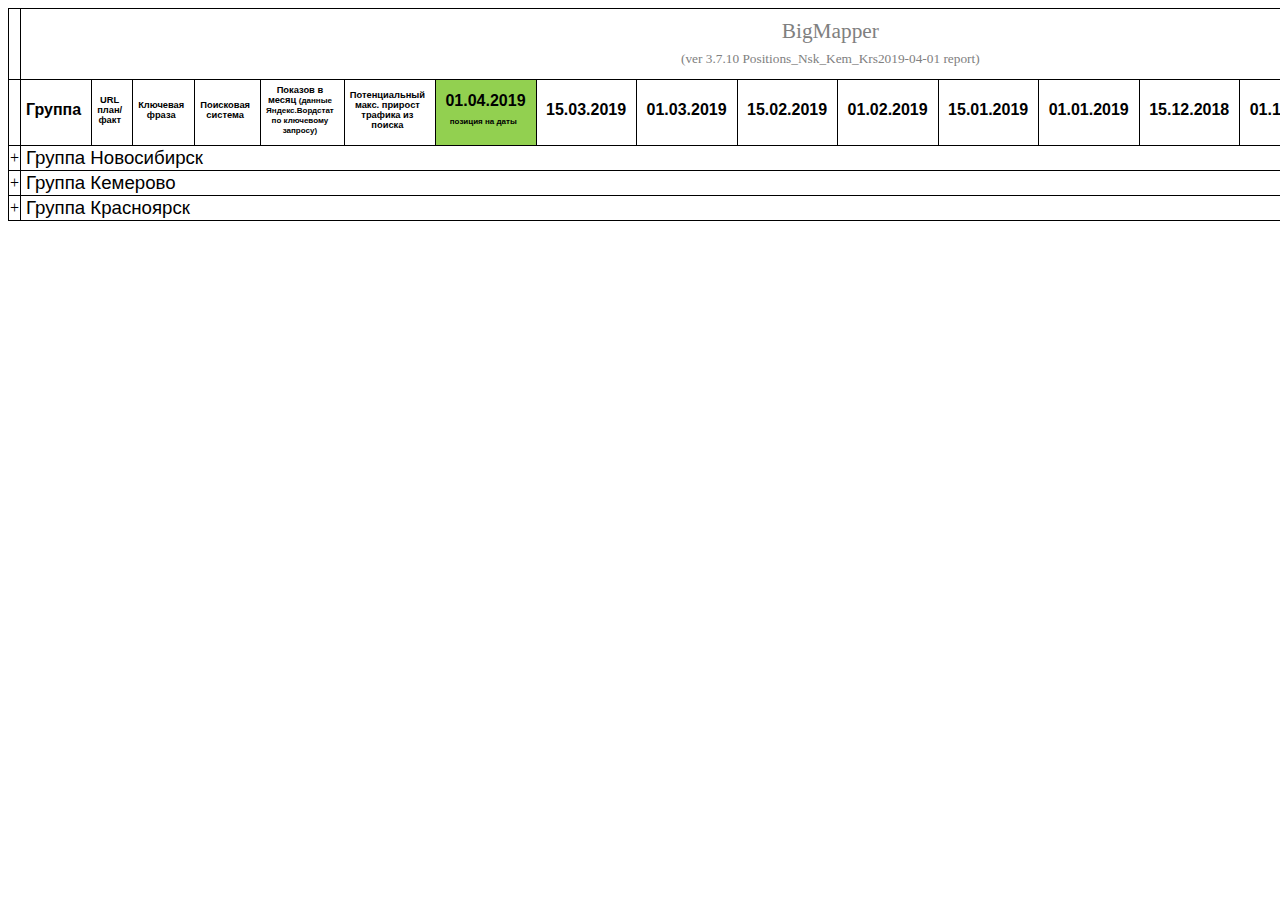
<file: boevoi.html>
<!DOCTYPE html>
<html xmlns:v="urn:schemas-microsoft-com:vml"
      xmlns:o="urn:schemas-microsoft-com:office:office"
      xmlns:x="urn:schemas-microsoft-com:office:excel"
      xmlns="http://www.w3.org/TR/REC-html40">
<head>
    <meta http-equiv=Content-Type content="text/html; charset=utf-8">
    <meta name=ProgId content=Excel.Sheet>
    <meta name=Generator content="Microsoft Excel 11">
    <!--[if gte mso 9]>
    <xml>
        <x:ExcelWorkbook>
            <x:ExcelWorksheets>
                <x:ExcelWorksheet>
                    <x:Name>Лист</x:Name>
                    <x:WorksheetOptions>
                        <x:Selected/>
                        <x:ProtectContents>False</x:ProtectContents>
                        <x:ProtectObjects>False</x:ProtectObjects>
                        <x:ProtectScenarios>False</x:ProtectScenarios>
                        <x:NoSummaryRowsBelowDetail/>
                    </x:WorksheetOptions>
                </x:ExcelWorksheet>
            </x:ExcelWorksheets>
        </x:ExcelWorkbook>
    </xml>
    <![endif]-->
    <style id="styles">
        <!--
        table {
            mso-displayed-decimal-separator: "\,";
            mso-displayed-thousand-separator: " ";
            border-collapse: collapse;
            width: 100%;
        }

        td {
            border: 0.5pt solid #000000;
        }

        .header {
            padding: 5px 10px 10px 5px;
            mso-ignore: padding;
            color: black;
            font-size: 12.0pt;
            font-weight: 400;
            font-style: normal;
            text-decoration: none;
            font-family: Arial;
            mso-generic-font-family: auto;
            mso-font-charset: 0;
            mso-number-format: General;
            text-align: center;
            vertical-align: middle;
            mso-background-source: auto;
            mso-pattern: auto;
            white-space: normal;
        }
        
        .left{
            text-align: left;
        }

        .normal {
            padding-top: 1px;
            padding-right: 5px;
            padding-left: 5px;
            mso-ignore: padding;
            color: black;
            font-size: 10.0pt;
            font-weight: 400;
            font-style: normal;
            text-decoration: none;
            font-family: Arial;
            mso-generic-font-family: auto;
            mso-font-charset: 0;
            mso-number-format: General;
            text-align: justify;
            vertical-align: middle;
            mso-background-source: auto;
            mso-pattern: auto;
        }

        .green {
            padding-top: 1px;
            padding-right: 5px;
            padding-left: 5px;
            mso-ignore: padding;
            color: black;
            font-size: 10.0pt;
            font-weight: 400;
            font-style: normal;
            text-decoration: none;
            font-family: Arial;
            mso-generic-font-family: auto;
            mso-font-charset: 0;
            mso-number-format: General;
            text-align: justify;
            vertical-align: bottom;
            background: #A8EA58;
            mso-pattern: black none;
        }

        .bgnew {
            padding-top: 1px;
            padding-right: 5px;
            padding-left: 5px;
            mso-ignore: padding;
            color: black;
            font-size: 10.0pt;
            font-weight: 400;
            font-style: normal;
            text-decoration: none;
            font-family: Arial;
            mso-generic-font-family: auto;
            mso-font-charset: 0;
            mso-number-format: General;
            text-align: justify;
            vertical-align: middle;
            mso-pattern: black none;
            background: #EAF1DD;
        }

        .bgdeleted {
            padding-top: 5px;
            padding-right: 5px;
            padding-left: 5px;
            mso-ignore: padding;
            color: black;
            font-size: 10.0pt;
            font-weight: 400;
            font-style: normal;
            text-decoration: none;
            font-family: Arial;
            mso-generic-font-family: auto;
            mso-font-charset: 0;
            mso-number-format: General;
            text-align: justify;
            vertical-align: middle;
            mso-pattern: black none;
            background: #FDE9D9;
        }

        .bg_red {
            padding-top: 5px;
            padding-right: 5px;
            padding-left: 5px;
            mso-ignore: padding;
            color: black;
            font-size: 10.0pt;
            font-weight: 400;
            font-style: normal;
            text-decoration: none;
            font-family: Arial;
            mso-generic-font-family: auto;
            mso-font-charset: 0;
            mso-number-format: General;
            text-align: justify;
            vertical-align: middle;
            mso-pattern: black none;
            background: #F94D4D;
        }

        .bg_lightgrey {
            padding-top: 5px;
            padding-right: 5px;
            padding-left: 5px;
            mso-ignore: padding;
            color: black;
            font-size: 10.0pt;
            font-weight: 400;
            font-style: normal;
            text-decoration: none;
            font-family: Arial;
            mso-generic-font-family: auto;
            mso-font-charset: 0;
            mso-number-format: General;
            text-align: justify;
            vertical-align: middle;
            mso-pattern: black none;
            background: #eeeeee;
        }

        -->
    </style>
</head>
<body>
<table>

<tr style='mso-height-source:userset;height:12.95pt;'><td colspan='18' style='font-size:16pt; text-align:center; padding:10px; vertical-align:middle; color:#808080;'>
                BigMapper<br><b style='font-weight:normal;font-size:10pt'>(ver 3.7.10 Positions_Nsk_Kem_Krs2019-04-01 report)
                </b></td></tr>
                <tr style='mso-height-source:userset;height:12.95pt;'><td  class='header'><b>Группа</b></td><td  class='header' style ='font-size:7pt;'><b>URL план/факт</b></td><td  class='header' style ='font-size:7pt;'><b>Ключевая фраза</b></td><td  class='header' style ='font-size:7pt;'><b>Поисковая система</b></td><td  class='header' style ='font-size:7pt;'><b>Показов в месяц <span style='font-size: 6pt;'>(данные Яндекс.Вордстат по ключевому запросу)</span></b></td><td  class='header' style ='font-size:7pt;'><b>Потенциальный макс. прирост трафика из поиска</b></td><td  class='header' style ='background:#92D050;'><b>&nbsp;01.04.2019<br><span style='font-size:6pt;'>позиция на даты</span></b></td><td  class='header'><b>&nbsp;15.03.2019</b></td><td  class='header'><b>&nbsp;01.03.2019</b></td><td  class='header'><b>&nbsp;15.02.2019</b></td><td  class='header'><b>&nbsp;01.02.2019</b></td><td  class='header'><b>&nbsp;15.01.2019</b></td><td  class='header'><b>&nbsp;01.01.2019</b></td><td  class='header'><b>&nbsp;15.12.2018</b></td><td  class='header'><b>&nbsp;01.12.2018</b></td><td  class='header'><b>&nbsp;15.11.2018</b></td><td  class='header'><b>&nbsp;01.11.2018</b></td><td  class='header'><b>&nbsp;15.10.2018</b></td></tr><tr style='mso-height-source:userset;height:12.95pt;'><td class='normal' colspan='18' style='vertical-align: middle;font-align:left;'><span style='font-size: 14pt;'>Группа Новосибирск</span></td> </tr><tr style='mso-outline-level:1; mso-height-source:auto;'><td  colspan='3' class='bgnew'  style=''><b>&nbsp;&nbsp;&nbsp;&nbsp;Новосибирск: Seo данные по Url + GA</b></td><td class='bgnew'  style='font-size:6pt; text-align:right;'></td><td class='bgnew'  style='font-size:6pt;'></td><td class='bgnew'  style='font-size:6pt;'>+14668.53 / +463.8%</td><td class='bgnew'  style='text-align:right;'><i style='color: blue; font-size: 10pt; text-align: right;'>Всего Url / Фраз на даты: </i><i style='color: blue; font-size: 11pt;'>64 / 79</i></td><td class='bgnew'  style='text-align:right;'><i style='color: blue; font-size: 9pt;'>64 / 79</i></td><td class='bgnew'  style='text-align:right;'><i style='color: blue; font-size: 9pt;'>64 / 79</i></td><td class='bgnew'  style='text-align:right;'><i style='color: blue; font-size: 9pt;'>64 / 79</i></td><td class='bgnew'  style='text-align:right;'><i style='color: blue; font-size: 9pt;'>64 / 79</i></td><td class='bgnew'  style='text-align:right;'><i style='color: blue; font-size: 9pt;'>64 / 79</i></td><td class='bgnew'  style='text-align:right;'><i style='color: blue; font-size: 9pt;'>64 / 79</i></td><td class='bgnew'  style='text-align:right;'><i style='color: blue; font-size: 9pt;'>64 / 79</i></td><td class='bgnew'  style='text-align:right;'><i style='color: blue; font-size: 9pt;'>64 / 79</i></td><td class='bgnew'  style='text-align:right;'><i style='color: blue; font-size: 9pt;'>64 / 79</i></td><td class='bgnew'  style='text-align:right;'><i style='color: blue; font-size: 9pt;'>64 / 77</i></td><td class='bgnew'  style='text-align:right;'><i style='color: blue; font-size: 9pt;'>64 / 77</i></td> </tr><tr style='mso-outline-level:2; mso-height-source:auto;'><td  class='header'><b>Группа</b></td><td  class='header' style ='font-size:7pt;'><b>URL план/факт</b></td><td  class='header' style ='font-size:7pt;'><b>Ключевая фраза</b></td><td  class='header' style ='font-size:7pt;'><b>Поисковая система</b></td><td  class='header' style ='font-size:7pt;'><b>Показов в месяц <span style='font-size: 6pt;'>(данные Яндекс.Вордстат по ключевому запросу)</span></b></td><td  class='header' style ='font-size:7pt;'><b>Потенциальный макс. прирост трафика из поиска</b></td><td  class='header' style ='background:#92D050;'><b>&nbsp;01.04.2019<br><span style='font-size:6pt;'>позиция на даты</span></b></td><td  class='header'><b>&nbsp;15.03.2019</b></td><td  class='header'><b>&nbsp;01.03.2019</b></td><td  class='header'><b>&nbsp;15.02.2019</b></td><td  class='header'><b>&nbsp;01.02.2019</b></td><td  class='header'><b>&nbsp;15.01.2019</b></td><td  class='header'><b>&nbsp;01.01.2019</b></td><td  class='header'><b>&nbsp;15.12.2018</b></td><td  class='header'><b>&nbsp;01.12.2018</b></td><td  class='header'><b>&nbsp;15.11.2018</b></td><td  class='header'><b>&nbsp;01.11.2018</b></td><td  class='header'><b>&nbsp;15.10.2018</b></td></tr><tr style='mso-outline-level:2; mso-height-source:auto;'><td class='normal' style=' text-align:right;'>2</td><td class='normal' style='font-size:7pt;'>https://site.ru/1c/ | REAL: https://site.ru/1c/</td><td class='normal' style=''>услуги 1с</td><td class='normal' style='font-size:6pt; text-align:right;'>Yandex</td><td class='normal' style='font-size:6pt; text-align:right;'>1208</td><td class='normal' style='font-size:6pt; text-align:right;'>253.68</td><td class='normal' style='text-align:right;'>2</td><td class='normal' style='text-align:right;'>2</td><td class='normal' style='text-align:right;'>4</td><td class='normal' style='text-align:right;'>3</td><td class='normal' style='text-align:right;'>3</td><td class='normal' style='text-align:right;'>4</td><td class='normal' style='text-align:right;'>5</td><td class='normal' style='text-align:right;'>10</td><td class='normal' style='text-align:right;'>4</td><td class='normal' style='text-align:right;'>4</td><td class='normal' style='text-align:right;'>3</td><td class='normal' style='text-align:right;'>4</td> </tr><tr style='mso-outline-level:2; mso-height-source:auto;'><td class='normal' style=' text-align:right;'>2</td><td class='normal' style='font-size:7pt;'>https://site.ru/1c/1c-abbyy-comparator/ | REAL: https://site.ru/1c/1c-abbyy-comparator/</td><td class='normal' style=''>1c abbyy comparator</td><td class='normal' style='font-size:6pt; text-align:right;'>Yandex</td><td class='normal' style='font-size:6pt; text-align:right;'>1</td><td class='normal' style='font-size:6pt; text-align:right;'>0.33</td><td class='normal' style='text-align:right;'>7 (-2)</td><td class='normal' style='text-align:right;'>5</td><td class='normal' style='text-align:right;'>11</td><td class='normal' style='text-align:right;'>7</td><td class='normal' style='text-align:right;'>7</td><td class='normal' style='text-align:right;'>9</td><td class='normal' style='text-align:right;'>7</td><td class='normal' style='text-align:right;'>5</td><td class='normal' style='text-align:right;'>8</td><td class='normal' style='text-align:right;'>5</td><td class='normal' style='text-align:right;'>14</td><td class='normal' style='text-align:right;'>7</td> </tr><tr style='mso-outline-level:2; mso-height-source:auto;'><td class='normal' style=' text-align:right;'>2</td><td class='normal' style='font-size:7pt;'>https://site.ru/1c/1c-contragent/ | REAL: https://site.ru/1c/1c-contragent/</td><td class='normal' style=''>1с контрагент</td><td class='normal' style='font-size:6pt; text-align:right;'>Yandex</td><td class='normal' style='font-size:6pt; text-align:right;'>669</td><td class='normal' style='font-size:6pt; text-align:right;'>153.87</td><td class='normal' style='text-align:right;'>3</td><td class='normal' style='text-align:right;'>3</td><td class='normal' style='text-align:right;'>3</td><td class='normal' style='text-align:right;'>3</td><td class='normal' style='text-align:right;'>3</td><td class='normal' style='text-align:right;'>4</td><td class='normal' style='text-align:right;'>3</td><td class='normal' style='text-align:right;'>3</td><td class='normal' style='text-align:right;'>3</td><td class='normal' style='text-align:right;'>3</td><td class='normal' style='text-align:right;'>3</td><td class='normal' style='text-align:right;'>3</td> </tr><tr style='mso-outline-level:2; mso-height-source:auto;'><td class='normal' style=' text-align:right;'>2</td><td class='normal' style='font-size:7pt;'>https://site.ru/1c/1c-contragent/</td><td class='normal' style=''>сервис проверки контрагентов</td><td class='normal' style='font-size:6pt; text-align:right;'>Yandex</td><td class='normal' style='font-size:6pt; text-align:right;'>62</td><td class='normal' style='font-size:6pt; text-align:right;'>25.42</td><td class='normal' style='text-align:right;'>не найдено</td><td class='normal' style='text-align:right;'>не найдено</td><td class='normal' style='text-align:right;'>не найдено</td><td class='normal' style='text-align:right;'>не найдено</td><td class='normal' style='text-align:right;'>не найдено</td><td class='normal' style='text-align:right;'>не найдено</td><td class='normal' style='text-align:right;'>не найдено</td><td class='normal' style='text-align:right;'>не найдено</td><td class='normal' style='text-align:right;'>не найдено</td><td class='normal' style='text-align:right;'>не найдено</td><td class='normal' style='text-align:right;'>не найдено</td><td class='normal' style='text-align:right;'>не найдено</td> </tr><tr style='mso-outline-level:2; mso-height-source:auto;'><td class='normal' style=' text-align:right;'>2</td><td class='normal' style='font-size:7pt;'>https://site.ru/1c/1c-edo/ | REAL: https://site.ru/1c/1c-edo/</td><td class='normal' style=''>1с эдо</td><td class='normal' style='font-size:6pt; text-align:right;'>Yandex</td><td class='normal' style='font-size:6pt; text-align:right;'>507</td><td class='normal' style='font-size:6pt; text-align:right;'>116.61</td><td class='normal' style='text-align:right;'>3 (+1)</td><td class='normal' style='text-align:right;'>4</td><td class='normal' style='text-align:right;'>3</td><td class='normal' style='text-align:right;'>3</td><td class='normal' style='text-align:right;'>3</td><td class='normal' style='text-align:right;'>4</td><td class='normal' style='text-align:right;'>4</td><td class='normal' style='text-align:right;'>4</td><td class='normal' style='text-align:right;'>4</td><td class='normal' style='text-align:right;'>4</td><td class='normal' style='text-align:right;'>3</td><td class='normal' style='text-align:right;'>4</td> </tr><tr style='mso-outline-level:2; mso-height-source:auto;'><td class='normal' style=' text-align:right;'>2</td><td class='normal' style='font-size:7pt;'>https://site.ru/1c/1c-edo/ | REAL: https://site.ru/1c/1c-edo/</td><td class='normal' style=''>электронный документооборот</td><td class='normal' style='font-size:6pt; text-align:right;'>Yandex</td><td class='normal' style='font-size:6pt; text-align:right;'>983</td><td class='normal' style='font-size:6pt; text-align:right;'>403.03</td><td class='normal' style='text-align:right;'>51</td><td class='normal' style='text-align:right;'>не найдено</td><td class='normal' style='text-align:right;'>93</td><td class='normal' style='text-align:right;'>85</td><td class='normal' style='text-align:right;'>не найдено</td><td class='normal' style='text-align:right;'>не найдено</td><td class='normal' style='text-align:right;'>не найдено</td><td class='normal' style='text-align:right;'>не найдено</td><td class='normal' style='text-align:right;'>не найдено</td><td class='normal' style='text-align:right;'>не найдено</td><td class='normal' style='text-align:right;'>не найдено</td><td class='normal' style='text-align:right;'>не найдено</td> </tr><tr style='mso-outline-level:2; mso-height-source:auto;'><td class='normal' style=' text-align:right;'>2</td><td class='normal' style='font-size:7pt;'>https://site.ru/1c/1c-podpis/ | REAL: https://site.ru/1c/1c-podpis/</td><td class='normal' style=''>1с подпись</td><td class='normal' style='font-size:6pt; text-align:right;'>Yandex</td><td class='normal' style='font-size:6pt; text-align:right;'>93</td><td class='normal' style='font-size:6pt; text-align:right;'>38.13</td><td class='normal' style='text-align:right;'>22 (-6)</td><td class='normal' style='text-align:right;'>16</td><td class='normal' style='text-align:right;'>22</td><td class='normal' style='text-align:right;'>18</td><td class='normal' style='text-align:right;'>24</td><td class='normal' style='text-align:right;'>26</td><td class='normal' style='text-align:right;'>25</td><td class='normal' style='text-align:right;'>18</td><td class='normal' style='text-align:right;'>18</td><td class='normal' style='text-align:right;'>18</td><td class='normal' style='text-align:right;'>12</td><td class='normal' style='text-align:right;'>8</td> </tr><tr style='mso-outline-level:2; mso-height-source:auto;'><td class='normal' style=' text-align:right;'>2</td><td class='normal' style='font-size:7pt;'>https://site.ru/1c/1c-umi/</td><td class='normal' style=''>1c umi</td><td class='normal' style='font-size:6pt; text-align:right;'>Yandex</td><td class='normal' style='font-size:6pt; text-align:right;'>3</td><td class='normal' style='font-size:6pt; text-align:right;'>1.23</td><td class='normal' style='text-align:right;'>не найдено</td><td class='normal' style='text-align:right;'>не найдено</td><td class='normal' style='text-align:right;'>не найдено</td><td class='normal' style='text-align:right;'>не найдено</td><td class='normal' style='text-align:right;'>не найдено</td><td class='normal' style='text-align:right;'>не найдено</td><td class='normal' style='text-align:right;'>не найдено</td><td class='normal' style='text-align:right;'>не найдено</td><td class='normal' style='text-align:right;'>не найдено</td><td class='normal' style='text-align:right;'>не найдено</td><td class='normal' style='text-align:right;'>не найдено</td><td class='normal' style='text-align:right;'>не найдено</td> </tr><tr style='mso-outline-level:2; mso-height-source:auto;'><td class='normal' style=' text-align:right;'>2</td><td class='normal' style='font-size:7pt;'>https://site.ru/1c/1spark-riski/ | REAL: https://site.ru/1c/1spark-riski/</td><td class='normal' style=''>1спарк риски</td><td class='normal' style='font-size:6pt; text-align:right;'>Yandex</td><td class='normal' style='font-size:6pt; text-align:right;'>179</td><td class='normal' style='font-size:6pt; text-align:right;'>41.17</td><td class='normal' style='text-align:right;'>3</td><td class='normal' style='text-align:right;'>3</td><td class='normal' style='text-align:right;'>3</td><td class='normal' style='text-align:right;'>3</td><td class='normal' style='text-align:right;'>3</td><td class='normal' style='text-align:right;'>3</td><td class='normal' style='text-align:right;'>3</td><td class='normal' style='text-align:right;'>3</td><td class='normal' style='text-align:right;'>2</td><td class='normal' style='text-align:right;'>2</td><td class='normal' style='text-align:right;'>3</td><td class='normal' style='text-align:right;'>2</td> </tr><tr style='mso-outline-level:2; mso-height-source:auto;'><td class='normal' style=' text-align:right;'>2</td><td class='normal' style='font-size:7pt;'>https://site.ru/1c8/ | REAL: https://site.ru/1c/vybor-1c/</td><td class='normal' style=''>программы 1с</td><td class='normal' style='font-size:6pt; text-align:right;'>Yandex</td><td class='normal' style='font-size:6pt; text-align:right;'>5482</td><td class='normal' style='font-size:6pt; text-align:right;'>2247.62</td><td class='normal' style='text-align:right;'>15 (+4)</td><td class='normal' style='text-align:right;'>19</td><td class='normal' style='text-align:right;'>67</td><td class='normal' style='text-align:right;'>46</td><td class='normal' style='text-align:right;'>71</td><td class='normal' style='text-align:right;'>68</td><td class='normal' style='text-align:right;'>29</td><td class='normal' style='text-align:right;'>68</td><td class='normal' style='text-align:right;'>89</td><td class='normal' style='text-align:right;'>70</td><td class='normal' style='text-align:right;'>45</td><td class='normal' style='text-align:right;'>42</td> </tr><tr style='mso-outline-level:2; mso-height-source:auto;'><td class='normal' style=' text-align:right;'>2</td><td class='normal' style='font-size:7pt;'>https://site.ru/1c8/1c8-crm-korp-elektronnaya-postavka/ | REAL: https://site.ru/1c8/1c8-crm-korp-elektronnaya-postavka/</td><td class='normal' style=''>1с crm корп. электронная поставка</td><td class='normal' style='font-size:6pt; text-align:right;'>Yandex</td><td class='normal' style='font-size:6pt; text-align:right;'>1</td><td class='normal' style='font-size:6pt; text-align:right;'>0.19</td><td class='normal' style='text-align:right;'>2</td><td class='normal' style='text-align:right;'>2</td><td class='normal' style='text-align:right;'>2</td><td class='normal' style='text-align:right;'>1</td><td class='normal' style='text-align:right;'>2</td><td class='normal' style='text-align:right;'>1</td><td class='normal' style='text-align:right;'>1</td><td class='normal' style='text-align:right;'>1</td><td class='normal' style='text-align:right;'>1</td><td class='normal' style='text-align:right;'>1</td><td class='normal' style='text-align:right;'>1</td><td class='normal' style='text-align:right;'>1</td> </tr><tr style='mso-outline-level:2; mso-height-source:auto;'><td class='normal' style=' text-align:right;'>2</td><td class='normal' style='font-size:7pt;'>https://site.ru/1c8/1c8-crm-prof-elektronnaya-postavka/ | REAL: https://site.ru/1c8/1c8-crm-prof-elektronnaya-postavka/</td><td class='normal' style=''>1с crm проф. электронная поставка</td><td class='normal' style='font-size:6pt; text-align:right;'>Yandex</td><td class='normal' style='font-size:6pt; text-align:right;'>36</td><td class='normal' style='font-size:6pt; text-align:right;'>0.00</td><td class='normal' style='text-align:right;'>1</td><td class='normal' style='text-align:right;'>1</td><td class='normal' style='text-align:right;'>1</td><td class='normal' style='text-align:right;'>1</td><td class='normal' style='text-align:right;'>1</td><td class='normal' style='text-align:right;'>1</td><td class='normal' style='text-align:right;'>1</td><td class='normal' style='text-align:right;'>1</td><td class='normal' style='text-align:right;'>1</td><td class='normal' style='text-align:right;'>1</td><td class='normal' style='text-align:right;'>1</td><td class='normal' style='text-align:right;'>1</td> </tr><tr style='mso-outline-level:2; mso-height-source:auto;'><td class='normal' style=' text-align:right;'>2</td><td class='normal' style='font-size:7pt;'>https://site.ru/1c8/1c8-komplekt-5user/ | REAL: https://site.ru/1c8/1c8-komplekt-5user/</td><td class='normal' style=''>1с комплект прикладных решений 5 пользователей</td><td class='normal' style='font-size:6pt; text-align:right;'>Yandex</td><td class='normal' style='font-size:6pt; text-align:right;'>1</td><td class='normal' style='font-size:6pt; text-align:right;'>0.00</td><td class='normal' style='text-align:right;'>1</td><td class='normal' style='text-align:right;'>1</td><td class='normal' style='text-align:right;'>1</td><td class='normal' style='text-align:right;'>1</td><td class='normal' style='text-align:right;'>2</td><td class='normal' style='text-align:right;'>2</td><td class='normal' style='text-align:right;'>2</td><td class='normal' style='text-align:right;'>2</td><td class='normal' style='text-align:right;'>2</td><td class='normal' style='text-align:right;'>2</td><td class='normal' style='text-align:right;'>2</td><td class='normal' style='text-align:right;'>2</td> </tr><tr style='mso-outline-level:2; mso-height-source:auto;'><td class='normal' style=' text-align:right;'>2</td><td class='normal' style='font-size:7pt;'>https://site.ru/1c8/1c8-lic/ | REAL: не найден</td><td class='normal' style=''>лицензии 1с предприятие</td><td class='normal' style='font-size:6pt; text-align:right;'>Yandex</td><td class='normal' style='font-size:6pt; text-align:right;'>90</td><td class='normal' style='font-size:6pt; text-align:right;'>36.90</td><td class='normal' style='text-align:right;'>не найдено (-95)</td><td class='normal' style='text-align:right;'>5</td><td class='normal' style='text-align:right;'>3</td><td class='normal' style='text-align:right;'>3</td><td class='normal' style='text-align:right;'>3</td><td class='normal' style='text-align:right;'>3</td><td class='normal' style='text-align:right;'>3</td><td class='normal' style='text-align:right;'>3</td><td class='normal' style='text-align:right;'>3</td><td class='normal' style='text-align:right;'>4</td><td class='normal' style='text-align:right;'>3</td><td class='normal' style='text-align:right;'>2</td> </tr><tr style='mso-outline-level:2; mso-height-source:auto;'><td class='normal' style=' text-align:right;'>2</td><td class='normal' style='font-size:7pt;'>https://site.ru/1c8/1c8-logistika-sklad-3/ | REAL: https://site.ru/1c8/1c8-logistika-sklad-3/</td><td class='normal' style=''>1с логистика управление складом</td><td class='normal' style='font-size:6pt; text-align:right;'>Yandex</td><td class='normal' style='font-size:6pt; text-align:right;'>356</td><td class='normal' style='font-size:6pt; text-align:right;'>85.44</td><td class='normal' style='text-align:right;'>3 (+1)</td><td class='normal' style='text-align:right;'>4</td><td class='normal' style='text-align:right;'>4</td><td class='normal' style='text-align:right;'>4</td><td class='normal' style='text-align:right;'>4</td><td class='normal' style='text-align:right;'>4</td><td class='normal' style='text-align:right;'>4</td><td class='normal' style='text-align:right;'>4</td><td class='normal' style='text-align:right;'>4</td><td class='normal' style='text-align:right;'>5</td><td class='normal' style='text-align:right;'>6</td><td class='normal' style='text-align:right;'>10</td> </tr><tr style='mso-outline-level:2; mso-height-source:auto;'><td class='normal' style=' text-align:right;'>2</td><td class='normal' style='font-size:7pt;'>https://site.ru/1c8/1c8-ms/ | REAL: https://site.ru/1c8/1c8-ms/</td><td class='normal' style=''>совместные продукты 1c microsoft</td><td class='normal' style='font-size:6pt; text-align:right;'>Yandex</td><td class='normal' style='font-size:6pt; text-align:right;'>1</td><td class='normal' style='font-size:6pt; text-align:right;'>0.24</td><td class='normal' style='text-align:right;'>3 (-1)</td><td class='normal' style='text-align:right;'>2</td><td class='normal' style='text-align:right;'>2</td><td class='normal' style='text-align:right;'>2</td><td class='normal' style='text-align:right;'>2</td><td class='normal' style='text-align:right;'>2</td><td class='normal' style='text-align:right;'>2</td><td class='normal' style='text-align:right;'>2</td><td class='normal' style='text-align:right;'>2</td><td class='normal' style='text-align:right;'>2</td><td class='normal' style='text-align:right;'>2</td><td class='normal' style='text-align:right;'>2</td> </tr><tr style='mso-outline-level:2; mso-height-source:auto;'><td class='normal' style=' text-align:right;'>2</td><td class='normal' style='font-size:7pt;'>https://site.ru/1c8/1c8-upp/ | REAL: https://site.ru/1c8/1c8-upp/</td><td class='normal' style=''>1с упп</td><td class='normal' style='font-size:6pt; text-align:right;'>Yandex</td><td class='normal' style='font-size:6pt; text-align:right;'>1946</td><td class='normal' style='font-size:6pt; text-align:right;'>681.10</td><td class='normal' style='text-align:right;'>10</td><td class='normal' style='text-align:right;'>10</td><td class='normal' style='text-align:right;'>9</td><td class='normal' style='text-align:right;'>11</td><td class='normal' style='text-align:right;'>6</td><td class='normal' style='text-align:right;'>8</td><td class='normal' style='text-align:right;'>10</td><td class='normal' style='text-align:right;'>9</td><td class='normal' style='text-align:right;'>9</td><td class='normal' style='text-align:right;'>8</td><td class='normal' style='text-align:right;'>6</td><td class='normal' style='text-align:right;'>11</td> </tr><tr style='mso-outline-level:2; mso-height-source:auto;'><td class='normal' style=' text-align:right;'>2</td><td class='normal' style='font-size:7pt;'>https://site.ru/1c8/1c8-upp/ | REAL: https://site.ru/1c8/1c8-upp/</td><td class='normal' style=''>1с управление производственным предприятием</td><td class='normal' style='font-size:6pt; text-align:right;'>Yandex</td><td class='normal' style='font-size:6pt; text-align:right;'>42</td><td class='normal' style='font-size:6pt; text-align:right;'>14.28</td><td class='normal' style='text-align:right;'>6 (+1)</td><td class='normal' style='text-align:right;'>7</td><td class='normal' style='text-align:right;'>7</td><td class='normal' style='text-align:right;'>7</td><td class='normal' style='text-align:right;'>7</td><td class='normal' style='text-align:right;'>5</td><td class='normal' style='text-align:right;'>6</td><td class='normal' style='text-align:right;'>6</td><td class='normal' style='text-align:right;'>8</td><td class='normal' style='text-align:right;'>5</td><td class='normal' style='text-align:right;'>6</td><td class='normal' style='text-align:right;'>7</td> </tr><tr style='mso-outline-level:2; mso-height-source:auto;'><td class='normal' style=' text-align:right;'>2</td><td class='normal' style='font-size:7pt;'>https://site.ru/1c8/1c8-upravl-baz/ | REAL: https://site.ru/1c8/1c8-upravl-baz/</td><td class='normal' style=''>1с управляющий базовая</td><td class='normal' style='font-size:6pt; text-align:right;'>Yandex</td><td class='normal' style='font-size:6pt; text-align:right;'>1</td><td class='normal' style='font-size:6pt; text-align:right;'>0.21</td><td class='normal' style='text-align:right;'>2</td><td class='normal' style='text-align:right;'>не найдено</td><td class='normal' style='text-align:right;'>2</td><td class='normal' style='text-align:right;'>2</td><td class='normal' style='text-align:right;'>2</td><td class='normal' style='text-align:right;'>2</td><td class='normal' style='text-align:right;'>2</td><td class='normal' style='text-align:right;'>2</td><td class='normal' style='text-align:right;'>2</td><td class='normal' style='text-align:right;'>2</td><td class='normal' style='text-align:right;'>2</td><td class='normal' style='text-align:right;'>2</td> </tr><tr style='mso-outline-level:2; mso-height-source:auto;'><td class='normal' style=' text-align:right;'>2</td><td class='normal' style='font-size:7pt;'>https://site.ru/1c8/1c8-ut/ | REAL: https://site.ru/1c8/1c8-ut/</td><td class='normal' style=''>1с управление торговлей</td><td class='normal' style='font-size:6pt; text-align:right;'>Yandex</td><td class='normal' style='font-size:6pt; text-align:right;'>1211</td><td class='normal' style='font-size:6pt; text-align:right;'>290.64</td><td class='normal' style='text-align:right;'>4</td><td class='normal' style='text-align:right;'>4</td><td class='normal' style='text-align:right;'>5</td><td class='normal' style='text-align:right;'>5</td><td class='normal' style='text-align:right;'>4</td><td class='normal' style='text-align:right;'>5</td><td class='normal' style='text-align:right;'>5</td><td class='normal' style='text-align:right;'>6</td><td class='normal' style='text-align:right;'>6</td><td class='normal' style='text-align:right;'>5</td><td class='normal' style='text-align:right;'>4</td><td class='normal' style='text-align:right;'>4</td> </tr><tr style='mso-outline-level:2; mso-height-source:auto;'><td class='normal' style=' text-align:right;'>2</td><td class='normal' style='font-size:7pt;'>https://site.ru/1c8/1c8-ut/ | REAL: https://site.ru/1c8/1c8-ut/</td><td class='normal' style=''>1с ут</td><td class='normal' style='font-size:6pt; text-align:right;'>Yandex</td><td class='normal' style='font-size:6pt; text-align:right;'>1206</td><td class='normal' style='font-size:6pt; text-align:right;'>361.80</td><td class='normal' style='text-align:right;'>5</td><td class='normal' style='text-align:right;'>5</td><td class='normal' style='text-align:right;'>8</td><td class='normal' style='text-align:right;'>6</td><td class='normal' style='text-align:right;'>6</td><td class='normal' style='text-align:right;'>7</td><td class='normal' style='text-align:right;'>6</td><td class='normal' style='text-align:right;'>4</td><td class='normal' style='text-align:right;'>5</td><td class='normal' style='text-align:right;'>6</td><td class='normal' style='text-align:right;'>4</td><td class='normal' style='text-align:right;'>6</td> </tr><tr style='mso-outline-level:2; mso-height-source:auto;'><td class='normal' style=' text-align:right;'>2</td><td class='normal' style='font-size:7pt;'>https://site.ru/1c8/1c8-ut-baz/ | REAL: https://site.ru/1c8/1c8-ut-baz/</td><td class='normal' style=''>1с управление торговлей базовая</td><td class='normal' style='font-size:6pt; text-align:right;'>Yandex</td><td class='normal' style='font-size:6pt; text-align:right;'>96</td><td class='normal' style='font-size:6pt; text-align:right;'>18.24</td><td class='normal' style='text-align:right;'>2</td><td class='normal' style='text-align:right;'>2</td><td class='normal' style='text-align:right;'>1</td><td class='normal' style='text-align:right;'>2</td><td class='normal' style='text-align:right;'>2</td><td class='normal' style='text-align:right;'>2</td><td class='normal' style='text-align:right;'>2</td><td class='normal' style='text-align:right;'>2</td><td class='normal' style='text-align:right;'>2</td><td class='normal' style='text-align:right;'>2</td><td class='normal' style='text-align:right;'>2</td><td class='normal' style='text-align:right;'>2</td> </tr><tr style='mso-outline-level:2; mso-height-source:auto;'><td class='normal' style=' text-align:right;'>2</td><td class='normal' style='font-size:7pt;'>https://site.ru/1c8/1c-buh-8-baz-elektronnaya-postavka/ | REAL: https://site.ru/1c8/1c-buh-8-baz/</td><td class='normal' style=''>1с бухгалтерия базовая</td><td class='normal' style='font-size:6pt; text-align:right;'>Yandex</td><td class='normal' style='font-size:6pt; text-align:right;'>376</td><td class='normal' style='font-size:6pt; text-align:right;'>90.24</td><td class='normal' style='text-align:right;'>4 (-1)</td><td class='normal' style='text-align:right;'>3</td><td class='normal' style='text-align:right;'>4</td><td class='normal' style='text-align:right;'>4</td><td class='normal' style='text-align:right;'>3</td><td class='normal' style='text-align:right;'>2</td><td class='normal' style='text-align:right;'>3</td><td class='normal' style='text-align:right;'>3</td><td class='normal' style='text-align:right;'>3</td><td class='normal' style='text-align:right;'>2</td><td class='normal' style='text-align:right;'>1</td><td class='normal' style='text-align:right;'>2</td> </tr><tr style='mso-outline-level:2; mso-height-source:auto;'><td class='normal' style=' text-align:right;'>2</td><td class='normal' style='font-size:7pt;'>https://site.ru/1c8/1c-buh-8-korp/ | REAL: https://site.ru/1c8/1c-buh-8-korp/</td><td class='normal' style=''>1с бухгалтерия 8 корп</td><td class='normal' style='font-size:6pt; text-align:right;'>Yandex</td><td class='normal' style='font-size:6pt; text-align:right;'>76</td><td class='normal' style='font-size:6pt; text-align:right;'>20.52</td><td class='normal' style='text-align:right;'>4 (-1)</td><td class='normal' style='text-align:right;'>3</td><td class='normal' style='text-align:right;'>2</td><td class='normal' style='text-align:right;'>2</td><td class='normal' style='text-align:right;'>3</td><td class='normal' style='text-align:right;'>3</td><td class='normal' style='text-align:right;'>3</td><td class='normal' style='text-align:right;'>2</td><td class='normal' style='text-align:right;'>4</td><td class='normal' style='text-align:right;'>3</td><td class='normal' style='text-align:right;'>1</td><td class='normal' style='text-align:right;'>4</td> </tr><tr style='mso-outline-level:2; mso-height-source:auto;'><td class='normal' style=' text-align:right;'>2</td><td class='normal' style='font-size:7pt;'>https://site.ru/1c8/1c-buh-8-prof/ | REAL: https://site.ru/1c8/1c-buh-8-prof/</td><td class='normal' style=''>1с бухгалтерия</td><td class='normal' style='font-size:6pt; text-align:right;'>Yandex</td><td class='normal' style='font-size:6pt; text-align:right;'>5817</td><td class='normal' style='font-size:6pt; text-align:right;'>2384.97</td><td class='normal' style='text-align:right;'>14 (+5)</td><td class='normal' style='text-align:right;'>19</td><td class='normal' style='text-align:right;'>16</td><td class='normal' style='text-align:right;'>19</td><td class='normal' style='text-align:right;'>16</td><td class='normal' style='text-align:right;'>16</td><td class='normal' style='text-align:right;'>9</td><td class='normal' style='text-align:right;'>10</td><td class='normal' style='text-align:right;'>18</td><td class='normal' style='text-align:right;'>59</td><td class='normal' style='text-align:right;'>12</td><td class='normal' style='text-align:right;'>17</td> </tr><tr style='mso-outline-level:2; mso-height-source:auto;'><td class='normal' style=' text-align:right;'>2</td><td class='normal' style='font-size:7pt;'>https://site.ru/1c8/1c-buh-8-prof/ | REAL: https://site.ru/1c8/1c-buh-8-prof/</td><td class='normal' style=''>1с бухгалтерия 8 проф</td><td class='normal' style='font-size:6pt; text-align:right;'>Yandex</td><td class='normal' style='font-size:6pt; text-align:right;'>3</td><td class='normal' style='font-size:6pt; text-align:right;'>0.00</td><td class='normal' style='text-align:right;'>1 (+1)</td><td class='normal' style='text-align:right;'>2</td><td class='normal' style='text-align:right;'>1</td><td class='normal' style='text-align:right;'>1</td><td class='normal' style='text-align:right;'>1</td><td class='normal' style='text-align:right;'>1</td><td class='normal' style='text-align:right;'>1</td><td class='normal' style='text-align:right;'>1</td><td class='normal' style='text-align:right;'>1</td><td class='normal' style='text-align:right;'>1</td><td class='normal' style='text-align:right;'>1</td><td class='normal' style='text-align:right;'>1</td> </tr><tr style='mso-outline-level:2; mso-height-source:auto;'><td class='normal' style=' text-align:right;'>2</td><td class='normal' style='font-size:7pt;'>https://site.ru/1c8/1c-buh-8-prof-elektronnaya-postavka/ | REAL: https://site.ru/1c8/1c-buh-8-prof-elektronnaya-postavka/</td><td class='normal' style=''>1с бухгалтерия 8 проф электронная</td><td class='normal' style='font-size:6pt; text-align:right;'>Yandex</td><td class='normal' style='font-size:6pt; text-align:right;'>1</td><td class='normal' style='font-size:6pt; text-align:right;'>0.00</td><td class='normal' style='text-align:right;'>1</td><td class='normal' style='text-align:right;'>1</td><td class='normal' style='text-align:right;'>1</td><td class='normal' style='text-align:right;'>1</td><td class='normal' style='text-align:right;'>1</td><td class='normal' style='text-align:right;'>1</td><td class='normal' style='text-align:right;'>1</td><td class='normal' style='text-align:right;'>1</td><td class='normal' style='text-align:right;'>1</td><td class='normal' style='text-align:right;'>1</td><td class='normal' style='text-align:right;'>1</td><td class='normal' style='text-align:right;'>1</td> </tr><tr style='mso-outline-level:2; mso-height-source:auto;'><td class='normal' style=' text-align:right;'>2</td><td class='normal' style='font-size:7pt;'>https://site.ru/1c8/1c-doc-8/ | REAL: https://site.ru/1c8/1c-doc-8/</td><td class='normal' style=''>1с документооборот</td><td class='normal' style='font-size:6pt; text-align:right;'>Yandex</td><td class='normal' style='font-size:6pt; text-align:right;'>2026</td><td class='normal' style='font-size:6pt; text-align:right;'>648.32</td><td class='normal' style='text-align:right;'>6</td><td class='normal' style='text-align:right;'>6</td><td class='normal' style='text-align:right;'>11</td><td class='normal' style='text-align:right;'>11</td><td class='normal' style='text-align:right;'>9</td><td class='normal' style='text-align:right;'>9</td><td class='normal' style='text-align:right;'>8</td><td class='normal' style='text-align:right;'>9</td><td class='normal' style='text-align:right;'>9</td><td class='normal' style='text-align:right;'>8</td><td class='normal' style='text-align:right;'>7</td><td class='normal' style='text-align:right;'>7</td> </tr><tr style='mso-outline-level:2; mso-height-source:auto;'><td class='normal' style=' text-align:right;'>2</td><td class='normal' style='font-size:7pt;'>https://site.ru/1c8/1c-doc-8-korp/ | REAL: не найден</td><td class='normal' style=''>1с документооборот корп</td><td class='normal' style='font-size:6pt; text-align:right;'>Yandex</td><td class='normal' style='font-size:6pt; text-align:right;'>278</td><td class='normal' style='font-size:6pt; text-align:right;'>113.98</td><td class='normal' style='text-align:right;'>не найдено (-97)</td><td class='normal' style='text-align:right;'>3</td><td class='normal' style='text-align:right;'>3</td><td class='normal' style='text-align:right;'>3</td><td class='normal' style='text-align:right;'>3</td><td class='normal' style='text-align:right;'>3</td><td class='normal' style='text-align:right;'>3</td><td class='normal' style='text-align:right;'>3</td><td class='normal' style='text-align:right;'>3</td><td class='normal' style='text-align:right;'>3</td><td class='normal' style='text-align:right;'>3</td><td class='normal' style='text-align:right;'>3</td> </tr><tr style='mso-outline-level:2; mso-height-source:auto;'><td class='normal' style=' text-align:right;'>2</td><td class='normal' style='font-size:7pt;'>https://site.ru/1c8/1c-dogovorchiki-8-na-5-polzovateley/ | REAL: https://site.ru/1c8/1c-dogovorchiki-8-na-5-polzovateley/</td><td class='normal' style=''>1с договорчики 8 5 пользователей</td><td class='normal' style='font-size:6pt; text-align:right;'>Yandex</td><td class='normal' style='font-size:6pt; text-align:right;'>1</td><td class='normal' style='font-size:6pt; text-align:right;'>0.19</td><td class='normal' style='text-align:right;'>2</td><td class='normal' style='text-align:right;'>2</td><td class='normal' style='text-align:right;'>2</td><td class='normal' style='text-align:right;'>2</td><td class='normal' style='text-align:right;'>2</td><td class='normal' style='text-align:right;'>2</td><td class='normal' style='text-align:right;'>2</td><td class='normal' style='text-align:right;'>2</td><td class='normal' style='text-align:right;'>2</td><td class='normal' style='text-align:right;'>2</td><td class='normal' style='text-align:right;'>3</td><td class='normal' style='text-align:right;'>3</td> </tr><tr style='mso-outline-level:2; mso-height-source:auto;'><td class='normal' style=' text-align:right;'>2</td><td class='normal' style='font-size:7pt;'>https://site.ru/1c8/1c-kompleks-avtom-8-10user-ks/ | REAL: https://site.ru/1c8/1c-kompleks-avtom-8-10user-ks/</td><td class='normal' style=''>1с комплексная автоматизация 10 пользователей клиент сервер</td><td class='normal' style='font-size:6pt; text-align:right;'>Yandex</td><td class='normal' style='font-size:6pt; text-align:right;'>2</td><td class='normal' style='font-size:6pt; text-align:right;'>0.00</td><td class='normal' style='text-align:right;'>1</td><td class='normal' style='text-align:right;'>1</td><td class='normal' style='text-align:right;'>1</td><td class='normal' style='text-align:right;'>1</td><td class='normal' style='text-align:right;'>1</td><td class='normal' style='text-align:right;'>1</td><td class='normal' style='text-align:right;'>1</td><td class='normal' style='text-align:right;'>1</td><td class='normal' style='text-align:right;'>1</td><td class='normal' style='text-align:right;'>1</td><td class='normal' style='text-align:right;'>1</td><td class='normal' style='text-align:right;'>1</td> </tr><tr style='mso-outline-level:2; mso-height-source:auto;'><td class='normal' style=' text-align:right;'>2</td><td class='normal' style='font-size:7pt;'>https://site.ru/1c8/1c-korporatsiya/ | REAL: https://site.ru/1c8/1c-korporatsiya/</td><td class='normal' style=''>1с корпорация</td><td class='normal' style='font-size:6pt; text-align:right;'>Yandex</td><td class='normal' style='font-size:6pt; text-align:right;'>19</td><td class='normal' style='font-size:6pt; text-align:right;'>4.37</td><td class='normal' style='text-align:right;'>3</td><td class='normal' style='text-align:right;'>3</td><td class='normal' style='text-align:right;'>3</td><td class='normal' style='text-align:right;'>4</td><td class='normal' style='text-align:right;'>4</td><td class='normal' style='text-align:right;'>4</td><td class='normal' style='text-align:right;'>3</td><td class='normal' style='text-align:right;'>4</td><td class='normal' style='text-align:right;'>4</td><td class='normal' style='text-align:right;'>3</td><td class='normal' style='text-align:right;'>3</td><td class='normal' style='text-align:right;'>3</td> </tr><tr style='mso-outline-level:2; mso-height-source:auto;'><td class='normal' style=' text-align:right;'>2</td><td class='normal' style='font-size:7pt;'>https://site.ru/1c8/1c-otchetnost/ | REAL: https://site.ru/1c/otchetnost/</td><td class='normal' style=''>1с отчетность</td><td class='normal' style='font-size:6pt; text-align:right;'>Yandex</td><td class='normal' style='font-size:6pt; text-align:right;'>1157</td><td class='normal' style='font-size:6pt; text-align:right;'>347.10</td><td class='normal' style='text-align:right;'>5</td><td class='normal' style='text-align:right;'>5</td><td class='normal' style='text-align:right;'>5</td><td class='normal' style='text-align:right;'>6</td><td class='normal' style='text-align:right;'>5</td><td class='normal' style='text-align:right;'>6</td><td class='normal' style='text-align:right;'>6</td><td class='normal' style='text-align:right;'>6</td><td class='normal' style='text-align:right;'>5</td><td class='normal' style='text-align:right;'>3</td><td class='normal' style='text-align:right;'>3</td><td class='normal' style='text-align:right;'>3</td> </tr><tr style='mso-outline-level:2; mso-height-source:auto;'><td class='normal' style=' text-align:right;'>2</td><td class='normal' style='font-size:7pt;'>https://site.ru/1c8/1c-predpriyatie-8-erp-upravlenie-predpriyatiem-2-0/ | REAL: https://site.ru/1c8/1c-predpriyatie-8-erp-upravlenie-predpriyatiem-2-0/</td><td class='normal' style=''>1c управление предприятием</td><td class='normal' style='font-size:6pt; text-align:right;'>Yandex</td><td class='normal' style='font-size:6pt; text-align:right;'>16</td><td class='normal' style='font-size:6pt; text-align:right;'>6.56</td><td class='normal' style='text-align:right;'>18 (-5)</td><td class='normal' style='text-align:right;'>13</td><td class='normal' style='text-align:right;'>31</td><td class='normal' style='text-align:right;'>31</td><td class='normal' style='text-align:right;'>28</td><td class='normal' style='text-align:right;'>23</td><td class='normal' style='text-align:right;'>45</td><td class='normal' style='text-align:right;'>38</td><td class='normal' style='text-align:right;'>46</td><td class='normal' style='text-align:right;'>не найдено</td><td class='normal' style='text-align:right;'>78</td><td class='normal' style='text-align:right;'>46</td> </tr><tr style='mso-outline-level:2; mso-height-source:auto;'><td class='normal' style=' text-align:right;'>2</td><td class='normal' style='font-size:7pt;'>https://site.ru/1c8/1c-predpriyatie-8-erp-upravlenie-predpriyatiem-2-0/ | REAL: https://site.ru/1c8/1c-predpriyatie-8-erp-upravlenie-predpriyatiem-2-0/</td><td class='normal' style=''>1с erp</td><td class='normal' style='font-size:6pt; text-align:right;'>Yandex</td><td class='normal' style='font-size:6pt; text-align:right;'>1681</td><td class='normal' style='font-size:6pt; text-align:right;'>689.21</td><td class='normal' style='text-align:right;'>17 (-5)</td><td class='normal' style='text-align:right;'>12</td><td class='normal' style='text-align:right;'>25</td><td class='normal' style='text-align:right;'>20</td><td class='normal' style='text-align:right;'>23</td><td class='normal' style='text-align:right;'>25</td><td class='normal' style='text-align:right;'>21</td><td class='normal' style='text-align:right;'>20</td><td class='normal' style='text-align:right;'>18</td><td class='normal' style='text-align:right;'>20</td><td class='normal' style='text-align:right;'>15</td><td class='normal' style='text-align:right;'>20</td> </tr><tr style='mso-outline-level:2; mso-height-source:auto;'><td class='normal' style=' text-align:right;'>2</td><td class='normal' style='font-size:7pt;'>https://site.ru/1c8/1c-predpriyatie-8-upravlenie-torgovley-i-vzaimootnosheniyami-s-klientami-crm/ | REAL: https://site.ru/1c-crm/1c-predpriyatie-8-upravlenie-torgovley-i-vzaimootnosheniyami-s-klientami-crm/</td><td class='normal' style=''>1с управление торговлей взаимоотношениями клиентами</td><td class='normal' style='font-size:6pt; text-align:right;'>Yandex</td><td class='normal' style='font-size:6pt; text-align:right;'>2</td><td class='normal' style='font-size:6pt; text-align:right;'>0.38</td><td class='normal' style='text-align:right;'>2</td><td class='normal' style='text-align:right;'>2</td><td class='normal' style='text-align:right;'>2</td><td class='normal' style='text-align:right;'>2</td><td class='normal' style='text-align:right;'>2</td><td class='normal' style='text-align:right;'>2</td><td class='normal' style='text-align:right;'>2</td><td class='normal' style='text-align:right;'>2</td><td class='normal' style='text-align:right;'>2</td><td class='normal' style='text-align:right;'>2</td><td class='normal' style='text-align:right;'>2</td><td class='normal' style='text-align:right;'>8</td> </tr><tr style='mso-outline-level:2; mso-height-source:auto;'><td class='normal' style=' text-align:right;'>2</td><td class='normal' style='font-size:7pt;'>https://site.ru/1c8/1c-predpriyatie-8-upravlenie-torgovley-i-vzaimootnosheniyami-s-klientami-crm-elektronnaya-postavka/ | REAL: https://site.ru/1c-crm/1c-predpriyatie-8-upravlenie-torgovley-i-vzaimootnosheniyami-s-klientami-crm/</td><td class='normal' style=''>1с  управление торговлей взаимоотношениями клиентами электронная</td><td class='normal' style='font-size:6pt; text-align:right;'>Yandex</td><td class='normal' style='font-size:6pt; text-align:right;'>1</td><td class='normal' style='font-size:6pt; text-align:right;'>0.19</td><td class='normal' style='text-align:right;'>2</td><td class='normal' style='text-align:right;'>2</td><td class='normal' style='text-align:right;'>2</td><td class='normal' style='text-align:right;'>2</td><td class='normal' style='text-align:right;'>2</td><td class='normal' style='text-align:right;'>2</td><td class='normal' style='text-align:right;'>2</td><td class='normal' style='text-align:right;'>2</td><td class='normal' style='text-align:right;'>2</td><td class='normal' style='text-align:right;'>2</td><td class='normal' style='text-align:right;'>2</td><td class='normal' style='text-align:right;'>2</td> </tr><tr style='mso-outline-level:2; mso-height-source:auto;'><td class='normal' style=' text-align:right;'>2</td><td class='normal' style='font-size:7pt;'>https://site.ru/1c8/1c-predpriyatie-8-upravlyayushchiy-prof/ | REAL: https://site.ru/1c8/1c-predpriyatie-8-upravlyayushchiy-prof/</td><td class='normal' style=''>1с управляющий проф</td><td class='normal' style='font-size:6pt; text-align:right;'>Yandex</td><td class='normal' style='font-size:6pt; text-align:right;'>1</td><td class='normal' style='font-size:6pt; text-align:right;'>0.21</td><td class='normal' style='text-align:right;'>2</td><td class='normal' style='text-align:right;'>2</td><td class='normal' style='text-align:right;'>2</td><td class='normal' style='text-align:right;'>2</td><td class='normal' style='text-align:right;'>2</td><td class='normal' style='text-align:right;'>2</td><td class='normal' style='text-align:right;'>2</td><td class='normal' style='text-align:right;'>2</td><td class='normal' style='text-align:right;'>2</td><td class='normal' style='text-align:right;'>2</td><td class='normal' style='text-align:right;'>2</td><td class='normal' style='text-align:right;'>2</td> </tr><tr style='mso-outline-level:2; mso-height-source:auto;'><td class='normal' style=' text-align:right;'>2</td><td class='normal' style='font-size:7pt;'>https://site.ru/1c8/1c-predpriyatie-8-upravlyayushchiy-standart/ | REAL: https://site.ru/1c8/1c-predpriyatie-8-upravlyayushchiy-standart/</td><td class='normal' style=''>1с управляющий стандарт</td><td class='normal' style='font-size:6pt; text-align:right;'>Yandex</td><td class='normal' style='font-size:6pt; text-align:right;'>4</td><td class='normal' style='font-size:6pt; text-align:right;'>0.84</td><td class='normal' style='text-align:right;'>2</td><td class='normal' style='text-align:right;'>2</td><td class='normal' style='text-align:right;'>2</td><td class='normal' style='text-align:right;'>2</td><td class='normal' style='text-align:right;'>2</td><td class='normal' style='text-align:right;'>2</td><td class='normal' style='text-align:right;'>2</td><td class='normal' style='text-align:right;'>2</td><td class='normal' style='text-align:right;'>2</td><td class='normal' style='text-align:right;'>3</td><td class='normal' style='text-align:right;'>2</td><td class='normal' style='text-align:right;'>3</td> </tr><tr style='mso-outline-level:2; mso-height-source:auto;'><td class='normal' style=' text-align:right;'>2</td><td class='normal' style='font-size:7pt;'>https://site.ru/1c8/1c-predpriyatie-8-upravlyayushchiy-standart-komplekt-na-5-polzovateley/ | REAL: https://site.ru/1c8/1c-predpriyatie-8-upravlyayushchiy-standart-komplekt-na-5-polzovateley/</td><td class='normal' style=''>1с управляющий стандарт 5 пользователей</td><td class='normal' style='font-size:6pt; text-align:right;'>Yandex</td><td class='normal' style='font-size:6pt; text-align:right;'>1</td><td class='normal' style='font-size:6pt; text-align:right;'>0.19</td><td class='normal' style='text-align:right;'>2</td><td class='normal' style='text-align:right;'>2</td><td class='normal' style='text-align:right;'>1</td><td class='normal' style='text-align:right;'>1</td><td class='normal' style='text-align:right;'>1</td><td class='normal' style='text-align:right;'>1</td><td class='normal' style='text-align:right;'>1</td><td class='normal' style='text-align:right;'>1</td><td class='normal' style='text-align:right;'>1</td><td class='normal' style='text-align:right;'>1</td><td class='normal' style='text-align:right;'>1</td><td class='normal' style='text-align:right;'>2</td> </tr><tr style='mso-outline-level:2; mso-height-source:auto;'><td class='normal' style=' text-align:right;'>2</td><td class='normal' style='font-size:7pt;'>https://site.ru/1c8/1c-upravlenie-kholdingom-8/ | REAL: https://site.ru/1c-msfo/1c-upravlenie-kholdingom-8/</td><td class='normal' style=''>1с управление холдингом 8</td><td class='normal' style='font-size:6pt; text-align:right;'>Yandex</td><td class='normal' style='font-size:6pt; text-align:right;'>11</td><td class='normal' style='font-size:6pt; text-align:right;'>2.09</td><td class='normal' style='text-align:right;'>2 (+2)</td><td class='normal' style='text-align:right;'>4</td><td class='normal' style='text-align:right;'>3</td><td class='normal' style='text-align:right;'>4</td><td class='normal' style='text-align:right;'>3</td><td class='normal' style='text-align:right;'>3</td><td class='normal' style='text-align:right;'>3</td><td class='normal' style='text-align:right;'>3</td><td class='normal' style='text-align:right;'>3</td><td class='normal' style='text-align:right;'>3</td><td class='normal' style='text-align:right;'>3</td><td class='normal' style='text-align:right;'>3</td> </tr><tr style='mso-outline-level:2; mso-height-source:auto;'><td class='normal' style=' text-align:right;'>2</td><td class='normal' style='font-size:7pt;'>https://site.ru/1c8/1c-upravl-nebolsh-firm-8/ | REAL: https://site.ru/1c8/1c-upravl-nebolsh-firm-8/</td><td class='normal' style=''>1с управление нашей фирмой</td><td class='normal' style='font-size:6pt; text-align:right;'>Yandex</td><td class='normal' style='font-size:6pt; text-align:right;'>258</td><td class='normal' style='font-size:6pt; text-align:right;'>79.98</td><td class='normal' style='text-align:right;'>5</td><td class='normal' style='text-align:right;'>5</td><td class='normal' style='text-align:right;'>13</td><td class='normal' style='text-align:right;'>11</td><td class='normal' style='text-align:right;'>7</td><td class='normal' style='text-align:right;'>10</td><td class='normal' style='text-align:right;'>10</td><td class='normal' style='text-align:right;'>5</td><td class='normal' style='text-align:right;'>8</td><td class='normal' style='text-align:right;'>6</td><td class='normal' style='text-align:right;'>7</td><td class='normal' style='text-align:right;'>9</td> </tr><tr style='mso-outline-level:2; mso-height-source:auto;'><td class='normal' style=' text-align:right;'>2</td><td class='normal' style='font-size:7pt;'>https://site.ru/1c8/1c-upravl-nebolsh-firm-8/ | REAL: https://site.ru/1c8/1c-upravl-nebolsh-firm-8/</td><td class='normal' style=''>1с управление небольшой фирмой</td><td class='normal' style='font-size:6pt; text-align:right;'>Yandex</td><td class='normal' style='font-size:6pt; text-align:right;'>85</td><td class='normal' style='font-size:6pt; text-align:right;'>22.95</td><td class='normal' style='text-align:right;'>4</td><td class='normal' style='text-align:right;'>4</td><td class='normal' style='text-align:right;'>6</td><td class='normal' style='text-align:right;'>4</td><td class='normal' style='text-align:right;'>3</td><td class='normal' style='text-align:right;'>4</td><td class='normal' style='text-align:right;'>4</td><td class='normal' style='text-align:right;'>4</td><td class='normal' style='text-align:right;'>4</td><td class='normal' style='text-align:right;'>4</td><td class='normal' style='text-align:right;'>4</td><td class='normal' style='text-align:right;'>3</td> </tr><tr style='mso-outline-level:2; mso-height-source:auto;'><td class='normal' style=' text-align:right;'>2</td><td class='normal' style='font-size:7pt;'>https://site.ru/1c8/1c-zup-8/ | REAL: https://site.ru/1c8/1c-zup-8/</td><td class='normal' style=''>1с зарплата управление персоналом</td><td class='normal' style='font-size:6pt; text-align:right;'>Yandex</td><td class='normal' style='font-size:6pt; text-align:right;'>361</td><td class='normal' style='font-size:6pt; text-align:right;'>133.57</td><td class='normal' style='text-align:right;'>8 (-5)</td><td class='normal' style='text-align:right;'>3</td><td class='normal' style='text-align:right;'>3</td><td class='normal' style='text-align:right;'>10</td><td class='normal' style='text-align:right;'>4</td><td class='normal' style='text-align:right;'>6</td><td class='normal' style='text-align:right;'>7</td><td class='normal' style='text-align:right;'>13</td><td class='normal' style='text-align:right;'>5</td><td class='normal' style='text-align:right;'>5</td><td class='normal' style='text-align:right;'>5</td><td class='normal' style='text-align:right;'>14</td> </tr><tr style='mso-outline-level:2; mso-height-source:auto;'><td class='normal' style=' text-align:right;'>2</td><td class='normal' style='font-size:7pt;'>https://site.ru/1c8/1c-zup-8/ | REAL: https://site.ru/1c8/1c-zup-8/</td><td class='normal' style=''>1с зуп</td><td class='normal' style='font-size:6pt; text-align:right;'>Yandex</td><td class='normal' style='font-size:6pt; text-align:right;'>4032</td><td class='normal' style='font-size:6pt; text-align:right;'>1330.56</td><td class='normal' style='text-align:right;'>7 (-1)</td><td class='normal' style='text-align:right;'>6</td><td class='normal' style='text-align:right;'>4</td><td class='normal' style='text-align:right;'>10</td><td class='normal' style='text-align:right;'>6</td><td class='normal' style='text-align:right;'>5</td><td class='normal' style='text-align:right;'>4</td><td class='normal' style='text-align:right;'>12</td><td class='normal' style='text-align:right;'>9</td><td class='normal' style='text-align:right;'>8</td><td class='normal' style='text-align:right;'>14</td><td class='normal' style='text-align:right;'>14</td> </tr><tr style='mso-outline-level:2; mso-height-source:auto;'><td class='normal' style=' text-align:right;'>2</td><td class='normal' style='font-size:7pt;'>https://site.ru/1c8/1c-zup-8-korp/</td><td class='normal' style=''>1с зарплата управление персоналом 8 корп</td><td class='normal' style='font-size:6pt; text-align:right;'>Yandex</td><td class='normal' style='font-size:6pt; text-align:right;'>22</td><td class='normal' style='font-size:6pt; text-align:right;'>10.56</td><td class='normal' style='text-align:right;'>не найдено</td><td class='normal' style='text-align:right;'>не найдено</td><td class='normal' style='text-align:right;'>2</td><td class='normal' style='text-align:right;'>2</td><td class='normal' style='text-align:right;'>2</td><td class='normal' style='text-align:right;'>2</td><td class='normal' style='text-align:right;'>2</td><td class='normal' style='text-align:right;'>3</td><td class='normal' style='text-align:right;'>5</td><td class='normal' style='text-align:right;'>3</td><td class='normal' style='text-align:right;'>2</td><td class='normal' style='text-align:right;'>2</td> </tr><tr style='mso-outline-level:2; mso-height-source:auto;'><td class='normal' style=' text-align:right;'>2</td><td class='normal' style='font-size:7pt;'>https://site.ru/1c8/buh-uchet8/</td><td class='normal' style=''>бухгалтерский налоговый учёт</td><td class='normal' style='font-size:6pt; text-align:right;'>Yandex</td><td class='normal' style='font-size:6pt; text-align:right;'>771</td><td class='normal' style='font-size:6pt; text-align:right;'>316.11</td><td class='normal' style='text-align:right;'>не найдено</td><td class='normal' style='text-align:right;'>не найдено</td><td class='normal' style='text-align:right;'>не найдено</td><td class='normal' style='text-align:right;'>не найдено</td><td class='normal' style='text-align:right;'>не найдено</td><td class='normal' style='text-align:right;'>не найдено</td><td class='normal' style='text-align:right;'>не найдено</td><td class='normal' style='text-align:right;'>не найдено</td><td class='normal' style='text-align:right;'>не найдено</td><td class='normal' style='text-align:right;'>не найдено</td><td class='normal' style='text-align:right;'>не найдено</td><td class='normal' style='text-align:right;'>не найдено</td> </tr><tr style='mso-outline-level:2; mso-height-source:auto;'><td class='normal' style=' text-align:right;'>2</td><td class='normal' style='font-size:7pt;'>https://site.ru/1c8/complex-uchet8/ | REAL: https://site.ru/1c8/1c-kompleks-avtom-8/</td><td class='normal' style=''>1с комплексная автоматизация</td><td class='normal' style='font-size:6pt; text-align:right;'>Yandex</td><td class='normal' style='font-size:6pt; text-align:right;'>546</td><td class='normal' style='font-size:6pt; text-align:right;'>174.72</td><td class='normal' style='text-align:right;'>6 (-1)</td><td class='normal' style='text-align:right;'>5</td><td class='normal' style='text-align:right;'>7</td><td class='normal' style='text-align:right;'>6</td><td class='normal' style='text-align:right;'>4</td><td class='normal' style='text-align:right;'>4</td><td class='normal' style='text-align:right;'>5</td><td class='normal' style='text-align:right;'>4</td><td class='normal' style='text-align:right;'>4</td><td class='normal' style='text-align:right;'>4</td><td class='normal' style='text-align:right;'>5</td><td class='normal' style='text-align:right;'>3</td> </tr><tr style='mso-outline-level:2; mso-height-source:auto;'><td class='normal' style=' text-align:right;'>2</td><td class='normal' style='font-size:7pt;'>https://site.ru/1c8/doc-uchet8/</td><td class='normal' style=''>автоматизация делопроизводства</td><td class='normal' style='font-size:6pt; text-align:right;'>Yandex</td><td class='normal' style='font-size:6pt; text-align:right;'>1</td><td class='normal' style='font-size:6pt; text-align:right;'>0.41</td><td class='normal' style='text-align:right;'>не найдено</td><td class='normal' style='text-align:right;'>не найдено</td><td class='normal' style='text-align:right;'>не найдено</td><td class='normal' style='text-align:right;'>не найдено</td><td class='normal' style='text-align:right;'>не найдено</td><td class='normal' style='text-align:right;'>не найдено</td><td class='normal' style='text-align:right;'>не найдено</td><td class='normal' style='text-align:right;'>не найдено</td><td class='normal' style='text-align:right;'>не найдено</td><td class='normal' style='text-align:right;'>не найдено</td><td class='normal' style='text-align:right;'>не найдено</td><td class='normal' style='text-align:right;'>не найдено</td> </tr><tr style='mso-outline-level:2; mso-height-source:auto;'><td class='normal' style=' text-align:right;'>2</td><td class='normal' style='font-size:7pt;'>https://site.ru/1c8/doc-uchet8/</td><td class='normal' style=''>автоматизация документооборота</td><td class='normal' style='font-size:6pt; text-align:right;'>Yandex</td><td class='normal' style='font-size:6pt; text-align:right;'>22</td><td class='normal' style='font-size:6pt; text-align:right;'>9.02</td><td class='normal' style='text-align:right;'>не найдено</td><td class='normal' style='text-align:right;'>не найдено</td><td class='normal' style='text-align:right;'>не найдено</td><td class='normal' style='text-align:right;'>не найдено</td><td class='normal' style='text-align:right;'>не найдено</td><td class='normal' style='text-align:right;'>не найдено</td><td class='normal' style='text-align:right;'>не найдено</td><td class='normal' style='text-align:right;'>не найдено</td><td class='normal' style='text-align:right;'>не найдено</td><td class='normal' style='text-align:right;'>не найдено</td><td class='normal' style='text-align:right;'>не найдено</td><td class='normal' style='text-align:right;'>не найдено</td> </tr><tr style='mso-outline-level:2; mso-height-source:auto;'><td class='normal' style=' text-align:right;'>2</td><td class='normal' style='font-size:7pt;'>https://site.ru/1c8/elektronnye-postavki-1c/ | REAL: https://site.ru/1c8/elektronnye-postavki-1c/</td><td class='normal' style=''>электронные поставки 1с</td><td class='normal' style='font-size:6pt; text-align:right;'>Yandex</td><td class='normal' style='font-size:6pt; text-align:right;'>114</td><td class='normal' style='font-size:6pt; text-align:right;'>26.22</td><td class='normal' style='text-align:right;'>3 (-1)</td><td class='normal' style='text-align:right;'>2</td><td class='normal' style='text-align:right;'>1</td><td class='normal' style='text-align:right;'>2</td><td class='normal' style='text-align:right;'>2</td><td class='normal' style='text-align:right;'>1</td><td class='normal' style='text-align:right;'>1</td><td class='normal' style='text-align:right;'>2</td><td class='normal' style='text-align:right;'>4</td><td class='normal' style='text-align:right;'>1</td><td class='normal' style='text-align:right;'>1</td><td class='normal' style='text-align:right;'>1</td> </tr><tr style='mso-outline-level:2; mso-height-source:auto;'><td class='normal' style=' text-align:right;'>2</td><td class='normal' style='font-size:7pt;'>https://site.ru/1c8/kadri-uchet8/</td><td class='normal' style=''>кадровый учет</td><td class='normal' style='font-size:6pt; text-align:right;'>Yandex</td><td class='normal' style='font-size:6pt; text-align:right;'>278</td><td class='normal' style='font-size:6pt; text-align:right;'>113.98</td><td class='normal' style='text-align:right;'>не найдено</td><td class='normal' style='text-align:right;'>не найдено</td><td class='normal' style='text-align:right;'>не найдено</td><td class='normal' style='text-align:right;'>не найдено</td><td class='normal' style='text-align:right;'>не найдено</td><td class='normal' style='text-align:right;'>не найдено</td><td class='normal' style='text-align:right;'>не найдено</td><td class='normal' style='text-align:right;'>не найдено</td><td class='normal' style='text-align:right;'>не найдено</td><td class='normal' style='text-align:right;'>не найдено</td><td class='normal' style='text-align:right;'>не найдено</td><td class='normal' style='text-align:right;'>не найдено</td> </tr><tr style='mso-outline-level:2; mso-height-source:auto;'><td class='normal' style=' text-align:right;'>2</td><td class='normal' style='font-size:7pt;'>https://site.ru/1c8/peredacha-neisklyuchitelnih-srochnih-prav-litsenziya-na-ispolzovanie-pp-astral-otchetnost-tarif-osnovnoy-litsenziya-na-12-mesyatsev/</td><td class='normal' style=''>астрал отчетность</td><td class='normal' style='font-size:6pt; text-align:right;'>Yandex</td><td class='normal' style='font-size:6pt; text-align:right;'>24</td><td class='normal' style='font-size:6pt; text-align:right;'>9.84</td><td class='normal' style='text-align:right;'>не найдено</td><td class='normal' style='text-align:right;'>не найдено</td><td class='normal' style='text-align:right;'>не найдено</td><td class='normal' style='text-align:right;'>не найдено</td><td class='normal' style='text-align:right;'>не найдено</td><td class='normal' style='text-align:right;'>не найдено</td><td class='normal' style='text-align:right;'>не найдено</td><td class='normal' style='text-align:right;'>не найдено</td><td class='normal' style='text-align:right;'>не найдено</td><td class='normal' style='text-align:right;'>не найдено</td><td class='normal' style='text-align:right;'>не найдено</td><td class='normal' style='text-align:right;'>не найдено</td> </tr><tr style='mso-outline-level:2; mso-height-source:auto;'><td class='normal' style=' text-align:right;'>2</td><td class='normal' style='font-size:7pt;'>https://site.ru/1c8/peredacha-neisklyuchitelnih-srochnih-prav-litsenziya-na-ispolzovanie-pp-astral-otchetnost-tarif-vernoe-reshenie-litsenziya-na-12-mesyatsev/ | REAL: https://site.ru/1c8/peredacha-neisklyuchitelnih-srochnih-prav-litsenziya-na-ispolzovanie-pp-astral-otchetnost-tarif-osnovnoy-litsenziya-na-12-mesyatsev/</td><td class='normal' style=''>пп астрал отчетность</td><td class='normal' style='font-size:6pt; text-align:right;'>Yandex</td><td class='normal' style='font-size:6pt; text-align:right;'>1</td><td class='normal' style='font-size:6pt; text-align:right;'>0.30</td><td class='normal' style='text-align:right;'>5 (+5)</td><td class='normal' style='text-align:right;'>10</td><td class='normal' style='text-align:right;'>99</td><td class='normal' style='text-align:right;'>14</td><td class='normal' style='text-align:right;'>не найдено</td><td class='normal' style='text-align:right;'>26</td><td class='normal' style='text-align:right;'>21</td><td class='normal' style='text-align:right;'>33</td><td class='normal' style='text-align:right;'>не найдено</td><td class='normal' style='text-align:right;'>не найдено</td><td class='normal' style='text-align:right;'>96</td><td class='normal' style='text-align:right;'>100</td> </tr><tr style='mso-outline-level:2; mso-height-source:auto;'><td class='normal' style=' text-align:right;'>2</td><td class='normal' style='font-size:7pt;'>https://site.ru/1c8/platforma-1c-predpriyatie-8/ | REAL: https://site.ru/1c8/article-product-about/</td><td class='normal' style=''>платформа 1с предприятие 8</td><td class='normal' style='font-size:6pt; text-align:right;'>Yandex</td><td class='normal' style='font-size:6pt; text-align:right;'>18</td><td class='normal' style='font-size:6pt; text-align:right;'>4.32</td><td class='normal' style='text-align:right;'>3 (-1)</td><td class='normal' style='text-align:right;'>2</td><td class='normal' style='text-align:right;'>3</td><td class='normal' style='text-align:right;'>2</td><td class='normal' style='text-align:right;'>2</td><td class='normal' style='text-align:right;'>2</td><td class='normal' style='text-align:right;'>2</td><td class='normal' style='text-align:right;'>2</td><td class='normal' style='text-align:right;'>2</td><td class='normal' style='text-align:right;'>2</td><td class='normal' style='text-align:right;'>2</td><td class='normal' style='text-align:right;'>2</td> </tr><tr style='mso-outline-level:2; mso-height-source:auto;'><td class='normal' style=' text-align:right;'>2</td><td class='normal' style='font-size:7pt;'>https://site.ru/1c8/torgsklad-uchet8/ | REAL: https://site.ru/1c8/torgsklad-uchet8/</td><td class='normal' style=''>торговый складской учёт</td><td class='normal' style='font-size:6pt; text-align:right;'>Yandex</td><td class='normal' style='font-size:6pt; text-align:right;'>2</td><td class='normal' style='font-size:6pt; text-align:right;'>0.82</td><td class='normal' style='text-align:right;'>30 (-3)</td><td class='normal' style='text-align:right;'>27</td><td class='normal' style='text-align:right;'>не найдено</td><td class='normal' style='text-align:right;'>не найдено</td><td class='normal' style='text-align:right;'>не найдено</td><td class='normal' style='text-align:right;'>не найдено</td><td class='normal' style='text-align:right;'>не найдено</td><td class='normal' style='text-align:right;'>88</td><td class='normal' style='text-align:right;'>88</td><td class='normal' style='text-align:right;'>34</td><td class='normal' style='text-align:right;'>29</td><td class='normal' style='text-align:right;'>32</td> </tr><tr style='mso-outline-level:2; mso-height-source:auto;'><td class='normal' style=' text-align:right;'>2</td><td class='normal' style='font-size:7pt;'>https://site.ru/1c-doc/ | REAL: https://site.ru/1c-doc/</td><td class='normal' style=''>1с сэд</td><td class='normal' style='font-size:6pt; text-align:right;'>Yandex</td><td class='normal' style='font-size:6pt; text-align:right;'>30</td><td class='normal' style='font-size:6pt; text-align:right;'>9.00</td><td class='normal' style='text-align:right;'>5 (-1)</td><td class='normal' style='text-align:right;'>4</td><td class='normal' style='text-align:right;'>8</td><td class='normal' style='text-align:right;'>12</td><td class='normal' style='text-align:right;'>11</td><td class='normal' style='text-align:right;'>11</td><td class='normal' style='text-align:right;'>13</td><td class='normal' style='text-align:right;'>14</td><td class='normal' style='text-align:right;'>14</td><td class='normal' style='text-align:right;'>10</td><td class='normal' style='text-align:right;'>9</td><td class='normal' style='text-align:right;'>13</td> </tr><tr style='mso-outline-level:2; mso-height-source:auto;'><td class='normal' style=' text-align:right;'>2</td><td class='normal' style='font-size:7pt;'>https://site.ru/1c-doc/</td><td class='normal' style=''>автоматизация сэд</td><td class='normal' style='font-size:6pt; text-align:right;'>Yandex</td><td class='normal' style='font-size:6pt; text-align:right;'>1</td><td class='normal' style='font-size:6pt; text-align:right;'>0.41</td><td class='normal' style='text-align:right;'>не найдено</td><td class='normal' style='text-align:right;'>не найдено</td><td class='normal' style='text-align:right;'>не найдено</td><td class='normal' style='text-align:right;'>не найдено</td><td class='normal' style='text-align:right;'>не найдено</td><td class='normal' style='text-align:right;'>не найдено</td><td class='normal' style='text-align:right;'>не найдено</td><td class='normal' style='text-align:right;'>не найдено</td><td class='normal' style='text-align:right;'>не найдено</td><td class='normal' style='text-align:right;'>не найдено</td><td class='normal' style='text-align:right;'>не найдено</td><td class='normal' style='text-align:right;'>не найдено</td> </tr><tr style='mso-outline-level:2; mso-height-source:auto;'><td class='normal' style=' text-align:right;'>2</td><td class='normal' style='font-size:7pt;'>https://site.ru/1c-doc/</td><td class='normal' style=''>система электронного документооборота</td><td class='normal' style='font-size:6pt; text-align:right;'>Yandex</td><td class='normal' style='font-size:6pt; text-align:right;'>208</td><td class='normal' style='font-size:6pt; text-align:right;'>85.28</td><td class='normal' style='text-align:right;'>не найдено</td><td class='normal' style='text-align:right;'>не найдено</td><td class='normal' style='text-align:right;'>не найдено</td><td class='normal' style='text-align:right;'>не найдено</td><td class='normal' style='text-align:right;'>не найдено</td><td class='normal' style='text-align:right;'>не найдено</td><td class='normal' style='text-align:right;'>не найдено</td><td class='normal' style='text-align:right;'>не найдено</td><td class='normal' style='text-align:right;'>не найдено</td><td class='normal' style='text-align:right;'>не найдено</td><td class='normal' style='text-align:right;'>не найдено</td><td class='normal' style='text-align:right;'>не найдено</td> </tr><tr style='mso-outline-level:2; mso-height-source:auto;'><td class='normal' style=' text-align:right;'>2</td><td class='normal' style='font-size:7pt;'>https://site.ru/1c-doc/ | REAL: https://site.ru/1c/1c-edo/</td><td class='normal' style=''>электронный документооборот</td><td class='normal' style='font-size:6pt; text-align:right;'>Yandex</td><td class='normal' style='font-size:6pt; text-align:right;'>983</td><td class='normal' style='font-size:6pt; text-align:right;'>403.03</td><td class='normal' style='text-align:right;'>51</td><td class='normal' style='text-align:right;'>не найдено</td><td class='normal' style='text-align:right;'>93</td><td class='normal' style='text-align:right;'>85</td><td class='normal' style='text-align:right;'>не найдено</td><td class='normal' style='text-align:right;'>не найдено</td><td class='normal' style='text-align:right;'>не найдено</td><td class='normal' style='text-align:right;'>не найдено</td><td class='normal' style='text-align:right;'>не найдено</td><td class='normal' style='text-align:right;'>не найдено</td><td class='normal' style='text-align:right;'>не найдено</td><td class='normal' style='text-align:right;'>не найдено</td> </tr><tr style='mso-outline-level:2; mso-height-source:auto;'><td class='normal' style=' text-align:right;'>2</td><td class='normal' style='font-size:7pt;'>https://site.ru/1c-edu/nsk.php | REAL: https://site.ru/1c-edu/nsk.php</td><td class='normal' style=''>1с учебный центр</td><td class='normal' style='font-size:6pt; text-align:right;'>Yandex</td><td class='normal' style='font-size:6pt; text-align:right;'>58</td><td class='normal' style='font-size:6pt; text-align:right;'>23.78</td><td class='normal' style='text-align:right;'>12 (+1)</td><td class='normal' style='text-align:right;'>13</td><td class='normal' style='text-align:right;'>38</td><td class='normal' style='text-align:right;'>60</td><td class='normal' style='text-align:right;'>60</td><td class='normal' style='text-align:right;'>42</td><td class='normal' style='text-align:right;'>67</td><td class='normal' style='text-align:right;'>74</td><td class='normal' style='text-align:right;'>69</td><td class='normal' style='text-align:right;'>36</td><td class='normal' style='text-align:right;'>31</td><td class='normal' style='text-align:right;'>35</td> </tr><tr style='mso-outline-level:2; mso-height-source:auto;'><td class='normal' style=' text-align:right;'>2</td><td class='normal' style='font-size:7pt;'>https://site.ru/1c-edu/schedule/ | REAL: https://site.ru/1c-edu/nsk.php</td><td class='normal' style=''>курсы 1с</td><td class='normal' style='font-size:6pt; text-align:right;'>Yandex</td><td class='normal' style='font-size:6pt; text-align:right;'>1559</td><td class='normal' style='font-size:6pt; text-align:right;'>639.19</td><td class='normal' style='text-align:right;'>22 (-2)</td><td class='normal' style='text-align:right;'>20</td><td class='normal' style='text-align:right;'>не найдено</td><td class='normal' style='text-align:right;'>83</td><td class='normal' style='text-align:right;'>82</td><td class='normal' style='text-align:right;'>не найдено</td><td class='normal' style='text-align:right;'>93</td><td class='normal' style='text-align:right;'>73</td><td class='normal' style='text-align:right;'>94</td><td class='normal' style='text-align:right;'>72</td><td class='normal' style='text-align:right;'>73</td><td class='normal' style='text-align:right;'>72</td> </tr><tr style='mso-outline-level:2; mso-height-source:auto;'><td class='normal' style=' text-align:right;'>2</td><td class='normal' style='font-size:7pt;'>https://site.ru/1c/its/nsk.php | REAL: https://site.ru/1c/its/nsk.php</td><td class='normal' style=''>1с информационно технологическое сопровождение</td><td class='normal' style='font-size:6pt; text-align:right;'>Yandex</td><td class='normal' style='font-size:6pt; text-align:right;'>5</td><td class='normal' style='font-size:6pt; text-align:right;'>2.40</td><td class='normal' style='text-align:right;'>11 (-1)</td><td class='normal' style='text-align:right;'>10</td><td class='normal' style='text-align:right;'>11</td><td class='normal' style='text-align:right;'>24</td><td class='normal' style='text-align:right;'>19</td><td class='normal' style='text-align:right;'>17</td><td class='normal' style='text-align:right;'>17</td><td class='normal' style='text-align:right;'>18</td><td class='normal' style='text-align:right;'>не найдено</td><td class='normal' style='text-align:right;'>96</td><td class='normal' style='text-align:right;'></td><td class='normal' style='text-align:right;'></td> </tr><tr style='mso-outline-level:2; mso-height-source:auto;'><td class='normal' style=' text-align:right;'>2</td><td class='normal' style='font-size:7pt;'>https://site.ru/1c/nastroyka-1c/ | REAL: https://site.ru/1c/nastroyka-1c/</td><td class='normal' style=''>настройка 1с</td><td class='normal' style='font-size:6pt; text-align:right;'>Yandex</td><td class='normal' style='font-size:6pt; text-align:right;'>1338</td><td class='normal' style='font-size:6pt; text-align:right;'>401.40</td><td class='normal' style='text-align:right;'>5 (-1)</td><td class='normal' style='text-align:right;'>4</td><td class='normal' style='text-align:right;'>5</td><td class='normal' style='text-align:right;'>6</td><td class='normal' style='text-align:right;'>5</td><td class='normal' style='text-align:right;'>4</td><td class='normal' style='text-align:right;'>5</td><td class='normal' style='text-align:right;'>5</td><td class='normal' style='text-align:right;'>5</td><td class='normal' style='text-align:right;'>4</td><td class='normal' style='text-align:right;'>3</td><td class='normal' style='text-align:right;'>5</td> </tr><tr style='mso-outline-level:2; mso-height-source:auto;'><td class='normal' style=' text-align:right;'>2</td><td class='normal' style='font-size:7pt;'>https://site.ru/1c/obnovlenie-1c/ | REAL: https://site.ru/1c/obnovlenie-1c/</td><td class='normal' style=''>обновление 1с</td><td class='normal' style='font-size:6pt; text-align:right;'>Yandex</td><td class='normal' style='font-size:6pt; text-align:right;'>1077</td><td class='normal' style='font-size:6pt; text-align:right;'>441.57</td><td class='normal' style='text-align:right;'>13 (+12)</td><td class='normal' style='text-align:right;'>25</td><td class='normal' style='text-align:right;'>19</td><td class='normal' style='text-align:right;'>20</td><td class='normal' style='text-align:right;'>24</td><td class='normal' style='text-align:right;'>27</td><td class='normal' style='text-align:right;'>29</td><td class='normal' style='text-align:right;'>25</td><td class='normal' style='text-align:right;'>28</td><td class='normal' style='text-align:right;'>21</td><td class='normal' style='text-align:right;'>19</td><td class='normal' style='text-align:right;'>23</td> </tr><tr style='mso-outline-level:2; mso-height-source:auto;'><td class='normal' style=' text-align:right;'>2</td><td class='normal' style='font-size:7pt;'>https://site.ru/1c/obsluzhivanie-1c/ | REAL: https://site.ru/1c/obsluzhivanie-1c/</td><td class='normal' style=''>обслуживание 1с</td><td class='normal' style='font-size:6pt; text-align:right;'>Yandex</td><td class='normal' style='font-size:6pt; text-align:right;'>626</td><td class='normal' style='font-size:6pt; text-align:right;'>150.24</td><td class='normal' style='text-align:right;'>4</td><td class='normal' style='text-align:right;'>4</td><td class='normal' style='text-align:right;'>5</td><td class='normal' style='text-align:right;'>2</td><td class='normal' style='text-align:right;'>2</td><td class='normal' style='text-align:right;'>4</td><td class='normal' style='text-align:right;'>2</td><td class='normal' style='text-align:right;'>3</td><td class='normal' style='text-align:right;'>3</td><td class='normal' style='text-align:right;'>2</td><td class='normal' style='text-align:right;'>2</td><td class='normal' style='text-align:right;'>2</td> </tr><tr style='mso-outline-level:2; mso-height-source:auto;'><td class='normal' style=' text-align:right;'>2</td><td class='normal' style='font-size:7pt;'>https://site.ru/1c/ofd/ | REAL: https://site.ru/1c/ofd/</td><td class='normal' style=''>1с офд</td><td class='normal' style='font-size:6pt; text-align:right;'>Yandex</td><td class='normal' style='font-size:6pt; text-align:right;'>145</td><td class='normal' style='font-size:6pt; text-align:right;'>59.45</td><td class='normal' style='text-align:right;'>40 (-14)</td><td class='normal' style='text-align:right;'>26</td><td class='normal' style='text-align:right;'>90</td><td class='normal' style='text-align:right;'>89</td><td class='normal' style='text-align:right;'>не найдено</td><td class='normal' style='text-align:right;'>91</td><td class='normal' style='text-align:right;'>не найдено</td><td class='normal' style='text-align:right;'>не найдено</td><td class='normal' style='text-align:right;'>не найдено</td><td class='normal' style='text-align:right;'>не найдено</td><td class='normal' style='text-align:right;'>не найдено</td><td class='normal' style='text-align:right;'>не найдено</td> </tr><tr style='mso-outline-level:2; mso-height-source:auto;'><td class='normal' style=' text-align:right;'>2</td><td class='normal' style='font-size:7pt;'>https://site.ru/1c/ofd/ | REAL: https://site.ru/1c/ofd/</td><td class='normal' style=''>сервис 1с офд</td><td class='normal' style='font-size:6pt; text-align:right;'>Yandex</td><td class='normal' style='font-size:6pt; text-align:right;'>31</td><td class='normal' style='font-size:6pt; text-align:right;'>12.71</td><td class='normal' style='text-align:right;'>43</td><td class='normal' style='text-align:right;'>не найдено</td><td class='normal' style='text-align:right;'>не найдено</td><td class='normal' style='text-align:right;'>не найдено</td><td class='normal' style='text-align:right;'>не найдено</td><td class='normal' style='text-align:right;'>не найдено</td><td class='normal' style='text-align:right;'>не найдено</td><td class='normal' style='text-align:right;'>не найдено</td><td class='normal' style='text-align:right;'>не найдено</td><td class='normal' style='text-align:right;'>не найдено</td><td class='normal' style='text-align:right;'>не найдено</td><td class='normal' style='text-align:right;'>не найдено</td> </tr><tr style='mso-outline-level:2; mso-height-source:auto;'><td class='normal' style=' text-align:right;'>2</td><td class='normal' style='font-size:7pt;'>https://site.ru/1c/otchetnost/nsk.php | REAL: https://site.ru/1c/otchetnost/</td><td class='normal' style=''>1с отчетность</td><td class='normal' style='font-size:6pt; text-align:right;'>Yandex</td><td class='normal' style='font-size:6pt; text-align:right;'>1157</td><td class='normal' style='font-size:6pt; text-align:right;'>347.10</td><td class='normal' style='text-align:right;'>5</td><td class='normal' style='text-align:right;'>5</td><td class='normal' style='text-align:right;'>5</td><td class='normal' style='text-align:right;'>6</td><td class='normal' style='text-align:right;'>5</td><td class='normal' style='text-align:right;'>6</td><td class='normal' style='text-align:right;'>6</td><td class='normal' style='text-align:right;'>6</td><td class='normal' style='text-align:right;'>5</td><td class='normal' style='text-align:right;'>3</td><td class='normal' style='text-align:right;'>3</td><td class='normal' style='text-align:right;'>3</td> </tr><tr style='mso-outline-level:2; mso-height-source:auto;'><td class='normal' style=' text-align:right;'>2</td><td class='normal' style='font-size:7pt;'>https://site.ru/1c-site/article-support-registration/ | REAL: https://site.ru/1c-branches/support/consultation/</td><td class='normal' style=''>1с поддержка типовых решений</td><td class='normal' style='font-size:6pt; text-align:right;'>Yandex</td><td class='normal' style='font-size:6pt; text-align:right;'>1</td><td class='normal' style='font-size:6pt; text-align:right;'>0.27</td><td class='normal' style='text-align:right;'>4 (+2)</td><td class='normal' style='text-align:right;'>6</td><td class='normal' style='text-align:right;'>4</td><td class='normal' style='text-align:right;'>5</td><td class='normal' style='text-align:right;'>5</td><td class='normal' style='text-align:right;'>4</td><td class='normal' style='text-align:right;'>5</td><td class='normal' style='text-align:right;'>5</td><td class='normal' style='text-align:right;'>8</td><td class='normal' style='text-align:right;'>15</td><td class='normal' style='text-align:right;'>6</td><td class='normal' style='text-align:right;'>5</td> </tr><tr style='mso-outline-level:2; mso-height-source:auto;'><td class='normal' style=' text-align:right;'>2</td><td class='normal' style='font-size:7pt;'>https://site.ru/1c/soprovozhdenie-1c/ | REAL: https://site.ru/1c/obsluzhivanie-1c/</td><td class='normal' style=''>обслуживание 1с</td><td class='normal' style='font-size:6pt; text-align:right;'>Yandex</td><td class='normal' style='font-size:6pt; text-align:right;'>626</td><td class='normal' style='font-size:6pt; text-align:right;'>150.24</td><td class='normal' style='text-align:right;'>4</td><td class='normal' style='text-align:right;'>4</td><td class='normal' style='text-align:right;'>5</td><td class='normal' style='text-align:right;'>2</td><td class='normal' style='text-align:right;'>2</td><td class='normal' style='text-align:right;'>4</td><td class='normal' style='text-align:right;'>2</td><td class='normal' style='text-align:right;'>3</td><td class='normal' style='text-align:right;'>3</td><td class='normal' style='text-align:right;'>2</td><td class='normal' style='text-align:right;'>2</td><td class='normal' style='text-align:right;'>2</td> </tr><tr style='mso-outline-level:2; mso-height-source:auto;'><td class='normal' style=' text-align:right;'>2</td><td class='normal' style='font-size:7pt;'>https://site.ru/1c/soprovozhdenie-1c/ | REAL: https://site.ru/1c/soprovozhdenie-1c/</td><td class='normal' style=''>сопровождение 1с</td><td class='normal' style='font-size:6pt; text-align:right;'>Yandex</td><td class='normal' style='font-size:6pt; text-align:right;'>326</td><td class='normal' style='font-size:6pt; text-align:right;'>74.98</td><td class='normal' style='text-align:right;'>3</td><td class='normal' style='text-align:right;'>3</td><td class='normal' style='text-align:right;'>5</td><td class='normal' style='text-align:right;'>5</td><td class='normal' style='text-align:right;'>2</td><td class='normal' style='text-align:right;'>1</td><td class='normal' style='text-align:right;'>2</td><td class='normal' style='text-align:right;'>2</td><td class='normal' style='text-align:right;'>5</td><td class='normal' style='text-align:right;'>2</td><td class='normal' style='text-align:right;'>1</td><td class='normal' style='text-align:right;'>1</td> </tr><tr style='mso-outline-level:2; mso-height-source:auto;'><td class='normal' style=' text-align:right;'>2</td><td class='normal' style='font-size:7pt;'>https://site.ru/1c/vybor-1c/ | REAL: https://site.ru/1c/vybor-1c/</td><td class='normal' style=''>выбор программы 1с</td><td class='normal' style='font-size:6pt; text-align:right;'>Yandex</td><td class='normal' style='font-size:6pt; text-align:right;'>1</td><td class='normal' style='font-size:6pt; text-align:right;'>0.21</td><td class='normal' style='text-align:right;'>2</td><td class='normal' style='text-align:right;'>2</td><td class='normal' style='text-align:right;'>3</td><td class='normal' style='text-align:right;'>3</td><td class='normal' style='text-align:right;'>3</td><td class='normal' style='text-align:right;'>3</td><td class='normal' style='text-align:right;'>2</td><td class='normal' style='text-align:right;'>2</td><td class='normal' style='text-align:right;'>2</td><td class='normal' style='text-align:right;'>2</td><td class='normal' style='text-align:right;'>4</td><td class='normal' style='text-align:right;'>2</td> </tr><tr style='mso-outline-level:2; mso-height-source:auto;'><td class='normal' style=' text-align:right;'>2</td><td class='normal' style='font-size:7pt;'>https://site.ru/nsk/ | REAL: https://site.ru/clients/solutions/20190328-avtomatizatsiya-operativnogo-ucheta-i-upravlencheskikh-zadach-na-baze-programmy-1c-upravlenie-torgovley-8-v-ooo-d-frutta-380331/</td><td class='normal' style=''>автоматизация управленческого учета</td><td class='normal' style='font-size:6pt; text-align:right;'>Yandex</td><td class='normal' style='font-size:6pt; text-align:right;'>6</td><td class='normal' style='font-size:6pt; text-align:right;'>2.46</td><td class='normal' style='text-align:right;'>100</td><td class='normal' style='text-align:right;'>не найдено</td><td class='normal' style='text-align:right;'>не найдено</td><td class='normal' style='text-align:right;'>не найдено</td><td class='normal' style='text-align:right;'>не найдено</td><td class='normal' style='text-align:right;'>не найдено</td><td class='normal' style='text-align:right;'>не найдено</td><td class='normal' style='text-align:right;'>не найдено</td><td class='normal' style='text-align:right;'>не найдено</td><td class='normal' style='text-align:right;'>не найдено</td><td class='normal' style='text-align:right;'>не найдено</td><td class='normal' style='text-align:right;'>не найдено</td> </tr><tr style='mso-outline-level:2; mso-height-source:auto;'><td class='normal' style=' text-align:right;'>2</td><td class='normal' style='font-size:7pt;'>https://site.ru/products/equipment/computers/</td><td class='normal' style=''>продажа компьютерного оборудования</td><td class='normal' style='font-size:6pt; text-align:right;'>Yandex</td><td class='normal' style='font-size:6pt; text-align:right;'>1</td><td class='normal' style='font-size:6pt; text-align:right;'>0.41</td><td class='normal' style='text-align:right;'>не найдено</td><td class='normal' style='text-align:right;'>не найдено</td><td class='normal' style='text-align:right;'>не найдено</td><td class='normal' style='text-align:right;'>не найдено</td><td class='normal' style='text-align:right;'>не найдено</td><td class='normal' style='text-align:right;'>не найдено</td><td class='normal' style='text-align:right;'>не найдено</td><td class='normal' style='text-align:right;'>не найдено</td><td class='normal' style='text-align:right;'>не найдено</td><td class='normal' style='text-align:right;'>не найдено</td><td class='normal' style='text-align:right;'>не найдено</td><td class='normal' style='text-align:right;'>не найдено</td> </tr><tr style='mso-outline-level:2; mso-height-source:auto;'><td class='normal' style=' text-align:right;'>2</td><td class='normal' style='font-size:7pt;'>https://site.ru/services/cloud/arenda1c/nsk.php | REAL: https://site.ru/arenda-1c-oblako/</td><td class='normal' style=''>аренда 1с</td><td class='normal' style='font-size:6pt; text-align:right;'>Yandex</td><td class='normal' style='font-size:6pt; text-align:right;'>1289</td><td class='normal' style='font-size:6pt; text-align:right;'>412.48</td><td class='normal' style='text-align:right;'>6</td><td class='normal' style='text-align:right;'>6</td><td class='normal' style='text-align:right;'>4</td><td class='normal' style='text-align:right;'>3</td><td class='normal' style='text-align:right;'>4</td><td class='normal' style='text-align:right;'>4</td><td class='normal' style='text-align:right;'>4</td><td class='normal' style='text-align:right;'>5</td><td class='normal' style='text-align:right;'>6</td><td class='normal' style='text-align:right;'>5</td><td class='normal' style='text-align:right;'>4</td><td class='normal' style='text-align:right;'>4</td> </tr><tr style='mso-outline-level:2; mso-height-source:auto;'><td class='normal' style=' text-align:right;'>2</td><td class='normal' style='font-size:7pt;'>https://site.ru/services/cloud/arenda1c/nsk.php | REAL: https://site.ru/arenda-1c-oblako/</td><td class='normal' style=''>облако 1с</td><td class='normal' style='font-size:6pt; text-align:right;'>Yandex</td><td class='normal' style='font-size:6pt; text-align:right;'>395</td><td class='normal' style='font-size:6pt; text-align:right;'>138.25</td><td class='normal' style='text-align:right;'>9 (+10)</td><td class='normal' style='text-align:right;'>19</td><td class='normal' style='text-align:right;'>19</td><td class='normal' style='text-align:right;'>17</td><td class='normal' style='text-align:right;'>13</td><td class='normal' style='text-align:right;'>28</td><td class='normal' style='text-align:right;'>27</td><td class='normal' style='text-align:right;'>13</td><td class='normal' style='text-align:right;'>22</td><td class='normal' style='text-align:right;'>17</td><td class='normal' style='text-align:right;'>13</td><td class='normal' style='text-align:right;'>13</td> </tr><tr style='mso-outline-level:2; mso-height-source:auto;'><td class='normal' style=' text-align:right;'>2</td><td class='normal' style='font-size:7pt;'>https://site.ru/services/nsk.php | REAL: https://site.ru/1c/</td><td class='normal' style=''>1с услуги</td><td class='normal' style='font-size:6pt; text-align:right;'>Yandex</td><td class='normal' style='font-size:6pt; text-align:right;'>1208</td><td class='normal' style='font-size:6pt; text-align:right;'>0.00</td><td class='normal' style='text-align:right;'>1</td><td class='normal' style='text-align:right;'>1</td><td class='normal' style='text-align:right;'>2</td><td class='normal' style='text-align:right;'>2</td><td class='normal' style='text-align:right;'>2</td><td class='normal' style='text-align:right;'>2</td><td class='normal' style='text-align:right;'>2</td><td class='normal' style='text-align:right;'>3</td><td class='normal' style='text-align:right;'>3</td><td class='normal' style='text-align:right;'>2</td><td class='normal' style='text-align:right;'>3</td><td class='normal' style='text-align:right;'>3</td> </tr><tr style='mso-outline-level:2; mso-height-source:auto;'><td class='normal' style=' text-align:right;'>2</td><td class='normal' style='font-size:7pt;'>https://site.ru/system-soft/ | REAL: https://site.ru/1c8/</td><td class='normal' style=''>купить программные продукты</td><td class='normal' style='font-size:6pt; text-align:right;'>Yandex</td><td class='normal' style='font-size:6pt; text-align:right;'>2</td><td class='normal' style='font-size:6pt; text-align:right;'>0.82</td><td class='normal' style='text-align:right;'>32 (+16)</td><td class='normal' style='text-align:right;'>48</td><td class='normal' style='text-align:right;'>47</td><td class='normal' style='text-align:right;'>40</td><td class='normal' style='text-align:right;'>40</td><td class='normal' style='text-align:right;'>36</td><td class='normal' style='text-align:right;'>38</td><td class='normal' style='text-align:right;'>37</td><td class='normal' style='text-align:right;'>33</td><td class='normal' style='text-align:right;'>25</td><td class='normal' style='text-align:right;'>24</td><td class='normal' style='text-align:right;'>28</td> </tr><tr style='mso-outline-level:2; mso-height-source:auto;'><td class='bgnew'  colspan='18' style='vertical-align: middle;text-align:left; font-size:10pt;'>&nbsp;</td> </tr><tr style='mso-outline-level:2; mso-height-source:auto;'><td class='normal' colspan='18' style='vertical-align: middle;'>
                <table width='100%'><TR><TD align='center'><div id='chart2'></div></TD></TR></table></td> </tr><tr style='mso-outline-level:2; mso-height-source:auto;'><td class='normal' style=''></td><td class='normal' style='font-size:7pt;'></td><td class='normal' style=''></td><td class='normal' style='font-size:6pt; text-align:right;'><i style='color: blue; font-size: 8pt;'>Yandex_top3</i></td><td class='normal' style='font-size:6pt;'></td><td class='normal' style='font-size:6pt;'></td><td class='normal' style='text-align:right;'><i style='color: blue; font-size: 11pt;'>34% </i><i style='color: blue; font-size: 8pt;'> (27 фраз из 79)</i></td><td class='normal' style='text-align:right;'><i style='color: blue; font-size: 9pt;'>34% </i><i style='color: blue; font-size: 6pt;'> (27)</i></td><td class='normal' style='text-align:right;'><i style='color: blue; font-size: 9pt;'>37% </i><i style='color: blue; font-size: 6pt;'> (29)</i></td><td class='normal' style='text-align:right;'><i style='color: blue; font-size: 9pt;'>38% </i><i style='color: blue; font-size: 6pt;'> (30)</i></td><td class='normal' style='text-align:right;'><i style='color: blue; font-size: 9pt;'>42% </i><i style='color: blue; font-size: 6pt;'> (33)</i></td><td class='normal' style='text-align:right;'><i style='color: blue; font-size: 9pt;'>34% </i><i style='color: blue; font-size: 6pt;'> (27)</i></td><td class='normal' style='text-align:right;'><i style='color: blue; font-size: 9pt;'>39% </i><i style='color: blue; font-size: 6pt;'> (31)</i></td><td class='normal' style='text-align:right;'><i style='color: blue; font-size: 9pt;'>38% </i><i style='color: blue; font-size: 6pt;'> (30)</i></td><td class='normal' style='text-align:right;'><i style='color: blue; font-size: 9pt;'>33% </i><i style='color: blue; font-size: 6pt;'> (26)</i></td><td class='normal' style='text-align:right;'><i style='color: blue; font-size: 9pt;'>41% </i><i style='color: blue; font-size: 6pt;'> (32)</i></td><td class='normal' style='text-align:right;'><i style='color: blue; font-size: 9pt;'>45% </i><i style='color: blue; font-size: 6pt;'> (35)</i></td><td class='normal' style='text-align:right;'><i style='color: blue; font-size: 9pt;'>43% </i><i style='color: blue; font-size: 6pt;'> (33)</i></td> </tr><tr style='mso-outline-level:2; mso-height-source:auto;'><td class='normal' style=''></td><td class='normal' style='font-size:7pt;'></td><td class='normal' style=''></td><td class='normal' style='font-size:6pt; text-align:right;'><i style='color: blue; font-size: 8pt;'>top5</i></td><td class='normal' style='font-size:6pt;'></td><td class='normal' style='font-size:6pt;'></td><td class='normal' style='text-align:right;'><i style='color: blue; font-size: 11pt;'>52% </i><i style='color: blue; font-size: 8pt;'> (41 фраз из 79)</i></td><td class='normal' style='text-align:right;'><i style='color: blue; font-size: 9pt;'>54% </i><i style='color: blue; font-size: 6pt;'> (43)</i></td><td class='normal' style='text-align:right;'><i style='color: blue; font-size: 9pt;'>53% </i><i style='color: blue; font-size: 6pt;'> (42)</i></td><td class='normal' style='text-align:right;'><i style='color: blue; font-size: 9pt;'>48% </i><i style='color: blue; font-size: 6pt;'> (38)</i></td><td class='normal' style='text-align:right;'><i style='color: blue; font-size: 9pt;'>54% </i><i style='color: blue; font-size: 6pt;'> (43)</i></td><td class='normal' style='text-align:right;'><i style='color: blue; font-size: 9pt;'>53% </i><i style='color: blue; font-size: 6pt;'> (42)</i></td><td class='normal' style='text-align:right;'><i style='color: blue; font-size: 9pt;'>52% </i><i style='color: blue; font-size: 6pt;'> (41)</i></td><td class='normal' style='text-align:right;'><i style='color: blue; font-size: 9pt;'>52% </i><i style='color: blue; font-size: 6pt;'> (41)</i></td><td class='normal' style='text-align:right;'><i style='color: blue; font-size: 9pt;'>52% </i><i style='color: blue; font-size: 6pt;'> (41)</i></td><td class='normal' style='text-align:right;'><i style='color: blue; font-size: 9pt;'>56% </i><i style='color: blue; font-size: 6pt;'> (44)</i></td><td class='normal' style='text-align:right;'><i style='color: blue; font-size: 9pt;'>55% </i><i style='color: blue; font-size: 6pt;'> (42)</i></td><td class='normal' style='text-align:right;'><i style='color: blue; font-size: 9pt;'>52% </i><i style='color: blue; font-size: 6pt;'> (40)</i></td> </tr><tr style='mso-outline-level:2; mso-height-source:auto;'><td class='normal' style=''></td><td class='normal' style='font-size:7pt;'></td><td class='normal' style=''></td><td class='normal' style='font-size:6pt; text-align:right;'><i style='color: blue; font-size: 8pt;'>top10</i></td><td class='normal' style='font-size:6pt;'></td><td class='normal' style='font-size:6pt;'></td><td class='normal' style='text-align:right;'><i style='color: blue; font-size: 11pt;'>63% </i><i style='color: blue; font-size: 8pt;'> (50 фраз из 79)</i></td><td class='normal' style='text-align:right;'><i style='color: blue; font-size: 9pt;'>65% </i><i style='color: blue; font-size: 6pt;'> (51)</i></td><td class='normal' style='text-align:right;'><i style='color: blue; font-size: 9pt;'>61% </i><i style='color: blue; font-size: 6pt;'> (48)</i></td><td class='normal' style='text-align:right;'><i style='color: blue; font-size: 9pt;'>59% </i><i style='color: blue; font-size: 6pt;'> (47)</i></td><td class='normal' style='text-align:right;'><i style='color: blue; font-size: 9pt;'>63% </i><i style='color: blue; font-size: 6pt;'> (50)</i></td><td class='normal' style='text-align:right;'><i style='color: blue; font-size: 9pt;'>63% </i><i style='color: blue; font-size: 6pt;'> (50)</i></td><td class='normal' style='text-align:right;'><i style='color: blue; font-size: 9pt;'>65% </i><i style='color: blue; font-size: 6pt;'> (51)</i></td><td class='normal' style='text-align:right;'><i style='color: blue; font-size: 9pt;'>62% </i><i style='color: blue; font-size: 6pt;'> (49)</i></td><td class='normal' style='text-align:right;'><i style='color: blue; font-size: 9pt;'>63% </i><i style='color: blue; font-size: 6pt;'> (50)</i></td><td class='normal' style='text-align:right;'><i style='color: blue; font-size: 9pt;'>63% </i><i style='color: blue; font-size: 6pt;'> (50)</i></td><td class='normal' style='text-align:right;'><i style='color: blue; font-size: 9pt;'>64% </i><i style='color: blue; font-size: 6pt;'> (49)</i></td><td class='normal' style='text-align:right;'><i style='color: blue; font-size: 9pt;'>62% </i><i style='color: blue; font-size: 6pt;'> (48)</i></td> </tr><tr style='mso-outline-level:2; mso-height-source:auto;'><td class='bgnew'  colspan='18' style='vertical-align: middle;text-align:left; font-size:10pt;'>&nbsp;</td> </tr><tr style='mso-height-source:userset;height:12.95pt;'><td class='normal' colspan='18' style='vertical-align: middle;font-align:left;'><span style='font-size: 14pt;'>Группа Кемерово</span></td> </tr><tr style='mso-outline-level:1; mso-height-source:auto;'><td  colspan='3' class='bgnew'  style=''><b>&nbsp;&nbsp;&nbsp;&nbsp;Кемерово: Seo данные по Url + GA</b></td><td class='bgnew'  style='font-size:6pt; text-align:right;'></td><td class='bgnew'  style='font-size:6pt;'></td><td class='bgnew'  style='font-size:6pt;'>+1516.16 / +527.43%</td><td class='bgnew'  style='text-align:right;'><i style='color: blue; font-size: 10pt; text-align: right;'>Всего Url / Фраз на даты: </i><i style='color: blue; font-size: 11pt;'>40 / 64</i></td><td class='bgnew'  style='text-align:right;'><i style='color: blue; font-size: 9pt;'>40 / 64</i></td><td class='bgnew'  style='text-align:right;'><i style='color: blue; font-size: 9pt;'>40 / 64</i></td><td class='bgnew'  style='text-align:right;'><i style='color: blue; font-size: 9pt;'>40 / 64</i></td><td class='bgnew'  style='text-align:right;'><i style='color: blue; font-size: 9pt;'>40 / 64</i></td><td class='bgnew'  style='text-align:right;'><i style='color: blue; font-size: 9pt;'>40 / 64</i></td><td class='bgnew'  style='text-align:right;'><i style='color: blue; font-size: 9pt;'>40 / 64</i></td><td class='bgnew'  style='text-align:right;'><i style='color: blue; font-size: 9pt;'>40 / 64</i></td><td class='bgnew'  style='text-align:right;'><i style='color: blue; font-size: 9pt;'>40 / 64</i></td><td class='bgnew'  style='text-align:right;'><i style='color: blue; font-size: 9pt;'>40 / 64</i></td><td class='bgnew'  style='text-align:right;'><i style='color: blue; font-size: 9pt;'>40 / 62</i></td><td class='bgnew'  style='text-align:right;'><i style='color: blue; font-size: 9pt;'>40 / 62</i></td> </tr><tr style='mso-outline-level:2; mso-height-source:auto;'><td  class='header'><b>Группа</b></td><td  class='header' style ='font-size:7pt;'><b>URL план/факт</b></td><td  class='header' style ='font-size:7pt;'><b>Ключевая фраза</b></td><td  class='header' style ='font-size:7pt;'><b>Поисковая система</b></td><td  class='header' style ='font-size:7pt;'><b>Показов в месяц <span style='font-size: 6pt;'>(данные Яндекс.Вордстат по ключевому запросу)</span></b></td><td  class='header' style ='font-size:7pt;'><b>Потенциальный макс. прирост трафика из поиска</b></td><td  class='header' style ='background:#92D050;'><b>&nbsp;01.04.2019<br><span style='font-size:6pt;'>позиция на даты</span></b></td><td  class='header'><b>&nbsp;15.03.2019</b></td><td  class='header'><b>&nbsp;01.03.2019</b></td><td  class='header'><b>&nbsp;15.02.2019</b></td><td  class='header'><b>&nbsp;01.02.2019</b></td><td  class='header'><b>&nbsp;15.01.2019</b></td><td  class='header'><b>&nbsp;01.01.2019</b></td><td  class='header'><b>&nbsp;15.12.2018</b></td><td  class='header'><b>&nbsp;01.12.2018</b></td><td  class='header'><b>&nbsp;15.11.2018</b></td><td  class='header'><b>&nbsp;01.11.2018</b></td><td  class='header'><b>&nbsp;15.10.2018</b></td></tr><tr style='mso-outline-level:2; mso-height-source:auto;'><td class='normal' style=' text-align:right;'>3</td><td class='normal' style='font-size:7pt;'>https://site.ru/1c/1c-abbyy-comparator/ | REAL: https://site.ru/1c/1c-abbyy-comparator/</td><td class='normal' style=''>1c abbyy comparator</td><td class='normal' style='font-size:6pt; text-align:right;'>Yandex</td><td class='normal' style='font-size:6pt; text-align:right;'>1</td><td class='normal' style='font-size:6pt; text-align:right;'>0.35</td><td class='normal' style='text-align:right;'>9 (-4)</td><td class='normal' style='text-align:right;'>5</td><td class='normal' style='text-align:right;'>11</td><td class='normal' style='text-align:right;'>7</td><td class='normal' style='text-align:right;'>6</td><td class='normal' style='text-align:right;'>не найдено</td><td class='normal' style='text-align:right;'>8</td><td class='normal' style='text-align:right;'>5</td><td class='normal' style='text-align:right;'>11</td><td class='normal' style='text-align:right;'>6</td><td class='normal' style='text-align:right;'>15</td><td class='normal' style='text-align:right;'>7</td> </tr><tr style='mso-outline-level:2; mso-height-source:auto;'><td class='normal' style=' text-align:right;'>3</td><td class='normal' style='font-size:7pt;'>https://site.ru/1c/1c-contragent/ | REAL: https://site.ru/1c/1c-contragent/</td><td class='normal' style=''>1с контрагент</td><td class='normal' style='font-size:6pt; text-align:right;'>Yandex</td><td class='normal' style='font-size:6pt; text-align:right;'>99</td><td class='normal' style='font-size:6pt; text-align:right;'>22.77</td><td class='normal' style='text-align:right;'>3</td><td class='normal' style='text-align:right;'>3</td><td class='normal' style='text-align:right;'>3</td><td class='normal' style='text-align:right;'>3</td><td class='normal' style='text-align:right;'>3</td><td class='normal' style='text-align:right;'>4</td><td class='normal' style='text-align:right;'>4</td><td class='normal' style='text-align:right;'>3</td><td class='normal' style='text-align:right;'>3</td><td class='normal' style='text-align:right;'>3</td><td class='normal' style='text-align:right;'>3</td><td class='normal' style='text-align:right;'>3</td> </tr><tr style='mso-outline-level:2; mso-height-source:auto;'><td class='normal' style=' text-align:right;'>3</td><td class='normal' style='font-size:7pt;'>https://site.ru/1c/1c-contragent/</td><td class='normal' style=''>сервис проверки контрагентов</td><td class='normal' style='font-size:6pt; text-align:right;'>Yandex</td><td class='normal' style='font-size:6pt; text-align:right;'>15</td><td class='normal' style='font-size:6pt; text-align:right;'>6.15</td><td class='normal' style='text-align:right;'>не найдено</td><td class='normal' style='text-align:right;'>не найдено</td><td class='normal' style='text-align:right;'>не найдено</td><td class='normal' style='text-align:right;'>не найдено</td><td class='normal' style='text-align:right;'>не найдено</td><td class='normal' style='text-align:right;'>не найдено</td><td class='normal' style='text-align:right;'>не найдено</td><td class='normal' style='text-align:right;'>не найдено</td><td class='normal' style='text-align:right;'>не найдено</td><td class='normal' style='text-align:right;'>не найдено</td><td class='normal' style='text-align:right;'>не найдено</td><td class='normal' style='text-align:right;'>не найдено</td> </tr><tr style='mso-outline-level:2; mso-height-source:auto;'><td class='normal' style=' text-align:right;'>3</td><td class='normal' style='font-size:7pt;'>https://site.ru/1c/1c-edo/ | REAL: https://site.ru/1c/1c-edo/</td><td class='normal' style=''>1с эдо</td><td class='normal' style='font-size:6pt; text-align:right;'>Yandex</td><td class='normal' style='font-size:6pt; text-align:right;'>27</td><td class='normal' style='font-size:6pt; text-align:right;'>6.21</td><td class='normal' style='text-align:right;'>3 (+3)</td><td class='normal' style='text-align:right;'>6</td><td class='normal' style='text-align:right;'>5</td><td class='normal' style='text-align:right;'>5</td><td class='normal' style='text-align:right;'>8</td><td class='normal' style='text-align:right;'>5</td><td class='normal' style='text-align:right;'>10</td><td class='normal' style='text-align:right;'>5</td><td class='normal' style='text-align:right;'>6</td><td class='normal' style='text-align:right;'>5</td><td class='normal' style='text-align:right;'>3</td><td class='normal' style='text-align:right;'>6</td> </tr><tr style='mso-outline-level:2; mso-height-source:auto;'><td class='normal' style=' text-align:right;'>3</td><td class='normal' style='font-size:7pt;'>https://site.ru/1c/1c-edo/ | REAL: https://site.ru/1c/1c-edo/</td><td class='normal' style=''>электронный документооборот</td><td class='normal' style='font-size:6pt; text-align:right;'>Yandex</td><td class='normal' style='font-size:6pt; text-align:right;'>259</td><td class='normal' style='font-size:6pt; text-align:right;'>106.19</td><td class='normal' style='text-align:right;'>52 (+4)</td><td class='normal' style='text-align:right;'>56</td><td class='normal' style='text-align:right;'>38</td><td class='normal' style='text-align:right;'>41</td><td class='normal' style='text-align:right;'>41</td><td class='normal' style='text-align:right;'>45</td><td class='normal' style='text-align:right;'>44</td><td class='normal' style='text-align:right;'>32</td><td class='normal' style='text-align:right;'>45</td><td class='normal' style='text-align:right;'>53</td><td class='normal' style='text-align:right;'>43</td><td class='normal' style='text-align:right;'>42</td> </tr><tr style='mso-outline-level:2; mso-height-source:auto;'><td class='normal' style=' text-align:right;'>3</td><td class='normal' style='font-size:7pt;'>https://site.ru/1c/1c-podpis/ | REAL: https://site.ru/1c/1c-podpis/</td><td class='normal' style=''>1с подпись</td><td class='normal' style='font-size:6pt; text-align:right;'>Yandex</td><td class='normal' style='font-size:6pt; text-align:right;'>19</td><td class='normal' style='font-size:6pt; text-align:right;'>7.79</td><td class='normal' style='text-align:right;'>17 (+1)</td><td class='normal' style='text-align:right;'>18</td><td class='normal' style='text-align:right;'>21</td><td class='normal' style='text-align:right;'>18</td><td class='normal' style='text-align:right;'>24</td><td class='normal' style='text-align:right;'>15</td><td class='normal' style='text-align:right;'>25</td><td class='normal' style='text-align:right;'>18</td><td class='normal' style='text-align:right;'>20</td><td class='normal' style='text-align:right;'>18</td><td class='normal' style='text-align:right;'>12</td><td class='normal' style='text-align:right;'>8</td> </tr><tr style='mso-outline-level:2; mso-height-source:auto;'><td class='normal' style=' text-align:right;'>3</td><td class='normal' style='font-size:7pt;'>https://site.ru/1c/1c-umi/</td><td class='normal' style=''>1c umi</td><td class='normal' style='font-size:6pt; text-align:right;'>Yandex</td><td class='normal' style='font-size:6pt; text-align:right;'>1</td><td class='normal' style='font-size:6pt; text-align:right;'>0.41</td><td class='normal' style='text-align:right;'>не найдено</td><td class='normal' style='text-align:right;'>не найдено</td><td class='normal' style='text-align:right;'>не найдено</td><td class='normal' style='text-align:right;'>не найдено</td><td class='normal' style='text-align:right;'>не найдено</td><td class='normal' style='text-align:right;'>не найдено</td><td class='normal' style='text-align:right;'>не найдено</td><td class='normal' style='text-align:right;'>не найдено</td><td class='normal' style='text-align:right;'>не найдено</td><td class='normal' style='text-align:right;'>не найдено</td><td class='normal' style='text-align:right;'>не найдено</td><td class='normal' style='text-align:right;'>не найдено</td> </tr><tr style='mso-outline-level:2; mso-height-source:auto;'><td class='normal' style=' text-align:right;'>3</td><td class='normal' style='font-size:7pt;'>https://site.ru/1c/1spark-riski/ | REAL: https://site.ru/1c/1spark-riski/</td><td class='normal' style=''>1спарк риски</td><td class='normal' style='font-size:6pt; text-align:right;'>Yandex</td><td class='normal' style='font-size:6pt; text-align:right;'>1</td><td class='normal' style='font-size:6pt; text-align:right;'>0.23</td><td class='normal' style='text-align:right;'>3</td><td class='normal' style='text-align:right;'>3</td><td class='normal' style='text-align:right;'>3</td><td class='normal' style='text-align:right;'>3</td><td class='normal' style='text-align:right;'>3</td><td class='normal' style='text-align:right;'>3</td><td class='normal' style='text-align:right;'>3</td><td class='normal' style='text-align:right;'>2</td><td class='normal' style='text-align:right;'>2</td><td class='normal' style='text-align:right;'>2</td><td class='normal' style='text-align:right;'>3</td><td class='normal' style='text-align:right;'>2</td> </tr><tr style='mso-outline-level:2; mso-height-source:auto;'><td class='normal' style=' text-align:right;'>3</td><td class='normal' style='font-size:7pt;'>https://site.ru/1c8/1c8-lic/ | REAL: не найден</td><td class='normal' style=''>лицензии 1с предприятие</td><td class='normal' style='font-size:6pt; text-align:right;'>Yandex</td><td class='normal' style='font-size:6pt; text-align:right;'>5</td><td class='normal' style='font-size:6pt; text-align:right;'>2.05</td><td class='normal' style='text-align:right;'>не найдено (-94)</td><td class='normal' style='text-align:right;'>6</td><td class='normal' style='text-align:right;'>4</td><td class='normal' style='text-align:right;'>3</td><td class='normal' style='text-align:right;'>3</td><td class='normal' style='text-align:right;'>3</td><td class='normal' style='text-align:right;'>3</td><td class='normal' style='text-align:right;'>4</td><td class='normal' style='text-align:right;'>3</td><td class='normal' style='text-align:right;'>4</td><td class='normal' style='text-align:right;'>3</td><td class='normal' style='text-align:right;'>2</td> </tr><tr style='mso-outline-level:2; mso-height-source:auto;'><td class='normal' style=' text-align:right;'>3</td><td class='normal' style='font-size:7pt;'>https://site.ru/1c8/1c8-msfo/ | REAL: https://site.ru/press/news/20180618-1c-bukhgalteriya-korp-msfo-rasshiryaet-lineyku-tipovykh-resheniy-dlya-ucheta-i-otchetnosti-po-msfo-341028/</td><td class='normal' style=''>1с мсфо</td><td class='normal' style='font-size:6pt; text-align:right;'>Yandex</td><td class='normal' style='font-size:6pt; text-align:right;'>1</td><td class='normal' style='font-size:6pt; text-align:right;'>0.41</td><td class='normal' style='text-align:right;'>11 (-2)</td><td class='normal' style='text-align:right;'>9</td><td class='normal' style='text-align:right;'>11</td><td class='normal' style='text-align:right;'>18</td><td class='normal' style='text-align:right;'>17</td><td class='normal' style='text-align:right;'>18</td><td class='normal' style='text-align:right;'>19</td><td class='normal' style='text-align:right;'>15</td><td class='normal' style='text-align:right;'>22</td><td class='normal' style='text-align:right;'>14</td><td class='normal' style='text-align:right;'>17</td><td class='normal' style='text-align:right;'>18</td> </tr><tr style='mso-outline-level:2; mso-height-source:auto;'><td class='normal' style=' text-align:right;'>3</td><td class='normal' style='font-size:7pt;'>https://site.ru/1c8/1c8-msfo/ | REAL: https://site.ru/1c-msfo/</td><td class='normal' style=''>управленческий учет мсфо</td><td class='normal' style='font-size:6pt; text-align:right;'>Yandex</td><td class='normal' style='font-size:6pt; text-align:right;'>1</td><td class='normal' style='font-size:6pt; text-align:right;'>0.41</td><td class='normal' style='text-align:right;'>20 (+9)</td><td class='normal' style='text-align:right;'>29</td><td class='normal' style='text-align:right;'>25</td><td class='normal' style='text-align:right;'>23</td><td class='normal' style='text-align:right;'>29</td><td class='normal' style='text-align:right;'>20</td><td class='normal' style='text-align:right;'>32</td><td class='normal' style='text-align:right;'>14</td><td class='normal' style='text-align:right;'>19</td><td class='normal' style='text-align:right;'>24</td><td class='normal' style='text-align:right;'>18</td><td class='normal' style='text-align:right;'>20</td> </tr><tr style='mso-outline-level:2; mso-height-source:auto;'><td class='normal' style=' text-align:right;'>3</td><td class='normal' style='font-size:7pt;'>https://site.ru/1c8/1c8-ut/ | REAL: https://site.ru/1c8/1c8-ut/</td><td class='normal' style=''>1с управление торговлей</td><td class='normal' style='font-size:6pt; text-align:right;'>Yandex</td><td class='normal' style='font-size:6pt; text-align:right;'>302</td><td class='normal' style='font-size:6pt; text-align:right;'>96.64</td><td class='normal' style='text-align:right;'>6 (-3)</td><td class='normal' style='text-align:right;'>3</td><td class='normal' style='text-align:right;'>5</td><td class='normal' style='text-align:right;'>5</td><td class='normal' style='text-align:right;'>4</td><td class='normal' style='text-align:right;'>5</td><td class='normal' style='text-align:right;'>5</td><td class='normal' style='text-align:right;'>5</td><td class='normal' style='text-align:right;'>8</td><td class='normal' style='text-align:right;'>5</td><td class='normal' style='text-align:right;'>6</td><td class='normal' style='text-align:right;'>4</td> </tr><tr style='mso-outline-level:2; mso-height-source:auto;'><td class='normal' style=' text-align:right;'>3</td><td class='normal' style='font-size:7pt;'>https://site.ru/1c8/1c8-ut/ | REAL: https://site.ru/1c8/1c8-ut/</td><td class='normal' style=''>1с ут</td><td class='normal' style='font-size:6pt; text-align:right;'>Yandex</td><td class='normal' style='font-size:6pt; text-align:right;'>269</td><td class='normal' style='font-size:6pt; text-align:right;'>80.70</td><td class='normal' style='text-align:right;'>5 (+1)</td><td class='normal' style='text-align:right;'>6</td><td class='normal' style='text-align:right;'>8</td><td class='normal' style='text-align:right;'>6</td><td class='normal' style='text-align:right;'>7</td><td class='normal' style='text-align:right;'>7</td><td class='normal' style='text-align:right;'>6</td><td class='normal' style='text-align:right;'>7</td><td class='normal' style='text-align:right;'>4</td><td class='normal' style='text-align:right;'>6</td><td class='normal' style='text-align:right;'>5</td><td class='normal' style='text-align:right;'>6</td> </tr><tr style='mso-outline-level:2; mso-height-source:auto;'><td class='normal' style=' text-align:right;'>3</td><td class='normal' style='font-size:7pt;'>https://site.ru/1c8/1c-buh-8-prof/ | REAL: https://site.ru/1c8/1c-buh-8-prof/</td><td class='normal' style=''>1с бухгалтерия</td><td class='normal' style='font-size:6pt; text-align:right;'>Yandex</td><td class='normal' style='font-size:6pt; text-align:right;'>748</td><td class='normal' style='font-size:6pt; text-align:right;'>306.68</td><td class='normal' style='text-align:right;'>14 (+6)</td><td class='normal' style='text-align:right;'>20</td><td class='normal' style='text-align:right;'>14</td><td class='normal' style='text-align:right;'>16</td><td class='normal' style='text-align:right;'>15</td><td class='normal' style='text-align:right;'>17</td><td class='normal' style='text-align:right;'>11</td><td class='normal' style='text-align:right;'>8</td><td class='normal' style='text-align:right;'>17</td><td class='normal' style='text-align:right;'>18</td><td class='normal' style='text-align:right;'>15</td><td class='normal' style='text-align:right;'>22</td> </tr><tr style='mso-outline-level:2; mso-height-source:auto;'><td class='normal' style=' text-align:right;'>3</td><td class='normal' style='font-size:7pt;'>https://site.ru/1c8/1c-buh-8-prof/ | REAL: https://site.ru/1c8/1c-buh-8-prof/</td><td class='normal' style=''>1с бухгалтерия 8 проф</td><td class='normal' style='font-size:6pt; text-align:right;'>Yandex</td><td class='normal' style='font-size:6pt; text-align:right;'>3</td><td class='normal' style='font-size:6pt; text-align:right;'>0.00</td><td class='normal' style='text-align:right;'>1</td><td class='normal' style='text-align:right;'>1</td><td class='normal' style='text-align:right;'>1</td><td class='normal' style='text-align:right;'>1</td><td class='normal' style='text-align:right;'>1</td><td class='normal' style='text-align:right;'>1</td><td class='normal' style='text-align:right;'>1</td><td class='normal' style='text-align:right;'>1</td><td class='normal' style='text-align:right;'>1</td><td class='normal' style='text-align:right;'>1</td><td class='normal' style='text-align:right;'>1</td><td class='normal' style='text-align:right;'>1</td> </tr><tr style='mso-outline-level:2; mso-height-source:auto;'><td class='normal' style=' text-align:right;'>3</td><td class='normal' style='font-size:7pt;'>https://site.ru/1c8/1c-doc-8/ | REAL: https://site.ru/1c8/1c-doc-8/</td><td class='normal' style=''>1с документооборот</td><td class='normal' style='font-size:6pt; text-align:right;'>Yandex</td><td class='normal' style='font-size:6pt; text-align:right;'>72</td><td class='normal' style='font-size:6pt; text-align:right;'>23.76</td><td class='normal' style='text-align:right;'>7</td><td class='normal' style='text-align:right;'>7</td><td class='normal' style='text-align:right;'>7</td><td class='normal' style='text-align:right;'>10</td><td class='normal' style='text-align:right;'>9</td><td class='normal' style='text-align:right;'>11</td><td class='normal' style='text-align:right;'>10</td><td class='normal' style='text-align:right;'>9</td><td class='normal' style='text-align:right;'>8</td><td class='normal' style='text-align:right;'>8</td><td class='normal' style='text-align:right;'>6</td><td class='normal' style='text-align:right;'>7</td> </tr><tr style='mso-outline-level:2; mso-height-source:auto;'><td class='normal' style=' text-align:right;'>3</td><td class='normal' style='font-size:7pt;'>https://site.ru/1c8/1c-doc-8-korp/ | REAL: не найден</td><td class='normal' style=''>1с документооборот корп</td><td class='normal' style='font-size:6pt; text-align:right;'>Yandex</td><td class='normal' style='font-size:6pt; text-align:right;'>2</td><td class='normal' style='font-size:6pt; text-align:right;'>0.82</td><td class='normal' style='text-align:right;'>не найдено (-97)</td><td class='normal' style='text-align:right;'>3</td><td class='normal' style='text-align:right;'>3</td><td class='normal' style='text-align:right;'>3</td><td class='normal' style='text-align:right;'>3</td><td class='normal' style='text-align:right;'>3</td><td class='normal' style='text-align:right;'>3</td><td class='normal' style='text-align:right;'>3</td><td class='normal' style='text-align:right;'>3</td><td class='normal' style='text-align:right;'>3</td><td class='normal' style='text-align:right;'>3</td><td class='normal' style='text-align:right;'>3</td> </tr><tr style='mso-outline-level:2; mso-height-source:auto;'><td class='normal' style=' text-align:right;'>3</td><td class='normal' style='font-size:7pt;'>https://site.ru/1c8/1c-kompleks-avtom-8-10user-ks/ | REAL: https://site.ru/1c8/1c-kompleks-avtom-8-10user-ks/</td><td class='normal' style=''>1с комплексная автоматизация 10 пользователей клиент сервер</td><td class='normal' style='font-size:6pt; text-align:right;'>Yandex</td><td class='normal' style='font-size:6pt; text-align:right;'>1</td><td class='normal' style='font-size:6pt; text-align:right;'>0.00</td><td class='normal' style='text-align:right;'>1</td><td class='normal' style='text-align:right;'>1</td><td class='normal' style='text-align:right;'>1</td><td class='normal' style='text-align:right;'>1</td><td class='normal' style='text-align:right;'>1</td><td class='normal' style='text-align:right;'>1</td><td class='normal' style='text-align:right;'>1</td><td class='normal' style='text-align:right;'>1</td><td class='normal' style='text-align:right;'>1</td><td class='normal' style='text-align:right;'>1</td><td class='normal' style='text-align:right;'>1</td><td class='normal' style='text-align:right;'>1</td> </tr><tr style='mso-outline-level:2; mso-height-source:auto;'><td class='normal' style=' text-align:right;'>3</td><td class='normal' style='font-size:7pt;'>https://site.ru/1c8/1c-predpriyatie-8-erp-upravlenie-predpriyatiem-2-0/ | REAL: https://site.ru/1c8/1c-predpriyatie-8-erp-upravlenie-predpriyatiem-2-0/</td><td class='normal' style=''>1c управление предприятием</td><td class='normal' style='font-size:6pt; text-align:right;'>Yandex</td><td class='normal' style='font-size:6pt; text-align:right;'>3</td><td class='normal' style='font-size:6pt; text-align:right;'>1.23</td><td class='normal' style='text-align:right;'>16 (-2)</td><td class='normal' style='text-align:right;'>14</td><td class='normal' style='text-align:right;'>21</td><td class='normal' style='text-align:right;'>29</td><td class='normal' style='text-align:right;'>25</td><td class='normal' style='text-align:right;'>23</td><td class='normal' style='text-align:right;'>48</td><td class='normal' style='text-align:right;'>44</td><td class='normal' style='text-align:right;'>27</td><td class='normal' style='text-align:right;'>не найдено</td><td class='normal' style='text-align:right;'>78</td><td class='normal' style='text-align:right;'>79</td> </tr><tr style='mso-outline-level:2; mso-height-source:auto;'><td class='normal' style=' text-align:right;'>3</td><td class='normal' style='font-size:7pt;'>https://site.ru/1c8/1c-predpriyatie-8-erp-upravlenie-predpriyatiem-2-0/ | REAL: https://site.ru/1c8/1c-predpriyatie-8-erp-upravlenie-predpriyatiem-2-0/</td><td class='normal' style=''>1с erp</td><td class='normal' style='font-size:6pt; text-align:right;'>Yandex</td><td class='normal' style='font-size:6pt; text-align:right;'>53</td><td class='normal' style='font-size:6pt; text-align:right;'>21.73</td><td class='normal' style='text-align:right;'>16 (-5)</td><td class='normal' style='text-align:right;'>11</td><td class='normal' style='text-align:right;'>23</td><td class='normal' style='text-align:right;'>19</td><td class='normal' style='text-align:right;'>22</td><td class='normal' style='text-align:right;'>27</td><td class='normal' style='text-align:right;'>21</td><td class='normal' style='text-align:right;'>40</td><td class='normal' style='text-align:right;'>22</td><td class='normal' style='text-align:right;'>19</td><td class='normal' style='text-align:right;'>13</td><td class='normal' style='text-align:right;'>16</td> </tr><tr style='mso-outline-level:2; mso-height-source:auto;'><td class='normal' style=' text-align:right;'>3</td><td class='normal' style='font-size:7pt;'>https://site.ru/1c8/1c-upravl-nebolsh-firm-8/ | REAL: https://site.ru/1c8/1c-upravl-nebolsh-firm-8/</td><td class='normal' style=''>1с управление нашей фирмой</td><td class='normal' style='font-size:6pt; text-align:right;'>Yandex</td><td class='normal' style='font-size:6pt; text-align:right;'>27</td><td class='normal' style='font-size:6pt; text-align:right;'>7.29</td><td class='normal' style='text-align:right;'>4 (+1)</td><td class='normal' style='text-align:right;'>5</td><td class='normal' style='text-align:right;'>13</td><td class='normal' style='text-align:right;'>13</td><td class='normal' style='text-align:right;'>10</td><td class='normal' style='text-align:right;'>11</td><td class='normal' style='text-align:right;'>9</td><td class='normal' style='text-align:right;'>7</td><td class='normal' style='text-align:right;'>8</td><td class='normal' style='text-align:right;'>6</td><td class='normal' style='text-align:right;'>6</td><td class='normal' style='text-align:right;'>9</td> </tr><tr style='mso-outline-level:2; mso-height-source:auto;'><td class='normal' style=' text-align:right;'>3</td><td class='normal' style='font-size:7pt;'>https://site.ru/1c8/1c-upravl-nebolsh-firm-8/ | REAL: https://site.ru/1c8/1c-upravl-nebolsh-firm-8/</td><td class='normal' style=''>1с управление небольшой фирмой</td><td class='normal' style='font-size:6pt; text-align:right;'>Yandex</td><td class='normal' style='font-size:6pt; text-align:right;'>8</td><td class='normal' style='font-size:6pt; text-align:right;'>2.16</td><td class='normal' style='text-align:right;'>4</td><td class='normal' style='text-align:right;'>4</td><td class='normal' style='text-align:right;'>5</td><td class='normal' style='text-align:right;'>4</td><td class='normal' style='text-align:right;'>4</td><td class='normal' style='text-align:right;'>5</td><td class='normal' style='text-align:right;'>3</td><td class='normal' style='text-align:right;'>4</td><td class='normal' style='text-align:right;'>4</td><td class='normal' style='text-align:right;'>4</td><td class='normal' style='text-align:right;'>4</td><td class='normal' style='text-align:right;'>3</td> </tr><tr style='mso-outline-level:2; mso-height-source:auto;'><td class='normal' style=' text-align:right;'>3</td><td class='normal' style='font-size:7pt;'>https://site.ru/1c8/1c-zup-8/ | REAL: https://site.ru/1c8/1c-zup-8/</td><td class='normal' style=''>1с зарплата управление персоналом</td><td class='normal' style='font-size:6pt; text-align:right;'>Yandex</td><td class='normal' style='font-size:6pt; text-align:right;'>18</td><td class='normal' style='font-size:6pt; text-align:right;'>6.66</td><td class='normal' style='text-align:right;'>8 (-3)</td><td class='normal' style='text-align:right;'>5</td><td class='normal' style='text-align:right;'>5</td><td class='normal' style='text-align:right;'>9</td><td class='normal' style='text-align:right;'>6</td><td class='normal' style='text-align:right;'>10</td><td class='normal' style='text-align:right;'>7</td><td class='normal' style='text-align:right;'>8</td><td class='normal' style='text-align:right;'>6</td><td class='normal' style='text-align:right;'>7</td><td class='normal' style='text-align:right;'>4</td><td class='normal' style='text-align:right;'>7</td> </tr><tr style='mso-outline-level:2; mso-height-source:auto;'><td class='normal' style=' text-align:right;'>3</td><td class='normal' style='font-size:7pt;'>https://site.ru/1c8/1c-zup-8/ | REAL: https://site.ru/1c8/1c-zup-8/</td><td class='normal' style=''>1с зуп</td><td class='normal' style='font-size:6pt; text-align:right;'>Yandex</td><td class='normal' style='font-size:6pt; text-align:right;'>1018</td><td class='normal' style='font-size:6pt; text-align:right;'>325.76</td><td class='normal' style='text-align:right;'>6 (-2)</td><td class='normal' style='text-align:right;'>4</td><td class='normal' style='text-align:right;'>5</td><td class='normal' style='text-align:right;'>8</td><td class='normal' style='text-align:right;'>5</td><td class='normal' style='text-align:right;'>9</td><td class='normal' style='text-align:right;'>4</td><td class='normal' style='text-align:right;'>3</td><td class='normal' style='text-align:right;'>8</td><td class='normal' style='text-align:right;'>8</td><td class='normal' style='text-align:right;'>14</td><td class='normal' style='text-align:right;'>15</td> </tr><tr style='mso-outline-level:2; mso-height-source:auto;'><td class='normal' style=' text-align:right;'>3</td><td class='normal' style='font-size:7pt;'>https://site.ru/1c8/buh-uchet8/</td><td class='normal' style=''>бухгалтерский налоговый учёт</td><td class='normal' style='font-size:6pt; text-align:right;'>Yandex</td><td class='normal' style='font-size:6pt; text-align:right;'>194</td><td class='normal' style='font-size:6pt; text-align:right;'>79.54</td><td class='normal' style='text-align:right;'>не найдено</td><td class='normal' style='text-align:right;'>не найдено</td><td class='normal' style='text-align:right;'>не найдено</td><td class='normal' style='text-align:right;'>не найдено</td><td class='normal' style='text-align:right;'>не найдено</td><td class='normal' style='text-align:right;'>не найдено</td><td class='normal' style='text-align:right;'>не найдено</td><td class='normal' style='text-align:right;'>не найдено</td><td class='normal' style='text-align:right;'>не найдено</td><td class='normal' style='text-align:right;'>не найдено</td><td class='normal' style='text-align:right;'>не найдено</td><td class='normal' style='text-align:right;'>не найдено</td> </tr><tr style='mso-outline-level:2; mso-height-source:auto;'><td class='normal' style=' text-align:right;'>3</td><td class='normal' style='font-size:7pt;'>https://site.ru/1c8/complex-uchet8/ | REAL: https://site.ru/1c8/1c-kompleks-avtom-8/</td><td class='normal' style=''>1с комплексная автоматизация</td><td class='normal' style='font-size:6pt; text-align:right;'>Yandex</td><td class='normal' style='font-size:6pt; text-align:right;'>112</td><td class='normal' style='font-size:6pt; text-align:right;'>35.84</td><td class='normal' style='text-align:right;'>6</td><td class='normal' style='text-align:right;'>6</td><td class='normal' style='text-align:right;'>6</td><td class='normal' style='text-align:right;'>5</td><td class='normal' style='text-align:right;'>3</td><td class='normal' style='text-align:right;'>3</td><td class='normal' style='text-align:right;'>6</td><td class='normal' style='text-align:right;'>5</td><td class='normal' style='text-align:right;'>5</td><td class='normal' style='text-align:right;'>3</td><td class='normal' style='text-align:right;'>4</td><td class='normal' style='text-align:right;'>3</td> </tr><tr style='mso-outline-level:2; mso-height-source:auto;'><td class='normal' style=' text-align:right;'>3</td><td class='normal' style='font-size:7pt;'>https://site.ru/1c8/doc-uchet8/</td><td class='normal' style=''>автоматизация делопроизводства</td><td class='normal' style='font-size:6pt; text-align:right;'>Yandex</td><td class='normal' style='font-size:6pt; text-align:right;'>4</td><td class='normal' style='font-size:6pt; text-align:right;'>1.64</td><td class='normal' style='text-align:right;'>не найдено</td><td class='normal' style='text-align:right;'>не найдено</td><td class='normal' style='text-align:right;'>не найдено</td><td class='normal' style='text-align:right;'>не найдено</td><td class='normal' style='text-align:right;'>не найдено</td><td class='normal' style='text-align:right;'>не найдено</td><td class='normal' style='text-align:right;'>не найдено</td><td class='normal' style='text-align:right;'>не найдено</td><td class='normal' style='text-align:right;'>не найдено</td><td class='normal' style='text-align:right;'>не найдено</td><td class='normal' style='text-align:right;'>не найдено</td><td class='normal' style='text-align:right;'>не найдено</td> </tr><tr style='mso-outline-level:2; mso-height-source:auto;'><td class='normal' style=' text-align:right;'>3</td><td class='normal' style='font-size:7pt;'>https://site.ru/1c8/doc-uchet8/</td><td class='normal' style=''>автоматизация документооборота</td><td class='normal' style='font-size:6pt; text-align:right;'>Yandex</td><td class='normal' style='font-size:6pt; text-align:right;'>3</td><td class='normal' style='font-size:6pt; text-align:right;'>1.23</td><td class='normal' style='text-align:right;'>не найдено</td><td class='normal' style='text-align:right;'>не найдено</td><td class='normal' style='text-align:right;'>не найдено</td><td class='normal' style='text-align:right;'>не найдено</td><td class='normal' style='text-align:right;'>не найдено</td><td class='normal' style='text-align:right;'>не найдено</td><td class='normal' style='text-align:right;'>не найдено</td><td class='normal' style='text-align:right;'>не найдено</td><td class='normal' style='text-align:right;'>не найдено</td><td class='normal' style='text-align:right;'>не найдено</td><td class='normal' style='text-align:right;'>не найдено</td><td class='normal' style='text-align:right;'>не найдено</td> </tr><tr style='mso-outline-level:2; mso-height-source:auto;'><td class='normal' style=' text-align:right;'>3</td><td class='normal' style='font-size:7pt;'>https://site.ru/1c8/elektronnye-postavki-1c/ | REAL: https://site.ru/1c8/elektronnye-postavki-1c/</td><td class='normal' style=''>электронные поставки 1с</td><td class='normal' style='font-size:6pt; text-align:right;'>Yandex</td><td class='normal' style='font-size:6pt; text-align:right;'>5</td><td class='normal' style='font-size:6pt; text-align:right;'>1.15</td><td class='normal' style='text-align:right;'>3 (-1)</td><td class='normal' style='text-align:right;'>2</td><td class='normal' style='text-align:right;'>2</td><td class='normal' style='text-align:right;'>2</td><td class='normal' style='text-align:right;'>1</td><td class='normal' style='text-align:right;'>1</td><td class='normal' style='text-align:right;'>1</td><td class='normal' style='text-align:right;'>2</td><td class='normal' style='text-align:right;'>1</td><td class='normal' style='text-align:right;'>1</td><td class='normal' style='text-align:right;'>1</td><td class='normal' style='text-align:right;'>1</td> </tr><tr style='mso-outline-level:2; mso-height-source:auto;'><td class='normal' style=' text-align:right;'>3</td><td class='normal' style='font-size:7pt;'>https://site.ru/1c8/kadri-uchet8/</td><td class='normal' style=''>кадровый учет</td><td class='normal' style='font-size:6pt; text-align:right;'>Yandex</td><td class='normal' style='font-size:6pt; text-align:right;'>43</td><td class='normal' style='font-size:6pt; text-align:right;'>17.63</td><td class='normal' style='text-align:right;'>не найдено</td><td class='normal' style='text-align:right;'>не найдено</td><td class='normal' style='text-align:right;'>не найдено</td><td class='normal' style='text-align:right;'>не найдено</td><td class='normal' style='text-align:right;'>не найдено</td><td class='normal' style='text-align:right;'>не найдено</td><td class='normal' style='text-align:right;'>не найдено</td><td class='normal' style='text-align:right;'>не найдено</td><td class='normal' style='text-align:right;'>не найдено</td><td class='normal' style='text-align:right;'>не найдено</td><td class='normal' style='text-align:right;'>не найдено</td><td class='normal' style='text-align:right;'>не найдено</td> </tr><tr style='mso-outline-level:2; mso-height-source:auto;'><td class='normal' style=' text-align:right;'>3</td><td class='normal' style='font-size:7pt;'>https://site.ru/1c8/proizvodstv-uchet8/</td><td class='normal' style=''>erp системы</td><td class='normal' style='font-size:6pt; text-align:right;'>Yandex</td><td class='normal' style='font-size:6pt; text-align:right;'>28</td><td class='normal' style='font-size:6pt; text-align:right;'>11.48</td><td class='normal' style='text-align:right;'>не найдено</td><td class='normal' style='text-align:right;'>не найдено</td><td class='normal' style='text-align:right;'>не найдено</td><td class='normal' style='text-align:right;'>не найдено</td><td class='normal' style='text-align:right;'>не найдено</td><td class='normal' style='text-align:right;'>не найдено</td><td class='normal' style='text-align:right;'>не найдено</td><td class='normal' style='text-align:right;'>не найдено</td><td class='normal' style='text-align:right;'>не найдено</td><td class='normal' style='text-align:right;'>не найдено</td><td class='normal' style='text-align:right;'>не найдено</td><td class='normal' style='text-align:right;'>не найдено</td> </tr><tr style='mso-outline-level:2; mso-height-source:auto;'><td class='normal' style=' text-align:right;'>3</td><td class='normal' style='font-size:7pt;'>https://site.ru/1c8/proizvodstv-uchet8/ | REAL: не найден</td><td class='normal' style=''>автоматизация производства</td><td class='normal' style='font-size:6pt; text-align:right;'>Yandex</td><td class='normal' style='font-size:6pt; text-align:right;'>76</td><td class='normal' style='font-size:6pt; text-align:right;'>31.16</td><td class='normal' style='text-align:right;'>не найдено (-53)</td><td class='normal' style='text-align:right;'>47</td><td class='normal' style='text-align:right;'>48</td><td class='normal' style='text-align:right;'>48</td><td class='normal' style='text-align:right;'>50</td><td class='normal' style='text-align:right;'>36</td><td class='normal' style='text-align:right;'>45</td><td class='normal' style='text-align:right;'>50</td><td class='normal' style='text-align:right;'>70</td><td class='normal' style='text-align:right;'>57</td><td class='normal' style='text-align:right;'>55</td><td class='normal' style='text-align:right;'>27</td> </tr><tr style='mso-outline-level:2; mso-height-source:auto;'><td class='normal' style=' text-align:right;'>3</td><td class='normal' style='font-size:7pt;'>https://site.ru/1c8/proizvodstv-uchet8/</td><td class='normal' style=''>автоматизация производственного предприятия</td><td class='normal' style='font-size:6pt; text-align:right;'>Yandex</td><td class='normal' style='font-size:6pt; text-align:right;'>1</td><td class='normal' style='font-size:6pt; text-align:right;'>0.41</td><td class='normal' style='text-align:right;'>не найдено</td><td class='normal' style='text-align:right;'>не найдено</td><td class='normal' style='text-align:right;'>не найдено</td><td class='normal' style='text-align:right;'>не найдено</td><td class='normal' style='text-align:right;'>не найдено</td><td class='normal' style='text-align:right;'>не найдено</td><td class='normal' style='text-align:right;'>не найдено</td><td class='normal' style='text-align:right;'>не найдено</td><td class='normal' style='text-align:right;'>не найдено</td><td class='normal' style='text-align:right;'>не найдено</td><td class='normal' style='text-align:right;'>не найдено</td><td class='normal' style='text-align:right;'>не найдено</td> </tr><tr style='mso-outline-level:2; mso-height-source:auto;'><td class='normal' style=' text-align:right;'>3</td><td class='normal' style='font-size:7pt;'>https://site.ru/1c8/torgsklad-uchet8/ | REAL: https://site.ru/1c8/torgsklad-uchet8/</td><td class='normal' style=''>торговый складской учёт</td><td class='normal' style='font-size:6pt; text-align:right;'>Yandex</td><td class='normal' style='font-size:6pt; text-align:right;'>1</td><td class='normal' style='font-size:6pt; text-align:right;'>0.41</td><td class='normal' style='text-align:right;'>37 (-4)</td><td class='normal' style='text-align:right;'>33</td><td class='normal' style='text-align:right;'>20</td><td class='normal' style='text-align:right;'>35</td><td class='normal' style='text-align:right;'>39</td><td class='normal' style='text-align:right;'>33</td><td class='normal' style='text-align:right;'>29</td><td class='normal' style='text-align:right;'>18</td><td class='normal' style='text-align:right;'>27</td><td class='normal' style='text-align:right;'>33</td><td class='normal' style='text-align:right;'>34</td><td class='normal' style='text-align:right;'>33</td> </tr><tr style='mso-outline-level:2; mso-height-source:auto;'><td class='normal' style=' text-align:right;'>3</td><td class='normal' style='font-size:7pt;'>https://site.ru/1c-auto/1c8-alfa-avto-4/ | REAL: https://site.ru/1c-auto/alfa-avto-avtoservis-avtozapchasti-5/</td><td class='normal' style=''>1с альфа авто</td><td class='normal' style='font-size:6pt; text-align:right;'>Yandex</td><td class='normal' style='font-size:6pt; text-align:right;'>11</td><td class='normal' style='font-size:6pt; text-align:right;'>2.31</td><td class='normal' style='text-align:right;'>2</td><td class='normal' style='text-align:right;'>2</td><td class='normal' style='text-align:right;'>2</td><td class='normal' style='text-align:right;'>2</td><td class='normal' style='text-align:right;'>2</td><td class='normal' style='text-align:right;'>2</td><td class='normal' style='text-align:right;'>2</td><td class='normal' style='text-align:right;'>2</td><td class='normal' style='text-align:right;'>2</td><td class='normal' style='text-align:right;'>2</td><td class='normal' style='text-align:right;'>2</td><td class='normal' style='text-align:right;'>2</td> </tr><tr style='mso-outline-level:2; mso-height-source:auto;'><td class='normal' style=' text-align:right;'>3</td><td class='normal' style='font-size:7pt;'>https://site.ru/1c-crm/ | REAL: https://site.ru/downloads/2630/CRM_2012.pdf</td><td class='normal' style=''>1c crm</td><td class='normal' style='font-size:6pt; text-align:right;'>Yandex</td><td class='normal' style='font-size:6pt; text-align:right;'>5</td><td class='normal' style='font-size:6pt; text-align:right;'>1.60</td><td class='normal' style='text-align:right;'>6 (-2)</td><td class='normal' style='text-align:right;'>4</td><td class='normal' style='text-align:right;'>3</td><td class='normal' style='text-align:right;'>4</td><td class='normal' style='text-align:right;'>4</td><td class='normal' style='text-align:right;'>4</td><td class='normal' style='text-align:right;'>4</td><td class='normal' style='text-align:right;'>4</td><td class='normal' style='text-align:right;'>3</td><td class='normal' style='text-align:right;'>10</td><td class='normal' style='text-align:right;'>8</td><td class='normal' style='text-align:right;'>7</td> </tr><tr style='mso-outline-level:2; mso-height-source:auto;'><td class='normal' style=' text-align:right;'>3</td><td class='normal' style='font-size:7pt;'>https://site.ru/1c/its/kem.php | REAL: https://site.ru/1c/its/nsk.php</td><td class='normal' style=''>1с информационно технологическое сопровождение</td><td class='normal' style='font-size:6pt; text-align:right;'>Yandex</td><td class='normal' style='font-size:6pt; text-align:right;'>1</td><td class='normal' style='font-size:6pt; text-align:right;'>0.48</td><td class='normal' style='text-align:right;'>13 (-2)</td><td class='normal' style='text-align:right;'>11</td><td class='normal' style='text-align:right;'>12</td><td class='normal' style='text-align:right;'>28</td><td class='normal' style='text-align:right;'>20</td><td class='normal' style='text-align:right;'>17</td><td class='normal' style='text-align:right;'>18</td><td class='normal' style='text-align:right;'>22</td><td class='normal' style='text-align:right;'>не найдено</td><td class='normal' style='text-align:right;'>96</td><td class='normal' style='text-align:right;'></td><td class='normal' style='text-align:right;'></td> </tr><tr style='mso-outline-level:2; mso-height-source:auto;'><td class='normal' style=' text-align:right;'>3</td><td class='normal' style='font-size:7pt;'>https://site.ru/1c/obnovlenie-1c/ | REAL: https://site.ru/1c/obnovlenie-1c/</td><td class='normal' style=''>обновление 1с</td><td class='normal' style='font-size:6pt; text-align:right;'>Yandex</td><td class='normal' style='font-size:6pt; text-align:right;'>98</td><td class='normal' style='font-size:6pt; text-align:right;'>40.18</td><td class='normal' style='text-align:right;'>13 (+16)</td><td class='normal' style='text-align:right;'>29</td><td class='normal' style='text-align:right;'>20</td><td class='normal' style='text-align:right;'>25</td><td class='normal' style='text-align:right;'>22</td><td class='normal' style='text-align:right;'>30</td><td class='normal' style='text-align:right;'>29</td><td class='normal' style='text-align:right;'>39</td><td class='normal' style='text-align:right;'>32</td><td class='normal' style='text-align:right;'>31</td><td class='normal' style='text-align:right;'>18</td><td class='normal' style='text-align:right;'>20</td> </tr><tr style='mso-outline-level:2; mso-height-source:auto;'><td class='normal' style=' text-align:right;'>3</td><td class='normal' style='font-size:7pt;'>https://site.ru/1c/ofd/ | REAL: https://site.ru/1c/ofd/</td><td class='normal' style=''>1с офд</td><td class='normal' style='font-size:6pt; text-align:right;'>Yandex</td><td class='normal' style='font-size:6pt; text-align:right;'>13</td><td class='normal' style='font-size:6pt; text-align:right;'>5.33</td><td class='normal' style='text-align:right;'>31 (-3)</td><td class='normal' style='text-align:right;'>28</td><td class='normal' style='text-align:right;'>90</td><td class='normal' style='text-align:right;'>89</td><td class='normal' style='text-align:right;'>не найдено</td><td class='normal' style='text-align:right;'>91</td><td class='normal' style='text-align:right;'>не найдено</td><td class='normal' style='text-align:right;'>не найдено</td><td class='normal' style='text-align:right;'>не найдено</td><td class='normal' style='text-align:right;'>не найдено</td><td class='normal' style='text-align:right;'>не найдено</td><td class='normal' style='text-align:right;'>не найдено</td> </tr><tr style='mso-outline-level:2; mso-height-source:auto;'><td class='normal' style=' text-align:right;'>3</td><td class='normal' style='font-size:7pt;'>https://site.ru/1c/ofd/ | REAL: https://site.ru/1c/ofd/</td><td class='normal' style=''>сервис 1с офд</td><td class='normal' style='font-size:6pt; text-align:right;'>Yandex</td><td class='normal' style='font-size:6pt; text-align:right;'>1</td><td class='normal' style='font-size:6pt; text-align:right;'>0.41</td><td class='normal' style='text-align:right;'>34</td><td class='normal' style='text-align:right;'>не найдено</td><td class='normal' style='text-align:right;'>не найдено</td><td class='normal' style='text-align:right;'>не найдено</td><td class='normal' style='text-align:right;'>не найдено</td><td class='normal' style='text-align:right;'>не найдено</td><td class='normal' style='text-align:right;'>не найдено</td><td class='normal' style='text-align:right;'>не найдено</td><td class='normal' style='text-align:right;'>не найдено</td><td class='normal' style='text-align:right;'>не найдено</td><td class='normal' style='text-align:right;'>не найдено</td><td class='normal' style='text-align:right;'>не найдено</td> </tr><tr style='mso-outline-level:2; mso-height-source:auto;'><td class='normal' style=' text-align:right;'>3</td><td class='normal' style='font-size:7pt;'>https://site.ru/1c/otchetnost/kem.php | REAL: https://site.ru/1c/otchetnost/</td><td class='normal' style=''>1с отчетность</td><td class='normal' style='font-size:6pt; text-align:right;'>Yandex</td><td class='normal' style='font-size:6pt; text-align:right;'>112</td><td class='normal' style='font-size:6pt; text-align:right;'>33.60</td><td class='normal' style='text-align:right;'>5</td><td class='normal' style='text-align:right;'>5</td><td class='normal' style='text-align:right;'>5</td><td class='normal' style='text-align:right;'>6</td><td class='normal' style='text-align:right;'>5</td><td class='normal' style='text-align:right;'>6</td><td class='normal' style='text-align:right;'>6</td><td class='normal' style='text-align:right;'>6</td><td class='normal' style='text-align:right;'>5</td><td class='normal' style='text-align:right;'>3</td><td class='normal' style='text-align:right;'></td><td class='normal' style='text-align:right;'></td> </tr><tr style='mso-outline-level:2; mso-height-source:auto;'><td class='normal' style=' text-align:right;'>3</td><td class='normal' style='font-size:7pt;'>https://site.ru/1c-site/ | REAL: https://site.ru/petrol/</td><td class='normal' style=''>отраслевые решения 1с</td><td class='normal' style='font-size:6pt; text-align:right;'>Yandex</td><td class='normal' style='font-size:6pt; text-align:right;'>1</td><td class='normal' style='font-size:6pt; text-align:right;'>0.24</td><td class='normal' style='text-align:right;'>4</td><td class='normal' style='text-align:right;'>4</td><td class='normal' style='text-align:right;'>5</td><td class='normal' style='text-align:right;'>6</td><td class='normal' style='text-align:right;'>6</td><td class='normal' style='text-align:right;'>6</td><td class='normal' style='text-align:right;'>5</td><td class='normal' style='text-align:right;'>6</td><td class='normal' style='text-align:right;'>5</td><td class='normal' style='text-align:right;'>4</td><td class='normal' style='text-align:right;'>4</td><td class='normal' style='text-align:right;'>4</td> </tr><tr style='mso-outline-level:2; mso-height-source:auto;'><td class='normal' style=' text-align:right;'>3</td><td class='normal' style='font-size:7pt;'>https://site.ru/1c-restoran/ | REAL: https://site.ru/1c-restoran/1c8-restaurant/</td><td class='normal' style=''>1с ресторан</td><td class='normal' style='font-size:6pt; text-align:right;'>Yandex</td><td class='normal' style='font-size:6pt; text-align:right;'>5</td><td class='normal' style='font-size:6pt; text-align:right;'>1.15</td><td class='normal' style='text-align:right;'>3</td><td class='normal' style='text-align:right;'>3</td><td class='normal' style='text-align:right;'>3</td><td class='normal' style='text-align:right;'>2</td><td class='normal' style='text-align:right;'>3</td><td class='normal' style='text-align:right;'>2</td><td class='normal' style='text-align:right;'>2</td><td class='normal' style='text-align:right;'>2</td><td class='normal' style='text-align:right;'>2</td><td class='normal' style='text-align:right;'>2</td><td class='normal' style='text-align:right;'>2</td><td class='normal' style='text-align:right;'>2</td> </tr><tr style='mso-outline-level:2; mso-height-source:auto;'><td class='normal' style=' text-align:right;'>3</td><td class='normal' style='font-size:7pt;'>https://site.ru/1c-restoran/ | REAL: https://site.ru/1c-restoran/</td><td class='normal' style=''>автоматизация кафе</td><td class='normal' style='font-size:6pt; text-align:right;'>Yandex</td><td class='normal' style='font-size:6pt; text-align:right;'>3</td><td class='normal' style='font-size:6pt; text-align:right;'>1.23</td><td class='normal' style='text-align:right;'>25 (+5)</td><td class='normal' style='text-align:right;'>30</td><td class='normal' style='text-align:right;'>27</td><td class='normal' style='text-align:right;'>24</td><td class='normal' style='text-align:right;'>21</td><td class='normal' style='text-align:right;'>28</td><td class='normal' style='text-align:right;'>26</td><td class='normal' style='text-align:right;'>17</td><td class='normal' style='text-align:right;'>17</td><td class='normal' style='text-align:right;'>28</td><td class='normal' style='text-align:right;'>18</td><td class='normal' style='text-align:right;'>18</td> </tr><tr style='mso-outline-level:2; mso-height-source:auto;'><td class='normal' style=' text-align:right;'>3</td><td class='normal' style='font-size:7pt;'>https://site.ru/1c-restoran/ | REAL: https://site.ru/1c-restoran/</td><td class='normal' style=''>автоматизация ресторана</td><td class='normal' style='font-size:6pt; text-align:right;'>Yandex</td><td class='normal' style='font-size:6pt; text-align:right;'>2</td><td class='normal' style='font-size:6pt; text-align:right;'>0.82</td><td class='normal' style='text-align:right;'>25 (+2)</td><td class='normal' style='text-align:right;'>27</td><td class='normal' style='text-align:right;'>17</td><td class='normal' style='text-align:right;'>29</td><td class='normal' style='text-align:right;'>31</td><td class='normal' style='text-align:right;'>28</td><td class='normal' style='text-align:right;'>24</td><td class='normal' style='text-align:right;'>18</td><td class='normal' style='text-align:right;'>14</td><td class='normal' style='text-align:right;'>17</td><td class='normal' style='text-align:right;'>17</td><td class='normal' style='text-align:right;'>7</td> </tr><tr style='mso-outline-level:2; mso-height-source:auto;'><td class='normal' style=' text-align:right;'>3</td><td class='normal' style='font-size:7pt;'>https://site.ru/1c-restoran/ | REAL: https://site.ru/1c-restoran/</td><td class='normal' style=''>автоматизация ресторанного бизнеса</td><td class='normal' style='font-size:6pt; text-align:right;'>Yandex</td><td class='normal' style='font-size:6pt; text-align:right;'>1</td><td class='normal' style='font-size:6pt; text-align:right;'>0.41</td><td class='normal' style='text-align:right;'>26 (+1)</td><td class='normal' style='text-align:right;'>27</td><td class='normal' style='text-align:right;'>17</td><td class='normal' style='text-align:right;'>26</td><td class='normal' style='text-align:right;'>29</td><td class='normal' style='text-align:right;'>15</td><td class='normal' style='text-align:right;'>21</td><td class='normal' style='text-align:right;'>16</td><td class='normal' style='text-align:right;'>20</td><td class='normal' style='text-align:right;'>33</td><td class='normal' style='text-align:right;'>18</td><td class='normal' style='text-align:right;'>9</td> </tr><tr style='mso-outline-level:2; mso-height-source:auto;'><td class='normal' style=' text-align:right;'>3</td><td class='normal' style='font-size:7pt;'>https://site.ru/1c-restoran/ | REAL: https://site.ru/1c-restoran/</td><td class='normal' style=''>программа для ресторана</td><td class='normal' style='font-size:6pt; text-align:right;'>Yandex</td><td class='normal' style='font-size:6pt; text-align:right;'>39</td><td class='normal' style='font-size:6pt; text-align:right;'>15.99</td><td class='normal' style='text-align:right;'>54 (-16)</td><td class='normal' style='text-align:right;'>38</td><td class='normal' style='text-align:right;'>68</td><td class='normal' style='text-align:right;'>61</td><td class='normal' style='text-align:right;'>64</td><td class='normal' style='text-align:right;'>45</td><td class='normal' style='text-align:right;'>46</td><td class='normal' style='text-align:right;'>60</td><td class='normal' style='text-align:right;'>76</td><td class='normal' style='text-align:right;'>73</td><td class='normal' style='text-align:right;'>70</td><td class='normal' style='text-align:right;'>25</td> </tr><tr style='mso-outline-level:2; mso-height-source:auto;'><td class='normal' style=' text-align:right;'>3</td><td class='normal' style='font-size:7pt;'>https://site.ru/1c-restoran/ | REAL: https://site.ru/1c-restoran/</td><td class='normal' style=''>учет в ресторане</td><td class='normal' style='font-size:6pt; text-align:right;'>Yandex</td><td class='normal' style='font-size:6pt; text-align:right;'>3</td><td class='normal' style='font-size:6pt; text-align:right;'>1.23</td><td class='normal' style='text-align:right;'>80 (+2)</td><td class='normal' style='text-align:right;'>82</td><td class='normal' style='text-align:right;'>не найдено</td><td class='normal' style='text-align:right;'>не найдено</td><td class='normal' style='text-align:right;'>не найдено</td><td class='normal' style='text-align:right;'>не найдено</td><td class='normal' style='text-align:right;'>не найдено</td><td class='normal' style='text-align:right;'>не найдено</td><td class='normal' style='text-align:right;'>не найдено</td><td class='normal' style='text-align:right;'>не найдено</td><td class='normal' style='text-align:right;'>не найдено</td><td class='normal' style='text-align:right;'>не найдено</td> </tr><tr style='mso-outline-level:2; mso-height-source:auto;'><td class='normal' style=' text-align:right;'>3</td><td class='normal' style='font-size:7pt;'>https://site.ru/1c-restoran/ | REAL: https://site.ru/1c-restoran/</td><td class='normal' style=''>учет в ресторанном бизнесе</td><td class='normal' style='font-size:6pt; text-align:right;'>Yandex</td><td class='normal' style='font-size:6pt; text-align:right;'>1</td><td class='normal' style='font-size:6pt; text-align:right;'>0.48</td><td class='normal' style='text-align:right;'>61 (-11)</td><td class='normal' style='text-align:right;'>50</td><td class='normal' style='text-align:right;'>84</td><td class='normal' style='text-align:right;'>71</td><td class='normal' style='text-align:right;'>67</td><td class='normal' style='text-align:right;'>73</td><td class='normal' style='text-align:right;'>70</td><td class='normal' style='text-align:right;'>38</td><td class='normal' style='text-align:right;'>69</td><td class='normal' style='text-align:right;'>84</td><td class='normal' style='text-align:right;'>88</td><td class='normal' style='text-align:right;'>32</td> </tr><tr style='mso-outline-level:2; mso-height-source:auto;'><td class='normal' style=' text-align:right;'>3</td><td class='normal' style='font-size:7pt;'>https://site.ru/1c-restoran/1c-fastfud/ | REAL: https://site.ru/1c-restoran/1c-fastfud-front-ofis/</td><td class='normal' style=''>1с фастфуд</td><td class='normal' style='font-size:6pt; text-align:right;'>Yandex</td><td class='normal' style='font-size:6pt; text-align:right;'>1</td><td class='normal' style='font-size:6pt; text-align:right;'>0.23</td><td class='normal' style='text-align:right;'>3 (-1)</td><td class='normal' style='text-align:right;'>2</td><td class='normal' style='text-align:right;'>2</td><td class='normal' style='text-align:right;'>2</td><td class='normal' style='text-align:right;'>2</td><td class='normal' style='text-align:right;'>2</td><td class='normal' style='text-align:right;'>2</td><td class='normal' style='text-align:right;'>2</td><td class='normal' style='text-align:right;'>2</td><td class='normal' style='text-align:right;'>2</td><td class='normal' style='text-align:right;'>2</td><td class='normal' style='text-align:right;'>2</td> </tr><tr style='mso-outline-level:2; mso-height-source:auto;'><td class='normal' style=' text-align:right;'>3</td><td class='normal' style='font-size:7pt;'>https://site.ru/1c-restoran/1c-fastfud/ | REAL: https://site.ru/1c-restoran/1c-fastfud-front-ofis/</td><td class='normal' style=''>1с фаст фуд</td><td class='normal' style='font-size:6pt; text-align:right;'>Yandex</td><td class='normal' style='font-size:6pt; text-align:right;'>1</td><td class='normal' style='font-size:6pt; text-align:right;'>0.21</td><td class='normal' style='text-align:right;'>2</td><td class='normal' style='text-align:right;'>2</td><td class='normal' style='text-align:right;'>2</td><td class='normal' style='text-align:right;'>2</td><td class='normal' style='text-align:right;'>2</td><td class='normal' style='text-align:right;'>2</td><td class='normal' style='text-align:right;'>2</td><td class='normal' style='text-align:right;'>2</td><td class='normal' style='text-align:right;'>2</td><td class='normal' style='text-align:right;'>2</td><td class='normal' style='text-align:right;'>2</td><td class='normal' style='text-align:right;'>2</td> </tr><tr style='mso-outline-level:2; mso-height-source:auto;'><td class='normal' style=' text-align:right;'>3</td><td class='normal' style='font-size:7pt;'>https://site.ru/1c-restoran/1c-fastfud/ | REAL: https://site.ru/1c-restoran/restart-fast-fud/</td><td class='normal' style=''>автоматизация фастфуда</td><td class='normal' style='font-size:6pt; text-align:right;'>Yandex</td><td class='normal' style='font-size:6pt; text-align:right;'>1</td><td class='normal' style='font-size:6pt; text-align:right;'>0.41</td><td class='normal' style='text-align:right;'>11 (+2)</td><td class='normal' style='text-align:right;'>13</td><td class='normal' style='text-align:right;'>7</td><td class='normal' style='text-align:right;'>4</td><td class='normal' style='text-align:right;'>4</td><td class='normal' style='text-align:right;'>5</td><td class='normal' style='text-align:right;'>5</td><td class='normal' style='text-align:right;'>6</td><td class='normal' style='text-align:right;'>5</td><td class='normal' style='text-align:right;'>8</td><td class='normal' style='text-align:right;'>7</td><td class='normal' style='text-align:right;'>7</td> </tr><tr style='mso-outline-level:2; mso-height-source:auto;'><td class='normal' style=' text-align:right;'>3</td><td class='normal' style='font-size:7pt;'>https://site.ru/1c-restoran/1c-fastfud/ | REAL: https://site.ru/1c-restoran/restart-fast-fud/</td><td class='normal' style=''>автоматизация фаст фуда</td><td class='normal' style='font-size:6pt; text-align:right;'>Yandex</td><td class='normal' style='font-size:6pt; text-align:right;'>1</td><td class='normal' style='font-size:6pt; text-align:right;'>0.41</td><td class='normal' style='text-align:right;'>11</td><td class='normal' style='text-align:right;'>11</td><td class='normal' style='text-align:right;'>10</td><td class='normal' style='text-align:right;'>9</td><td class='normal' style='text-align:right;'>7</td><td class='normal' style='text-align:right;'>6</td><td class='normal' style='text-align:right;'>6</td><td class='normal' style='text-align:right;'>6</td><td class='normal' style='text-align:right;'>7</td><td class='normal' style='text-align:right;'>11</td><td class='normal' style='text-align:right;'>7</td><td class='normal' style='text-align:right;'>7</td> </tr><tr style='mso-outline-level:2; mso-height-source:auto;'><td class='normal' style=' text-align:right;'>3</td><td class='normal' style='font-size:7pt;'>https://site.ru/1c-restoran/1c-obshchepit/ | REAL: https://site.ru/1c-restoran/1c8-obschepit/</td><td class='normal' style=''>1с общепит</td><td class='normal' style='font-size:6pt; text-align:right;'>Yandex</td><td class='normal' style='font-size:6pt; text-align:right;'>39</td><td class='normal' style='font-size:6pt; text-align:right;'>8.97</td><td class='normal' style='text-align:right;'>3 (-1)</td><td class='normal' style='text-align:right;'>2</td><td class='normal' style='text-align:right;'>2</td><td class='normal' style='text-align:right;'>2</td><td class='normal' style='text-align:right;'>2</td><td class='normal' style='text-align:right;'>2</td><td class='normal' style='text-align:right;'>2</td><td class='normal' style='text-align:right;'>2</td><td class='normal' style='text-align:right;'>2</td><td class='normal' style='text-align:right;'>2</td><td class='normal' style='text-align:right;'>2</td><td class='normal' style='text-align:right;'>3</td> </tr><tr style='mso-outline-level:2; mso-height-source:auto;'><td class='normal' style=' text-align:right;'>3</td><td class='normal' style='font-size:7pt;'>https://site.ru/1c-restoran/1c-obshchepit/ | REAL: https://site.ru/1c-restoran/1c8-obschepit/</td><td class='normal' style=''>автоматизация общепита</td><td class='normal' style='font-size:6pt; text-align:right;'>Yandex</td><td class='normal' style='font-size:6pt; text-align:right;'>1</td><td class='normal' style='font-size:6pt; text-align:right;'>0.41</td><td class='normal' style='text-align:right;'>19 (+1)</td><td class='normal' style='text-align:right;'>20</td><td class='normal' style='text-align:right;'>25</td><td class='normal' style='text-align:right;'>22</td><td class='normal' style='text-align:right;'>19</td><td class='normal' style='text-align:right;'>17</td><td class='normal' style='text-align:right;'>24</td><td class='normal' style='text-align:right;'>23</td><td class='normal' style='text-align:right;'>20</td><td class='normal' style='text-align:right;'>22</td><td class='normal' style='text-align:right;'>20</td><td class='normal' style='text-align:right;'>13</td> </tr><tr style='mso-outline-level:2; mso-height-source:auto;'><td class='normal' style=' text-align:right;'>3</td><td class='normal' style='font-size:7pt;'>https://site.ru/1c-restoran/1c-obshchepit/ | REAL: https://site.ru/1c-restoran/1c8-obschepit/</td><td class='normal' style=''>учет в общепите</td><td class='normal' style='font-size:6pt; text-align:right;'>Yandex</td><td class='normal' style='font-size:6pt; text-align:right;'>8</td><td class='normal' style='font-size:6pt; text-align:right;'>3.28</td><td class='normal' style='text-align:right;'>75 (-9)</td><td class='normal' style='text-align:right;'>66</td><td class='normal' style='text-align:right;'>не найдено</td><td class='normal' style='text-align:right;'>не найдено</td><td class='normal' style='text-align:right;'>не найдено</td><td class='normal' style='text-align:right;'>не найдено</td><td class='normal' style='text-align:right;'>не найдено</td><td class='normal' style='text-align:right;'>не найдено</td><td class='normal' style='text-align:right;'>не найдено</td><td class='normal' style='text-align:right;'>не найдено</td><td class='normal' style='text-align:right;'>не найдено</td><td class='normal' style='text-align:right;'>100</td> </tr><tr style='mso-outline-level:2; mso-height-source:auto;'><td class='normal' style=' text-align:right;'>3</td><td class='normal' style='font-size:7pt;'>https://site.ru/1c-retail/1c8-nonfood-retail/ | REAL: https://site.ru/1c-retail/article-sravnitelnaya-tablica-1c-roznica-8-odegda-obuvi/</td><td class='normal' style=''>1с непродовольственная</td><td class='normal' style='font-size:6pt; text-align:right;'>Yandex</td><td class='normal' style='font-size:6pt; text-align:right;'>1</td><td class='normal' style='font-size:6pt; text-align:right;'>0.00</td><td class='normal' style='text-align:right;'>1 (+2)</td><td class='normal' style='text-align:right;'>3</td><td class='normal' style='text-align:right;'>2</td><td class='normal' style='text-align:right;'>2</td><td class='normal' style='text-align:right;'>3</td><td class='normal' style='text-align:right;'>1</td><td class='normal' style='text-align:right;'>13</td><td class='normal' style='text-align:right;'>16</td><td class='normal' style='text-align:right;'>10</td><td class='normal' style='text-align:right;'>5</td><td class='normal' style='text-align:right;'>2</td><td class='normal' style='text-align:right;'>8</td> </tr><tr style='mso-outline-level:2; mso-height-source:auto;'><td class='normal' style=' text-align:right;'>3</td><td class='normal' style='font-size:7pt;'>https://site.ru/1c/soprovozhdenie-1c/ | REAL: https://site.ru/1c/obsluzhivanie-1c/</td><td class='normal' style=''>обслуживание 1с</td><td class='normal' style='font-size:6pt; text-align:right;'>Yandex</td><td class='normal' style='font-size:6pt; text-align:right;'>29</td><td class='normal' style='font-size:6pt; text-align:right;'>6.09</td><td class='normal' style='text-align:right;'>2 (+1)</td><td class='normal' style='text-align:right;'>3</td><td class='normal' style='text-align:right;'>4</td><td class='normal' style='text-align:right;'>2</td><td class='normal' style='text-align:right;'>1</td><td class='normal' style='text-align:right;'>4</td><td class='normal' style='text-align:right;'>2</td><td class='normal' style='text-align:right;'>2</td><td class='normal' style='text-align:right;'>2</td><td class='normal' style='text-align:right;'>1</td><td class='normal' style='text-align:right;'>2</td><td class='normal' style='text-align:right;'>3</td> </tr><tr style='mso-outline-level:2; mso-height-source:auto;'><td class='normal' style=' text-align:right;'>3</td><td class='normal' style='font-size:7pt;'>https://site.ru/1c/soprovozhdenie-1c/ | REAL: https://site.ru/1c/soprovozhdenie-1c/</td><td class='normal' style=''>сопровождение 1с</td><td class='normal' style='font-size:6pt; text-align:right;'>Yandex</td><td class='normal' style='font-size:6pt; text-align:right;'>29</td><td class='normal' style='font-size:6pt; text-align:right;'>6.67</td><td class='normal' style='text-align:right;'>3 (+1)</td><td class='normal' style='text-align:right;'>4</td><td class='normal' style='text-align:right;'>4</td><td class='normal' style='text-align:right;'>3</td><td class='normal' style='text-align:right;'>3</td><td class='normal' style='text-align:right;'>4</td><td class='normal' style='text-align:right;'>3</td><td class='normal' style='text-align:right;'>4</td><td class='normal' style='text-align:right;'>6</td><td class='normal' style='text-align:right;'>3</td><td class='normal' style='text-align:right;'>2</td><td class='normal' style='text-align:right;'>2</td> </tr><tr style='mso-outline-level:2; mso-height-source:auto;'><td class='normal' style=' text-align:right;'>3</td><td class='normal' style='font-size:7pt;'>https://site.ru/1c-transport/1c8-trans-logistik/ | REAL: https://site.ru/1c-transport/1c-predpriyatie-8-transportnaya-logistika-ekspedirovanie-i-upravlenie-avtotransportom-korp/</td><td class='normal' style=''>1с транспорт логистика</td><td class='normal' style='font-size:6pt; text-align:right;'>Yandex</td><td class='normal' style='font-size:6pt; text-align:right;'>1</td><td class='normal' style='font-size:6pt; text-align:right;'>0.21</td><td class='normal' style='text-align:right;'>2</td><td class='normal' style='text-align:right;'>2</td><td class='normal' style='text-align:right;'>2</td><td class='normal' style='text-align:right;'>2</td><td class='normal' style='text-align:right;'>2</td><td class='normal' style='text-align:right;'>2</td><td class='normal' style='text-align:right;'>2</td><td class='normal' style='text-align:right;'>2</td><td class='normal' style='text-align:right;'>4</td><td class='normal' style='text-align:right;'>4</td><td class='normal' style='text-align:right;'>4</td><td class='normal' style='text-align:right;'>4</td> </tr><tr style='mso-outline-level:2; mso-height-source:auto;'><td class='normal' style=' text-align:right;'>3</td><td class='normal' style='font-size:7pt;'>https://site.ru/1c/vybor-1c/ | REAL: https://site.ru/1c/vybor-1c/</td><td class='normal' style=''>выбор программы 1с</td><td class='normal' style='font-size:6pt; text-align:right;'>Yandex</td><td class='normal' style='font-size:6pt; text-align:right;'>1</td><td class='normal' style='font-size:6pt; text-align:right;'>0.21</td><td class='normal' style='text-align:right;'>2 (-1)</td><td class='normal' style='text-align:right;'>1</td><td class='normal' style='text-align:right;'>3</td><td class='normal' style='text-align:right;'>2</td><td class='normal' style='text-align:right;'>3</td><td class='normal' style='text-align:right;'>3</td><td class='normal' style='text-align:right;'>2</td><td class='normal' style='text-align:right;'>2</td><td class='normal' style='text-align:right;'>2</td><td class='normal' style='text-align:right;'>2</td><td class='normal' style='text-align:right;'>4</td><td class='normal' style='text-align:right;'>3</td> </tr><tr style='mso-outline-level:2; mso-height-source:auto;'><td class='normal' style=' text-align:right;'>3</td><td class='normal' style='font-size:7pt;'>https://site.ru/kem/</td><td class='normal' style=''>автоматизация управленческого учета</td><td class='normal' style='font-size:6pt; text-align:right;'>Yandex</td><td class='normal' style='font-size:6pt; text-align:right;'>1</td><td class='normal' style='font-size:6pt; text-align:right;'>0.41</td><td class='normal' style='text-align:right;'>не найдено</td><td class='normal' style='text-align:right;'>не найдено</td><td class='normal' style='text-align:right;'>не найдено</td><td class='normal' style='text-align:right;'>не найдено</td><td class='normal' style='text-align:right;'>не найдено</td><td class='normal' style='text-align:right;'>не найдено</td><td class='normal' style='text-align:right;'>не найдено</td><td class='normal' style='text-align:right;'>не найдено</td><td class='normal' style='text-align:right;'>не найдено</td><td class='normal' style='text-align:right;'>не найдено</td><td class='normal' style='text-align:right;'>не найдено</td><td class='normal' style='text-align:right;'>не найдено</td> </tr><tr style='mso-outline-level:2; mso-height-source:auto;'><td class='normal' style=' text-align:right;'>3</td><td class='normal' style='font-size:7pt;'>https://site.ru/products/ | REAL: https://site.ru/1c/vybor-1c/</td><td class='normal' style=''>программы 1с</td><td class='normal' style='font-size:6pt; text-align:right;'>Yandex</td><td class='normal' style='font-size:6pt; text-align:right;'>430</td><td class='normal' style='font-size:6pt; text-align:right;'>176.30</td><td class='normal' style='text-align:right;'>15 (+3)</td><td class='normal' style='text-align:right;'>18</td><td class='normal' style='text-align:right;'>67</td><td class='normal' style='text-align:right;'>45</td><td class='normal' style='text-align:right;'>71</td><td class='normal' style='text-align:right;'>68</td><td class='normal' style='text-align:right;'>28</td><td class='normal' style='text-align:right;'>68</td><td class='normal' style='text-align:right;'>89</td><td class='normal' style='text-align:right;'>70</td><td class='normal' style='text-align:right;'>46</td><td class='normal' style='text-align:right;'>42</td> </tr><tr style='mso-outline-level:2; mso-height-source:auto;'><td class='normal' style=' text-align:right;'>3</td><td class='normal' style='font-size:7pt;'>https://site.ru/services/kem.php | REAL: https://site.ru/1c/</td><td class='normal' style=''>1с услуги</td><td class='normal' style='font-size:6pt; text-align:right;'>Yandex</td><td class='normal' style='font-size:6pt; text-align:right;'>129</td><td class='normal' style='font-size:6pt; text-align:right;'>0.00</td><td class='normal' style='text-align:right;'>1</td><td class='normal' style='text-align:right;'>1</td><td class='normal' style='text-align:right;'>1</td><td class='normal' style='text-align:right;'>1</td><td class='normal' style='text-align:right;'>1</td><td class='normal' style='text-align:right;'>1</td><td class='normal' style='text-align:right;'>1</td><td class='normal' style='text-align:right;'>1</td><td class='normal' style='text-align:right;'>1</td><td class='normal' style='text-align:right;'>1</td><td class='normal' style='text-align:right;'>1</td><td class='normal' style='text-align:right;'>1</td> </tr><tr style='mso-outline-level:2; mso-height-source:auto;'><td class='bgnew'  colspan='18' style='vertical-align: middle;text-align:left; font-size:10pt;'>&nbsp;</td> </tr><tr style='mso-outline-level:2; mso-height-source:auto;'><td class='normal' colspan='18' style='vertical-align: middle;'>
                <table><TR><TD><div id='chart3'></div></TD></TR></table></td> </tr><tr style='mso-outline-level:2; mso-height-source:auto;'><td class='normal' style=''></td><td class='normal' style='font-size:7pt;'></td><td class='normal' style=''></td><td class='normal' style='font-size:6pt; text-align:right;'><i style='color: blue; font-size: 8pt;'>Yandex_top3</i></td><td class='normal' style='font-size:6pt;'></td><td class='normal' style='font-size:6pt;'></td><td class='normal' style='text-align:right;'><i style='color: blue; font-size: 11pt;'>27% </i><i style='color: blue; font-size: 8pt;'> (17 фраз из 64)</i></td><td class='normal' style='text-align:right;'><i style='color: blue; font-size: 9pt;'>27% </i><i style='color: blue; font-size: 6pt;'> (17)</i></td><td class='normal' style='text-align:right;'><i style='color: blue; font-size: 9pt;'>25% </i><i style='color: blue; font-size: 6pt;'> (16)</i></td><td class='normal' style='text-align:right;'><i style='color: blue; font-size: 9pt;'>28% </i><i style='color: blue; font-size: 6pt;'> (18)</i></td><td class='normal' style='text-align:right;'><i style='color: blue; font-size: 9pt;'>30% </i><i style='color: blue; font-size: 6pt;'> (19)</i></td><td class='normal' style='text-align:right;'><i style='color: blue; font-size: 9pt;'>25% </i><i style='color: blue; font-size: 6pt;'> (16)</i></td><td class='normal' style='text-align:right;'><i style='color: blue; font-size: 9pt;'>27% </i><i style='color: blue; font-size: 6pt;'> (17)</i></td><td class='normal' style='text-align:right;'><i style='color: blue; font-size: 9pt;'>25% </i><i style='color: blue; font-size: 6pt;'> (16)</i></td><td class='normal' style='text-align:right;'><i style='color: blue; font-size: 9pt;'>25% </i><i style='color: blue; font-size: 6pt;'> (16)</i></td><td class='normal' style='text-align:right;'><i style='color: blue; font-size: 9pt;'>27% </i><i style='color: blue; font-size: 6pt;'> (17)</i></td><td class='normal' style='text-align:right;'><i style='color: blue; font-size: 9pt;'>27% </i><i style='color: blue; font-size: 6pt;'> (17)</i></td><td class='normal' style='text-align:right;'><i style='color: blue; font-size: 9pt;'>29% </i><i style='color: blue; font-size: 6pt;'> (18)</i></td> </tr><tr style='mso-outline-level:2; mso-height-source:auto;'><td class='normal' style=''></td><td class='normal' style='font-size:7pt;'></td><td class='normal' style=''></td><td class='normal' style='font-size:6pt; text-align:right;'><i style='color: blue; font-size: 8pt;'>top5</i></td><td class='normal' style='font-size:6pt;'></td><td class='normal' style='font-size:6pt;'></td><td class='normal' style='text-align:right;'><i style='color: blue; font-size: 11pt;'>34% </i><i style='color: blue; font-size: 8pt;'> (22 фраз из 64)</i></td><td class='normal' style='text-align:right;'><i style='color: blue; font-size: 9pt;'>41% </i><i style='color: blue; font-size: 6pt;'> (26)</i></td><td class='normal' style='text-align:right;'><i style='color: blue; font-size: 9pt;'>41% </i><i style='color: blue; font-size: 6pt;'> (26)</i></td><td class='normal' style='text-align:right;'><i style='color: blue; font-size: 9pt;'>38% </i><i style='color: blue; font-size: 6pt;'> (24)</i></td><td class='normal' style='text-align:right;'><i style='color: blue; font-size: 9pt;'>39% </i><i style='color: blue; font-size: 6pt;'> (25)</i></td><td class='normal' style='text-align:right;'><i style='color: blue; font-size: 9pt;'>38% </i><i style='color: blue; font-size: 6pt;'> (24)</i></td><td class='normal' style='text-align:right;'><i style='color: blue; font-size: 9pt;'>36% </i><i style='color: blue; font-size: 6pt;'> (23)</i></td><td class='normal' style='text-align:right;'><i style='color: blue; font-size: 9pt;'>38% </i><i style='color: blue; font-size: 6pt;'> (24)</i></td><td class='normal' style='text-align:right;'><i style='color: blue; font-size: 9pt;'>36% </i><i style='color: blue; font-size: 6pt;'> (23)</i></td><td class='normal' style='text-align:right;'><i style='color: blue; font-size: 9pt;'>38% </i><i style='color: blue; font-size: 6pt;'> (24)</i></td><td class='normal' style='text-align:right;'><i style='color: blue; font-size: 9pt;'>39% </i><i style='color: blue; font-size: 6pt;'> (24)</i></td><td class='normal' style='text-align:right;'><i style='color: blue; font-size: 9pt;'>34% </i><i style='color: blue; font-size: 6pt;'> (21)</i></td> </tr><tr style='mso-outline-level:2; mso-height-source:auto;'><td class='normal' style=''></td><td class='normal' style='font-size:7pt;'></td><td class='normal' style=''></td><td class='normal' style='font-size:6pt; text-align:right;'><i style='color: blue; font-size: 8pt;'>top10</i></td><td class='normal' style='font-size:6pt;'></td><td class='normal' style='font-size:6pt;'></td><td class='normal' style='text-align:right;'><i style='color: blue; font-size: 11pt;'>45% </i><i style='color: blue; font-size: 8pt;'> (29 фраз из 64)</i></td><td class='normal' style='text-align:right;'><i style='color: blue; font-size: 9pt;'>50% </i><i style='color: blue; font-size: 6pt;'> (32)</i></td><td class='normal' style='text-align:right;'><i style='color: blue; font-size: 9pt;'>48% </i><i style='color: blue; font-size: 6pt;'> (31)</i></td><td class='normal' style='text-align:right;'><i style='color: blue; font-size: 9pt;'>50% </i><i style='color: blue; font-size: 6pt;'> (32)</i></td><td class='normal' style='text-align:right;'><i style='color: blue; font-size: 9pt;'>52% </i><i style='color: blue; font-size: 6pt;'> (33)</i></td><td class='normal' style='text-align:right;'><i style='color: blue; font-size: 9pt;'>47% </i><i style='color: blue; font-size: 6pt;'> (30)</i></td><td class='normal' style='text-align:right;'><i style='color: blue; font-size: 9pt;'>50% </i><i style='color: blue; font-size: 6pt;'> (32)</i></td><td class='normal' style='text-align:right;'><i style='color: blue; font-size: 9pt;'>52% </i><i style='color: blue; font-size: 6pt;'> (33)</i></td><td class='normal' style='text-align:right;'><i style='color: blue; font-size: 9pt;'>50% </i><i style='color: blue; font-size: 6pt;'> (32)</i></td><td class='normal' style='text-align:right;'><i style='color: blue; font-size: 9pt;'>50% </i><i style='color: blue; font-size: 6pt;'> (32)</i></td><td class='normal' style='text-align:right;'><i style='color: blue; font-size: 9pt;'>48% </i><i style='color: blue; font-size: 6pt;'> (30)</i></td><td class='normal' style='text-align:right;'><i style='color: blue; font-size: 9pt;'>55% </i><i style='color: blue; font-size: 6pt;'> (34)</i></td> </tr><tr style='mso-outline-level:2; mso-height-source:auto;'><td class='bgnew'  colspan='18' style='vertical-align: middle;text-align:left; font-size:10pt;'>&nbsp;</td> </tr><tr style='mso-height-source:userset;height:12.95pt;'><td class='normal' colspan='18' style='vertical-align: middle;font-align:left;'><span style='font-size: 14pt;'>Группа Красноярск</span></td> </tr><tr style='mso-outline-level:1; mso-height-source:auto;'><td  colspan='3' class='bgnew'  style=''><b>&nbsp;&nbsp;&nbsp;&nbsp;Красноярск: Seo данные по Url + GA</b></td><td class='bgnew'  style='font-size:6pt; text-align:right;'></td><td class='bgnew'  style='font-size:6pt;'></td><td class='bgnew'  style='font-size:6pt;'>+5526.03 / +745.28%</td><td class='bgnew'  style='text-align:right;'><i style='color: blue; font-size: 10pt; text-align: right;'>Всего Url / Фраз на даты: </i><i style='color: blue; font-size: 11pt;'>40 / 65</i></td><td class='bgnew'  style='text-align:right;'><i style='color: blue; font-size: 9pt;'>40 / 65</i></td><td class='bgnew'  style='text-align:right;'><i style='color: blue; font-size: 9pt;'>40 / 65</i></td><td class='bgnew'  style='text-align:right;'><i style='color: blue; font-size: 9pt;'>40 / 65</i></td><td class='bgnew'  style='text-align:right;'><i style='color: blue; font-size: 9pt;'>0 / 0</i></td><td class='bgnew'  style='text-align:right;'><i style='color: blue; font-size: 9pt;'>0 / 0</i></td><td class='bgnew'  style='text-align:right;'><i style='color: blue; font-size: 9pt;'>0 / 0</i></td><td class='bgnew'  style='text-align:right;'><i style='color: blue; font-size: 9pt;'>0 / 0</i></td><td class='bgnew'  style='text-align:right;'><i style='color: blue; font-size: 9pt;'>0 / 0</i></td><td class='bgnew'  style='text-align:right;'><i style='color: blue; font-size: 9pt;'>0 / 0</i></td><td class='bgnew'  style='text-align:right;'><i style='color: blue; font-size: 9pt;'>0 / 0</i></td><td class='bgnew'  style='text-align:right;'><i style='color: blue; font-size: 9pt;'>0 / 0</i></td> </tr><tr style='mso-outline-level:2; mso-height-source:auto;'><td  class='header'><b>Группа</b></td><td  class='header' style ='font-size:7pt;'><b>URL план/факт</b></td><td  class='header' style ='font-size:7pt;'><b>Ключевая фраза</b></td><td  class='header' style ='font-size:7pt;'><b>Поисковая система</b></td><td  class='header' style ='font-size:7pt;'><b>Показов в месяц <span style='font-size: 6pt;'>(данные Яндекс.Вордстат по ключевому запросу)</span></b></td><td  class='header' style ='font-size:7pt;'><b>Потенциальный макс. прирост трафика из поиска</b></td><td  class='header' style ='background:#92D050;'><b>&nbsp;01.04.2019<br><span style='font-size:6pt;'>позиция на даты</span></b></td><td  class='header'><b>&nbsp;15.03.2019</b></td><td  class='header'><b>&nbsp;01.03.2019</b></td><td  class='header'><b>&nbsp;15.02.2019</b></td><td  class='header'><b>&nbsp;01.02.2019</b></td><td  class='header'><b>&nbsp;15.01.2019</b></td><td  class='header'><b>&nbsp;01.01.2019</b></td><td  class='header'><b>&nbsp;15.12.2018</b></td><td  class='header'><b>&nbsp;01.12.2018</b></td><td  class='header'><b>&nbsp;15.11.2018</b></td><td  class='header'><b>&nbsp;01.11.2018</b></td><td  class='header'><b>&nbsp;15.10.2018</b></td></tr><tr style='mso-outline-level:2; mso-height-source:auto;'><td class='normal' style=' text-align:right;'>9</td><td class='normal' style='font-size:7pt;'>https://site.ru/1c/1c-abbyy-comparator/ | REAL: https://site.ru/1c/1c-abbyy-comparator/</td><td class='normal' style=''>1c abbyy comparator</td><td class='normal' style='font-size:6pt; text-align:right;'>Yandex</td><td class='normal' style='font-size:6pt; text-align:right;'>1</td><td class='normal' style='font-size:6pt; text-align:right;'>0.35</td><td class='normal' style='text-align:right;'>9 (-2)</td><td class='normal' style='text-align:right;'>7</td><td class='normal' style='text-align:right;'>11</td><td class='normal' style='text-align:right;'>7</td><td class='normal' style='text-align:right;'></td><td class='normal' style='text-align:right;'></td><td class='normal' style='text-align:right;'></td><td class='normal' style='text-align:right;'></td><td class='normal' style='text-align:right;'></td><td class='normal' style='text-align:right;'></td><td class='normal' style='text-align:right;'></td><td class='normal' style='text-align:right;'></td> </tr><tr style='mso-outline-level:2; mso-height-source:auto;'><td class='normal' style=' text-align:right;'>9</td><td class='normal' style='font-size:7pt;'>https://site.ru/1c/1c-contragent/ | REAL: https://site.ru/1c/1c-contragent/</td><td class='normal' style=''>1с контрагент</td><td class='normal' style='font-size:6pt; text-align:right;'>Yandex</td><td class='normal' style='font-size:6pt; text-align:right;'>270</td><td class='normal' style='font-size:6pt; text-align:right;'>62.10</td><td class='normal' style='text-align:right;'>3</td><td class='normal' style='text-align:right;'>3</td><td class='normal' style='text-align:right;'>3</td><td class='normal' style='text-align:right;'>3</td><td class='normal' style='text-align:right;'></td><td class='normal' style='text-align:right;'></td><td class='normal' style='text-align:right;'></td><td class='normal' style='text-align:right;'></td><td class='normal' style='text-align:right;'></td><td class='normal' style='text-align:right;'></td><td class='normal' style='text-align:right;'></td><td class='normal' style='text-align:right;'></td> </tr><tr style='mso-outline-level:2; mso-height-source:auto;'><td class='normal' style=' text-align:right;'>9</td><td class='normal' style='font-size:7pt;'>https://site.ru/1c/1c-contragent/</td><td class='normal' style=''>сервис проверки контрагентов</td><td class='normal' style='font-size:6pt; text-align:right;'>Yandex</td><td class='normal' style='font-size:6pt; text-align:right;'>36</td><td class='normal' style='font-size:6pt; text-align:right;'>14.76</td><td class='normal' style='text-align:right;'>не найдено</td><td class='normal' style='text-align:right;'>не найдено</td><td class='normal' style='text-align:right;'>не найдено</td><td class='normal' style='text-align:right;'>не найдено</td><td class='normal' style='text-align:right;'></td><td class='normal' style='text-align:right;'></td><td class='normal' style='text-align:right;'></td><td class='normal' style='text-align:right;'></td><td class='normal' style='text-align:right;'></td><td class='normal' style='text-align:right;'></td><td class='normal' style='text-align:right;'></td><td class='normal' style='text-align:right;'></td> </tr><tr style='mso-outline-level:2; mso-height-source:auto;'><td class='normal' style=' text-align:right;'>9</td><td class='normal' style='font-size:7pt;'>https://site.ru/1c/1c-edo/ | REAL: https://site.ru/1c/1c-edo/</td><td class='normal' style=''>1с эдо</td><td class='normal' style='font-size:6pt; text-align:right;'>Yandex</td><td class='normal' style='font-size:6pt; text-align:right;'>103</td><td class='normal' style='font-size:6pt; text-align:right;'>23.69</td><td class='normal' style='text-align:right;'>3 (+1)</td><td class='normal' style='text-align:right;'>4</td><td class='normal' style='text-align:right;'>6</td><td class='normal' style='text-align:right;'>4</td><td class='normal' style='text-align:right;'></td><td class='normal' style='text-align:right;'></td><td class='normal' style='text-align:right;'></td><td class='normal' style='text-align:right;'></td><td class='normal' style='text-align:right;'></td><td class='normal' style='text-align:right;'></td><td class='normal' style='text-align:right;'></td><td class='normal' style='text-align:right;'></td> </tr><tr style='mso-outline-level:2; mso-height-source:auto;'><td class='normal' style=' text-align:right;'>9</td><td class='normal' style='font-size:7pt;'>https://site.ru/1c/1c-edo/ | REAL: https://site.ru/1c/1c-edo/</td><td class='normal' style=''>электронный документооборот</td><td class='normal' style='font-size:6pt; text-align:right;'>Yandex</td><td class='normal' style='font-size:6pt; text-align:right;'>578</td><td class='normal' style='font-size:6pt; text-align:right;'>236.98</td><td class='normal' style='text-align:right;'>57 (-3)</td><td class='normal' style='text-align:right;'>54</td><td class='normal' style='text-align:right;'>не найдено</td><td class='normal' style='text-align:right;'>не найдено</td><td class='normal' style='text-align:right;'></td><td class='normal' style='text-align:right;'></td><td class='normal' style='text-align:right;'></td><td class='normal' style='text-align:right;'></td><td class='normal' style='text-align:right;'></td><td class='normal' style='text-align:right;'></td><td class='normal' style='text-align:right;'></td><td class='normal' style='text-align:right;'></td> </tr><tr style='mso-outline-level:2; mso-height-source:auto;'><td class='normal' style=' text-align:right;'>9</td><td class='normal' style='font-size:7pt;'>https://site.ru/1c/1c-podpis/ | REAL: https://site.ru/1c/1c-podpis/</td><td class='normal' style=''>1с подпись</td><td class='normal' style='font-size:6pt; text-align:right;'>Yandex</td><td class='normal' style='font-size:6pt; text-align:right;'>114</td><td class='normal' style='font-size:6pt; text-align:right;'>46.74</td><td class='normal' style='text-align:right;'>17 (-1)</td><td class='normal' style='text-align:right;'>16</td><td class='normal' style='text-align:right;'>21</td><td class='normal' style='text-align:right;'>22</td><td class='normal' style='text-align:right;'></td><td class='normal' style='text-align:right;'></td><td class='normal' style='text-align:right;'></td><td class='normal' style='text-align:right;'></td><td class='normal' style='text-align:right;'></td><td class='normal' style='text-align:right;'></td><td class='normal' style='text-align:right;'></td><td class='normal' style='text-align:right;'></td> </tr><tr style='mso-outline-level:2; mso-height-source:auto;'><td class='normal' style=' text-align:right;'>9</td><td class='normal' style='font-size:7pt;'>https://site.ru/1c/1c-umi/</td><td class='normal' style=''>1c umi</td><td class='normal' style='font-size:6pt; text-align:right;'>Yandex</td><td class='normal' style='font-size:6pt; text-align:right;'>6</td><td class='normal' style='font-size:6pt; text-align:right;'>2.46</td><td class='normal' style='text-align:right;'>не найдено</td><td class='normal' style='text-align:right;'>не найдено</td><td class='normal' style='text-align:right;'>не найдено</td><td class='normal' style='text-align:right;'>не найдено</td><td class='normal' style='text-align:right;'></td><td class='normal' style='text-align:right;'></td><td class='normal' style='text-align:right;'></td><td class='normal' style='text-align:right;'></td><td class='normal' style='text-align:right;'></td><td class='normal' style='text-align:right;'></td><td class='normal' style='text-align:right;'></td><td class='normal' style='text-align:right;'></td> </tr><tr style='mso-outline-level:2; mso-height-source:auto;'><td class='normal' style=' text-align:right;'>9</td><td class='normal' style='font-size:7pt;'>https://site.ru/1c/1spark-riski/ | REAL: https://site.ru/1c/1spark-riski/</td><td class='normal' style=''>1спарк риски</td><td class='normal' style='font-size:6pt; text-align:right;'>Yandex</td><td class='normal' style='font-size:6pt; text-align:right;'>3</td><td class='normal' style='font-size:6pt; text-align:right;'>0.69</td><td class='normal' style='text-align:right;'>3</td><td class='normal' style='text-align:right;'>3</td><td class='normal' style='text-align:right;'>3</td><td class='normal' style='text-align:right;'>3</td><td class='normal' style='text-align:right;'></td><td class='normal' style='text-align:right;'></td><td class='normal' style='text-align:right;'></td><td class='normal' style='text-align:right;'></td><td class='normal' style='text-align:right;'></td><td class='normal' style='text-align:right;'></td><td class='normal' style='text-align:right;'></td><td class='normal' style='text-align:right;'></td> </tr><tr style='mso-outline-level:2; mso-height-source:auto;'><td class='normal' style=' text-align:right;'>9</td><td class='normal' style='font-size:7pt;'>https://site.ru/1c8/1c8-lic/ | REAL: не найден</td><td class='normal' style=''>лицензии 1с предприятие</td><td class='normal' style='font-size:6pt; text-align:right;'>Yandex</td><td class='normal' style='font-size:6pt; text-align:right;'>41</td><td class='normal' style='font-size:6pt; text-align:right;'>16.81</td><td class='normal' style='text-align:right;'>не найдено (-95)</td><td class='normal' style='text-align:right;'>5</td><td class='normal' style='text-align:right;'>4</td><td class='normal' style='text-align:right;'>3</td><td class='normal' style='text-align:right;'></td><td class='normal' style='text-align:right;'></td><td class='normal' style='text-align:right;'></td><td class='normal' style='text-align:right;'></td><td class='normal' style='text-align:right;'></td><td class='normal' style='text-align:right;'></td><td class='normal' style='text-align:right;'></td><td class='normal' style='text-align:right;'></td> </tr><tr style='mso-outline-level:2; mso-height-source:auto;'><td class='normal' style=' text-align:right;'>9</td><td class='normal' style='font-size:7pt;'>https://site.ru/1c8/1c8-msfo/ | REAL: https://site.ru/press/news/20180618-1c-bukhgalteriya-korp-msfo-rasshiryaet-lineyku-tipovykh-resheniy-dlya-ucheta-i-otchetnosti-po-msfo-341028/</td><td class='normal' style=''>1с мсфо</td><td class='normal' style='font-size:6pt; text-align:right;'>Yandex</td><td class='normal' style='font-size:6pt; text-align:right;'>3</td><td class='normal' style='font-size:6pt; text-align:right;'>1.05</td><td class='normal' style='text-align:right;'>10</td><td class='normal' style='text-align:right;'>10</td><td class='normal' style='text-align:right;'>10</td><td class='normal' style='text-align:right;'>18</td><td class='normal' style='text-align:right;'></td><td class='normal' style='text-align:right;'></td><td class='normal' style='text-align:right;'></td><td class='normal' style='text-align:right;'></td><td class='normal' style='text-align:right;'></td><td class='normal' style='text-align:right;'></td><td class='normal' style='text-align:right;'></td><td class='normal' style='text-align:right;'></td> </tr><tr style='mso-outline-level:2; mso-height-source:auto;'><td class='normal' style=' text-align:right;'>9</td><td class='normal' style='font-size:7pt;'>https://site.ru/1c8/1c8-msfo/ | REAL: https://site.ru/1c-msfo/</td><td class='normal' style=''>управленческий учет мсфо</td><td class='normal' style='font-size:6pt; text-align:right;'>Yandex</td><td class='normal' style='font-size:6pt; text-align:right;'>1</td><td class='normal' style='font-size:6pt; text-align:right;'>0.41</td><td class='normal' style='text-align:right;'>20 (+9)</td><td class='normal' style='text-align:right;'>29</td><td class='normal' style='text-align:right;'>20</td><td class='normal' style='text-align:right;'>24</td><td class='normal' style='text-align:right;'></td><td class='normal' style='text-align:right;'></td><td class='normal' style='text-align:right;'></td><td class='normal' style='text-align:right;'></td><td class='normal' style='text-align:right;'></td><td class='normal' style='text-align:right;'></td><td class='normal' style='text-align:right;'></td><td class='normal' style='text-align:right;'></td> </tr><tr style='mso-outline-level:2; mso-height-source:auto;'><td class='normal' style=' text-align:right;'>9</td><td class='normal' style='font-size:7pt;'>https://site.ru/1c8/1c8-ut/ | REAL: https://site.ru/1c8/1c8-ut/</td><td class='normal' style=''>1с управление торговлей</td><td class='normal' style='font-size:6pt; text-align:right;'>Yandex</td><td class='normal' style='font-size:6pt; text-align:right;'>390</td><td class='normal' style='font-size:6pt; text-align:right;'>117.00</td><td class='normal' style='text-align:right;'>5</td><td class='normal' style='text-align:right;'>5</td><td class='normal' style='text-align:right;'>6</td><td class='normal' style='text-align:right;'>6</td><td class='normal' style='text-align:right;'></td><td class='normal' style='text-align:right;'></td><td class='normal' style='text-align:right;'></td><td class='normal' style='text-align:right;'></td><td class='normal' style='text-align:right;'></td><td class='normal' style='text-align:right;'></td><td class='normal' style='text-align:right;'></td><td class='normal' style='text-align:right;'></td> </tr><tr style='mso-outline-level:2; mso-height-source:auto;'><td class='normal' style=' text-align:right;'>9</td><td class='normal' style='font-size:7pt;'>https://site.ru/1c8/1c8-ut/ | REAL: https://site.ru/1c8/1c8-ut/</td><td class='normal' style=''>1с ут</td><td class='normal' style='font-size:6pt; text-align:right;'>Yandex</td><td class='normal' style='font-size:6pt; text-align:right;'>726</td><td class='normal' style='font-size:6pt; text-align:right;'>217.80</td><td class='normal' style='text-align:right;'>5</td><td class='normal' style='text-align:right;'>5</td><td class='normal' style='text-align:right;'>5</td><td class='normal' style='text-align:right;'>7</td><td class='normal' style='text-align:right;'></td><td class='normal' style='text-align:right;'></td><td class='normal' style='text-align:right;'></td><td class='normal' style='text-align:right;'></td><td class='normal' style='text-align:right;'></td><td class='normal' style='text-align:right;'></td><td class='normal' style='text-align:right;'></td><td class='normal' style='text-align:right;'></td> </tr><tr style='mso-outline-level:2; mso-height-source:auto;'><td class='normal' style=' text-align:right;'>9</td><td class='normal' style='font-size:7pt;'>https://site.ru/1c8/1c-buh-8-prof/ | REAL: https://site.ru/1c8/1c-buh-8-prof/</td><td class='normal' style=''>1с бухгалтерия</td><td class='normal' style='font-size:6pt; text-align:right;'>Yandex</td><td class='normal' style='font-size:6pt; text-align:right;'>3275</td><td class='normal' style='font-size:6pt; text-align:right;'>1342.75</td><td class='normal' style='text-align:right;'>15 (+2)</td><td class='normal' style='text-align:right;'>17</td><td class='normal' style='text-align:right;'>21</td><td class='normal' style='text-align:right;'>22</td><td class='normal' style='text-align:right;'></td><td class='normal' style='text-align:right;'></td><td class='normal' style='text-align:right;'></td><td class='normal' style='text-align:right;'></td><td class='normal' style='text-align:right;'></td><td class='normal' style='text-align:right;'></td><td class='normal' style='text-align:right;'></td><td class='normal' style='text-align:right;'></td> </tr><tr style='mso-outline-level:2; mso-height-source:auto;'><td class='normal' style=' text-align:right;'>9</td><td class='normal' style='font-size:7pt;'>https://site.ru/1c8/1c-buh-8-prof/ | REAL: https://site.ru/1c8/1c-buh-8-prof/</td><td class='normal' style=''>1с бухгалтерия 8 проф</td><td class='normal' style='font-size:6pt; text-align:right;'>Yandex</td><td class='normal' style='font-size:6pt; text-align:right;'>8</td><td class='normal' style='font-size:6pt; text-align:right;'>1.52</td><td class='normal' style='text-align:right;'>2</td><td class='normal' style='text-align:right;'>2</td><td class='normal' style='text-align:right;'>1</td><td class='normal' style='text-align:right;'>1</td><td class='normal' style='text-align:right;'></td><td class='normal' style='text-align:right;'></td><td class='normal' style='text-align:right;'></td><td class='normal' style='text-align:right;'></td><td class='normal' style='text-align:right;'></td><td class='normal' style='text-align:right;'></td><td class='normal' style='text-align:right;'></td><td class='normal' style='text-align:right;'></td> </tr><tr style='mso-outline-level:2; mso-height-source:auto;'><td class='normal' style=' text-align:right;'>9</td><td class='normal' style='font-size:7pt;'>https://site.ru/1c8/1c-doc-8/ | REAL: https://site.ru/1c8/1c-doc-8/</td><td class='normal' style=''>1с документооборот</td><td class='normal' style='font-size:6pt; text-align:right;'>Yandex</td><td class='normal' style='font-size:6pt; text-align:right;'>202</td><td class='normal' style='font-size:6pt; text-align:right;'>66.66</td><td class='normal' style='text-align:right;'>7 (-1)</td><td class='normal' style='text-align:right;'>6</td><td class='normal' style='text-align:right;'>7</td><td class='normal' style='text-align:right;'>10</td><td class='normal' style='text-align:right;'></td><td class='normal' style='text-align:right;'></td><td class='normal' style='text-align:right;'></td><td class='normal' style='text-align:right;'></td><td class='normal' style='text-align:right;'></td><td class='normal' style='text-align:right;'></td><td class='normal' style='text-align:right;'></td><td class='normal' style='text-align:right;'></td> </tr><tr style='mso-outline-level:2; mso-height-source:auto;'><td class='normal' style=' text-align:right;'>9</td><td class='normal' style='font-size:7pt;'>https://site.ru/1c8/1c-doc-8-korp/ | REAL: не найден</td><td class='normal' style=''>1с документооборот корп</td><td class='normal' style='font-size:6pt; text-align:right;'>Yandex</td><td class='normal' style='font-size:6pt; text-align:right;'>6</td><td class='normal' style='font-size:6pt; text-align:right;'>2.46</td><td class='normal' style='text-align:right;'>не найдено (-97)</td><td class='normal' style='text-align:right;'>3</td><td class='normal' style='text-align:right;'>3</td><td class='normal' style='text-align:right;'>3</td><td class='normal' style='text-align:right;'></td><td class='normal' style='text-align:right;'></td><td class='normal' style='text-align:right;'></td><td class='normal' style='text-align:right;'></td><td class='normal' style='text-align:right;'></td><td class='normal' style='text-align:right;'></td><td class='normal' style='text-align:right;'></td><td class='normal' style='text-align:right;'></td> </tr><tr style='mso-outline-level:2; mso-height-source:auto;'><td class='normal' style=' text-align:right;'>9</td><td class='normal' style='font-size:7pt;'>https://site.ru/1c8/1c-kompleks-avtom-8-10user-ks/ | REAL: https://site.ru/1c8/1c-kompleks-avtom-8-10user-ks/</td><td class='normal' style=''>1с комплексная автоматизация 10 пользователей клиент сервер</td><td class='normal' style='font-size:6pt; text-align:right;'>Yandex</td><td class='normal' style='font-size:6pt; text-align:right;'>1</td><td class='normal' style='font-size:6pt; text-align:right;'>0.00</td><td class='normal' style='text-align:right;'>1</td><td class='normal' style='text-align:right;'>1</td><td class='normal' style='text-align:right;'>1</td><td class='normal' style='text-align:right;'>1</td><td class='normal' style='text-align:right;'></td><td class='normal' style='text-align:right;'></td><td class='normal' style='text-align:right;'></td><td class='normal' style='text-align:right;'></td><td class='normal' style='text-align:right;'></td><td class='normal' style='text-align:right;'></td><td class='normal' style='text-align:right;'></td><td class='normal' style='text-align:right;'></td> </tr><tr style='mso-outline-level:2; mso-height-source:auto;'><td class='normal' style=' text-align:right;'>9</td><td class='normal' style='font-size:7pt;'>https://site.ru/1c8/1c-predpriyatie-8-erp-upravlenie-predpriyatiem-2-0/ | REAL: https://site.ru/1c8/1c-predpriyatie-8-erp-upravlenie-predpriyatiem-2-0/</td><td class='normal' style=''>1c управление предприятием</td><td class='normal' style='font-size:6pt; text-align:right;'>Yandex</td><td class='normal' style='font-size:6pt; text-align:right;'>5</td><td class='normal' style='font-size:6pt; text-align:right;'>2.05</td><td class='normal' style='text-align:right;'>18 (-4)</td><td class='normal' style='text-align:right;'>14</td><td class='normal' style='text-align:right;'>22</td><td class='normal' style='text-align:right;'>34</td><td class='normal' style='text-align:right;'></td><td class='normal' style='text-align:right;'></td><td class='normal' style='text-align:right;'></td><td class='normal' style='text-align:right;'></td><td class='normal' style='text-align:right;'></td><td class='normal' style='text-align:right;'></td><td class='normal' style='text-align:right;'></td><td class='normal' style='text-align:right;'></td> </tr><tr style='mso-outline-level:2; mso-height-source:auto;'><td class='normal' style=' text-align:right;'>9</td><td class='normal' style='font-size:7pt;'>https://site.ru/1c8/1c-predpriyatie-8-erp-upravlenie-predpriyatiem-2-0/ | REAL: https://site.ru/1c8/1c-predpriyatie-8-erp-upravlenie-predpriyatiem-2-0/</td><td class='normal' style=''>1с erp</td><td class='normal' style='font-size:6pt; text-align:right;'>Yandex</td><td class='normal' style='font-size:6pt; text-align:right;'>184</td><td class='normal' style='font-size:6pt; text-align:right;'>75.44</td><td class='normal' style='text-align:right;'>17 (-6)</td><td class='normal' style='text-align:right;'>11</td><td class='normal' style='text-align:right;'>26</td><td class='normal' style='text-align:right;'>19</td><td class='normal' style='text-align:right;'></td><td class='normal' style='text-align:right;'></td><td class='normal' style='text-align:right;'></td><td class='normal' style='text-align:right;'></td><td class='normal' style='text-align:right;'></td><td class='normal' style='text-align:right;'></td><td class='normal' style='text-align:right;'></td><td class='normal' style='text-align:right;'></td> </tr><tr style='mso-outline-level:2; mso-height-source:auto;'><td class='normal' style=' text-align:right;'>9</td><td class='normal' style='font-size:7pt;'>https://site.ru/1c8/1c-upravl-nebolsh-firm-8/ | REAL: https://site.ru/1c8/1c-upravl-nebolsh-firm-8/</td><td class='normal' style=''>1с управление нашей фирмой</td><td class='normal' style='font-size:6pt; text-align:right;'>Yandex</td><td class='normal' style='font-size:6pt; text-align:right;'>112</td><td class='normal' style='font-size:6pt; text-align:right;'>30.24</td><td class='normal' style='text-align:right;'>4 (+1)</td><td class='normal' style='text-align:right;'>5</td><td class='normal' style='text-align:right;'>13</td><td class='normal' style='text-align:right;'>11</td><td class='normal' style='text-align:right;'></td><td class='normal' style='text-align:right;'></td><td class='normal' style='text-align:right;'></td><td class='normal' style='text-align:right;'></td><td class='normal' style='text-align:right;'></td><td class='normal' style='text-align:right;'></td><td class='normal' style='text-align:right;'></td><td class='normal' style='text-align:right;'></td> </tr><tr style='mso-outline-level:2; mso-height-source:auto;'><td class='normal' style=' text-align:right;'>9</td><td class='normal' style='font-size:7pt;'>https://site.ru/1c8/1c-upravl-nebolsh-firm-8/ | REAL: https://site.ru/1c8/1c-upravl-nebolsh-firm-8/</td><td class='normal' style=''>1с управление небольшой фирмой</td><td class='normal' style='font-size:6pt; text-align:right;'>Yandex</td><td class='normal' style='font-size:6pt; text-align:right;'>21</td><td class='normal' style='font-size:6pt; text-align:right;'>5.67</td><td class='normal' style='text-align:right;'>4</td><td class='normal' style='text-align:right;'>4</td><td class='normal' style='text-align:right;'>4</td><td class='normal' style='text-align:right;'>4</td><td class='normal' style='text-align:right;'></td><td class='normal' style='text-align:right;'></td><td class='normal' style='text-align:right;'></td><td class='normal' style='text-align:right;'></td><td class='normal' style='text-align:right;'></td><td class='normal' style='text-align:right;'></td><td class='normal' style='text-align:right;'></td><td class='normal' style='text-align:right;'></td> </tr><tr style='mso-outline-level:2; mso-height-source:auto;'><td class='normal' style=' text-align:right;'>9</td><td class='normal' style='font-size:7pt;'>https://site.ru/1c8/1c-zup-8/ | REAL: https://site.ru/1c8/1c-zup-8/</td><td class='normal' style=''>1с зарплата управление персоналом</td><td class='normal' style='font-size:6pt; text-align:right;'>Yandex</td><td class='normal' style='font-size:6pt; text-align:right;'>76</td><td class='normal' style='font-size:6pt; text-align:right;'>36.48</td><td class='normal' style='text-align:right;'>11 (-8)</td><td class='normal' style='text-align:right;'>3</td><td class='normal' style='text-align:right;'>5</td><td class='normal' style='text-align:right;'>9</td><td class='normal' style='text-align:right;'></td><td class='normal' style='text-align:right;'></td><td class='normal' style='text-align:right;'></td><td class='normal' style='text-align:right;'></td><td class='normal' style='text-align:right;'></td><td class='normal' style='text-align:right;'></td><td class='normal' style='text-align:right;'></td><td class='normal' style='text-align:right;'></td> </tr><tr style='mso-outline-level:2; mso-height-source:auto;'><td class='normal' style=' text-align:right;'>9</td><td class='normal' style='font-size:7pt;'>https://site.ru/1c8/1c-zup-8/ | REAL: https://site.ru/1c8/1c-zup-8/</td><td class='normal' style=''>1с зуп</td><td class='normal' style='font-size:6pt; text-align:right;'>Yandex</td><td class='normal' style='font-size:6pt; text-align:right;'>3459</td><td class='normal' style='font-size:6pt; text-align:right;'>1106.88</td><td class='normal' style='text-align:right;'>6</td><td class='normal' style='text-align:right;'>6</td><td class='normal' style='text-align:right;'>4</td><td class='normal' style='text-align:right;'>10</td><td class='normal' style='text-align:right;'></td><td class='normal' style='text-align:right;'></td><td class='normal' style='text-align:right;'></td><td class='normal' style='text-align:right;'></td><td class='normal' style='text-align:right;'></td><td class='normal' style='text-align:right;'></td><td class='normal' style='text-align:right;'></td><td class='normal' style='text-align:right;'></td> </tr><tr style='mso-outline-level:2; mso-height-source:auto;'><td class='normal' style=' text-align:right;'>9</td><td class='normal' style='font-size:7pt;'>https://site.ru/1c8/buh-uchet8/</td><td class='normal' style=''>бухгалтерский налоговый учёт</td><td class='normal' style='font-size:6pt; text-align:right;'>Yandex</td><td class='normal' style='font-size:6pt; text-align:right;'>565</td><td class='normal' style='font-size:6pt; text-align:right;'>231.65</td><td class='normal' style='text-align:right;'>не найдено</td><td class='normal' style='text-align:right;'>не найдено</td><td class='normal' style='text-align:right;'>не найдено</td><td class='normal' style='text-align:right;'>не найдено</td><td class='normal' style='text-align:right;'></td><td class='normal' style='text-align:right;'></td><td class='normal' style='text-align:right;'></td><td class='normal' style='text-align:right;'></td><td class='normal' style='text-align:right;'></td><td class='normal' style='text-align:right;'></td><td class='normal' style='text-align:right;'></td><td class='normal' style='text-align:right;'></td> </tr><tr style='mso-outline-level:2; mso-height-source:auto;'><td class='normal' style=' text-align:right;'>9</td><td class='normal' style='font-size:7pt;'>https://site.ru/1c8/complex-uchet8/ | REAL: https://site.ru/1c8/1c-kompleks-avtom-8/</td><td class='normal' style=''>1с комплексная автоматизация</td><td class='normal' style='font-size:6pt; text-align:right;'>Yandex</td><td class='normal' style='font-size:6pt; text-align:right;'>206</td><td class='normal' style='font-size:6pt; text-align:right;'>61.80</td><td class='normal' style='text-align:right;'>5 (+1)</td><td class='normal' style='text-align:right;'>6</td><td class='normal' style='text-align:right;'>6</td><td class='normal' style='text-align:right;'>7</td><td class='normal' style='text-align:right;'></td><td class='normal' style='text-align:right;'></td><td class='normal' style='text-align:right;'></td><td class='normal' style='text-align:right;'></td><td class='normal' style='text-align:right;'></td><td class='normal' style='text-align:right;'></td><td class='normal' style='text-align:right;'></td><td class='normal' style='text-align:right;'></td> </tr><tr style='mso-outline-level:2; mso-height-source:auto;'><td class='normal' style=' text-align:right;'>9</td><td class='normal' style='font-size:7pt;'>https://site.ru/1c8/doc-uchet8/</td><td class='normal' style=''>автоматизация делопроизводства</td><td class='normal' style='font-size:6pt; text-align:right;'>Yandex</td><td class='normal' style='font-size:6pt; text-align:right;'>17</td><td class='normal' style='font-size:6pt; text-align:right;'>6.97</td><td class='normal' style='text-align:right;'>не найдено</td><td class='normal' style='text-align:right;'>не найдено</td><td class='normal' style='text-align:right;'>не найдено</td><td class='normal' style='text-align:right;'>не найдено</td><td class='normal' style='text-align:right;'></td><td class='normal' style='text-align:right;'></td><td class='normal' style='text-align:right;'></td><td class='normal' style='text-align:right;'></td><td class='normal' style='text-align:right;'></td><td class='normal' style='text-align:right;'></td><td class='normal' style='text-align:right;'></td><td class='normal' style='text-align:right;'></td> </tr><tr style='mso-outline-level:2; mso-height-source:auto;'><td class='normal' style=' text-align:right;'>9</td><td class='normal' style='font-size:7pt;'>https://site.ru/1c8/doc-uchet8/</td><td class='normal' style=''>автоматизация документооборота</td><td class='normal' style='font-size:6pt; text-align:right;'>Yandex</td><td class='normal' style='font-size:6pt; text-align:right;'>24</td><td class='normal' style='font-size:6pt; text-align:right;'>9.84</td><td class='normal' style='text-align:right;'>не найдено</td><td class='normal' style='text-align:right;'>не найдено</td><td class='normal' style='text-align:right;'>не найдено</td><td class='normal' style='text-align:right;'>не найдено</td><td class='normal' style='text-align:right;'></td><td class='normal' style='text-align:right;'></td><td class='normal' style='text-align:right;'></td><td class='normal' style='text-align:right;'></td><td class='normal' style='text-align:right;'></td><td class='normal' style='text-align:right;'></td><td class='normal' style='text-align:right;'></td><td class='normal' style='text-align:right;'></td> </tr><tr style='mso-outline-level:2; mso-height-source:auto;'><td class='normal' style=' text-align:right;'>9</td><td class='normal' style='font-size:7pt;'>https://site.ru/1c8/elektronnye-postavki-1c/ | REAL: https://site.ru/1c8/elektronnye-postavki-1c/</td><td class='normal' style=''>электронные поставки 1с</td><td class='normal' style='font-size:6pt; text-align:right;'>Yandex</td><td class='normal' style='font-size:6pt; text-align:right;'>5</td><td class='normal' style='font-size:6pt; text-align:right;'>1.05</td><td class='normal' style='text-align:right;'>2 (+1)</td><td class='normal' style='text-align:right;'>3</td><td class='normal' style='text-align:right;'>1</td><td class='normal' style='text-align:right;'>2</td><td class='normal' style='text-align:right;'></td><td class='normal' style='text-align:right;'></td><td class='normal' style='text-align:right;'></td><td class='normal' style='text-align:right;'></td><td class='normal' style='text-align:right;'></td><td class='normal' style='text-align:right;'></td><td class='normal' style='text-align:right;'></td><td class='normal' style='text-align:right;'></td> </tr><tr style='mso-outline-level:2; mso-height-source:auto;'><td class='normal' style=' text-align:right;'>9</td><td class='normal' style='font-size:7pt;'>https://site.ru/1c8/kadri-uchet8/</td><td class='normal' style=''>кадровый учет</td><td class='normal' style='font-size:6pt; text-align:right;'>Yandex</td><td class='normal' style='font-size:6pt; text-align:right;'>128</td><td class='normal' style='font-size:6pt; text-align:right;'>52.48</td><td class='normal' style='text-align:right;'>не найдено</td><td class='normal' style='text-align:right;'>не найдено</td><td class='normal' style='text-align:right;'>не найдено</td><td class='normal' style='text-align:right;'>не найдено</td><td class='normal' style='text-align:right;'></td><td class='normal' style='text-align:right;'></td><td class='normal' style='text-align:right;'></td><td class='normal' style='text-align:right;'></td><td class='normal' style='text-align:right;'></td><td class='normal' style='text-align:right;'></td><td class='normal' style='text-align:right;'></td><td class='normal' style='text-align:right;'></td> </tr><tr style='mso-outline-level:2; mso-height-source:auto;'><td class='normal' style=' text-align:right;'>9</td><td class='normal' style='font-size:7pt;'>https://site.ru/1c8/proizvodstv-uchet8/</td><td class='normal' style=''>erp системы</td><td class='normal' style='font-size:6pt; text-align:right;'>Yandex</td><td class='normal' style='font-size:6pt; text-align:right;'>140</td><td class='normal' style='font-size:6pt; text-align:right;'>57.40</td><td class='normal' style='text-align:right;'>не найдено</td><td class='normal' style='text-align:right;'>не найдено</td><td class='normal' style='text-align:right;'>не найдено</td><td class='normal' style='text-align:right;'>не найдено</td><td class='normal' style='text-align:right;'></td><td class='normal' style='text-align:right;'></td><td class='normal' style='text-align:right;'></td><td class='normal' style='text-align:right;'></td><td class='normal' style='text-align:right;'></td><td class='normal' style='text-align:right;'></td><td class='normal' style='text-align:right;'></td><td class='normal' style='text-align:right;'></td> </tr><tr style='mso-outline-level:2; mso-height-source:auto;'><td class='normal' style=' text-align:right;'>9</td><td class='normal' style='font-size:7pt;'>https://site.ru/1c8/proizvodstv-uchet8/</td><td class='normal' style=''>автоматизация производства</td><td class='normal' style='font-size:6pt; text-align:right;'>Yandex</td><td class='normal' style='font-size:6pt; text-align:right;'>348</td><td class='normal' style='font-size:6pt; text-align:right;'>142.68</td><td class='normal' style='text-align:right;'>не найдено</td><td class='normal' style='text-align:right;'>не найдено</td><td class='normal' style='text-align:right;'>не найдено</td><td class='normal' style='text-align:right;'>не найдено</td><td class='normal' style='text-align:right;'></td><td class='normal' style='text-align:right;'></td><td class='normal' style='text-align:right;'></td><td class='normal' style='text-align:right;'></td><td class='normal' style='text-align:right;'></td><td class='normal' style='text-align:right;'></td><td class='normal' style='text-align:right;'></td><td class='normal' style='text-align:right;'></td> </tr><tr style='mso-outline-level:2; mso-height-source:auto;'><td class='normal' style=' text-align:right;'>9</td><td class='normal' style='font-size:7pt;'>https://site.ru/1c8/proizvodstv-uchet8/</td><td class='normal' style=''>автоматизация производственного предприятия</td><td class='normal' style='font-size:6pt; text-align:right;'>Yandex</td><td class='normal' style='font-size:6pt; text-align:right;'>1</td><td class='normal' style='font-size:6pt; text-align:right;'>0.41</td><td class='normal' style='text-align:right;'>не найдено</td><td class='normal' style='text-align:right;'>не найдено</td><td class='normal' style='text-align:right;'>не найдено</td><td class='normal' style='text-align:right;'>не найдено</td><td class='normal' style='text-align:right;'></td><td class='normal' style='text-align:right;'></td><td class='normal' style='text-align:right;'></td><td class='normal' style='text-align:right;'></td><td class='normal' style='text-align:right;'></td><td class='normal' style='text-align:right;'></td><td class='normal' style='text-align:right;'></td><td class='normal' style='text-align:right;'></td> </tr><tr style='mso-outline-level:2; mso-height-source:auto;'><td class='normal' style=' text-align:right;'>9</td><td class='normal' style='font-size:7pt;'>https://site.ru/1c8/torgsklad-uchet8/ | REAL: https://site.ru/1c8/torgsklad-uchet8/</td><td class='normal' style=''>торговый складской учёт</td><td class='normal' style='font-size:6pt; text-align:right;'>Yandex</td><td class='normal' style='font-size:6pt; text-align:right;'>1</td><td class='normal' style='font-size:6pt; text-align:right;'>0.41</td><td class='normal' style='text-align:right;'>34 (-2)</td><td class='normal' style='text-align:right;'>32</td><td class='normal' style='text-align:right;'>не найдено</td><td class='normal' style='text-align:right;'>не найдено</td><td class='normal' style='text-align:right;'></td><td class='normal' style='text-align:right;'></td><td class='normal' style='text-align:right;'></td><td class='normal' style='text-align:right;'></td><td class='normal' style='text-align:right;'></td><td class='normal' style='text-align:right;'></td><td class='normal' style='text-align:right;'></td><td class='normal' style='text-align:right;'></td> </tr><tr style='mso-outline-level:2; mso-height-source:auto;'><td class='normal' style=' text-align:right;'>9</td><td class='normal' style='font-size:7pt;'>https://site.ru/1c-auto/1c8-alfa-avto-4/ | REAL: https://site.ru/1c-auto/alfa-avto-avtoservis-avtozapchasti-5/</td><td class='normal' style=''>1с альфа авто</td><td class='normal' style='font-size:6pt; text-align:right;'>Yandex</td><td class='normal' style='font-size:6pt; text-align:right;'>22</td><td class='normal' style='font-size:6pt; text-align:right;'>4.62</td><td class='normal' style='text-align:right;'>2</td><td class='normal' style='text-align:right;'>2</td><td class='normal' style='text-align:right;'>2</td><td class='normal' style='text-align:right;'>2</td><td class='normal' style='text-align:right;'></td><td class='normal' style='text-align:right;'></td><td class='normal' style='text-align:right;'></td><td class='normal' style='text-align:right;'></td><td class='normal' style='text-align:right;'></td><td class='normal' style='text-align:right;'></td><td class='normal' style='text-align:right;'></td><td class='normal' style='text-align:right;'></td> </tr><tr style='mso-outline-level:2; mso-height-source:auto;'><td class='normal' style=' text-align:right;'>9</td><td class='normal' style='font-size:7pt;'>https://site.ru/1c-crm/ | REAL: https://site.ru/downloads/2630/CRM_2012.pdf</td><td class='normal' style=''>1c crm</td><td class='normal' style='font-size:6pt; text-align:right;'>Yandex</td><td class='normal' style='font-size:6pt; text-align:right;'>20</td><td class='normal' style='font-size:6pt; text-align:right;'>6.40</td><td class='normal' style='text-align:right;'>6 (-2)</td><td class='normal' style='text-align:right;'>4</td><td class='normal' style='text-align:right;'>3</td><td class='normal' style='text-align:right;'>4</td><td class='normal' style='text-align:right;'></td><td class='normal' style='text-align:right;'></td><td class='normal' style='text-align:right;'></td><td class='normal' style='text-align:right;'></td><td class='normal' style='text-align:right;'></td><td class='normal' style='text-align:right;'></td><td class='normal' style='text-align:right;'></td><td class='normal' style='text-align:right;'></td> </tr><tr style='mso-outline-level:2; mso-height-source:auto;'><td class='normal' style=' text-align:right;'>9</td><td class='normal' style='font-size:7pt;'>https://site.ru/1c/its/krs.php | REAL: https://site.ru/1c/its/nsk.php</td><td class='normal' style=''>1с информационно технологическое сопровождение</td><td class='normal' style='font-size:6pt; text-align:right;'>Yandex</td><td class='normal' style='font-size:6pt; text-align:right;'>7</td><td class='normal' style='font-size:6pt; text-align:right;'>3.36</td><td class='normal' style='text-align:right;'>16 (-4)</td><td class='normal' style='text-align:right;'>12</td><td class='normal' style='text-align:right;'>12</td><td class='normal' style='text-align:right;'>24</td><td class='normal' style='text-align:right;'></td><td class='normal' style='text-align:right;'></td><td class='normal' style='text-align:right;'></td><td class='normal' style='text-align:right;'></td><td class='normal' style='text-align:right;'></td><td class='normal' style='text-align:right;'></td><td class='normal' style='text-align:right;'></td><td class='normal' style='text-align:right;'></td> </tr><tr style='mso-outline-level:2; mso-height-source:auto;'><td class='normal' style=' text-align:right;'>9</td><td class='normal' style='font-size:7pt;'>https://site.ru/1c/its/krs.php | REAL: https://site.ru/1c/its/</td><td class='normal' style=''>1с итс</td><td class='normal' style='font-size:6pt; text-align:right;'>Yandex</td><td class='normal' style='font-size:6pt; text-align:right;'>512</td><td class='normal' style='font-size:6pt; text-align:right;'>209.92</td><td class='normal' style='text-align:right;'>12</td><td class='normal' style='text-align:right;'>12</td><td class='normal' style='text-align:right;'>22</td><td class='normal' style='text-align:right;'>39</td><td class='normal' style='text-align:right;'></td><td class='normal' style='text-align:right;'></td><td class='normal' style='text-align:right;'></td><td class='normal' style='text-align:right;'></td><td class='normal' style='text-align:right;'></td><td class='normal' style='text-align:right;'></td><td class='normal' style='text-align:right;'></td><td class='normal' style='text-align:right;'></td> </tr><tr style='mso-outline-level:2; mso-height-source:auto;'><td class='normal' style=' text-align:right;'>9</td><td class='normal' style='font-size:7pt;'>https://site.ru/1c/obnovlenie-1c/ | REAL: https://site.ru/1c/obnovlenie-1c/</td><td class='normal' style=''>обновление 1с</td><td class='normal' style='font-size:6pt; text-align:right;'>Yandex</td><td class='normal' style='font-size:6pt; text-align:right;'>794</td><td class='normal' style='font-size:6pt; text-align:right;'>325.54</td><td class='normal' style='text-align:right;'>14 (+12)</td><td class='normal' style='text-align:right;'>26</td><td class='normal' style='text-align:right;'>20</td><td class='normal' style='text-align:right;'>20</td><td class='normal' style='text-align:right;'></td><td class='normal' style='text-align:right;'></td><td class='normal' style='text-align:right;'></td><td class='normal' style='text-align:right;'></td><td class='normal' style='text-align:right;'></td><td class='normal' style='text-align:right;'></td><td class='normal' style='text-align:right;'></td><td class='normal' style='text-align:right;'></td> </tr><tr style='mso-outline-level:2; mso-height-source:auto;'><td class='normal' style=' text-align:right;'>9</td><td class='normal' style='font-size:7pt;'>https://site.ru/1c/ofd/ | REAL: https://site.ru/1c/ofd/</td><td class='normal' style=''>1с офд</td><td class='normal' style='font-size:6pt; text-align:right;'>Yandex</td><td class='normal' style='font-size:6pt; text-align:right;'>6</td><td class='normal' style='font-size:6pt; text-align:right;'>2.46</td><td class='normal' style='text-align:right;'>28 (-2)</td><td class='normal' style='text-align:right;'>26</td><td class='normal' style='text-align:right;'>90</td><td class='normal' style='text-align:right;'>89</td><td class='normal' style='text-align:right;'></td><td class='normal' style='text-align:right;'></td><td class='normal' style='text-align:right;'></td><td class='normal' style='text-align:right;'></td><td class='normal' style='text-align:right;'></td><td class='normal' style='text-align:right;'></td><td class='normal' style='text-align:right;'></td><td class='normal' style='text-align:right;'></td> </tr><tr style='mso-outline-level:2; mso-height-source:auto;'><td class='normal' style=' text-align:right;'>9</td><td class='normal' style='font-size:7pt;'>https://site.ru/1c/ofd/ | REAL: https://site.ru/1c/ofd/</td><td class='normal' style=''>сервис 1с офд</td><td class='normal' style='font-size:6pt; text-align:right;'>Yandex</td><td class='normal' style='font-size:6pt; text-align:right;'>1</td><td class='normal' style='font-size:6pt; text-align:right;'>0.41</td><td class='normal' style='text-align:right;'>26</td><td class='normal' style='text-align:right;'>не найдено</td><td class='normal' style='text-align:right;'>не найдено</td><td class='normal' style='text-align:right;'>не найдено</td><td class='normal' style='text-align:right;'></td><td class='normal' style='text-align:right;'></td><td class='normal' style='text-align:right;'></td><td class='normal' style='text-align:right;'></td><td class='normal' style='text-align:right;'></td><td class='normal' style='text-align:right;'></td><td class='normal' style='text-align:right;'></td><td class='normal' style='text-align:right;'></td> </tr><tr style='mso-outline-level:2; mso-height-source:auto;'><td class='normal' style=' text-align:right;'>9</td><td class='normal' style='font-size:7pt;'>https://site.ru/1c/otchetnost/krs.php | REAL: https://site.ru/1c/otchetnost/</td><td class='normal' style=''>1с отчетность</td><td class='normal' style='font-size:6pt; text-align:right;'>Yandex</td><td class='normal' style='font-size:6pt; text-align:right;'>460</td><td class='normal' style='font-size:6pt; text-align:right;'>138.00</td><td class='normal' style='text-align:right;'>5</td><td class='normal' style='text-align:right;'>5</td><td class='normal' style='text-align:right;'>5</td><td class='normal' style='text-align:right;'>6</td><td class='normal' style='text-align:right;'></td><td class='normal' style='text-align:right;'></td><td class='normal' style='text-align:right;'></td><td class='normal' style='text-align:right;'></td><td class='normal' style='text-align:right;'></td><td class='normal' style='text-align:right;'></td><td class='normal' style='text-align:right;'></td><td class='normal' style='text-align:right;'></td> </tr><tr style='mso-outline-level:2; mso-height-source:auto;'><td class='normal' style=' text-align:right;'>9</td><td class='normal' style='font-size:7pt;'>https://site.ru/1c-site/ | REAL: https://site.ru/petrol/</td><td class='normal' style=''>отраслевые решения 1с</td><td class='normal' style='font-size:6pt; text-align:right;'>Yandex</td><td class='normal' style='font-size:6pt; text-align:right;'>3</td><td class='normal' style='font-size:6pt; text-align:right;'>0.72</td><td class='normal' style='text-align:right;'>4</td><td class='normal' style='text-align:right;'>4</td><td class='normal' style='text-align:right;'>4</td><td class='normal' style='text-align:right;'>5</td><td class='normal' style='text-align:right;'></td><td class='normal' style='text-align:right;'></td><td class='normal' style='text-align:right;'></td><td class='normal' style='text-align:right;'></td><td class='normal' style='text-align:right;'></td><td class='normal' style='text-align:right;'></td><td class='normal' style='text-align:right;'></td><td class='normal' style='text-align:right;'></td> </tr><tr style='mso-outline-level:2; mso-height-source:auto;'><td class='normal' style=' text-align:right;'>9</td><td class='normal' style='font-size:7pt;'>https://site.ru/1c-restoran/ | REAL: https://site.ru/1c-restoran/1c8-restaurant/</td><td class='normal' style=''>1с ресторан</td><td class='normal' style='font-size:6pt; text-align:right;'>Yandex</td><td class='normal' style='font-size:6pt; text-align:right;'>5</td><td class='normal' style='font-size:6pt; text-align:right;'>1.15</td><td class='normal' style='text-align:right;'>3</td><td class='normal' style='text-align:right;'>3</td><td class='normal' style='text-align:right;'>3</td><td class='normal' style='text-align:right;'>3</td><td class='normal' style='text-align:right;'></td><td class='normal' style='text-align:right;'></td><td class='normal' style='text-align:right;'></td><td class='normal' style='text-align:right;'></td><td class='normal' style='text-align:right;'></td><td class='normal' style='text-align:right;'></td><td class='normal' style='text-align:right;'></td><td class='normal' style='text-align:right;'></td> </tr><tr style='mso-outline-level:2; mso-height-source:auto;'><td class='normal' style=' text-align:right;'>9</td><td class='normal' style='font-size:7pt;'>https://site.ru/1c-restoran/ | REAL: https://site.ru/1c-restoran/</td><td class='normal' style=''>автоматизация кафе</td><td class='normal' style='font-size:6pt; text-align:right;'>Yandex</td><td class='normal' style='font-size:6pt; text-align:right;'>1</td><td class='normal' style='font-size:6pt; text-align:right;'>0.41</td><td class='normal' style='text-align:right;'>31 (-2)</td><td class='normal' style='text-align:right;'>29</td><td class='normal' style='text-align:right;'>72</td><td class='normal' style='text-align:right;'>26</td><td class='normal' style='text-align:right;'></td><td class='normal' style='text-align:right;'></td><td class='normal' style='text-align:right;'></td><td class='normal' style='text-align:right;'></td><td class='normal' style='text-align:right;'></td><td class='normal' style='text-align:right;'></td><td class='normal' style='text-align:right;'></td><td class='normal' style='text-align:right;'></td> </tr><tr style='mso-outline-level:2; mso-height-source:auto;'><td class='normal' style=' text-align:right;'>9</td><td class='normal' style='font-size:7pt;'>https://site.ru/1c-restoran/ | REAL: https://site.ru/1c-restoran/</td><td class='normal' style=''>автоматизация ресторана</td><td class='normal' style='font-size:6pt; text-align:right;'>Yandex</td><td class='normal' style='font-size:6pt; text-align:right;'>1</td><td class='normal' style='font-size:6pt; text-align:right;'>0.41</td><td class='normal' style='text-align:right;'>32 (-6)</td><td class='normal' style='text-align:right;'>26</td><td class='normal' style='text-align:right;'>82</td><td class='normal' style='text-align:right;'>72</td><td class='normal' style='text-align:right;'></td><td class='normal' style='text-align:right;'></td><td class='normal' style='text-align:right;'></td><td class='normal' style='text-align:right;'></td><td class='normal' style='text-align:right;'></td><td class='normal' style='text-align:right;'></td><td class='normal' style='text-align:right;'></td><td class='normal' style='text-align:right;'></td> </tr><tr style='mso-outline-level:2; mso-height-source:auto;'><td class='normal' style=' text-align:right;'>9</td><td class='normal' style='font-size:7pt;'>https://site.ru/1c-restoran/ | REAL: https://site.ru/1c-restoran/</td><td class='normal' style=''>автоматизация ресторанного бизнеса</td><td class='normal' style='font-size:6pt; text-align:right;'>Yandex</td><td class='normal' style='font-size:6pt; text-align:right;'>3</td><td class='normal' style='font-size:6pt; text-align:right;'>1.23</td><td class='normal' style='text-align:right;'>26 (-1)</td><td class='normal' style='text-align:right;'>25</td><td class='normal' style='text-align:right;'>22</td><td class='normal' style='text-align:right;'>28</td><td class='normal' style='text-align:right;'></td><td class='normal' style='text-align:right;'></td><td class='normal' style='text-align:right;'></td><td class='normal' style='text-align:right;'></td><td class='normal' style='text-align:right;'></td><td class='normal' style='text-align:right;'></td><td class='normal' style='text-align:right;'></td><td class='normal' style='text-align:right;'></td> </tr><tr style='mso-outline-level:2; mso-height-source:auto;'><td class='normal' style=' text-align:right;'>9</td><td class='normal' style='font-size:7pt;'>https://site.ru/1c-restoran/ | REAL: https://site.ru/1c-restoran/</td><td class='normal' style=''>программа для ресторана</td><td class='normal' style='font-size:6pt; text-align:right;'>Yandex</td><td class='normal' style='font-size:6pt; text-align:right;'>56</td><td class='normal' style='font-size:6pt; text-align:right;'>22.96</td><td class='normal' style='text-align:right;'>43 (-6)</td><td class='normal' style='text-align:right;'>37</td><td class='normal' style='text-align:right;'>68</td><td class='normal' style='text-align:right;'>61</td><td class='normal' style='text-align:right;'></td><td class='normal' style='text-align:right;'></td><td class='normal' style='text-align:right;'></td><td class='normal' style='text-align:right;'></td><td class='normal' style='text-align:right;'></td><td class='normal' style='text-align:right;'></td><td class='normal' style='text-align:right;'></td><td class='normal' style='text-align:right;'></td> </tr><tr style='mso-outline-level:2; mso-height-source:auto;'><td class='normal' style=' text-align:right;'>9</td><td class='normal' style='font-size:7pt;'>https://site.ru/1c-restoran/ | REAL: https://site.ru/1c-restoran/</td><td class='normal' style=''>учет в ресторане</td><td class='normal' style='font-size:6pt; text-align:right;'>Yandex</td><td class='normal' style='font-size:6pt; text-align:right;'>12</td><td class='normal' style='font-size:6pt; text-align:right;'>4.92</td><td class='normal' style='text-align:right;'>84 (-2)</td><td class='normal' style='text-align:right;'>82</td><td class='normal' style='text-align:right;'>не найдено</td><td class='normal' style='text-align:right;'>не найдено</td><td class='normal' style='text-align:right;'></td><td class='normal' style='text-align:right;'></td><td class='normal' style='text-align:right;'></td><td class='normal' style='text-align:right;'></td><td class='normal' style='text-align:right;'></td><td class='normal' style='text-align:right;'></td><td class='normal' style='text-align:right;'></td><td class='normal' style='text-align:right;'></td> </tr><tr style='mso-outline-level:2; mso-height-source:auto;'><td class='normal' style=' text-align:right;'>9</td><td class='normal' style='font-size:7pt;'>https://site.ru/1c-restoran/ | REAL: https://site.ru/1c-restoran/</td><td class='normal' style=''>учет в ресторанном бизнесе</td><td class='normal' style='font-size:6pt; text-align:right;'>Yandex</td><td class='normal' style='font-size:6pt; text-align:right;'>1</td><td class='normal' style='font-size:6pt; text-align:right;'>0.48</td><td class='normal' style='text-align:right;'>52 (-2)</td><td class='normal' style='text-align:right;'>50</td><td class='normal' style='text-align:right;'>90</td><td class='normal' style='text-align:right;'>71</td><td class='normal' style='text-align:right;'></td><td class='normal' style='text-align:right;'></td><td class='normal' style='text-align:right;'></td><td class='normal' style='text-align:right;'></td><td class='normal' style='text-align:right;'></td><td class='normal' style='text-align:right;'></td><td class='normal' style='text-align:right;'></td><td class='normal' style='text-align:right;'></td> </tr><tr style='mso-outline-level:2; mso-height-source:auto;'><td class='normal' style=' text-align:right;'>9</td><td class='normal' style='font-size:7pt;'>https://site.ru/1c-restoran/1c-fastfud/ | REAL: https://site.ru/1c-restoran/1c-fastfud-front-ofis/</td><td class='normal' style=''>1с фастфуд</td><td class='normal' style='font-size:6pt; text-align:right;'>Yandex</td><td class='normal' style='font-size:6pt; text-align:right;'>1</td><td class='normal' style='font-size:6pt; text-align:right;'>0.21</td><td class='normal' style='text-align:right;'>2</td><td class='normal' style='text-align:right;'>2</td><td class='normal' style='text-align:right;'>2</td><td class='normal' style='text-align:right;'>2</td><td class='normal' style='text-align:right;'></td><td class='normal' style='text-align:right;'></td><td class='normal' style='text-align:right;'></td><td class='normal' style='text-align:right;'></td><td class='normal' style='text-align:right;'></td><td class='normal' style='text-align:right;'></td><td class='normal' style='text-align:right;'></td><td class='normal' style='text-align:right;'></td> </tr><tr style='mso-outline-level:2; mso-height-source:auto;'><td class='normal' style=' text-align:right;'>9</td><td class='normal' style='font-size:7pt;'>https://site.ru/1c-restoran/1c-fastfud/ | REAL: https://site.ru/1c-restoran/1c-fastfud-front-ofis/</td><td class='normal' style=''>1с фаст фуд</td><td class='normal' style='font-size:6pt; text-align:right;'>Yandex</td><td class='normal' style='font-size:6pt; text-align:right;'>3</td><td class='normal' style='font-size:6pt; text-align:right;'>0.63</td><td class='normal' style='text-align:right;'>2</td><td class='normal' style='text-align:right;'>2</td><td class='normal' style='text-align:right;'>2</td><td class='normal' style='text-align:right;'>2</td><td class='normal' style='text-align:right;'></td><td class='normal' style='text-align:right;'></td><td class='normal' style='text-align:right;'></td><td class='normal' style='text-align:right;'></td><td class='normal' style='text-align:right;'></td><td class='normal' style='text-align:right;'></td><td class='normal' style='text-align:right;'></td><td class='normal' style='text-align:right;'></td> </tr><tr style='mso-outline-level:2; mso-height-source:auto;'><td class='normal' style=' text-align:right;'>9</td><td class='normal' style='font-size:7pt;'>https://site.ru/1c-restoran/1c-fastfud/ | REAL: https://site.ru/1c-restoran/restart-fast-fud/</td><td class='normal' style=''>автоматизация фастфуда</td><td class='normal' style='font-size:6pt; text-align:right;'>Yandex</td><td class='normal' style='font-size:6pt; text-align:right;'>1</td><td class='normal' style='font-size:6pt; text-align:right;'>0.41</td><td class='normal' style='text-align:right;'>15 (+3)</td><td class='normal' style='text-align:right;'>18</td><td class='normal' style='text-align:right;'>4</td><td class='normal' style='text-align:right;'>5</td><td class='normal' style='text-align:right;'></td><td class='normal' style='text-align:right;'></td><td class='normal' style='text-align:right;'></td><td class='normal' style='text-align:right;'></td><td class='normal' style='text-align:right;'></td><td class='normal' style='text-align:right;'></td><td class='normal' style='text-align:right;'></td><td class='normal' style='text-align:right;'></td> </tr><tr style='mso-outline-level:2; mso-height-source:auto;'><td class='normal' style=' text-align:right;'>9</td><td class='normal' style='font-size:7pt;'>https://site.ru/1c-restoran/1c-fastfud/ | REAL: https://site.ru/1c-restoran/restart-fast-fud/</td><td class='normal' style=''>автоматизация фаст фуда</td><td class='normal' style='font-size:6pt; text-align:right;'>Yandex</td><td class='normal' style='font-size:6pt; text-align:right;'>1</td><td class='normal' style='font-size:6pt; text-align:right;'>0.41</td><td class='normal' style='text-align:right;'>12 (-1)</td><td class='normal' style='text-align:right;'>11</td><td class='normal' style='text-align:right;'>9</td><td class='normal' style='text-align:right;'>9</td><td class='normal' style='text-align:right;'></td><td class='normal' style='text-align:right;'></td><td class='normal' style='text-align:right;'></td><td class='normal' style='text-align:right;'></td><td class='normal' style='text-align:right;'></td><td class='normal' style='text-align:right;'></td><td class='normal' style='text-align:right;'></td><td class='normal' style='text-align:right;'></td> </tr><tr style='mso-outline-level:2; mso-height-source:auto;'><td class='normal' style=' text-align:right;'>9</td><td class='normal' style='font-size:7pt;'>https://site.ru/1c-restoran/1c-obshchepit/ | REAL: https://site.ru/1c-restoran/1c8-obschepit/</td><td class='normal' style=''>1с общепит</td><td class='normal' style='font-size:6pt; text-align:right;'>Yandex</td><td class='normal' style='font-size:6pt; text-align:right;'>56</td><td class='normal' style='font-size:6pt; text-align:right;'>16.80</td><td class='normal' style='text-align:right;'>5 (-2)</td><td class='normal' style='text-align:right;'>3</td><td class='normal' style='text-align:right;'>2</td><td class='normal' style='text-align:right;'>2</td><td class='normal' style='text-align:right;'></td><td class='normal' style='text-align:right;'></td><td class='normal' style='text-align:right;'></td><td class='normal' style='text-align:right;'></td><td class='normal' style='text-align:right;'></td><td class='normal' style='text-align:right;'></td><td class='normal' style='text-align:right;'></td><td class='normal' style='text-align:right;'></td> </tr><tr style='mso-outline-level:2; mso-height-source:auto;'><td class='normal' style=' text-align:right;'>9</td><td class='normal' style='font-size:7pt;'>https://site.ru/1c-restoran/1c-obshchepit/ | REAL: https://site.ru/1c-restoran/1c8-obschepit/</td><td class='normal' style=''>автоматизация общепита</td><td class='normal' style='font-size:6pt; text-align:right;'>Yandex</td><td class='normal' style='font-size:6pt; text-align:right;'>2</td><td class='normal' style='font-size:6pt; text-align:right;'>0.82</td><td class='normal' style='text-align:right;'>19 (+1)</td><td class='normal' style='text-align:right;'>20</td><td class='normal' style='text-align:right;'>24</td><td class='normal' style='text-align:right;'>27</td><td class='normal' style='text-align:right;'></td><td class='normal' style='text-align:right;'></td><td class='normal' style='text-align:right;'></td><td class='normal' style='text-align:right;'></td><td class='normal' style='text-align:right;'></td><td class='normal' style='text-align:right;'></td><td class='normal' style='text-align:right;'></td><td class='normal' style='text-align:right;'></td> </tr><tr style='mso-outline-level:2; mso-height-source:auto;'><td class='normal' style=' text-align:right;'>9</td><td class='normal' style='font-size:7pt;'>https://site.ru/1c-restoran/1c-obshchepit/ | REAL: https://site.ru/1c-restoran/1c8-obschepit/</td><td class='normal' style=''>учет в общепите</td><td class='normal' style='font-size:6pt; text-align:right;'>Yandex</td><td class='normal' style='font-size:6pt; text-align:right;'>43</td><td class='normal' style='font-size:6pt; text-align:right;'>17.63</td><td class='normal' style='text-align:right;'>77 (-10)</td><td class='normal' style='text-align:right;'>67</td><td class='normal' style='text-align:right;'>не найдено</td><td class='normal' style='text-align:right;'>не найдено</td><td class='normal' style='text-align:right;'></td><td class='normal' style='text-align:right;'></td><td class='normal' style='text-align:right;'></td><td class='normal' style='text-align:right;'></td><td class='normal' style='text-align:right;'></td><td class='normal' style='text-align:right;'></td><td class='normal' style='text-align:right;'></td><td class='normal' style='text-align:right;'></td> </tr><tr style='mso-outline-level:2; mso-height-source:auto;'><td class='normal' style=' text-align:right;'>9</td><td class='normal' style='font-size:7pt;'>https://site.ru/1c-retail/1c8-nonfood-retail/ | REAL: https://site.ru/1c-retail/article-sravnitelnaya-tablica-1c-roznica-8-odegda-obuvi/</td><td class='normal' style=''>1с непродовольственная</td><td class='normal' style='font-size:6pt; text-align:right;'>Yandex</td><td class='normal' style='font-size:6pt; text-align:right;'>1</td><td class='normal' style='font-size:6pt; text-align:right;'>0.00</td><td class='normal' style='text-align:right;'>1</td><td class='normal' style='text-align:right;'>1</td><td class='normal' style='text-align:right;'>5</td><td class='normal' style='text-align:right;'>2</td><td class='normal' style='text-align:right;'></td><td class='normal' style='text-align:right;'></td><td class='normal' style='text-align:right;'></td><td class='normal' style='text-align:right;'></td><td class='normal' style='text-align:right;'></td><td class='normal' style='text-align:right;'></td><td class='normal' style='text-align:right;'></td><td class='normal' style='text-align:right;'></td> </tr><tr style='mso-outline-level:2; mso-height-source:auto;'><td class='normal' style=' text-align:right;'>9</td><td class='normal' style='font-size:7pt;'>https://site.ru/1c/soprovozhdenie-1c/ | REAL: https://site.ru/1c/obsluzhivanie-1c/</td><td class='normal' style=''>обслуживание 1с</td><td class='normal' style='font-size:6pt; text-align:right;'>Yandex</td><td class='normal' style='font-size:6pt; text-align:right;'>57</td><td class='normal' style='font-size:6pt; text-align:right;'>13.68</td><td class='normal' style='text-align:right;'>4 (+1)</td><td class='normal' style='text-align:right;'>5</td><td class='normal' style='text-align:right;'>3</td><td class='normal' style='text-align:right;'>4</td><td class='normal' style='text-align:right;'></td><td class='normal' style='text-align:right;'></td><td class='normal' style='text-align:right;'></td><td class='normal' style='text-align:right;'></td><td class='normal' style='text-align:right;'></td><td class='normal' style='text-align:right;'></td><td class='normal' style='text-align:right;'></td><td class='normal' style='text-align:right;'></td> </tr><tr style='mso-outline-level:2; mso-height-source:auto;'><td class='normal' style=' text-align:right;'>9</td><td class='normal' style='font-size:7pt;'>https://site.ru/1c/soprovozhdenie-1c/ | REAL: https://site.ru/1c/soprovozhdenie-1c/</td><td class='normal' style=''>сопровождение 1с</td><td class='normal' style='font-size:6pt; text-align:right;'>Yandex</td><td class='normal' style='font-size:6pt; text-align:right;'>44</td><td class='normal' style='font-size:6pt; text-align:right;'>13.20</td><td class='normal' style='text-align:right;'>5</td><td class='normal' style='text-align:right;'>5</td><td class='normal' style='text-align:right;'>6</td><td class='normal' style='text-align:right;'>7</td><td class='normal' style='text-align:right;'></td><td class='normal' style='text-align:right;'></td><td class='normal' style='text-align:right;'></td><td class='normal' style='text-align:right;'></td><td class='normal' style='text-align:right;'></td><td class='normal' style='text-align:right;'></td><td class='normal' style='text-align:right;'></td><td class='normal' style='text-align:right;'></td> </tr><tr style='mso-outline-level:2; mso-height-source:auto;'><td class='normal' style=' text-align:right;'>9</td><td class='normal' style='font-size:7pt;'>https://site.ru/1c-transport/1c8-trans-logistik/ | REAL: https://site.ru/1c-transport/1c-predpriyatie-8-transportnaya-logistika-ekspedirovanie-i-upravlenie-avtotransportom-korp/</td><td class='normal' style=''>1с транспорт логистика</td><td class='normal' style='font-size:6pt; text-align:right;'>Yandex</td><td class='normal' style='font-size:6pt; text-align:right;'>1</td><td class='normal' style='font-size:6pt; text-align:right;'>0.21</td><td class='normal' style='text-align:right;'>2</td><td class='normal' style='text-align:right;'>2</td><td class='normal' style='text-align:right;'>2</td><td class='normal' style='text-align:right;'>2</td><td class='normal' style='text-align:right;'></td><td class='normal' style='text-align:right;'></td><td class='normal' style='text-align:right;'></td><td class='normal' style='text-align:right;'></td><td class='normal' style='text-align:right;'></td><td class='normal' style='text-align:right;'></td><td class='normal' style='text-align:right;'></td><td class='normal' style='text-align:right;'></td> </tr><tr style='mso-outline-level:2; mso-height-source:auto;'><td class='normal' style=' text-align:right;'>9</td><td class='normal' style='font-size:7pt;'>https://site.ru/1c/vybor-1c/ | REAL: https://site.ru/1c/vybor-1c/</td><td class='normal' style=''>выбор программы 1с</td><td class='normal' style='font-size:6pt; text-align:right;'>Yandex</td><td class='normal' style='font-size:6pt; text-align:right;'>1</td><td class='normal' style='font-size:6pt; text-align:right;'>0.21</td><td class='normal' style='text-align:right;'>2</td><td class='normal' style='text-align:right;'>2</td><td class='normal' style='text-align:right;'>2</td><td class='normal' style='text-align:right;'>3</td><td class='normal' style='text-align:right;'></td><td class='normal' style='text-align:right;'></td><td class='normal' style='text-align:right;'></td><td class='normal' style='text-align:right;'></td><td class='normal' style='text-align:right;'></td><td class='normal' style='text-align:right;'></td><td class='normal' style='text-align:right;'></td><td class='normal' style='text-align:right;'></td> </tr><tr style='mso-outline-level:2; mso-height-source:auto;'><td class='normal' style=' text-align:right;'>9</td><td class='normal' style='font-size:7pt;'>https://site.ru/krs/ | REAL: https://site.ru/</td><td class='normal' style=''>1с рарус</td><td class='normal' style='font-size:6pt; text-align:right;'>Yandex</td><td class='normal' style='font-size:6pt; text-align:right;'>96</td><td class='normal' style='font-size:6pt; text-align:right;'>0.00</td><td class='normal' style='text-align:right;'>1</td><td class='normal' style='text-align:right;'>1</td><td class='normal' style='text-align:right;'>1</td><td class='normal' style='text-align:right;'>1</td><td class='normal' style='text-align:right;'></td><td class='normal' style='text-align:right;'></td><td class='normal' style='text-align:right;'></td><td class='normal' style='text-align:right;'></td><td class='normal' style='text-align:right;'></td><td class='normal' style='text-align:right;'></td><td class='normal' style='text-align:right;'></td><td class='normal' style='text-align:right;'></td> </tr><tr style='mso-outline-level:2; mso-height-source:auto;'><td class='normal' style=' text-align:right;'>9</td><td class='normal' style='font-size:7pt;'>https://site.ru/products/ | REAL: https://site.ru/1c/vybor-1c/</td><td class='normal' style=''>программы 1с</td><td class='normal' style='font-size:6pt; text-align:right;'>Yandex</td><td class='normal' style='font-size:6pt; text-align:right;'>1535</td><td class='normal' style='font-size:6pt; text-align:right;'>629.35</td><td class='normal' style='text-align:right;'>15 (+4)</td><td class='normal' style='text-align:right;'>19</td><td class='normal' style='text-align:right;'>68</td><td class='normal' style='text-align:right;'>44</td><td class='normal' style='text-align:right;'></td><td class='normal' style='text-align:right;'></td><td class='normal' style='text-align:right;'></td><td class='normal' style='text-align:right;'></td><td class='normal' style='text-align:right;'></td><td class='normal' style='text-align:right;'></td><td class='normal' style='text-align:right;'></td><td class='normal' style='text-align:right;'></td> </tr><tr style='mso-outline-level:2; mso-height-source:auto;'><td class='normal' style=' text-align:right;'>9</td><td class='normal' style='font-size:7pt;'>https://site.ru/services/krs.php | REAL: https://site.ru/1c/</td><td class='normal' style=''>услуги 1с</td><td class='normal' style='font-size:6pt; text-align:right;'>Yandex</td><td class='normal' style='font-size:6pt; text-align:right;'>446</td><td class='normal' style='font-size:6pt; text-align:right;'>133.80</td><td class='normal' style='text-align:right;'>5</td><td class='normal' style='text-align:right;'>5</td><td class='normal' style='text-align:right;'>7</td><td class='normal' style='text-align:right;'>5</td><td class='normal' style='text-align:right;'></td><td class='normal' style='text-align:right;'></td><td class='normal' style='text-align:right;'></td><td class='normal' style='text-align:right;'></td><td class='normal' style='text-align:right;'></td><td class='normal' style='text-align:right;'></td><td class='normal' style='text-align:right;'></td><td class='normal' style='text-align:right;'></td> </tr><tr style='mso-outline-level:2; mso-height-source:auto;'><td class='bgnew'  colspan='18' style='vertical-align: middle;text-align:left; font-size:10pt;'>&nbsp;</td> </tr><tr style='mso-outline-level:2; mso-height-source:auto;'><td class='normal' colspan='18' style='vertical-align: middle;'><table><TR><TD><div id='chart9'></div></TD></TR></table></td> </tr><tr style='mso-outline-level:2; mso-height-source:auto;'><td class='normal' style=''></td><td class='normal' style='font-size:7pt;'></td><td class='normal' style=''></td><td class='normal' style='font-size:6pt; text-align:right;'><i style='color: blue; font-size: 8pt;'>Yandex_top3</i></td><td class='normal' style='font-size:6pt;'></td><td class='normal' style='font-size:6pt;'></td><td class='normal' style='text-align:right;'><i style='color: blue; font-size: 11pt;'>22% </i><i style='color: blue; font-size: 8pt;'> (14 фраз из 65)</i></td><td class='normal' style='text-align:right;'><i style='color: blue; font-size: 9pt;'>25% </i><i style='color: blue; font-size: 6pt;'> (16)</i></td><td class='normal' style='text-align:right;'><i style='color: blue; font-size: 9pt;'>25% </i><i style='color: blue; font-size: 6pt;'> (16)</i></td><td class='normal' style='text-align:right;'><i style='color: blue; font-size: 9pt;'>25% </i><i style='color: blue; font-size: 6pt;'> (16)</i></td><td class='normal' style='text-align:right;'><i style='color: blue; font-size: 9pt;'></i><i style='color: blue; font-size: 6pt;'> (0)</i></td><td class='normal' style='text-align:right;'><i style='color: blue; font-size: 9pt;'></i><i style='color: blue; font-size: 6pt;'> (0)</i></td><td class='normal' style='text-align:right;'><i style='color: blue; font-size: 9pt;'></i><i style='color: blue; font-size: 6pt;'> (0)</i></td><td class='normal' style='text-align:right;'><i style='color: blue; font-size: 9pt;'></i><i style='color: blue; font-size: 6pt;'> (0)</i></td><td class='normal' style='text-align:right;'><i style='color: blue; font-size: 9pt;'></i><i style='color: blue; font-size: 6pt;'> (0)</i></td><td class='normal' style='text-align:right;'><i style='color: blue; font-size: 9pt;'></i><i style='color: blue; font-size: 6pt;'> (0)</i></td><td class='normal' style='text-align:right;'><i style='color: blue; font-size: 9pt;'></i><i style='color: blue; font-size: 6pt;'> (0)</i></td><td class='normal' style='text-align:right;'><i style='color: blue; font-size: 9pt;'></i><i style='color: blue; font-size: 6pt;'> (0)</i></td> </tr><tr style='mso-outline-level:2; mso-height-source:auto;'><td class='normal' style=''></td><td class='normal' style='font-size:7pt;'></td><td class='normal' style=''></td><td class='normal' style='font-size:6pt; text-align:right;'><i style='color: blue; font-size: 8pt;'>top5</i></td><td class='normal' style='font-size:6pt;'></td><td class='normal' style='font-size:6pt;'></td><td class='normal' style='text-align:right;'><i style='color: blue; font-size: 11pt;'>38% </i><i style='color: blue; font-size: 8pt;'> (25 фраз из 65)</i></td><td class='normal' style='text-align:right;'><i style='color: blue; font-size: 9pt;'>43% </i><i style='color: blue; font-size: 6pt;'> (28)</i></td><td class='normal' style='text-align:right;'><i style='color: blue; font-size: 9pt;'>38% </i><i style='color: blue; font-size: 6pt;'> (25)</i></td><td class='normal' style='text-align:right;'><i style='color: blue; font-size: 9pt;'>35% </i><i style='color: blue; font-size: 6pt;'> (23)</i></td><td class='normal' style='text-align:right;'><i style='color: blue; font-size: 9pt;'></i><i style='color: blue; font-size: 6pt;'> (0)</i></td><td class='normal' style='text-align:right;'><i style='color: blue; font-size: 9pt;'></i><i style='color: blue; font-size: 6pt;'> (0)</i></td><td class='normal' style='text-align:right;'><i style='color: blue; font-size: 9pt;'></i><i style='color: blue; font-size: 6pt;'> (0)</i></td><td class='normal' style='text-align:right;'><i style='color: blue; font-size: 9pt;'></i><i style='color: blue; font-size: 6pt;'> (0)</i></td><td class='normal' style='text-align:right;'><i style='color: blue; font-size: 9pt;'></i><i style='color: blue; font-size: 6pt;'> (0)</i></td><td class='normal' style='text-align:right;'><i style='color: blue; font-size: 9pt;'></i><i style='color: blue; font-size: 6pt;'> (0)</i></td><td class='normal' style='text-align:right;'><i style='color: blue; font-size: 9pt;'></i><i style='color: blue; font-size: 6pt;'> (0)</i></td><td class='normal' style='text-align:right;'><i style='color: blue; font-size: 9pt;'></i><i style='color: blue; font-size: 6pt;'> (0)</i></td> </tr><tr style='mso-outline-level:2; mso-height-source:auto;'><td class='normal' style=''></td><td class='normal' style='font-size:7pt;'></td><td class='normal' style=''></td><td class='normal' style='font-size:6pt; text-align:right;'><i style='color: blue; font-size: 8pt;'>top10</i></td><td class='normal' style='font-size:6pt;'></td><td class='normal' style='font-size:6pt;'></td><td class='normal' style='text-align:right;'><i style='color: blue; font-size: 11pt;'>46% </i><i style='color: blue; font-size: 8pt;'> (30 фраз из 65)</i></td><td class='normal' style='text-align:right;'><i style='color: blue; font-size: 9pt;'>51% </i><i style='color: blue; font-size: 6pt;'> (33)</i></td><td class='normal' style='text-align:right;'><i style='color: blue; font-size: 9pt;'>51% </i><i style='color: blue; font-size: 6pt;'> (33)</i></td><td class='normal' style='text-align:right;'><i style='color: blue; font-size: 9pt;'>51% </i><i style='color: blue; font-size: 6pt;'> (33)</i></td><td class='normal' style='text-align:right;'><i style='color: blue; font-size: 9pt;'></i><i style='color: blue; font-size: 6pt;'> (0)</i></td><td class='normal' style='text-align:right;'><i style='color: blue; font-size: 9pt;'></i><i style='color: blue; font-size: 6pt;'> (0)</i></td><td class='normal' style='text-align:right;'><i style='color: blue; font-size: 9pt;'></i><i style='color: blue; font-size: 6pt;'> (0)</i></td><td class='normal' style='text-align:right;'><i style='color: blue; font-size: 9pt;'></i><i style='color: blue; font-size: 6pt;'> (0)</i></td><td class='normal' style='text-align:right;'><i style='color: blue; font-size: 9pt;'></i><i style='color: blue; font-size: 6pt;'> (0)</i></td><td class='normal' style='text-align:right;'><i style='color: blue; font-size: 9pt;'></i><i style='color: blue; font-size: 6pt;'> (0)</i></td><td class='normal' style='text-align:right;'><i style='color: blue; font-size: 9pt;'></i><i style='color: blue; font-size: 6pt;'> (0)</i></td><td class='normal' style='text-align:right;'><i style='color: blue; font-size: 9pt;'></i><i style='color: blue; font-size: 6pt;'> (0)</i></td> </tr><tr style='mso-outline-level:2; mso-height-source:auto;'><td class='bgnew'  colspan='18' style='vertical-align: middle;text-align:left; font-size:10pt;'>&nbsp;</td> </tr></table><style>

        .axis text {
            font-family: sans-serif;
            font-size: 11px;
        }

        .axis2 text {
            font-family: sans-serif;
            font-size: 10px;
        }

        .legend text {
            font-family: sans-serif;
            font-size: 11px;
        }
        
        .line-chart rect {
            fill: #bbbbbb;
        }
        
        .line-chart circle {
            fill: white;
        }      
        
        .line-chart.tooltip {
            position: absolute;
            text-align: center;
            height: 45px;
            padding: 0;
            font-size: 14px;
            background: white;
            border: solid;
            border-radius: 5px;
            border-color: #bbbbbb;
            border-width: 2px;
            pointer-events: none;
            font-family: helvetica, arial, sans-serif;
        
        }
        
        .line-chart.tooltip:before {
            content: '';
            position: absolute;
            top: 50%;
            right: 100%;
            margin-top: -12px;
            width: 0;
            height: 0;
            border-right: 12px solid #bbbbbb;
            border-top: 12px solid transparent;
            border-bottom: 12px solid transparent;
            font-family: helvetica, arial, sans-serif;
        }
        .line-chart.tooltip:after {
            content: '';
            position: absolute;
            top: 50%;
            right: 100%;
            margin-top: -9px;
            width: 0;
            height: 0;
            border-right: 9px solid white;
            border-top: 9px solid transparent;
            border-bottom: 9px solid transparent;
        }

    </style>  
    <script type='text/javascript' src='http://d3js.org/d3.v4.min.js'></script><script>var data2 = [['2019-04-01',50,41,27],['2019-03-15',51,43,27],['2019-03-01',48,42,29],['2019-02-15',47,38,30],['2019-02-01',50,43,33],['2019-01-15',50,42,27],['2019-01-01',51,41,31],['2018-12-15',49,41,30],['2018-12-01',50,41,26],['2018-11-15',50,44,32],['2018-11-01',49,42,35],['2018-10-15',48,40,33]];

//////////////////////////////////////////////////////////
function d3Chart (param, data, chartIndexSelected){

    // проверка parentSelector
    var selectedObj = null;
    if (param.parentSelector === null || param.parentSelector === undefined) {
        param.parentSelector = "body";
    };

    selectedObj = d3.select(param.parentSelector);
    if (selectedObj.empty()) {
        throw "Empty parent selector to append chart!";
    };

    //remove previous chart
    d3.select(param.parentSelector+"_d3_chart").remove();

    var buildCategory = true;
    if (param.categories === undefined) {
        buildCategory = false;
    };

    if (param.width == 0) {param.width = parseInt(selectedObj.style('width'), 10);};
    if (param.height == 0) {param.height = parseInt(selectedObj.style('height'), 10);};

    var margin = param.margin || {top: 50, right: 40, bottom: 65, left: 50},
        width = param.width - margin.left - margin.right,
        height = param.height - margin.top - margin.bottom;

    // set the scale for the transfer of real values
    var xScale = (param.xColumnDate) ? d3.scaleTime().range([0, width]) : d3.scaleLinear().range([0, width]);
    var yScaleLeft = d3.scaleLinear().range([height, 0]);
    var yScaleRight = d3.scaleLinear().range([height, 0]);

    // definition of data range for conversion coord at scales
    var xMin=d3.min(data, function(d) {
        return d[param.xColumn];
    }), xMax=d3.max(data, function(d) {
            return d[param.xColumn];
        }),
        yLeftMax=0, yRightMax=0;

    for (var j = 0, len1 = param.series.length; j < len1; j += 1) {
        tmpVal = d3.max(data, function(d) { return d[param.series[j].yColumn]; });
        if (param.series[j].yAxis == "left"){
            if (tmpVal>yLeftMax) {yLeftMax = tmpVal};
        };
        if (param.series[j].yAxis == "right"){
            if (tmpVal>yRightMax) {yRightMax = tmpVal};
        };
    };

    xScale.domain([xMin,xMax]);
    yScaleLeft.domain([0,yLeftMax]);
    yScaleRight.domain([0,yRightMax]);


    // set axis
    if (param.xColumnDate) {
        var xAxis = d3.axisBottom(xScale)
            .ticks(5)
            .tickFormat(d3.timeFormat("%m.%Y"))
            .tickSize(10);
        //calculate count month in year on axis
        var xqViewMonth=Math.round(((xMax-xMin)/1000/60/60/24/30)/(width/23));
        if (xqViewMonth<1) {xqViewMonth=1};

        var monthNameFormat = d3.timeFormat("%m");
        /*var xAxis2 = d3.axisBottom(xScale)
            .ticks(d3.timeMonth,xqViewMonth).tickFormat(function(d) {
                var a = monthNameFormat(d);
                if (a == "01") {
                    a = ""
                };
                return a;
            })
            .tickSize(2);*/
    } else {
        var xAxis = d3.axisBottom(xScale);
        if (width<300) xAxis.ticks(5);
    };

    var yAxisLeft = d3.axisLeft(yScaleLeft);
    //var yAxisRight = d3.axisRight(yScaleRight); // правая ось y отключена

    d3.select(param.parentSelector)
        .style('width', param.width + 'px')
        .style('position', 'relative');


    // create svg for chart drawing
    var svg = selectedObj.append("svg")
        .attr("width", param.width)
        .attr("height", param.height)
        .attr("id", param.parentSelector.substr(1)+"_d3_chart");

    // outer border
    svg.append("rect")
        .attr("width", param.width)
        .attr("height", param.height)
        .style("fill", "none")
        .style("stroke", "#ccc");

    /////////////////////////////////////////
    // create group in svg for generate graph
    var g = svg.append("g")
        .attr("transform", "translate(" + margin.left + "," + margin.top + ")")
        //.attr("class", "legend");
        .attr('class', 'line-chart');

    /////////////////////////////////////////
    // add title and axis names
    g.append("text")
        .attr("x", param.width/2)
        .attr("y", -20)
        //.attr("transform","translate(0,"+(param.height-30)+")") // это заголовок легенды
        .attr("text-anchor", "middle")
        .style("font-size", "18px")
        .text(param.title);

    g.append("text")
        .attr("x", width-43)
        .attr("dx", 40)
        .attr("y", height-4 )
        .attr("text-anchor", "end")
        .text(param.xAxisName);

    g.append("text")
        .attr("transform", "rotate(-90)")
        .attr("x", 0)
        .attr("y", -28)
        .attr("dy", 40)
        .attr("text-anchor", "end")
        .text(param.yLeftAxisName);

    // add axis
    g.append("g")
        .attr("class", "x axis")
        .attr("transform", "translate(0," + height + ")")
        .call(xAxis);


    g.append("g")
        .attr("class", "y axis")
        .call(yAxisLeft)

    ////////////////////////////////////////////////////////////////
    // прорисовка графика
    for (var j = 0, len1 = param.series.length; j < len1; j += 1) {
        // init line for axis
        var line = d3.line()
            .x(function(data) { return xScale(data[param.xColumn]); })
            .y(function(data) {console.log(data[param.series[j].yColumn]); return (param.series[j].yAxis == "left") ? yScaleLeft(data[param.series[j].yColumn]) : yScaleRight(data[param.series[j].yColumn]); });

        // draw line
        g.append("path").datum(data)
            .attr("d", line)
            .style("fill", "none")
            .style("stroke", param.series[j].color)
            .style("stroke-width", "1px");
    };


    // add legend for series
    var legend = svg.append("g")
        .attr("class", "legend")
        .attr("height", 40)
        .attr("width", 200)
        .attr("transform","translate("+(margin.left)+","+(param.height)+")"); // это легенда цветовых линий, расположение по высоте зависит от заданного в параметрах

    legend.selectAll('rect')
        .data(param.series)
        .enter()
        .append("rect")
        .attr("y", 0 - (margin.top / 2))
        .attr("x", function(d, i){ return i *  90;})
        .attr("width", 10).attr("height", 10)
        .style("fill", function(d) {return d.color; });

    ///////////////////////////////////

    var ySelectedIndex = chartIndexSelected;

    legend.selectAll('text')
        .data(param.series)
        .enter()
        .append("text")
        .attr('id', function (d, i) {return 'legend-text-' + i;}) // установка id, чтобы ниже показать подчеркивание
        .attr("y", 0 - (margin.top / 2)+10)
        .attr("x", function(d, i){ return i *  90 + 15;})
        .text(function(d) { return d.title; })
        .style("cursor", "pointer") // покажем, что элементы легенды кликабельны

        // переключаем активные ховеры на выбранный график (перерисовка с учетом индекса chartIndexSelected)
        .on ('click', function (d, i) {
            if (i != chartIndexSelected) {
                d3Chart(param, data, i)
            }
        });


    legend.select('#legend-text-'+chartIndexSelected)
        // подчеркивание на том объекте, который активен для ховера
        .style("text-decoration", "underline");



    ////////////////////////////////////////////////////////////////////////////////////////////////////////
    // ховеры
    var chartHeight = param.height;
    var chartWidth  = param.width;
    var chart       = g;
    var chartId     = getChartId(chart);
    var tooltip     = d3.select('#chart'+chartId) // прикрепляем подсказку к текущему графику, т.к. свернутый уровень дерева с графиком не даст показать подсказку
        .append('div')
        .attr('class', 'line-chart tooltip')
        .style('opacity', 0);

    var x = xScale;
    var y = yScaleLeft;

    ////////////////////////
    var xColumnName = param.xColumn;                // имя колонки в массиве данных (по оси Х)
    var yColumnName = param.series[ySelectedIndex]['yColumn'];   // по оси Y
    var yValueName  = param.series[ySelectedIndex]['titleShort'];

    // получает индекс текущего графика, где произошло наведение
    function getChartId(chart) {
        var parentId = chart['_groups'][0][0].parentNode['id']; // chart2_d3_chart
        return parentId.substr(5).replace("_d3_chart","");
    }

    // hover dot
    chart.selectAll('circle')
        .data(data)
        .enter()
        .append('circle')
        .attr('id', function (d, i) {return 'dot-' + i;})
        .attr('cx', function (d, i) {
            return x(new Date(d[xColumnName]));})

        .attr('cy', function (d, i) {
            return y(d[yColumnName]);})

        .attr('r', 4)
            .style('fill', '#bbbbbb') // делать невидимыми точки нужно только если плотность данных высокая
            .style('opacity', 1);

    var barWidth            = chartWidth / data.length; //- ширина столбца для ховера - в зависимости от плотности данных
    var initialTooltipWidth = 80;
    
    // rects for hover reference
    chart.selectAll('rect.hover-line')
        .data(data)
        .enter()
        .append('rect')
        .style('opacity', 0)
        .attr('width', 1)
        .attr('class', 'line-chart hover-line')
        .attr('id', function (d, i) {return 'line-' + i;})
        .attr('height', function (d) {return chartHeight - y(d[yColumnName]) - margin.top - margin.bottom;})
        .attr('x', function (d, i) {
            return x(new Date(d[xColumnName])) - 2 / 2;})

        .attr('y', function (d, i) {
            return y(d[yColumnName]) + 4;}); // add height of dot to prevent overlap

    chart.selectAll('rect.hover-box')
        .data(data)
        .enter()
        .append('rect')
        .style('opacity', 0)
        .attr('class', 'line-chart hover-box')
        .attr('width', barWidth)
        .attr('height', function (d) {return chartHeight - y(d[yColumnName]) - margin.top - margin.bottom;})
        .attr('x', function (d, i) {return x(new Date(d[xColumnName])) - barWidth / 2;})
        .attr('y', function (d, i) {return y(d[yColumnName]);})

        .on('mouseover', function (d, i) {

            var tooltipHeight = parseInt(tooltip.style('height').replace('px'));
            var rect = this.getBoundingClientRect();

            var xtranslate = x(new Date(d[xColumnName]));
            var chartId    = getChartId(chart);

            // hover - круг/точка
            var currentDot = '#chart'+chartId+' #dot-' + i;
            d3.select(currentDot)
                .style('opacity', 1)
                .style('stroke', param.series[chartIndexSelected]['color']); // цвет границы кружка = цвету графика

                var tooltipWidth = parseInt(tooltip.style('width'));
            var tooltipHeight = parseInt(tooltip.style('height'));

            tooltip.style('opacity', 1)
                .style('left', parseInt(d3.select(currentDot).attr('cx')) + (tooltipWidth / 2) + 12 + 'px')
                .style('top',  parseInt(d3.select(currentDot).attr('cy')) + tooltipHeight / 2 + 'px')
                .style('width', initialTooltipWidth + yValueName.length*5 + 'px') // ширина подсказки зависит от длины текста (param['titleShort)

                .html("<br>"+(d[yColumnName]) + ' ' + yValueName) // вывод текста со значением на оси Y (br вместо форматирования)
                .style('border-color', "#bbbbbb");

            // hover - линии
            var currentLine = '#chart'+chartId+' #line-' + i;
            d3.select(currentLine)
                .style('opacity', 1)
                .style('fill', param.series[chartIndexSelected]['color'])
                .style('stroke', param.series[chartIndexSelected]['color']); // цвет линии = цвету графика

            // hover - дата - пока не отображается (нет данных на графике ?)
            d3.selectAll('g[transform = "translate(' + xtranslate + ',0)"]')
                .select('text')
                .transition() // задержка для случаев малого количества столбцов (мало данных по оси Х)
                .duration(200)
                .style('opacity', 1);
                //.html (d[xColumnName]);
        })

        .on('mouseout', function (d, i) {

            var xtranslate = x(new Date(d[xColumnName]));
            var chartId    = getChartId(chart);

            tooltip.style('opacity', 0);

            // hover line
            var currentLine = '#chart'+chartId+' #line-' + i;
            d3.select(currentLine)
                .transition()
                .duration(200)
                .style('opacity', 0);

            // hover точки - делать невидимыми точки нужно только если плотность данных высокая
            /*var currentDot = '#dot-' + i;
            d3.select(currentDot)
                .transition()
                .duration(200)
                .style('fill', '#bbbbbb') 
                .style('opacity', 1);*/

            // hover date
            d3.selectAll('g[transform = "translate(' + xtranslate + ',0)"]')
                .select('text[style = "text-anchor: middle; opacity: 1;"]')
                .transition()
                .duration(200)
                .style('opacity', '0');
        });
};

// parse date and numeric data
function ParseData(dateColumn,dateFormat,usedNumColumns,data){
    var parse = d3.timeParse(dateFormat);
    data.forEach(function(d) {
        d[dateColumn] = parse(d[dateColumn]);
        for (var i = 0, len = usedNumColumns.length; i < len; i += 1) {
            d[usedNumColumns[i]] = +d[usedNumColumns[i]];
        }
    });
};

            ParseData('0','%Y-%m-%d',['1','2','3'],data2);
            var param2 = {
                parentSelector: '#chart2',
                width:  600,
                height: 400,
                margin: {top: 50, right: 40, bottom: 65, left: 50},
                title: 'Количество запросов в топ10/5/3 в Яндекс',
                xColumn: '0',
                xColumnDate: true,
                xAxisName: ' ',
                yLeftAxisName: 'Количество',
                series: [
                    {
                    yColumn: '1',
                    title: 'В топ10', 
                    color: '#ff6600',     
                    yAxis: 'left',        
                    titleShort: 'В топ10'}
                    ,{
                    yColumn: '2',
                    title: 'В топ5', 
                    color: '#0080ff',     
                    yAxis: 'left',        
                    titleShort: 'В топ5'}
                    ,{
                    yColumn: '3',
                    title: 'В топ3', 
                    color: '#6fdb6b',     
                    yAxis: 'left',        
                    titleShort: 'В топ3'}
                    
                ]
            };
    
            d3Chart(param2, data2, 0);
            </script><script>var data3 = [['2019-04-01',29,22,17],['2019-03-15',32,26,17],['2019-03-01',31,26,16],['2019-02-15',32,24,18],['2019-02-01',33,25,19],['2019-01-15',30,24,16],['2019-01-01',32,23,17],['2018-12-15',33,24,16],['2018-12-01',32,23,16],['2018-11-15',32,24,17],['2018-11-01',30,24,17],['2018-10-15',34,21,18]];

//////////////////////////////////////////////////////////
function d3Chart (param, data, chartIndexSelected){

    // проверка parentSelector
    var selectedObj = null;
    if (param.parentSelector === null || param.parentSelector === undefined) {
        param.parentSelector = "body";
    };

    selectedObj = d3.select(param.parentSelector);
    if (selectedObj.empty()) {
        throw "Empty parent selector to append chart!";
    };

    //remove previous chart
    d3.select(param.parentSelector+"_d3_chart").remove();

    var buildCategory = true;
    if (param.categories === undefined) {
        buildCategory = false;
    };

    if (param.width == 0) {param.width = parseInt(selectedObj.style('width'), 10);};
    if (param.height == 0) {param.height = parseInt(selectedObj.style('height'), 10);};

    var margin = param.margin || {top: 50, right: 40, bottom: 65, left: 50},
        width = param.width - margin.left - margin.right,
        height = param.height - margin.top - margin.bottom;

    // set the scale for the transfer of real values
    var xScale = (param.xColumnDate) ? d3.scaleTime().range([0, width]) : d3.scaleLinear().range([0, width]);
    var yScaleLeft = d3.scaleLinear().range([height, 0]);
    var yScaleRight = d3.scaleLinear().range([height, 0]);

    // definition of data range for conversion coord at scales
    var xMin=d3.min(data, function(d) {
        return d[param.xColumn];
    }), xMax=d3.max(data, function(d) {
            return d[param.xColumn];
        }),
        yLeftMax=0, yRightMax=0;

    for (var j = 0, len1 = param.series.length; j < len1; j += 1) {
        tmpVal = d3.max(data, function(d) { return d[param.series[j].yColumn]; });
        if (param.series[j].yAxis == "left"){
            if (tmpVal>yLeftMax) {yLeftMax = tmpVal};
        };
        if (param.series[j].yAxis == "right"){
            if (tmpVal>yRightMax) {yRightMax = tmpVal};
        };
    };

    xScale.domain([xMin,xMax]);
    yScaleLeft.domain([0,yLeftMax]);
    yScaleRight.domain([0,yRightMax]);


    // set axis
    if (param.xColumnDate) {
        var xAxis = d3.axisBottom(xScale)
            .ticks(5)
            .tickFormat(d3.timeFormat("%m.%Y"))
            .tickSize(10);
        //calculate count month in year on axis
        var xqViewMonth=Math.round(((xMax-xMin)/1000/60/60/24/30)/(width/23));
        if (xqViewMonth<1) {xqViewMonth=1};

        var monthNameFormat = d3.timeFormat("%m");
        /*var xAxis2 = d3.axisBottom(xScale)
            .ticks(d3.timeMonth,xqViewMonth).tickFormat(function(d) {
                var a = monthNameFormat(d);
                if (a == "01") {
                    a = ""
                };
                return a;
            })
            .tickSize(2);*/
    } else {
        var xAxis = d3.axisBottom(xScale);
        if (width<300) xAxis.ticks(5);
    };

    var yAxisLeft = d3.axisLeft(yScaleLeft);
    //var yAxisRight = d3.axisRight(yScaleRight); // правая ось y отключена

    d3.select(param.parentSelector)
        .style('width', param.width + 'px')
        .style('position', 'relative');

    // create svg for chart drawing
    var svg = selectedObj.append("svg")
        .attr("width", param.width)
        .attr("height", param.height)
        .attr("id", param.parentSelector.substr(1)+"_d3_chart");

    // outer border
    svg.append("rect")
        .attr("width", param.width)
        .attr("height", param.height)
        .style("fill", "none")
        .style("stroke", "#ccc");

    /////////////////////////////////////////
    // create group in svg for generate graph
    var g = svg.append("g")
        .attr("transform", "translate(" + margin.left + "," + margin.top + ")")
        //.attr("class", "legend");
        .attr('class', 'line-chart');

    /////////////////////////////////////////
    // add title and axis names
    g.append("text")
        .attr("x", param.width/2)
        .attr("y", -20)
        //.attr("transform","translate(0,"+(param.height-30)+")") // это заголовок легенды
        .attr("text-anchor", "middle")
        .style("font-size", "18px")
        .text(param.title);

    g.append("text")
        .attr("x", width-43)
        .attr("dx", 40)
        .attr("y", height-4 )
        .attr("text-anchor", "end")
        .text(param.xAxisName);

    g.append("text")
        .attr("transform", "rotate(-90)")
        .attr("x", 0)
        .attr("y", -28)
        .attr("dy", 40)
        .attr("text-anchor", "end")
        .text(param.yLeftAxisName);

    // add axis
    g.append("g")
        .attr("class", "x axis")
        .attr("transform", "translate(0," + height + ")")
        .call(xAxis);


    g.append("g")
        .attr("class", "y axis")
        .call(yAxisLeft)

    ////////////////////////////////////////////////////////////////
    // прорисовка графика
    for (var j = 0, len1 = param.series.length; j < len1; j += 1) {
        // init line for axis
        var line = d3.line()
            .x(function(data) { return xScale(data[param.xColumn]); })
            .y(function(data) { return (param.series[j].yAxis == "left") ? yScaleLeft(data[param.series[j].yColumn]) : yScaleRight(data[param.series[j].yColumn]); });

        // draw line
        g.append("path").datum(data)
            .attr("d", line)
            .style("fill", "none")
            .style("stroke", param.series[j].color)
            .style("stroke-width", "1px");
    };


    // add legend for series
    var legend = svg.append("g")
        .attr("class", "legend")
        .attr("height", 40)
        .attr("width", 200)
        .attr("transform","translate("+(margin.left)+","+(param.height)+")"); // это легенда цветовых линий, расположение по высоте зависит от заданного в параметрах

    legend.selectAll('rect')
        .data(param.series)
        .enter()
        .append("rect")
        .attr("y", 0 - (margin.top / 2))
        .attr("x", function(d, i){ return i *  90;})
        .attr("width", 10).attr("height", 10)
        .style("fill", function(d) {return d.color; });

    ///////////////////////////////////

    var ySelectedIndex = chartIndexSelected;

    legend.selectAll('text')
        .data(param.series)
        .enter()
        .append("text")
        .attr('id', function (d, i) {return 'legend-text-' + i;}) // установка id, чтобы ниже показать подчеркивание
        .attr("y", 0 - (margin.top / 2)+10)
        .attr("x", function(d, i){ return i *  90 + 15;})
        .text(function(d) { return d.title; })
        .style("cursor", "pointer") // покажем, что элементы легенды кликабельны

        // переключаем активные ховеры на выбранный график (перерисовка с учетом индекса chartIndexSelected)
        .on ('click', function (d, i) {
            if (i != chartIndexSelected) {
                d3Chart(param, data, i)
            }
        });


    legend.select('#legend-text-'+chartIndexSelected)
        // подчеркивание на том объекте, который активен для ховера
        .style("text-decoration", "underline");



    ////////////////////////////////////////////////////////////////////////////////////////////////////////
    // ховеры
    var chartHeight = param.height;
    var chartWidth  = param.width;
    var chart       = g;
    var chartId     = getChartId(chart);
    var tooltip     = d3.select('#chart'+chartId) // прикрепляем подсказку к текущему графику, т.к. свернутый уровень дерева с графиком не даст показать подсказку
        .append('div')
        .attr('class', 'line-chart tooltip')
        .style('opacity', 0);

    var x = xScale;
    var y = yScaleLeft;

    ////////////////////////
    var xColumnName = param.xColumn;                // имя колонки в массиве данных (по оси Х)
    var yColumnName = param.series[ySelectedIndex]['yColumn'];   // по оси Y
    var yValueName  = param.series[ySelectedIndex]['titleShort'];

    // получает индекс текущего графика, где произошло наведение
    function getChartId(chart) {
        var parentId = chart['_groups'][0][0].parentNode['id']; // chart2_d3_chart
        return parentId.substr(5).replace("_d3_chart","");
    }

    // hover dot
    chart.selectAll('circle')
        .data(data)
        .enter()
        .append('circle')
        .attr('id', function (d, i) {return 'dot-' + i;})
        .attr('cx', function (d, i) {
            return x(new Date(d[xColumnName]));})

        .attr('cy', function (d, i) {
            return y(d[yColumnName]);})

        .attr('r', 4)
            .style('fill', '#bbbbbb') // делать невидимыми точки нужно только если плотность данных высокая
            .style('opacity', 1);

    var barWidth            = chartWidth / data.length; //- ширина столбца для ховера - в зависимости от плотности данных
    var initialTooltipWidth = 80;
    
    // rects for hover reference
    chart.selectAll('rect.hover-line')
        .data(data)
        .enter()
        .append('rect')
        .style('opacity', 0)
        .attr('width', 1)
        .attr('class', 'line-chart hover-line')
        .attr('id', function (d, i) {return 'line-' + i;})
        .attr('height', function (d) {return chartHeight - y(d[yColumnName]) - margin.top - margin.bottom;})
        .attr('x', function (d, i) {
            return x(new Date(d[xColumnName])) - 2 / 2;})

        .attr('y', function (d, i) {
            return y(d[yColumnName]) + 4;}); // add height of dot to prevent overlap

    chart.selectAll('rect.hover-box')
        .data(data)
        .enter()
        .append('rect')
        .style('opacity', 0)
        .attr('class', 'line-chart hover-box')
        .attr('width', barWidth)
        .attr('height', function (d) {return chartHeight - y(d[yColumnName]) - margin.top - margin.bottom;})
        .attr('x', function (d, i) {return x(new Date(d[xColumnName])) - barWidth / 2;})
        .attr('y', function (d, i) {return y(d[yColumnName]);})

        .on('mouseover', function (d, i) {

            var tooltipHeight = parseInt(tooltip.style('height').replace('px'));
            var rect = this.getBoundingClientRect();

            var xtranslate = x(new Date(d[xColumnName]));
            var chartId    = getChartId(chart);

            // hover - круг/точка
            var currentDot = '#chart'+chartId+' #dot-' + i;
            d3.select(currentDot)
                .style('opacity', 1)
                .style('stroke', param.series[chartIndexSelected]['color']); // цвет границы кружка = цвету графика


                var tooltipWidth = parseInt(tooltip.style('width'));
            var tooltipHeight = parseInt(tooltip.style('height'));

            tooltip.style('opacity', 1)
            .style('left', parseInt(d3.select(currentDot).attr('cx')) + (tooltipWidth / 2) + 12 + 'px')
                .style('top',  parseInt(d3.select(currentDot).attr('cy')) + tooltipHeight / 2 + 'px')
                .style('width', initialTooltipWidth + yValueName.length*5 + 'px') // ширина подсказки зависит от длины текста (param['titleShort)

                .html("<br>"+(d[yColumnName]) + ' ' + yValueName) // вывод текста со значением на оси Y (br вместо форматирования)
                .style('border-color', "#bbbbbb");

            // hover - линии
            var currentLine = '#chart'+chartId+' #line-' + i;
            d3.select(currentLine)
                .style('opacity', 1)
                .style('fill', param.series[chartIndexSelected]['color'])
                .style('stroke', param.series[chartIndexSelected]['color']); // цвет линии = цвету графика

            // hover - дата - пока не отображается (нет данных на графике ?)
            d3.selectAll('g[transform = "translate(' + xtranslate + ',0)"]')
                .select('text')
                .transition() // задержка для случаев малого количества столбцов (мало данных по оси Х)
                .duration(200)
                .style('opacity', 1);
                //.html (d[xColumnName]);
        })

        .on('mouseout', function (d, i) {

            var xtranslate = x(new Date(d[xColumnName]));
            var chartId    = getChartId(chart);

            tooltip.style('opacity', 0);

            // hover line
            var currentLine = '#chart'+chartId+' #line-' + i;
            d3.select(currentLine)
                .transition()
                .duration(200)
                .style('opacity', 0);

            // hover точки - делать невидимыми точки нужно только если плотность данных высокая
            /*var currentDot = '#dot-' + i;
            d3.select(currentDot)
                .transition()
                .duration(200)
                .style('fill', '#bbbbbb') 
                .style('opacity', 1);*/

            // hover date
            d3.selectAll('g[transform = "translate(' + xtranslate + ',0)"]')
                .select('text[style = "text-anchor: middle; opacity: 1;"]')
                .transition()
                .duration(200)
                .style('opacity', '0');
        });
};

// parse date and numeric data
function ParseData(dateColumn,dateFormat,usedNumColumns,data){
    var parse = d3.timeParse(dateFormat);
    data.forEach(function(d) {
        d[dateColumn] = parse(d[dateColumn]);
        for (var i = 0, len = usedNumColumns.length; i < len; i += 1) {
            d[usedNumColumns[i]] = +d[usedNumColumns[i]];
        }
    });
};


            ParseData('0','%Y-%m-%d',['1','2','3'],data3);
            
            var param3 = {
                parentSelector: '#chart3',
                width:  600,
                height: 400,
                margin: {top: 50, right: 40, bottom: 65, left: 50},
                title: 'Количество запросов в топ10/5/3 в Яндекс',
                xColumn: '0',
                xColumnDate: true,
                xAxisName: ' ',
                yLeftAxisName: 'Количество',
                series: [
                    {
                    yColumn: '1',
                    title: 'В топ10', 
                    color: '#ff6600',     
                    yAxis: 'left',        
                    titleShort: 'В топ10'}
                    ,{
                    yColumn: '2',
                    title: 'В топ5', 
                    color: '#0080ff',     
                    yAxis: 'left',        
                    titleShort: 'В топ5'}
                    ,{
                    yColumn: '3',
                    title: 'В топ3', 
                    color: '#6fdb6b',     
                    yAxis: 'left',        
                    titleShort: 'В топ3'}
                    
                ]
            };
    
            d3Chart(param3, data3, 0);
            </script><script>var data9 = [['2019-04-01',30,25,14],['2019-03-15',33,28,16],['2019-03-01',33,25,16],['2019-02-15',33,23,16],['2019-02-01',0,0,0],['2019-01-15',0,0,0],['2019-01-01',0,0,0],['2018-12-15',0,0,0],['2018-12-01',0,0,0],['2018-11-15',0,0,0],['2018-11-01',0,0,0],['2018-10-15',0,0,0]];

//////////////////////////////////////////////////////////
function d3Chart (param, data, chartIndexSelected){

    // проверка parentSelector
    var selectedObj = null;
    if (param.parentSelector === null || param.parentSelector === undefined) {
        param.parentSelector = "body";
    };

    selectedObj = d3.select(param.parentSelector);
    if (selectedObj.empty()) {
        throw "Empty parent selector to append chart!";
    };

    //remove previous chart
    d3.select(param.parentSelector+"_d3_chart").remove();

    var buildCategory = true;
    if (param.categories === undefined) {
        buildCategory = false;
    };

    if (param.width == 0) {param.width = parseInt(selectedObj.style('width'), 10);};
    if (param.height == 0) {param.height = parseInt(selectedObj.style('height'), 10);};

    var margin = param.margin || {top: 50, right: 40, bottom: 65, left: 50},
        width = param.width - margin.left - margin.right,
        height = param.height - margin.top - margin.bottom;

    // set the scale for the transfer of real values
    var xScale = (param.xColumnDate) ? d3.scaleTime().range([0, width]) : d3.scaleLinear().range([0, width]);
    var yScaleLeft = d3.scaleLinear().range([height, 0]);
    var yScaleRight = d3.scaleLinear().range([height, 0]);

    // definition of data range for conversion coord at scales
    var xMin=d3.min(data, function(d) {
        return d[param.xColumn];
    }), xMax=d3.max(data, function(d) {
            return d[param.xColumn];
        }),
        yLeftMax=0, yRightMax=0;

    for (var j = 0, len1 = param.series.length; j < len1; j += 1) {
        tmpVal = d3.max(data, function(d) { return d[param.series[j].yColumn]; });
        if (param.series[j].yAxis == "left"){
            if (tmpVal>yLeftMax) {yLeftMax = tmpVal};
        };
        if (param.series[j].yAxis == "right"){
            if (tmpVal>yRightMax) {yRightMax = tmpVal};
        };
    };

    xScale.domain([xMin,xMax]);
    yScaleLeft.domain([0,yLeftMax]);
    yScaleRight.domain([0,yRightMax]);


    // set axis
    if (param.xColumnDate) {
        var xAxis = d3.axisBottom(xScale)
            .ticks(5)
            .tickFormat(d3.timeFormat("%m.%Y"))
            .tickSize(10);
        //calculate count month in year on axis
        var xqViewMonth=Math.round(((xMax-xMin)/1000/60/60/24/30)/(width/23));
        if (xqViewMonth<1) {xqViewMonth=1};

        var monthNameFormat = d3.timeFormat("%m");
        /*var xAxis2 = d3.axisBottom(xScale)
            .ticks(d3.timeMonth,xqViewMonth).tickFormat(function(d) {
                var a = monthNameFormat(d);
                if (a == "01") {
                    a = ""
                };
                return a;
            })
            .tickSize(2);*/
    } else {
        var xAxis = d3.axisBottom(xScale);
        if (width<300) xAxis.ticks(5);
    };

    var yAxisLeft = d3.axisLeft(yScaleLeft);
    //var yAxisRight = d3.axisRight(yScaleRight); // правая ось y отключена

    d3.select(param.parentSelector)
        .style('width', param.width + 'px')
        .style('position', 'relative');

    // create svg for chart drawing
    var svg = selectedObj.append("svg")
        .attr("width", param.width)
        .attr("height", param.height)
        .attr("id", param.parentSelector.substr(1)+"_d3_chart");

    // outer border
    svg.append("rect")
        .attr("width", param.width)
        .attr("height", param.height)
        .style("fill", "none")
        .style("stroke", "#ccc");

    /////////////////////////////////////////
    // create group in svg for generate graph
    var g = svg.append("g")
        .attr("transform", "translate(" + margin.left + "," + margin.top + ")")
        //.attr("class", "legend");
        .attr('class', 'line-chart');

    /////////////////////////////////////////
    // add title and axis names
    g.append("text")
        .attr("x", param.width/2)
        .attr("y", -20)
        //.attr("transform","translate(0,"+(param.height-30)+")") // это заголовок легенды
        .attr("text-anchor", "middle")
        .style("font-size", "18px")
        .text(param.title);

    g.append("text")
        .attr("x", width-43)
        .attr("dx", 40)
        .attr("y", height-4 )
        .attr("text-anchor", "end")
        .text(param.xAxisName);

    g.append("text")
        .attr("transform", "rotate(-90)")
        .attr("x", 0)
        .attr("y", -28)
        .attr("dy", 40)
        .attr("text-anchor", "end")
        .text(param.yLeftAxisName);

    // add axis
    g.append("g")
        .attr("class", "x axis")
        .attr("transform", "translate(0," + height + ")")
        .call(xAxis);


    g.append("g")
        .attr("class", "y axis")
        .call(yAxisLeft)

    ////////////////////////////////////////////////////////////////
    // прорисовка графика
    for (var j = 0, len1 = param.series.length; j < len1; j += 1) {
        // init line for axis
        var line = d3.line()
            .x(function(data) { return xScale(data[param.xColumn]); })
            .y(function(data) { return (param.series[j].yAxis == "left") ? yScaleLeft(data[param.series[j].yColumn]) : yScaleRight(data[param.series[j].yColumn]); });

        // draw line
        g.append("path").datum(data)
            .attr("d", line)
            .style("fill", "none")
            .style("stroke", param.series[j].color)
            .style("stroke-width", "1px");
    };


    // add legend for series
    var legend = svg.append("g")
        .attr("class", "legend")
        .attr("height", 40)
        .attr("width", 200)
        .attr("transform","translate("+(margin.left)+","+(param.height)+")"); // это легенда цветовых линий, расположение по высоте зависит от заданного в параметрах

    legend.selectAll('rect')
        .data(param.series)
        .enter()
        .append("rect")
        .attr("y", 0 - (margin.top / 2))
        .attr("x", function(d, i){ return i *  90;})
        .attr("width", 10).attr("height", 10)
        .style("fill", function(d) {return d.color; });

    ///////////////////////////////////

    var ySelectedIndex = chartIndexSelected;

    legend.selectAll('text')
        .data(param.series)
        .enter()
        .append("text")
        .attr('id', function (d, i) {return 'legend-text-' + i;}) // установка id, чтобы ниже показать подчеркивание
        .attr("y", 0 - (margin.top / 2)+10)
        .attr("x", function(d, i){ return i *  90 + 15;})
        .text(function(d) { return d.title; })
        .style("cursor", "pointer") // покажем, что элементы легенды кликабельны

        // переключаем активные ховеры на выбранный график (перерисовка с учетом индекса chartIndexSelected)
        .on ('click', function (d, i) {
            if (i != chartIndexSelected) {
                d3Chart(param, data, i)
            }
        });


    legend.select('#legend-text-'+chartIndexSelected)
        // подчеркивание на том объекте, который активен для ховера
        .style("text-decoration", "underline");



    ////////////////////////////////////////////////////////////////////////////////////////////////////////
    // ховеры
    var chartHeight = param.height;
    var chartWidth  = param.width;
    var chart       = g;
    var chartId     = getChartId(chart);
    var tooltip     = d3.select('#chart'+chartId) // прикрепляем подсказку к текущему графику, т.к. свернутый уровень дерева с графиком не даст показать подсказку
        .append('div')
        .attr('class', 'line-chart tooltip')
        .style('opacity', 0);

    var x = xScale;
    var y = yScaleLeft;

    ////////////////////////
    var xColumnName = param.xColumn;                // имя колонки в массиве данных (по оси Х)
    var yColumnName = param.series[ySelectedIndex]['yColumn'];   // по оси Y
    var yValueName  = param.series[ySelectedIndex]['titleShort'];

    // получает индекс текущего графика, где произошло наведение
    function getChartId(chart) {
        var parentId = chart['_groups'][0][0].parentNode['id']; // chart2_d3_chart
        return parentId.substr(5).replace("_d3_chart","");
    }

    // hover dot
    chart.selectAll('circle')
        .data(data)
        .enter()
        .append('circle')
        .attr('id', function (d, i) {return 'dot-' + i;})
        .attr('cx', function (d, i) {
            return x(new Date(d[xColumnName]));})

        .attr('cy', function (d, i) {
            return y(d[yColumnName]);})

        .attr('r', 4)
            .style('fill', '#bbbbbb') // делать невидимыми точки нужно только если плотность данных высокая
            .style('opacity', 1);

    var barWidth            = chartWidth / data.length; //- ширина столбца для ховера - в зависимости от плотности данных
    var initialTooltipWidth = 80;
    
    // rects for hover reference
    chart.selectAll('rect.hover-line')
        .data(data)
        .enter()
        .append('rect')
        .style('opacity', 0)
        .attr('width', 1)
        .attr('class', 'line-chart hover-line')
        .attr('id', function (d, i) {return 'line-' + i;})
        .attr('height', function (d) {return chartHeight - y(d[yColumnName]) - margin.top - margin.bottom;})
        .attr('x', function (d, i) {
            return x(new Date(d[xColumnName])) - 2 / 2;})

        .attr('y', function (d, i) {
            return y(d[yColumnName]) + 4;}); // add height of dot to prevent overlap

    chart.selectAll('rect.hover-box')
        .data(data)
        .enter()
        .append('rect')
        .style('opacity', 0)
        .attr('class', 'line-chart hover-box')
        .attr('width', barWidth)
        .attr('height', function (d) {return chartHeight - y(d[yColumnName]) - margin.top - margin.bottom;})
        .attr('x', function (d, i) {return x(new Date(d[xColumnName])) - barWidth / 2;})
        .attr('y', function (d, i) {return y(d[yColumnName]);})

        .on('mouseover', function (d, i) {

            var xtranslate = x(new Date(d[xColumnName]));
            var chartId    = getChartId(chart);
            var tooltipHeight = parseInt(tooltip.style('height').replace('px'));
            var rect = this.getBoundingClientRect();
            // hover - круг/точка
            var currentDot = '#chart'+chartId+' #dot-' + i;
            d3.select(currentDot)
                .style('opacity', 1)
                .style('stroke', param.series[chartIndexSelected]['color']); // цвет границы кружка = цвету графика

                var tooltipWidth = parseInt(tooltip.style('width'));
            var tooltipHeight = parseInt(tooltip.style('height'));

            tooltip.style('opacity', 1)
            .style('left', parseInt(d3.select(currentDot).attr('cx')) + (tooltipWidth / 2) + 12 + 'px')
                .style('top',  parseInt(d3.select(currentDot).attr('cy')) + tooltipHeight / 2 + 'px')
                .style('width', initialTooltipWidth + yValueName.length*5 + 'px') // ширина подсказки зависит от длины текста (param['titleShort)

                .html("<br>"+(d[yColumnName]) + ' ' + yValueName) // вывод текста со значением на оси Y (br вместо форматирования)
                .style('border-color', "#bbbbbb");

            // hover - линии
            var currentLine = '#chart'+chartId+' #line-' + i;
            d3.select(currentLine)
                .style('opacity', 1)
                .style('fill', param.series[chartIndexSelected]['color'])
                .style('stroke', param.series[chartIndexSelected]['color']); // цвет линии = цвету графика

            // hover - дата - пока не отображается (нет данных на графике ?)
            d3.selectAll('g[transform = "translate(' + xtranslate + ',0)"]')
                .select('text')
                .transition() // задержка для случаев малого количества столбцов (мало данных по оси Х)
                .duration(200)
                .style('opacity', 1);
                //.html (d[xColumnName]);
        })

        .on('mouseout', function (d, i) {

            var xtranslate = x(new Date(d[xColumnName]));
            var chartId    = getChartId(chart);

            tooltip.style('opacity', 0);

            // hover line
            var currentLine = '#chart'+chartId+' #line-' + i;
            d3.select(currentLine)
                .transition()
                .duration(200)
                .style('opacity', 0);

            // hover точки - делать невидимыми точки нужно только если плотность данных высокая
            /*var currentDot = '#dot-' + i;
            d3.select(currentDot)
                .transition()
                .duration(200)
                .style('fill', '#bbbbbb') 
                .style('opacity', 1);*/

            // hover date
            d3.selectAll('g[transform = "translate(' + xtranslate + ',0)"]')
                .select('text[style = "text-anchor: middle; opacity: 1;"]')
                .transition()
                .duration(200)
                .style('opacity', '0');
        });
};

// parse date and numeric data
function ParseData(dateColumn,dateFormat,usedNumColumns,data){
    var parse = d3.timeParse(dateFormat);
    data.forEach(function(d) {
        d[dateColumn] = parse(d[dateColumn]);
        for (var i = 0, len = usedNumColumns.length; i < len; i += 1) {
            d[usedNumColumns[i]] = +d[usedNumColumns[i]];
        }
    });
};


            ParseData('0','%Y-%m-%d',['1','2','3'],data9);
            
            var param9 = {
                parentSelector: '#chart9',
                width:  600,
                height: 400,
                margin: {top: 50, right: 40, bottom: 65, left: 50},
                title: 'Количество запросов в топ10/5/3 в Яндекс',
                xColumn: '0',
                xColumnDate: true,
                xAxisName: ' ',
                yLeftAxisName: 'Количество',
                series: [
                    {
                    yColumn: '1',
                    title: 'В топ10', 
                    color: '#ff6600',     
                    yAxis: 'left',        
                    titleShort: 'В топ10'}
                    ,{
                    yColumn: '2',
                    title: 'В топ5', 
                    color: '#0080ff',     
                    yAxis: 'left',        
                    titleShort: 'В топ5'}
                    ,{
                    yColumn: '3',
                    title: 'В топ3', 
                    color: '#6fdb6b',     
                    yAxis: 'left',        
                    titleShort: 'В топ3'}
                    
                ]
            };
    
            d3Chart(param9, data9, 0);
            </script>
<script>
    (function () {

        function addEventListener(el, eventName, handler) {
            if (el.addEventListener) {
                el.addEventListener(eventName, handler);
            } else {
                el.attachEvent('on' + eventName, function(){
                    handler.call(el);
                });
            }
        }

        function ready(fn) {
            if (document.readyState != 'loading'){
                fn();
            } else if (document.addEventListener) {
                document.addEventListener('DOMContentLoaded', fn);
            } else {
                document.attachEvent('onreadystatechange', function() {
                    if (document.readyState != 'loading')
                        fn();
                });
            }
        }

        var readyCalled = false;

        ready(function () {
            if (readyCalled) return;
            readyCalled = true;
            var tbody = document.getElementsByTagName('tbody')[0];
            var table = tbody.parentNode;
            table.removeChild(tbody);
            var lastTr;
            for (var i = 0; i < tbody.childNodes.length; i++) {
                var tr = tbody.childNodes[i];
                if (tr.nodeType != 1)
                    continue;

                var td = document.createElement('td');
                tr.insertBefore(td, tr.firstChild);
                if (tr.getAttribute('style') && tr.getAttribute('style').indexOf('mso-outline-level:') != -1) {
                    tr.setAttribute('data-level', tr.getAttribute('style')[18]); // это уровень вложения: 1, 2...9
                    tr.style.display = 'none';
                }

                var curValue = tr.getAttribute('data-level');
                if (curValue >= 1 && lastTr.getAttribute('data-level') < curValue) {
                    var lastTd = lastTr.firstChild;

                    if (lastTr.getAttribute('data-level') == null){
                        var r=0;
                    }
                    lastTd.innerHTML = '+';
                    lastTd.style.width = '18px';
                    lastTd.style.border = '1px solid #000000';
                    lastTd.style.cursor = 'pointer';
                    lastTd.style.textAlign = 'center';
                    addEventListener(lastTd, 'click', function () {
                        if (this.innerHTML == '+') {
                            this.innerHTML = '-';
                        } else {
                            this.innerHTML = '+';
                        }
                        var tr 			= this.parentNode.nextSibling;
                        var firstValue  = null;
                        while (tr) {
                            if (tr.nodeType != 1) {
                                // skip text elements
                            } else if (tr.getAttribute('data-level') < 1) {
                                break;
                            } else {
                                if (firstValue == null){
                                    firstValue = tr.getAttribute('data-level')-1;
                                }else if (firstValue == tr.getAttribute('data-level')){
                                    break; // остановка при переходе к элементам другой группы
                                }
                                if (tr.style.display == 'none' && firstValue == tr.getAttribute('data-level')-1) {
                                    tr.style.display = 'table-row';
                                } else if (tr.getAttribute('data-level') <= firstValue){
                                    // не меняем видимость элементов внутри групп смешанной глубины,
                                    // пример: data-level = 2-3-4- 2 (последний элемент не меняем)
                                }else{
                                    tr.style.display = 'none';
                                }
                            }
                            tr = tr.nextSibling;
                        }
                    });
                }
                lastTr = tr;
            }
            table.appendChild(tbody);
        });

    })();
</script>
</body>
</html>
</file>
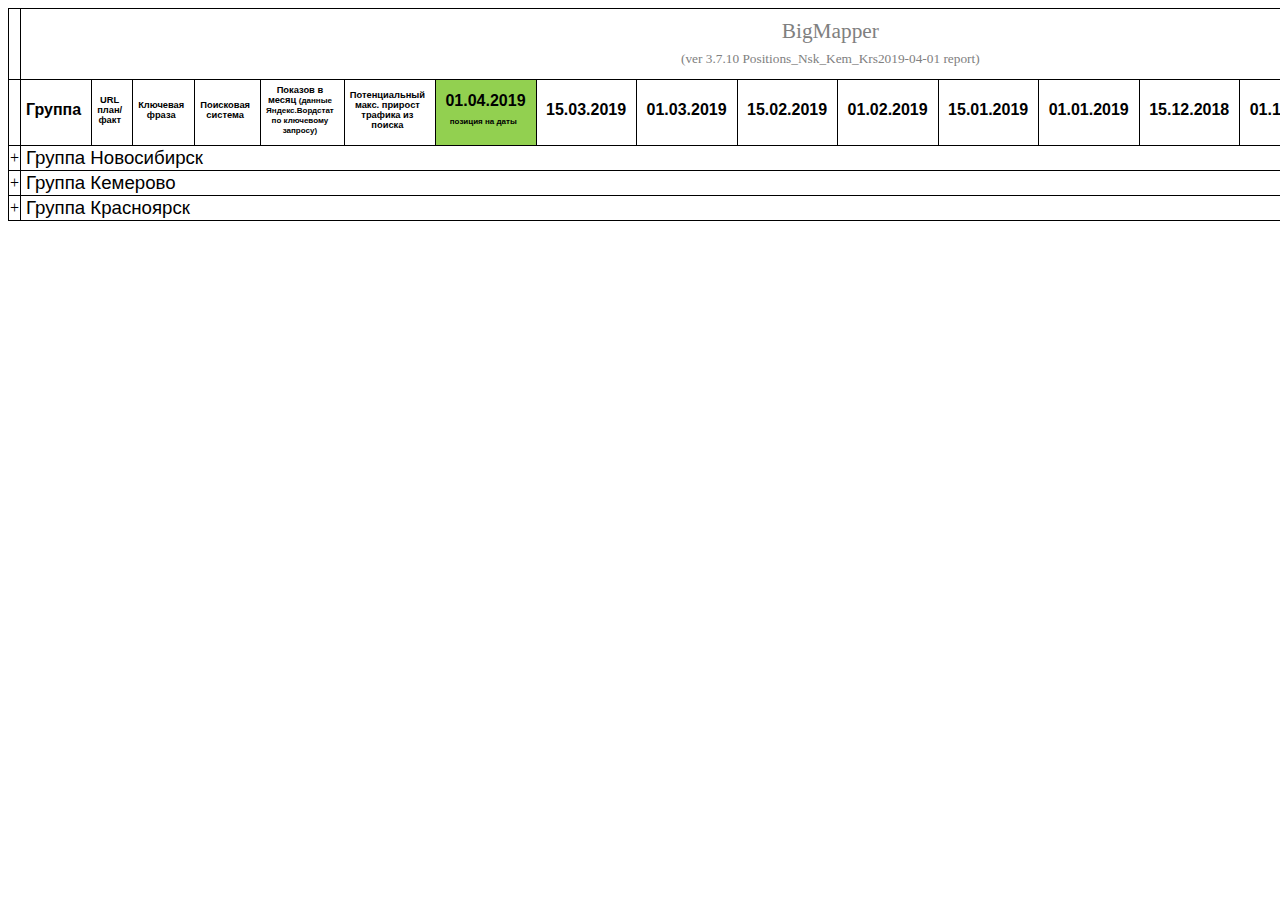
<file: backup/boevoi.html>
<!DOCTYPE html>
<html xmlns:v="urn:schemas-microsoft-com:vml"
      xmlns:o="urn:schemas-microsoft-com:office:office"
      xmlns:x="urn:schemas-microsoft-com:office:excel"
      xmlns="http://www.w3.org/TR/REC-html40">
<head>
    <meta http-equiv=Content-Type content="text/html; charset=utf-8">
    <meta name=ProgId content=Excel.Sheet>
    <meta name=Generator content="Microsoft Excel 11">
    <!--[if gte mso 9]>
    <xml>
        <x:ExcelWorkbook>
            <x:ExcelWorksheets>
                <x:ExcelWorksheet>
                    <x:Name>Лист</x:Name>
                    <x:WorksheetOptions>
                        <x:Selected/>
                        <x:ProtectContents>False</x:ProtectContents>
                        <x:ProtectObjects>False</x:ProtectObjects>
                        <x:ProtectScenarios>False</x:ProtectScenarios>
                        <x:NoSummaryRowsBelowDetail/>
                    </x:WorksheetOptions>
                </x:ExcelWorksheet>
            </x:ExcelWorksheets>
        </x:ExcelWorkbook>
    </xml>
    <![endif]-->
    <style id="styles">
        <!--
        table {
            mso-displayed-decimal-separator: "\,";
            mso-displayed-thousand-separator: " ";
            border-collapse: collapse;
            width: 100%;
        }

        td {
            border: 0.5pt solid #000000;
        }

        .header {
            padding: 5px 10px 10px 5px;
            mso-ignore: padding;
            color: black;
            font-size: 12.0pt;
            font-weight: 400;
            font-style: normal;
            text-decoration: none;
            font-family: Arial;
            mso-generic-font-family: auto;
            mso-font-charset: 0;
            mso-number-format: General;
            text-align: center;
            vertical-align: middle;
            mso-background-source: auto;
            mso-pattern: auto;
            white-space: normal;
        }
        
        .left{
            text-align: left;
        }

        .normal {
            padding-top: 1px;
            padding-right: 5px;
            padding-left: 5px;
            mso-ignore: padding;
            color: black;
            font-size: 10.0pt;
            font-weight: 400;
            font-style: normal;
            text-decoration: none;
            font-family: Arial;
            mso-generic-font-family: auto;
            mso-font-charset: 0;
            mso-number-format: General;
            text-align: justify;
            vertical-align: middle;
            mso-background-source: auto;
            mso-pattern: auto;
        }

        .green {
            padding-top: 1px;
            padding-right: 5px;
            padding-left: 5px;
            mso-ignore: padding;
            color: black;
            font-size: 10.0pt;
            font-weight: 400;
            font-style: normal;
            text-decoration: none;
            font-family: Arial;
            mso-generic-font-family: auto;
            mso-font-charset: 0;
            mso-number-format: General;
            text-align: justify;
            vertical-align: bottom;
            background: #A8EA58;
            mso-pattern: black none;
        }

        .bgnew {
            padding-top: 1px;
            padding-right: 5px;
            padding-left: 5px;
            mso-ignore: padding;
            color: black;
            font-size: 10.0pt;
            font-weight: 400;
            font-style: normal;
            text-decoration: none;
            font-family: Arial;
            mso-generic-font-family: auto;
            mso-font-charset: 0;
            mso-number-format: General;
            text-align: justify;
            vertical-align: middle;
            mso-pattern: black none;
            background: #EAF1DD;
        }

        .bgdeleted {
            padding-top: 5px;
            padding-right: 5px;
            padding-left: 5px;
            mso-ignore: padding;
            color: black;
            font-size: 10.0pt;
            font-weight: 400;
            font-style: normal;
            text-decoration: none;
            font-family: Arial;
            mso-generic-font-family: auto;
            mso-font-charset: 0;
            mso-number-format: General;
            text-align: justify;
            vertical-align: middle;
            mso-pattern: black none;
            background: #FDE9D9;
        }

        .bg_red {
            padding-top: 5px;
            padding-right: 5px;
            padding-left: 5px;
            mso-ignore: padding;
            color: black;
            font-size: 10.0pt;
            font-weight: 400;
            font-style: normal;
            text-decoration: none;
            font-family: Arial;
            mso-generic-font-family: auto;
            mso-font-charset: 0;
            mso-number-format: General;
            text-align: justify;
            vertical-align: middle;
            mso-pattern: black none;
            background: #F94D4D;
        }

        .bg_lightgrey {
            padding-top: 5px;
            padding-right: 5px;
            padding-left: 5px;
            mso-ignore: padding;
            color: black;
            font-size: 10.0pt;
            font-weight: 400;
            font-style: normal;
            text-decoration: none;
            font-family: Arial;
            mso-generic-font-family: auto;
            mso-font-charset: 0;
            mso-number-format: General;
            text-align: justify;
            vertical-align: middle;
            mso-pattern: black none;
            background: #eeeeee;
        }

        -->
    </style>
</head>
<body>
<table>

<tr style='mso-height-source:userset;height:12.95pt;'><td colspan='18' style='font-size:16pt; text-align:center; padding:10px; vertical-align:middle; color:#808080;'>
                BigMapper<br><b style='font-weight:normal;font-size:10pt'>(ver 3.7.10 Positions_Nsk_Kem_Krs2019-04-01 report)
                </b></td></tr>
                <tr style='mso-height-source:userset;height:12.95pt;'><td  class='header'><b>Группа</b></td><td  class='header' style ='font-size:7pt;'><b>URL план/факт</b></td><td  class='header' style ='font-size:7pt;'><b>Ключевая фраза</b></td><td  class='header' style ='font-size:7pt;'><b>Поисковая система</b></td><td  class='header' style ='font-size:7pt;'><b>Показов в месяц <span style='font-size: 6pt;'>(данные Яндекс.Вордстат по ключевому запросу)</span></b></td><td  class='header' style ='font-size:7pt;'><b>Потенциальный макс. прирост трафика из поиска</b></td><td  class='header' style ='background:#92D050;'><b>&nbsp;01.04.2019<br><span style='font-size:6pt;'>позиция на даты</span></b></td><td  class='header'><b>&nbsp;15.03.2019</b></td><td  class='header'><b>&nbsp;01.03.2019</b></td><td  class='header'><b>&nbsp;15.02.2019</b></td><td  class='header'><b>&nbsp;01.02.2019</b></td><td  class='header'><b>&nbsp;15.01.2019</b></td><td  class='header'><b>&nbsp;01.01.2019</b></td><td  class='header'><b>&nbsp;15.12.2018</b></td><td  class='header'><b>&nbsp;01.12.2018</b></td><td  class='header'><b>&nbsp;15.11.2018</b></td><td  class='header'><b>&nbsp;01.11.2018</b></td><td  class='header'><b>&nbsp;15.10.2018</b></td></tr><tr style='mso-height-source:userset;height:12.95pt;'><td class='normal' colspan='18' style='vertical-align: middle;font-align:left;'><span style='font-size: 14pt;'>Группа Новосибирск</span></td> </tr><tr style='mso-outline-level:1; mso-height-source:auto;'><td  colspan='3' class='bgnew'  style=''><b>&nbsp;&nbsp;&nbsp;&nbsp;Новосибирск: Seo данные по Url + GA</b></td><td class='bgnew'  style='font-size:6pt; text-align:right;'></td><td class='bgnew'  style='font-size:6pt;'></td><td class='bgnew'  style='font-size:6pt;'>+14668.53 / +463.8%</td><td class='bgnew'  style='text-align:right;'><i style='color: blue; font-size: 10pt; text-align: right;'>Всего Url / Фраз на даты: </i><i style='color: blue; font-size: 11pt;'>64 / 79</i></td><td class='bgnew'  style='text-align:right;'><i style='color: blue; font-size: 9pt;'>64 / 79</i></td><td class='bgnew'  style='text-align:right;'><i style='color: blue; font-size: 9pt;'>64 / 79</i></td><td class='bgnew'  style='text-align:right;'><i style='color: blue; font-size: 9pt;'>64 / 79</i></td><td class='bgnew'  style='text-align:right;'><i style='color: blue; font-size: 9pt;'>64 / 79</i></td><td class='bgnew'  style='text-align:right;'><i style='color: blue; font-size: 9pt;'>64 / 79</i></td><td class='bgnew'  style='text-align:right;'><i style='color: blue; font-size: 9pt;'>64 / 79</i></td><td class='bgnew'  style='text-align:right;'><i style='color: blue; font-size: 9pt;'>64 / 79</i></td><td class='bgnew'  style='text-align:right;'><i style='color: blue; font-size: 9pt;'>64 / 79</i></td><td class='bgnew'  style='text-align:right;'><i style='color: blue; font-size: 9pt;'>64 / 79</i></td><td class='bgnew'  style='text-align:right;'><i style='color: blue; font-size: 9pt;'>64 / 77</i></td><td class='bgnew'  style='text-align:right;'><i style='color: blue; font-size: 9pt;'>64 / 77</i></td> </tr><tr style='mso-outline-level:2; mso-height-source:auto;'><td  class='header'><b>Группа</b></td><td  class='header' style ='font-size:7pt;'><b>URL план/факт</b></td><td  class='header' style ='font-size:7pt;'><b>Ключевая фраза</b></td><td  class='header' style ='font-size:7pt;'><b>Поисковая система</b></td><td  class='header' style ='font-size:7pt;'><b>Показов в месяц <span style='font-size: 6pt;'>(данные Яндекс.Вордстат по ключевому запросу)</span></b></td><td  class='header' style ='font-size:7pt;'><b>Потенциальный макс. прирост трафика из поиска</b></td><td  class='header' style ='background:#92D050;'><b>&nbsp;01.04.2019<br><span style='font-size:6pt;'>позиция на даты</span></b></td><td  class='header'><b>&nbsp;15.03.2019</b></td><td  class='header'><b>&nbsp;01.03.2019</b></td><td  class='header'><b>&nbsp;15.02.2019</b></td><td  class='header'><b>&nbsp;01.02.2019</b></td><td  class='header'><b>&nbsp;15.01.2019</b></td><td  class='header'><b>&nbsp;01.01.2019</b></td><td  class='header'><b>&nbsp;15.12.2018</b></td><td  class='header'><b>&nbsp;01.12.2018</b></td><td  class='header'><b>&nbsp;15.11.2018</b></td><td  class='header'><b>&nbsp;01.11.2018</b></td><td  class='header'><b>&nbsp;15.10.2018</b></td></tr><tr style='mso-outline-level:2; mso-height-source:auto;'><td class='normal' style=' text-align:right;'>2</td><td class='normal' style='font-size:7pt;'>https://site.ru/1c/ | REAL: https://site.ru/1c/</td><td class='normal' style=''>услуги 1с</td><td class='normal' style='font-size:6pt; text-align:right;'>Yandex</td><td class='normal' style='font-size:6pt; text-align:right;'>1208</td><td class='normal' style='font-size:6pt; text-align:right;'>253.68</td><td class='normal' style='text-align:right;'>2</td><td class='normal' style='text-align:right;'>2</td><td class='normal' style='text-align:right;'>4</td><td class='normal' style='text-align:right;'>3</td><td class='normal' style='text-align:right;'>3</td><td class='normal' style='text-align:right;'>4</td><td class='normal' style='text-align:right;'>5</td><td class='normal' style='text-align:right;'>10</td><td class='normal' style='text-align:right;'>4</td><td class='normal' style='text-align:right;'>4</td><td class='normal' style='text-align:right;'>3</td><td class='normal' style='text-align:right;'>4</td> </tr><tr style='mso-outline-level:2; mso-height-source:auto;'><td class='normal' style=' text-align:right;'>2</td><td class='normal' style='font-size:7pt;'>https://site.ru/1c/1c-abbyy-comparator/ | REAL: https://site.ru/1c/1c-abbyy-comparator/</td><td class='normal' style=''>1c abbyy comparator</td><td class='normal' style='font-size:6pt; text-align:right;'>Yandex</td><td class='normal' style='font-size:6pt; text-align:right;'>1</td><td class='normal' style='font-size:6pt; text-align:right;'>0.33</td><td class='normal' style='text-align:right;'>7 (-2)</td><td class='normal' style='text-align:right;'>5</td><td class='normal' style='text-align:right;'>11</td><td class='normal' style='text-align:right;'>7</td><td class='normal' style='text-align:right;'>7</td><td class='normal' style='text-align:right;'>9</td><td class='normal' style='text-align:right;'>7</td><td class='normal' style='text-align:right;'>5</td><td class='normal' style='text-align:right;'>8</td><td class='normal' style='text-align:right;'>5</td><td class='normal' style='text-align:right;'>14</td><td class='normal' style='text-align:right;'>7</td> </tr><tr style='mso-outline-level:2; mso-height-source:auto;'><td class='normal' style=' text-align:right;'>2</td><td class='normal' style='font-size:7pt;'>https://site.ru/1c/1c-contragent/ | REAL: https://site.ru/1c/1c-contragent/</td><td class='normal' style=''>1с контрагент</td><td class='normal' style='font-size:6pt; text-align:right;'>Yandex</td><td class='normal' style='font-size:6pt; text-align:right;'>669</td><td class='normal' style='font-size:6pt; text-align:right;'>153.87</td><td class='normal' style='text-align:right;'>3</td><td class='normal' style='text-align:right;'>3</td><td class='normal' style='text-align:right;'>3</td><td class='normal' style='text-align:right;'>3</td><td class='normal' style='text-align:right;'>3</td><td class='normal' style='text-align:right;'>4</td><td class='normal' style='text-align:right;'>3</td><td class='normal' style='text-align:right;'>3</td><td class='normal' style='text-align:right;'>3</td><td class='normal' style='text-align:right;'>3</td><td class='normal' style='text-align:right;'>3</td><td class='normal' style='text-align:right;'>3</td> </tr><tr style='mso-outline-level:2; mso-height-source:auto;'><td class='normal' style=' text-align:right;'>2</td><td class='normal' style='font-size:7pt;'>https://site.ru/1c/1c-contragent/</td><td class='normal' style=''>сервис проверки контрагентов</td><td class='normal' style='font-size:6pt; text-align:right;'>Yandex</td><td class='normal' style='font-size:6pt; text-align:right;'>62</td><td class='normal' style='font-size:6pt; text-align:right;'>25.42</td><td class='normal' style='text-align:right;'>не найдено</td><td class='normal' style='text-align:right;'>не найдено</td><td class='normal' style='text-align:right;'>не найдено</td><td class='normal' style='text-align:right;'>не найдено</td><td class='normal' style='text-align:right;'>не найдено</td><td class='normal' style='text-align:right;'>не найдено</td><td class='normal' style='text-align:right;'>не найдено</td><td class='normal' style='text-align:right;'>не найдено</td><td class='normal' style='text-align:right;'>не найдено</td><td class='normal' style='text-align:right;'>не найдено</td><td class='normal' style='text-align:right;'>не найдено</td><td class='normal' style='text-align:right;'>не найдено</td> </tr><tr style='mso-outline-level:2; mso-height-source:auto;'><td class='normal' style=' text-align:right;'>2</td><td class='normal' style='font-size:7pt;'>https://site.ru/1c/1c-edo/ | REAL: https://site.ru/1c/1c-edo/</td><td class='normal' style=''>1с эдо</td><td class='normal' style='font-size:6pt; text-align:right;'>Yandex</td><td class='normal' style='font-size:6pt; text-align:right;'>507</td><td class='normal' style='font-size:6pt; text-align:right;'>116.61</td><td class='normal' style='text-align:right;'>3 (+1)</td><td class='normal' style='text-align:right;'>4</td><td class='normal' style='text-align:right;'>3</td><td class='normal' style='text-align:right;'>3</td><td class='normal' style='text-align:right;'>3</td><td class='normal' style='text-align:right;'>4</td><td class='normal' style='text-align:right;'>4</td><td class='normal' style='text-align:right;'>4</td><td class='normal' style='text-align:right;'>4</td><td class='normal' style='text-align:right;'>4</td><td class='normal' style='text-align:right;'>3</td><td class='normal' style='text-align:right;'>4</td> </tr><tr style='mso-outline-level:2; mso-height-source:auto;'><td class='normal' style=' text-align:right;'>2</td><td class='normal' style='font-size:7pt;'>https://site.ru/1c/1c-edo/ | REAL: https://site.ru/1c/1c-edo/</td><td class='normal' style=''>электронный документооборот</td><td class='normal' style='font-size:6pt; text-align:right;'>Yandex</td><td class='normal' style='font-size:6pt; text-align:right;'>983</td><td class='normal' style='font-size:6pt; text-align:right;'>403.03</td><td class='normal' style='text-align:right;'>51</td><td class='normal' style='text-align:right;'>не найдено</td><td class='normal' style='text-align:right;'>93</td><td class='normal' style='text-align:right;'>85</td><td class='normal' style='text-align:right;'>не найдено</td><td class='normal' style='text-align:right;'>не найдено</td><td class='normal' style='text-align:right;'>не найдено</td><td class='normal' style='text-align:right;'>не найдено</td><td class='normal' style='text-align:right;'>не найдено</td><td class='normal' style='text-align:right;'>не найдено</td><td class='normal' style='text-align:right;'>не найдено</td><td class='normal' style='text-align:right;'>не найдено</td> </tr><tr style='mso-outline-level:2; mso-height-source:auto;'><td class='normal' style=' text-align:right;'>2</td><td class='normal' style='font-size:7pt;'>https://site.ru/1c/1c-podpis/ | REAL: https://site.ru/1c/1c-podpis/</td><td class='normal' style=''>1с подпись</td><td class='normal' style='font-size:6pt; text-align:right;'>Yandex</td><td class='normal' style='font-size:6pt; text-align:right;'>93</td><td class='normal' style='font-size:6pt; text-align:right;'>38.13</td><td class='normal' style='text-align:right;'>22 (-6)</td><td class='normal' style='text-align:right;'>16</td><td class='normal' style='text-align:right;'>22</td><td class='normal' style='text-align:right;'>18</td><td class='normal' style='text-align:right;'>24</td><td class='normal' style='text-align:right;'>26</td><td class='normal' style='text-align:right;'>25</td><td class='normal' style='text-align:right;'>18</td><td class='normal' style='text-align:right;'>18</td><td class='normal' style='text-align:right;'>18</td><td class='normal' style='text-align:right;'>12</td><td class='normal' style='text-align:right;'>8</td> </tr><tr style='mso-outline-level:2; mso-height-source:auto;'><td class='normal' style=' text-align:right;'>2</td><td class='normal' style='font-size:7pt;'>https://site.ru/1c/1c-umi/</td><td class='normal' style=''>1c umi</td><td class='normal' style='font-size:6pt; text-align:right;'>Yandex</td><td class='normal' style='font-size:6pt; text-align:right;'>3</td><td class='normal' style='font-size:6pt; text-align:right;'>1.23</td><td class='normal' style='text-align:right;'>не найдено</td><td class='normal' style='text-align:right;'>не найдено</td><td class='normal' style='text-align:right;'>не найдено</td><td class='normal' style='text-align:right;'>не найдено</td><td class='normal' style='text-align:right;'>не найдено</td><td class='normal' style='text-align:right;'>не найдено</td><td class='normal' style='text-align:right;'>не найдено</td><td class='normal' style='text-align:right;'>не найдено</td><td class='normal' style='text-align:right;'>не найдено</td><td class='normal' style='text-align:right;'>не найдено</td><td class='normal' style='text-align:right;'>не найдено</td><td class='normal' style='text-align:right;'>не найдено</td> </tr><tr style='mso-outline-level:2; mso-height-source:auto;'><td class='normal' style=' text-align:right;'>2</td><td class='normal' style='font-size:7pt;'>https://site.ru/1c/1spark-riski/ | REAL: https://site.ru/1c/1spark-riski/</td><td class='normal' style=''>1спарк риски</td><td class='normal' style='font-size:6pt; text-align:right;'>Yandex</td><td class='normal' style='font-size:6pt; text-align:right;'>179</td><td class='normal' style='font-size:6pt; text-align:right;'>41.17</td><td class='normal' style='text-align:right;'>3</td><td class='normal' style='text-align:right;'>3</td><td class='normal' style='text-align:right;'>3</td><td class='normal' style='text-align:right;'>3</td><td class='normal' style='text-align:right;'>3</td><td class='normal' style='text-align:right;'>3</td><td class='normal' style='text-align:right;'>3</td><td class='normal' style='text-align:right;'>3</td><td class='normal' style='text-align:right;'>2</td><td class='normal' style='text-align:right;'>2</td><td class='normal' style='text-align:right;'>3</td><td class='normal' style='text-align:right;'>2</td> </tr><tr style='mso-outline-level:2; mso-height-source:auto;'><td class='normal' style=' text-align:right;'>2</td><td class='normal' style='font-size:7pt;'>https://site.ru/1c8/ | REAL: https://site.ru/1c/vybor-1c/</td><td class='normal' style=''>программы 1с</td><td class='normal' style='font-size:6pt; text-align:right;'>Yandex</td><td class='normal' style='font-size:6pt; text-align:right;'>5482</td><td class='normal' style='font-size:6pt; text-align:right;'>2247.62</td><td class='normal' style='text-align:right;'>15 (+4)</td><td class='normal' style='text-align:right;'>19</td><td class='normal' style='text-align:right;'>67</td><td class='normal' style='text-align:right;'>46</td><td class='normal' style='text-align:right;'>71</td><td class='normal' style='text-align:right;'>68</td><td class='normal' style='text-align:right;'>29</td><td class='normal' style='text-align:right;'>68</td><td class='normal' style='text-align:right;'>89</td><td class='normal' style='text-align:right;'>70</td><td class='normal' style='text-align:right;'>45</td><td class='normal' style='text-align:right;'>42</td> </tr><tr style='mso-outline-level:2; mso-height-source:auto;'><td class='normal' style=' text-align:right;'>2</td><td class='normal' style='font-size:7pt;'>https://site.ru/1c8/1c8-crm-korp-elektronnaya-postavka/ | REAL: https://site.ru/1c8/1c8-crm-korp-elektronnaya-postavka/</td><td class='normal' style=''>1с crm корп. электронная поставка</td><td class='normal' style='font-size:6pt; text-align:right;'>Yandex</td><td class='normal' style='font-size:6pt; text-align:right;'>1</td><td class='normal' style='font-size:6pt; text-align:right;'>0.19</td><td class='normal' style='text-align:right;'>2</td><td class='normal' style='text-align:right;'>2</td><td class='normal' style='text-align:right;'>2</td><td class='normal' style='text-align:right;'>1</td><td class='normal' style='text-align:right;'>2</td><td class='normal' style='text-align:right;'>1</td><td class='normal' style='text-align:right;'>1</td><td class='normal' style='text-align:right;'>1</td><td class='normal' style='text-align:right;'>1</td><td class='normal' style='text-align:right;'>1</td><td class='normal' style='text-align:right;'>1</td><td class='normal' style='text-align:right;'>1</td> </tr><tr style='mso-outline-level:2; mso-height-source:auto;'><td class='normal' style=' text-align:right;'>2</td><td class='normal' style='font-size:7pt;'>https://site.ru/1c8/1c8-crm-prof-elektronnaya-postavka/ | REAL: https://site.ru/1c8/1c8-crm-prof-elektronnaya-postavka/</td><td class='normal' style=''>1с crm проф. электронная поставка</td><td class='normal' style='font-size:6pt; text-align:right;'>Yandex</td><td class='normal' style='font-size:6pt; text-align:right;'>36</td><td class='normal' style='font-size:6pt; text-align:right;'>0.00</td><td class='normal' style='text-align:right;'>1</td><td class='normal' style='text-align:right;'>1</td><td class='normal' style='text-align:right;'>1</td><td class='normal' style='text-align:right;'>1</td><td class='normal' style='text-align:right;'>1</td><td class='normal' style='text-align:right;'>1</td><td class='normal' style='text-align:right;'>1</td><td class='normal' style='text-align:right;'>1</td><td class='normal' style='text-align:right;'>1</td><td class='normal' style='text-align:right;'>1</td><td class='normal' style='text-align:right;'>1</td><td class='normal' style='text-align:right;'>1</td> </tr><tr style='mso-outline-level:2; mso-height-source:auto;'><td class='normal' style=' text-align:right;'>2</td><td class='normal' style='font-size:7pt;'>https://site.ru/1c8/1c8-komplekt-5user/ | REAL: https://site.ru/1c8/1c8-komplekt-5user/</td><td class='normal' style=''>1с комплект прикладных решений 5 пользователей</td><td class='normal' style='font-size:6pt; text-align:right;'>Yandex</td><td class='normal' style='font-size:6pt; text-align:right;'>1</td><td class='normal' style='font-size:6pt; text-align:right;'>0.00</td><td class='normal' style='text-align:right;'>1</td><td class='normal' style='text-align:right;'>1</td><td class='normal' style='text-align:right;'>1</td><td class='normal' style='text-align:right;'>1</td><td class='normal' style='text-align:right;'>2</td><td class='normal' style='text-align:right;'>2</td><td class='normal' style='text-align:right;'>2</td><td class='normal' style='text-align:right;'>2</td><td class='normal' style='text-align:right;'>2</td><td class='normal' style='text-align:right;'>2</td><td class='normal' style='text-align:right;'>2</td><td class='normal' style='text-align:right;'>2</td> </tr><tr style='mso-outline-level:2; mso-height-source:auto;'><td class='normal' style=' text-align:right;'>2</td><td class='normal' style='font-size:7pt;'>https://site.ru/1c8/1c8-lic/ | REAL: не найден</td><td class='normal' style=''>лицензии 1с предприятие</td><td class='normal' style='font-size:6pt; text-align:right;'>Yandex</td><td class='normal' style='font-size:6pt; text-align:right;'>90</td><td class='normal' style='font-size:6pt; text-align:right;'>36.90</td><td class='normal' style='text-align:right;'>не найдено (-95)</td><td class='normal' style='text-align:right;'>5</td><td class='normal' style='text-align:right;'>3</td><td class='normal' style='text-align:right;'>3</td><td class='normal' style='text-align:right;'>3</td><td class='normal' style='text-align:right;'>3</td><td class='normal' style='text-align:right;'>3</td><td class='normal' style='text-align:right;'>3</td><td class='normal' style='text-align:right;'>3</td><td class='normal' style='text-align:right;'>4</td><td class='normal' style='text-align:right;'>3</td><td class='normal' style='text-align:right;'>2</td> </tr><tr style='mso-outline-level:2; mso-height-source:auto;'><td class='normal' style=' text-align:right;'>2</td><td class='normal' style='font-size:7pt;'>https://site.ru/1c8/1c8-logistika-sklad-3/ | REAL: https://site.ru/1c8/1c8-logistika-sklad-3/</td><td class='normal' style=''>1с логистика управление складом</td><td class='normal' style='font-size:6pt; text-align:right;'>Yandex</td><td class='normal' style='font-size:6pt; text-align:right;'>356</td><td class='normal' style='font-size:6pt; text-align:right;'>85.44</td><td class='normal' style='text-align:right;'>3 (+1)</td><td class='normal' style='text-align:right;'>4</td><td class='normal' style='text-align:right;'>4</td><td class='normal' style='text-align:right;'>4</td><td class='normal' style='text-align:right;'>4</td><td class='normal' style='text-align:right;'>4</td><td class='normal' style='text-align:right;'>4</td><td class='normal' style='text-align:right;'>4</td><td class='normal' style='text-align:right;'>4</td><td class='normal' style='text-align:right;'>5</td><td class='normal' style='text-align:right;'>6</td><td class='normal' style='text-align:right;'>10</td> </tr><tr style='mso-outline-level:2; mso-height-source:auto;'><td class='normal' style=' text-align:right;'>2</td><td class='normal' style='font-size:7pt;'>https://site.ru/1c8/1c8-ms/ | REAL: https://site.ru/1c8/1c8-ms/</td><td class='normal' style=''>совместные продукты 1c microsoft</td><td class='normal' style='font-size:6pt; text-align:right;'>Yandex</td><td class='normal' style='font-size:6pt; text-align:right;'>1</td><td class='normal' style='font-size:6pt; text-align:right;'>0.24</td><td class='normal' style='text-align:right;'>3 (-1)</td><td class='normal' style='text-align:right;'>2</td><td class='normal' style='text-align:right;'>2</td><td class='normal' style='text-align:right;'>2</td><td class='normal' style='text-align:right;'>2</td><td class='normal' style='text-align:right;'>2</td><td class='normal' style='text-align:right;'>2</td><td class='normal' style='text-align:right;'>2</td><td class='normal' style='text-align:right;'>2</td><td class='normal' style='text-align:right;'>2</td><td class='normal' style='text-align:right;'>2</td><td class='normal' style='text-align:right;'>2</td> </tr><tr style='mso-outline-level:2; mso-height-source:auto;'><td class='normal' style=' text-align:right;'>2</td><td class='normal' style='font-size:7pt;'>https://site.ru/1c8/1c8-upp/ | REAL: https://site.ru/1c8/1c8-upp/</td><td class='normal' style=''>1с упп</td><td class='normal' style='font-size:6pt; text-align:right;'>Yandex</td><td class='normal' style='font-size:6pt; text-align:right;'>1946</td><td class='normal' style='font-size:6pt; text-align:right;'>681.10</td><td class='normal' style='text-align:right;'>10</td><td class='normal' style='text-align:right;'>10</td><td class='normal' style='text-align:right;'>9</td><td class='normal' style='text-align:right;'>11</td><td class='normal' style='text-align:right;'>6</td><td class='normal' style='text-align:right;'>8</td><td class='normal' style='text-align:right;'>10</td><td class='normal' style='text-align:right;'>9</td><td class='normal' style='text-align:right;'>9</td><td class='normal' style='text-align:right;'>8</td><td class='normal' style='text-align:right;'>6</td><td class='normal' style='text-align:right;'>11</td> </tr><tr style='mso-outline-level:2; mso-height-source:auto;'><td class='normal' style=' text-align:right;'>2</td><td class='normal' style='font-size:7pt;'>https://site.ru/1c8/1c8-upp/ | REAL: https://site.ru/1c8/1c8-upp/</td><td class='normal' style=''>1с управление производственным предприятием</td><td class='normal' style='font-size:6pt; text-align:right;'>Yandex</td><td class='normal' style='font-size:6pt; text-align:right;'>42</td><td class='normal' style='font-size:6pt; text-align:right;'>14.28</td><td class='normal' style='text-align:right;'>6 (+1)</td><td class='normal' style='text-align:right;'>7</td><td class='normal' style='text-align:right;'>7</td><td class='normal' style='text-align:right;'>7</td><td class='normal' style='text-align:right;'>7</td><td class='normal' style='text-align:right;'>5</td><td class='normal' style='text-align:right;'>6</td><td class='normal' style='text-align:right;'>6</td><td class='normal' style='text-align:right;'>8</td><td class='normal' style='text-align:right;'>5</td><td class='normal' style='text-align:right;'>6</td><td class='normal' style='text-align:right;'>7</td> </tr><tr style='mso-outline-level:2; mso-height-source:auto;'><td class='normal' style=' text-align:right;'>2</td><td class='normal' style='font-size:7pt;'>https://site.ru/1c8/1c8-upravl-baz/ | REAL: https://site.ru/1c8/1c8-upravl-baz/</td><td class='normal' style=''>1с управляющий базовая</td><td class='normal' style='font-size:6pt; text-align:right;'>Yandex</td><td class='normal' style='font-size:6pt; text-align:right;'>1</td><td class='normal' style='font-size:6pt; text-align:right;'>0.21</td><td class='normal' style='text-align:right;'>2</td><td class='normal' style='text-align:right;'>не найдено</td><td class='normal' style='text-align:right;'>2</td><td class='normal' style='text-align:right;'>2</td><td class='normal' style='text-align:right;'>2</td><td class='normal' style='text-align:right;'>2</td><td class='normal' style='text-align:right;'>2</td><td class='normal' style='text-align:right;'>2</td><td class='normal' style='text-align:right;'>2</td><td class='normal' style='text-align:right;'>2</td><td class='normal' style='text-align:right;'>2</td><td class='normal' style='text-align:right;'>2</td> </tr><tr style='mso-outline-level:2; mso-height-source:auto;'><td class='normal' style=' text-align:right;'>2</td><td class='normal' style='font-size:7pt;'>https://site.ru/1c8/1c8-ut/ | REAL: https://site.ru/1c8/1c8-ut/</td><td class='normal' style=''>1с управление торговлей</td><td class='normal' style='font-size:6pt; text-align:right;'>Yandex</td><td class='normal' style='font-size:6pt; text-align:right;'>1211</td><td class='normal' style='font-size:6pt; text-align:right;'>290.64</td><td class='normal' style='text-align:right;'>4</td><td class='normal' style='text-align:right;'>4</td><td class='normal' style='text-align:right;'>5</td><td class='normal' style='text-align:right;'>5</td><td class='normal' style='text-align:right;'>4</td><td class='normal' style='text-align:right;'>5</td><td class='normal' style='text-align:right;'>5</td><td class='normal' style='text-align:right;'>6</td><td class='normal' style='text-align:right;'>6</td><td class='normal' style='text-align:right;'>5</td><td class='normal' style='text-align:right;'>4</td><td class='normal' style='text-align:right;'>4</td> </tr><tr style='mso-outline-level:2; mso-height-source:auto;'><td class='normal' style=' text-align:right;'>2</td><td class='normal' style='font-size:7pt;'>https://site.ru/1c8/1c8-ut/ | REAL: https://site.ru/1c8/1c8-ut/</td><td class='normal' style=''>1с ут</td><td class='normal' style='font-size:6pt; text-align:right;'>Yandex</td><td class='normal' style='font-size:6pt; text-align:right;'>1206</td><td class='normal' style='font-size:6pt; text-align:right;'>361.80</td><td class='normal' style='text-align:right;'>5</td><td class='normal' style='text-align:right;'>5</td><td class='normal' style='text-align:right;'>8</td><td class='normal' style='text-align:right;'>6</td><td class='normal' style='text-align:right;'>6</td><td class='normal' style='text-align:right;'>7</td><td class='normal' style='text-align:right;'>6</td><td class='normal' style='text-align:right;'>4</td><td class='normal' style='text-align:right;'>5</td><td class='normal' style='text-align:right;'>6</td><td class='normal' style='text-align:right;'>4</td><td class='normal' style='text-align:right;'>6</td> </tr><tr style='mso-outline-level:2; mso-height-source:auto;'><td class='normal' style=' text-align:right;'>2</td><td class='normal' style='font-size:7pt;'>https://site.ru/1c8/1c8-ut-baz/ | REAL: https://site.ru/1c8/1c8-ut-baz/</td><td class='normal' style=''>1с управление торговлей базовая</td><td class='normal' style='font-size:6pt; text-align:right;'>Yandex</td><td class='normal' style='font-size:6pt; text-align:right;'>96</td><td class='normal' style='font-size:6pt; text-align:right;'>18.24</td><td class='normal' style='text-align:right;'>2</td><td class='normal' style='text-align:right;'>2</td><td class='normal' style='text-align:right;'>1</td><td class='normal' style='text-align:right;'>2</td><td class='normal' style='text-align:right;'>2</td><td class='normal' style='text-align:right;'>2</td><td class='normal' style='text-align:right;'>2</td><td class='normal' style='text-align:right;'>2</td><td class='normal' style='text-align:right;'>2</td><td class='normal' style='text-align:right;'>2</td><td class='normal' style='text-align:right;'>2</td><td class='normal' style='text-align:right;'>2</td> </tr><tr style='mso-outline-level:2; mso-height-source:auto;'><td class='normal' style=' text-align:right;'>2</td><td class='normal' style='font-size:7pt;'>https://site.ru/1c8/1c-buh-8-baz-elektronnaya-postavka/ | REAL: https://site.ru/1c8/1c-buh-8-baz/</td><td class='normal' style=''>1с бухгалтерия базовая</td><td class='normal' style='font-size:6pt; text-align:right;'>Yandex</td><td class='normal' style='font-size:6pt; text-align:right;'>376</td><td class='normal' style='font-size:6pt; text-align:right;'>90.24</td><td class='normal' style='text-align:right;'>4 (-1)</td><td class='normal' style='text-align:right;'>3</td><td class='normal' style='text-align:right;'>4</td><td class='normal' style='text-align:right;'>4</td><td class='normal' style='text-align:right;'>3</td><td class='normal' style='text-align:right;'>2</td><td class='normal' style='text-align:right;'>3</td><td class='normal' style='text-align:right;'>3</td><td class='normal' style='text-align:right;'>3</td><td class='normal' style='text-align:right;'>2</td><td class='normal' style='text-align:right;'>1</td><td class='normal' style='text-align:right;'>2</td> </tr><tr style='mso-outline-level:2; mso-height-source:auto;'><td class='normal' style=' text-align:right;'>2</td><td class='normal' style='font-size:7pt;'>https://site.ru/1c8/1c-buh-8-korp/ | REAL: https://site.ru/1c8/1c-buh-8-korp/</td><td class='normal' style=''>1с бухгалтерия 8 корп</td><td class='normal' style='font-size:6pt; text-align:right;'>Yandex</td><td class='normal' style='font-size:6pt; text-align:right;'>76</td><td class='normal' style='font-size:6pt; text-align:right;'>20.52</td><td class='normal' style='text-align:right;'>4 (-1)</td><td class='normal' style='text-align:right;'>3</td><td class='normal' style='text-align:right;'>2</td><td class='normal' style='text-align:right;'>2</td><td class='normal' style='text-align:right;'>3</td><td class='normal' style='text-align:right;'>3</td><td class='normal' style='text-align:right;'>3</td><td class='normal' style='text-align:right;'>2</td><td class='normal' style='text-align:right;'>4</td><td class='normal' style='text-align:right;'>3</td><td class='normal' style='text-align:right;'>1</td><td class='normal' style='text-align:right;'>4</td> </tr><tr style='mso-outline-level:2; mso-height-source:auto;'><td class='normal' style=' text-align:right;'>2</td><td class='normal' style='font-size:7pt;'>https://site.ru/1c8/1c-buh-8-prof/ | REAL: https://site.ru/1c8/1c-buh-8-prof/</td><td class='normal' style=''>1с бухгалтерия</td><td class='normal' style='font-size:6pt; text-align:right;'>Yandex</td><td class='normal' style='font-size:6pt; text-align:right;'>5817</td><td class='normal' style='font-size:6pt; text-align:right;'>2384.97</td><td class='normal' style='text-align:right;'>14 (+5)</td><td class='normal' style='text-align:right;'>19</td><td class='normal' style='text-align:right;'>16</td><td class='normal' style='text-align:right;'>19</td><td class='normal' style='text-align:right;'>16</td><td class='normal' style='text-align:right;'>16</td><td class='normal' style='text-align:right;'>9</td><td class='normal' style='text-align:right;'>10</td><td class='normal' style='text-align:right;'>18</td><td class='normal' style='text-align:right;'>59</td><td class='normal' style='text-align:right;'>12</td><td class='normal' style='text-align:right;'>17</td> </tr><tr style='mso-outline-level:2; mso-height-source:auto;'><td class='normal' style=' text-align:right;'>2</td><td class='normal' style='font-size:7pt;'>https://site.ru/1c8/1c-buh-8-prof/ | REAL: https://site.ru/1c8/1c-buh-8-prof/</td><td class='normal' style=''>1с бухгалтерия 8 проф</td><td class='normal' style='font-size:6pt; text-align:right;'>Yandex</td><td class='normal' style='font-size:6pt; text-align:right;'>3</td><td class='normal' style='font-size:6pt; text-align:right;'>0.00</td><td class='normal' style='text-align:right;'>1 (+1)</td><td class='normal' style='text-align:right;'>2</td><td class='normal' style='text-align:right;'>1</td><td class='normal' style='text-align:right;'>1</td><td class='normal' style='text-align:right;'>1</td><td class='normal' style='text-align:right;'>1</td><td class='normal' style='text-align:right;'>1</td><td class='normal' style='text-align:right;'>1</td><td class='normal' style='text-align:right;'>1</td><td class='normal' style='text-align:right;'>1</td><td class='normal' style='text-align:right;'>1</td><td class='normal' style='text-align:right;'>1</td> </tr><tr style='mso-outline-level:2; mso-height-source:auto;'><td class='normal' style=' text-align:right;'>2</td><td class='normal' style='font-size:7pt;'>https://site.ru/1c8/1c-buh-8-prof-elektronnaya-postavka/ | REAL: https://site.ru/1c8/1c-buh-8-prof-elektronnaya-postavka/</td><td class='normal' style=''>1с бухгалтерия 8 проф электронная</td><td class='normal' style='font-size:6pt; text-align:right;'>Yandex</td><td class='normal' style='font-size:6pt; text-align:right;'>1</td><td class='normal' style='font-size:6pt; text-align:right;'>0.00</td><td class='normal' style='text-align:right;'>1</td><td class='normal' style='text-align:right;'>1</td><td class='normal' style='text-align:right;'>1</td><td class='normal' style='text-align:right;'>1</td><td class='normal' style='text-align:right;'>1</td><td class='normal' style='text-align:right;'>1</td><td class='normal' style='text-align:right;'>1</td><td class='normal' style='text-align:right;'>1</td><td class='normal' style='text-align:right;'>1</td><td class='normal' style='text-align:right;'>1</td><td class='normal' style='text-align:right;'>1</td><td class='normal' style='text-align:right;'>1</td> </tr><tr style='mso-outline-level:2; mso-height-source:auto;'><td class='normal' style=' text-align:right;'>2</td><td class='normal' style='font-size:7pt;'>https://site.ru/1c8/1c-doc-8/ | REAL: https://site.ru/1c8/1c-doc-8/</td><td class='normal' style=''>1с документооборот</td><td class='normal' style='font-size:6pt; text-align:right;'>Yandex</td><td class='normal' style='font-size:6pt; text-align:right;'>2026</td><td class='normal' style='font-size:6pt; text-align:right;'>648.32</td><td class='normal' style='text-align:right;'>6</td><td class='normal' style='text-align:right;'>6</td><td class='normal' style='text-align:right;'>11</td><td class='normal' style='text-align:right;'>11</td><td class='normal' style='text-align:right;'>9</td><td class='normal' style='text-align:right;'>9</td><td class='normal' style='text-align:right;'>8</td><td class='normal' style='text-align:right;'>9</td><td class='normal' style='text-align:right;'>9</td><td class='normal' style='text-align:right;'>8</td><td class='normal' style='text-align:right;'>7</td><td class='normal' style='text-align:right;'>7</td> </tr><tr style='mso-outline-level:2; mso-height-source:auto;'><td class='normal' style=' text-align:right;'>2</td><td class='normal' style='font-size:7pt;'>https://site.ru/1c8/1c-doc-8-korp/ | REAL: не найден</td><td class='normal' style=''>1с документооборот корп</td><td class='normal' style='font-size:6pt; text-align:right;'>Yandex</td><td class='normal' style='font-size:6pt; text-align:right;'>278</td><td class='normal' style='font-size:6pt; text-align:right;'>113.98</td><td class='normal' style='text-align:right;'>не найдено (-97)</td><td class='normal' style='text-align:right;'>3</td><td class='normal' style='text-align:right;'>3</td><td class='normal' style='text-align:right;'>3</td><td class='normal' style='text-align:right;'>3</td><td class='normal' style='text-align:right;'>3</td><td class='normal' style='text-align:right;'>3</td><td class='normal' style='text-align:right;'>3</td><td class='normal' style='text-align:right;'>3</td><td class='normal' style='text-align:right;'>3</td><td class='normal' style='text-align:right;'>3</td><td class='normal' style='text-align:right;'>3</td> </tr><tr style='mso-outline-level:2; mso-height-source:auto;'><td class='normal' style=' text-align:right;'>2</td><td class='normal' style='font-size:7pt;'>https://site.ru/1c8/1c-dogovorchiki-8-na-5-polzovateley/ | REAL: https://site.ru/1c8/1c-dogovorchiki-8-na-5-polzovateley/</td><td class='normal' style=''>1с договорчики 8 5 пользователей</td><td class='normal' style='font-size:6pt; text-align:right;'>Yandex</td><td class='normal' style='font-size:6pt; text-align:right;'>1</td><td class='normal' style='font-size:6pt; text-align:right;'>0.19</td><td class='normal' style='text-align:right;'>2</td><td class='normal' style='text-align:right;'>2</td><td class='normal' style='text-align:right;'>2</td><td class='normal' style='text-align:right;'>2</td><td class='normal' style='text-align:right;'>2</td><td class='normal' style='text-align:right;'>2</td><td class='normal' style='text-align:right;'>2</td><td class='normal' style='text-align:right;'>2</td><td class='normal' style='text-align:right;'>2</td><td class='normal' style='text-align:right;'>2</td><td class='normal' style='text-align:right;'>3</td><td class='normal' style='text-align:right;'>3</td> </tr><tr style='mso-outline-level:2; mso-height-source:auto;'><td class='normal' style=' text-align:right;'>2</td><td class='normal' style='font-size:7pt;'>https://site.ru/1c8/1c-kompleks-avtom-8-10user-ks/ | REAL: https://site.ru/1c8/1c-kompleks-avtom-8-10user-ks/</td><td class='normal' style=''>1с комплексная автоматизация 10 пользователей клиент сервер</td><td class='normal' style='font-size:6pt; text-align:right;'>Yandex</td><td class='normal' style='font-size:6pt; text-align:right;'>2</td><td class='normal' style='font-size:6pt; text-align:right;'>0.00</td><td class='normal' style='text-align:right;'>1</td><td class='normal' style='text-align:right;'>1</td><td class='normal' style='text-align:right;'>1</td><td class='normal' style='text-align:right;'>1</td><td class='normal' style='text-align:right;'>1</td><td class='normal' style='text-align:right;'>1</td><td class='normal' style='text-align:right;'>1</td><td class='normal' style='text-align:right;'>1</td><td class='normal' style='text-align:right;'>1</td><td class='normal' style='text-align:right;'>1</td><td class='normal' style='text-align:right;'>1</td><td class='normal' style='text-align:right;'>1</td> </tr><tr style='mso-outline-level:2; mso-height-source:auto;'><td class='normal' style=' text-align:right;'>2</td><td class='normal' style='font-size:7pt;'>https://site.ru/1c8/1c-korporatsiya/ | REAL: https://site.ru/1c8/1c-korporatsiya/</td><td class='normal' style=''>1с корпорация</td><td class='normal' style='font-size:6pt; text-align:right;'>Yandex</td><td class='normal' style='font-size:6pt; text-align:right;'>19</td><td class='normal' style='font-size:6pt; text-align:right;'>4.37</td><td class='normal' style='text-align:right;'>3</td><td class='normal' style='text-align:right;'>3</td><td class='normal' style='text-align:right;'>3</td><td class='normal' style='text-align:right;'>4</td><td class='normal' style='text-align:right;'>4</td><td class='normal' style='text-align:right;'>4</td><td class='normal' style='text-align:right;'>3</td><td class='normal' style='text-align:right;'>4</td><td class='normal' style='text-align:right;'>4</td><td class='normal' style='text-align:right;'>3</td><td class='normal' style='text-align:right;'>3</td><td class='normal' style='text-align:right;'>3</td> </tr><tr style='mso-outline-level:2; mso-height-source:auto;'><td class='normal' style=' text-align:right;'>2</td><td class='normal' style='font-size:7pt;'>https://site.ru/1c8/1c-otchetnost/ | REAL: https://site.ru/1c/otchetnost/</td><td class='normal' style=''>1с отчетность</td><td class='normal' style='font-size:6pt; text-align:right;'>Yandex</td><td class='normal' style='font-size:6pt; text-align:right;'>1157</td><td class='normal' style='font-size:6pt; text-align:right;'>347.10</td><td class='normal' style='text-align:right;'>5</td><td class='normal' style='text-align:right;'>5</td><td class='normal' style='text-align:right;'>5</td><td class='normal' style='text-align:right;'>6</td><td class='normal' style='text-align:right;'>5</td><td class='normal' style='text-align:right;'>6</td><td class='normal' style='text-align:right;'>6</td><td class='normal' style='text-align:right;'>6</td><td class='normal' style='text-align:right;'>5</td><td class='normal' style='text-align:right;'>3</td><td class='normal' style='text-align:right;'>3</td><td class='normal' style='text-align:right;'>3</td> </tr><tr style='mso-outline-level:2; mso-height-source:auto;'><td class='normal' style=' text-align:right;'>2</td><td class='normal' style='font-size:7pt;'>https://site.ru/1c8/1c-predpriyatie-8-erp-upravlenie-predpriyatiem-2-0/ | REAL: https://site.ru/1c8/1c-predpriyatie-8-erp-upravlenie-predpriyatiem-2-0/</td><td class='normal' style=''>1c управление предприятием</td><td class='normal' style='font-size:6pt; text-align:right;'>Yandex</td><td class='normal' style='font-size:6pt; text-align:right;'>16</td><td class='normal' style='font-size:6pt; text-align:right;'>6.56</td><td class='normal' style='text-align:right;'>18 (-5)</td><td class='normal' style='text-align:right;'>13</td><td class='normal' style='text-align:right;'>31</td><td class='normal' style='text-align:right;'>31</td><td class='normal' style='text-align:right;'>28</td><td class='normal' style='text-align:right;'>23</td><td class='normal' style='text-align:right;'>45</td><td class='normal' style='text-align:right;'>38</td><td class='normal' style='text-align:right;'>46</td><td class='normal' style='text-align:right;'>не найдено</td><td class='normal' style='text-align:right;'>78</td><td class='normal' style='text-align:right;'>46</td> </tr><tr style='mso-outline-level:2; mso-height-source:auto;'><td class='normal' style=' text-align:right;'>2</td><td class='normal' style='font-size:7pt;'>https://site.ru/1c8/1c-predpriyatie-8-erp-upravlenie-predpriyatiem-2-0/ | REAL: https://site.ru/1c8/1c-predpriyatie-8-erp-upravlenie-predpriyatiem-2-0/</td><td class='normal' style=''>1с erp</td><td class='normal' style='font-size:6pt; text-align:right;'>Yandex</td><td class='normal' style='font-size:6pt; text-align:right;'>1681</td><td class='normal' style='font-size:6pt; text-align:right;'>689.21</td><td class='normal' style='text-align:right;'>17 (-5)</td><td class='normal' style='text-align:right;'>12</td><td class='normal' style='text-align:right;'>25</td><td class='normal' style='text-align:right;'>20</td><td class='normal' style='text-align:right;'>23</td><td class='normal' style='text-align:right;'>25</td><td class='normal' style='text-align:right;'>21</td><td class='normal' style='text-align:right;'>20</td><td class='normal' style='text-align:right;'>18</td><td class='normal' style='text-align:right;'>20</td><td class='normal' style='text-align:right;'>15</td><td class='normal' style='text-align:right;'>20</td> </tr><tr style='mso-outline-level:2; mso-height-source:auto;'><td class='normal' style=' text-align:right;'>2</td><td class='normal' style='font-size:7pt;'>https://site.ru/1c8/1c-predpriyatie-8-upravlenie-torgovley-i-vzaimootnosheniyami-s-klientami-crm/ | REAL: https://site.ru/1c-crm/1c-predpriyatie-8-upravlenie-torgovley-i-vzaimootnosheniyami-s-klientami-crm/</td><td class='normal' style=''>1с управление торговлей взаимоотношениями клиентами</td><td class='normal' style='font-size:6pt; text-align:right;'>Yandex</td><td class='normal' style='font-size:6pt; text-align:right;'>2</td><td class='normal' style='font-size:6pt; text-align:right;'>0.38</td><td class='normal' style='text-align:right;'>2</td><td class='normal' style='text-align:right;'>2</td><td class='normal' style='text-align:right;'>2</td><td class='normal' style='text-align:right;'>2</td><td class='normal' style='text-align:right;'>2</td><td class='normal' style='text-align:right;'>2</td><td class='normal' style='text-align:right;'>2</td><td class='normal' style='text-align:right;'>2</td><td class='normal' style='text-align:right;'>2</td><td class='normal' style='text-align:right;'>2</td><td class='normal' style='text-align:right;'>2</td><td class='normal' style='text-align:right;'>8</td> </tr><tr style='mso-outline-level:2; mso-height-source:auto;'><td class='normal' style=' text-align:right;'>2</td><td class='normal' style='font-size:7pt;'>https://site.ru/1c8/1c-predpriyatie-8-upravlenie-torgovley-i-vzaimootnosheniyami-s-klientami-crm-elektronnaya-postavka/ | REAL: https://site.ru/1c-crm/1c-predpriyatie-8-upravlenie-torgovley-i-vzaimootnosheniyami-s-klientami-crm/</td><td class='normal' style=''>1с  управление торговлей взаимоотношениями клиентами электронная</td><td class='normal' style='font-size:6pt; text-align:right;'>Yandex</td><td class='normal' style='font-size:6pt; text-align:right;'>1</td><td class='normal' style='font-size:6pt; text-align:right;'>0.19</td><td class='normal' style='text-align:right;'>2</td><td class='normal' style='text-align:right;'>2</td><td class='normal' style='text-align:right;'>2</td><td class='normal' style='text-align:right;'>2</td><td class='normal' style='text-align:right;'>2</td><td class='normal' style='text-align:right;'>2</td><td class='normal' style='text-align:right;'>2</td><td class='normal' style='text-align:right;'>2</td><td class='normal' style='text-align:right;'>2</td><td class='normal' style='text-align:right;'>2</td><td class='normal' style='text-align:right;'>2</td><td class='normal' style='text-align:right;'>2</td> </tr><tr style='mso-outline-level:2; mso-height-source:auto;'><td class='normal' style=' text-align:right;'>2</td><td class='normal' style='font-size:7pt;'>https://site.ru/1c8/1c-predpriyatie-8-upravlyayushchiy-prof/ | REAL: https://site.ru/1c8/1c-predpriyatie-8-upravlyayushchiy-prof/</td><td class='normal' style=''>1с управляющий проф</td><td class='normal' style='font-size:6pt; text-align:right;'>Yandex</td><td class='normal' style='font-size:6pt; text-align:right;'>1</td><td class='normal' style='font-size:6pt; text-align:right;'>0.21</td><td class='normal' style='text-align:right;'>2</td><td class='normal' style='text-align:right;'>2</td><td class='normal' style='text-align:right;'>2</td><td class='normal' style='text-align:right;'>2</td><td class='normal' style='text-align:right;'>2</td><td class='normal' style='text-align:right;'>2</td><td class='normal' style='text-align:right;'>2</td><td class='normal' style='text-align:right;'>2</td><td class='normal' style='text-align:right;'>2</td><td class='normal' style='text-align:right;'>2</td><td class='normal' style='text-align:right;'>2</td><td class='normal' style='text-align:right;'>2</td> </tr><tr style='mso-outline-level:2; mso-height-source:auto;'><td class='normal' style=' text-align:right;'>2</td><td class='normal' style='font-size:7pt;'>https://site.ru/1c8/1c-predpriyatie-8-upravlyayushchiy-standart/ | REAL: https://site.ru/1c8/1c-predpriyatie-8-upravlyayushchiy-standart/</td><td class='normal' style=''>1с управляющий стандарт</td><td class='normal' style='font-size:6pt; text-align:right;'>Yandex</td><td class='normal' style='font-size:6pt; text-align:right;'>4</td><td class='normal' style='font-size:6pt; text-align:right;'>0.84</td><td class='normal' style='text-align:right;'>2</td><td class='normal' style='text-align:right;'>2</td><td class='normal' style='text-align:right;'>2</td><td class='normal' style='text-align:right;'>2</td><td class='normal' style='text-align:right;'>2</td><td class='normal' style='text-align:right;'>2</td><td class='normal' style='text-align:right;'>2</td><td class='normal' style='text-align:right;'>2</td><td class='normal' style='text-align:right;'>2</td><td class='normal' style='text-align:right;'>3</td><td class='normal' style='text-align:right;'>2</td><td class='normal' style='text-align:right;'>3</td> </tr><tr style='mso-outline-level:2; mso-height-source:auto;'><td class='normal' style=' text-align:right;'>2</td><td class='normal' style='font-size:7pt;'>https://site.ru/1c8/1c-predpriyatie-8-upravlyayushchiy-standart-komplekt-na-5-polzovateley/ | REAL: https://site.ru/1c8/1c-predpriyatie-8-upravlyayushchiy-standart-komplekt-na-5-polzovateley/</td><td class='normal' style=''>1с управляющий стандарт 5 пользователей</td><td class='normal' style='font-size:6pt; text-align:right;'>Yandex</td><td class='normal' style='font-size:6pt; text-align:right;'>1</td><td class='normal' style='font-size:6pt; text-align:right;'>0.19</td><td class='normal' style='text-align:right;'>2</td><td class='normal' style='text-align:right;'>2</td><td class='normal' style='text-align:right;'>1</td><td class='normal' style='text-align:right;'>1</td><td class='normal' style='text-align:right;'>1</td><td class='normal' style='text-align:right;'>1</td><td class='normal' style='text-align:right;'>1</td><td class='normal' style='text-align:right;'>1</td><td class='normal' style='text-align:right;'>1</td><td class='normal' style='text-align:right;'>1</td><td class='normal' style='text-align:right;'>1</td><td class='normal' style='text-align:right;'>2</td> </tr><tr style='mso-outline-level:2; mso-height-source:auto;'><td class='normal' style=' text-align:right;'>2</td><td class='normal' style='font-size:7pt;'>https://site.ru/1c8/1c-upravlenie-kholdingom-8/ | REAL: https://site.ru/1c-msfo/1c-upravlenie-kholdingom-8/</td><td class='normal' style=''>1с управление холдингом 8</td><td class='normal' style='font-size:6pt; text-align:right;'>Yandex</td><td class='normal' style='font-size:6pt; text-align:right;'>11</td><td class='normal' style='font-size:6pt; text-align:right;'>2.09</td><td class='normal' style='text-align:right;'>2 (+2)</td><td class='normal' style='text-align:right;'>4</td><td class='normal' style='text-align:right;'>3</td><td class='normal' style='text-align:right;'>4</td><td class='normal' style='text-align:right;'>3</td><td class='normal' style='text-align:right;'>3</td><td class='normal' style='text-align:right;'>3</td><td class='normal' style='text-align:right;'>3</td><td class='normal' style='text-align:right;'>3</td><td class='normal' style='text-align:right;'>3</td><td class='normal' style='text-align:right;'>3</td><td class='normal' style='text-align:right;'>3</td> </tr><tr style='mso-outline-level:2; mso-height-source:auto;'><td class='normal' style=' text-align:right;'>2</td><td class='normal' style='font-size:7pt;'>https://site.ru/1c8/1c-upravl-nebolsh-firm-8/ | REAL: https://site.ru/1c8/1c-upravl-nebolsh-firm-8/</td><td class='normal' style=''>1с управление нашей фирмой</td><td class='normal' style='font-size:6pt; text-align:right;'>Yandex</td><td class='normal' style='font-size:6pt; text-align:right;'>258</td><td class='normal' style='font-size:6pt; text-align:right;'>79.98</td><td class='normal' style='text-align:right;'>5</td><td class='normal' style='text-align:right;'>5</td><td class='normal' style='text-align:right;'>13</td><td class='normal' style='text-align:right;'>11</td><td class='normal' style='text-align:right;'>7</td><td class='normal' style='text-align:right;'>10</td><td class='normal' style='text-align:right;'>10</td><td class='normal' style='text-align:right;'>5</td><td class='normal' style='text-align:right;'>8</td><td class='normal' style='text-align:right;'>6</td><td class='normal' style='text-align:right;'>7</td><td class='normal' style='text-align:right;'>9</td> </tr><tr style='mso-outline-level:2; mso-height-source:auto;'><td class='normal' style=' text-align:right;'>2</td><td class='normal' style='font-size:7pt;'>https://site.ru/1c8/1c-upravl-nebolsh-firm-8/ | REAL: https://site.ru/1c8/1c-upravl-nebolsh-firm-8/</td><td class='normal' style=''>1с управление небольшой фирмой</td><td class='normal' style='font-size:6pt; text-align:right;'>Yandex</td><td class='normal' style='font-size:6pt; text-align:right;'>85</td><td class='normal' style='font-size:6pt; text-align:right;'>22.95</td><td class='normal' style='text-align:right;'>4</td><td class='normal' style='text-align:right;'>4</td><td class='normal' style='text-align:right;'>6</td><td class='normal' style='text-align:right;'>4</td><td class='normal' style='text-align:right;'>3</td><td class='normal' style='text-align:right;'>4</td><td class='normal' style='text-align:right;'>4</td><td class='normal' style='text-align:right;'>4</td><td class='normal' style='text-align:right;'>4</td><td class='normal' style='text-align:right;'>4</td><td class='normal' style='text-align:right;'>4</td><td class='normal' style='text-align:right;'>3</td> </tr><tr style='mso-outline-level:2; mso-height-source:auto;'><td class='normal' style=' text-align:right;'>2</td><td class='normal' style='font-size:7pt;'>https://site.ru/1c8/1c-zup-8/ | REAL: https://site.ru/1c8/1c-zup-8/</td><td class='normal' style=''>1с зарплата управление персоналом</td><td class='normal' style='font-size:6pt; text-align:right;'>Yandex</td><td class='normal' style='font-size:6pt; text-align:right;'>361</td><td class='normal' style='font-size:6pt; text-align:right;'>133.57</td><td class='normal' style='text-align:right;'>8 (-5)</td><td class='normal' style='text-align:right;'>3</td><td class='normal' style='text-align:right;'>3</td><td class='normal' style='text-align:right;'>10</td><td class='normal' style='text-align:right;'>4</td><td class='normal' style='text-align:right;'>6</td><td class='normal' style='text-align:right;'>7</td><td class='normal' style='text-align:right;'>13</td><td class='normal' style='text-align:right;'>5</td><td class='normal' style='text-align:right;'>5</td><td class='normal' style='text-align:right;'>5</td><td class='normal' style='text-align:right;'>14</td> </tr><tr style='mso-outline-level:2; mso-height-source:auto;'><td class='normal' style=' text-align:right;'>2</td><td class='normal' style='font-size:7pt;'>https://site.ru/1c8/1c-zup-8/ | REAL: https://site.ru/1c8/1c-zup-8/</td><td class='normal' style=''>1с зуп</td><td class='normal' style='font-size:6pt; text-align:right;'>Yandex</td><td class='normal' style='font-size:6pt; text-align:right;'>4032</td><td class='normal' style='font-size:6pt; text-align:right;'>1330.56</td><td class='normal' style='text-align:right;'>7 (-1)</td><td class='normal' style='text-align:right;'>6</td><td class='normal' style='text-align:right;'>4</td><td class='normal' style='text-align:right;'>10</td><td class='normal' style='text-align:right;'>6</td><td class='normal' style='text-align:right;'>5</td><td class='normal' style='text-align:right;'>4</td><td class='normal' style='text-align:right;'>12</td><td class='normal' style='text-align:right;'>9</td><td class='normal' style='text-align:right;'>8</td><td class='normal' style='text-align:right;'>14</td><td class='normal' style='text-align:right;'>14</td> </tr><tr style='mso-outline-level:2; mso-height-source:auto;'><td class='normal' style=' text-align:right;'>2</td><td class='normal' style='font-size:7pt;'>https://site.ru/1c8/1c-zup-8-korp/</td><td class='normal' style=''>1с зарплата управление персоналом 8 корп</td><td class='normal' style='font-size:6pt; text-align:right;'>Yandex</td><td class='normal' style='font-size:6pt; text-align:right;'>22</td><td class='normal' style='font-size:6pt; text-align:right;'>10.56</td><td class='normal' style='text-align:right;'>не найдено</td><td class='normal' style='text-align:right;'>не найдено</td><td class='normal' style='text-align:right;'>2</td><td class='normal' style='text-align:right;'>2</td><td class='normal' style='text-align:right;'>2</td><td class='normal' style='text-align:right;'>2</td><td class='normal' style='text-align:right;'>2</td><td class='normal' style='text-align:right;'>3</td><td class='normal' style='text-align:right;'>5</td><td class='normal' style='text-align:right;'>3</td><td class='normal' style='text-align:right;'>2</td><td class='normal' style='text-align:right;'>2</td> </tr><tr style='mso-outline-level:2; mso-height-source:auto;'><td class='normal' style=' text-align:right;'>2</td><td class='normal' style='font-size:7pt;'>https://site.ru/1c8/buh-uchet8/</td><td class='normal' style=''>бухгалтерский налоговый учёт</td><td class='normal' style='font-size:6pt; text-align:right;'>Yandex</td><td class='normal' style='font-size:6pt; text-align:right;'>771</td><td class='normal' style='font-size:6pt; text-align:right;'>316.11</td><td class='normal' style='text-align:right;'>не найдено</td><td class='normal' style='text-align:right;'>не найдено</td><td class='normal' style='text-align:right;'>не найдено</td><td class='normal' style='text-align:right;'>не найдено</td><td class='normal' style='text-align:right;'>не найдено</td><td class='normal' style='text-align:right;'>не найдено</td><td class='normal' style='text-align:right;'>не найдено</td><td class='normal' style='text-align:right;'>не найдено</td><td class='normal' style='text-align:right;'>не найдено</td><td class='normal' style='text-align:right;'>не найдено</td><td class='normal' style='text-align:right;'>не найдено</td><td class='normal' style='text-align:right;'>не найдено</td> </tr><tr style='mso-outline-level:2; mso-height-source:auto;'><td class='normal' style=' text-align:right;'>2</td><td class='normal' style='font-size:7pt;'>https://site.ru/1c8/complex-uchet8/ | REAL: https://site.ru/1c8/1c-kompleks-avtom-8/</td><td class='normal' style=''>1с комплексная автоматизация</td><td class='normal' style='font-size:6pt; text-align:right;'>Yandex</td><td class='normal' style='font-size:6pt; text-align:right;'>546</td><td class='normal' style='font-size:6pt; text-align:right;'>174.72</td><td class='normal' style='text-align:right;'>6 (-1)</td><td class='normal' style='text-align:right;'>5</td><td class='normal' style='text-align:right;'>7</td><td class='normal' style='text-align:right;'>6</td><td class='normal' style='text-align:right;'>4</td><td class='normal' style='text-align:right;'>4</td><td class='normal' style='text-align:right;'>5</td><td class='normal' style='text-align:right;'>4</td><td class='normal' style='text-align:right;'>4</td><td class='normal' style='text-align:right;'>4</td><td class='normal' style='text-align:right;'>5</td><td class='normal' style='text-align:right;'>3</td> </tr><tr style='mso-outline-level:2; mso-height-source:auto;'><td class='normal' style=' text-align:right;'>2</td><td class='normal' style='font-size:7pt;'>https://site.ru/1c8/doc-uchet8/</td><td class='normal' style=''>автоматизация делопроизводства</td><td class='normal' style='font-size:6pt; text-align:right;'>Yandex</td><td class='normal' style='font-size:6pt; text-align:right;'>1</td><td class='normal' style='font-size:6pt; text-align:right;'>0.41</td><td class='normal' style='text-align:right;'>не найдено</td><td class='normal' style='text-align:right;'>не найдено</td><td class='normal' style='text-align:right;'>не найдено</td><td class='normal' style='text-align:right;'>не найдено</td><td class='normal' style='text-align:right;'>не найдено</td><td class='normal' style='text-align:right;'>не найдено</td><td class='normal' style='text-align:right;'>не найдено</td><td class='normal' style='text-align:right;'>не найдено</td><td class='normal' style='text-align:right;'>не найдено</td><td class='normal' style='text-align:right;'>не найдено</td><td class='normal' style='text-align:right;'>не найдено</td><td class='normal' style='text-align:right;'>не найдено</td> </tr><tr style='mso-outline-level:2; mso-height-source:auto;'><td class='normal' style=' text-align:right;'>2</td><td class='normal' style='font-size:7pt;'>https://site.ru/1c8/doc-uchet8/</td><td class='normal' style=''>автоматизация документооборота</td><td class='normal' style='font-size:6pt; text-align:right;'>Yandex</td><td class='normal' style='font-size:6pt; text-align:right;'>22</td><td class='normal' style='font-size:6pt; text-align:right;'>9.02</td><td class='normal' style='text-align:right;'>не найдено</td><td class='normal' style='text-align:right;'>не найдено</td><td class='normal' style='text-align:right;'>не найдено</td><td class='normal' style='text-align:right;'>не найдено</td><td class='normal' style='text-align:right;'>не найдено</td><td class='normal' style='text-align:right;'>не найдено</td><td class='normal' style='text-align:right;'>не найдено</td><td class='normal' style='text-align:right;'>не найдено</td><td class='normal' style='text-align:right;'>не найдено</td><td class='normal' style='text-align:right;'>не найдено</td><td class='normal' style='text-align:right;'>не найдено</td><td class='normal' style='text-align:right;'>не найдено</td> </tr><tr style='mso-outline-level:2; mso-height-source:auto;'><td class='normal' style=' text-align:right;'>2</td><td class='normal' style='font-size:7pt;'>https://site.ru/1c8/elektronnye-postavki-1c/ | REAL: https://site.ru/1c8/elektronnye-postavki-1c/</td><td class='normal' style=''>электронные поставки 1с</td><td class='normal' style='font-size:6pt; text-align:right;'>Yandex</td><td class='normal' style='font-size:6pt; text-align:right;'>114</td><td class='normal' style='font-size:6pt; text-align:right;'>26.22</td><td class='normal' style='text-align:right;'>3 (-1)</td><td class='normal' style='text-align:right;'>2</td><td class='normal' style='text-align:right;'>1</td><td class='normal' style='text-align:right;'>2</td><td class='normal' style='text-align:right;'>2</td><td class='normal' style='text-align:right;'>1</td><td class='normal' style='text-align:right;'>1</td><td class='normal' style='text-align:right;'>2</td><td class='normal' style='text-align:right;'>4</td><td class='normal' style='text-align:right;'>1</td><td class='normal' style='text-align:right;'>1</td><td class='normal' style='text-align:right;'>1</td> </tr><tr style='mso-outline-level:2; mso-height-source:auto;'><td class='normal' style=' text-align:right;'>2</td><td class='normal' style='font-size:7pt;'>https://site.ru/1c8/kadri-uchet8/</td><td class='normal' style=''>кадровый учет</td><td class='normal' style='font-size:6pt; text-align:right;'>Yandex</td><td class='normal' style='font-size:6pt; text-align:right;'>278</td><td class='normal' style='font-size:6pt; text-align:right;'>113.98</td><td class='normal' style='text-align:right;'>не найдено</td><td class='normal' style='text-align:right;'>не найдено</td><td class='normal' style='text-align:right;'>не найдено</td><td class='normal' style='text-align:right;'>не найдено</td><td class='normal' style='text-align:right;'>не найдено</td><td class='normal' style='text-align:right;'>не найдено</td><td class='normal' style='text-align:right;'>не найдено</td><td class='normal' style='text-align:right;'>не найдено</td><td class='normal' style='text-align:right;'>не найдено</td><td class='normal' style='text-align:right;'>не найдено</td><td class='normal' style='text-align:right;'>не найдено</td><td class='normal' style='text-align:right;'>не найдено</td> </tr><tr style='mso-outline-level:2; mso-height-source:auto;'><td class='normal' style=' text-align:right;'>2</td><td class='normal' style='font-size:7pt;'>https://site.ru/1c8/peredacha-neisklyuchitelnih-srochnih-prav-litsenziya-na-ispolzovanie-pp-astral-otchetnost-tarif-osnovnoy-litsenziya-na-12-mesyatsev/</td><td class='normal' style=''>астрал отчетность</td><td class='normal' style='font-size:6pt; text-align:right;'>Yandex</td><td class='normal' style='font-size:6pt; text-align:right;'>24</td><td class='normal' style='font-size:6pt; text-align:right;'>9.84</td><td class='normal' style='text-align:right;'>не найдено</td><td class='normal' style='text-align:right;'>не найдено</td><td class='normal' style='text-align:right;'>не найдено</td><td class='normal' style='text-align:right;'>не найдено</td><td class='normal' style='text-align:right;'>не найдено</td><td class='normal' style='text-align:right;'>не найдено</td><td class='normal' style='text-align:right;'>не найдено</td><td class='normal' style='text-align:right;'>не найдено</td><td class='normal' style='text-align:right;'>не найдено</td><td class='normal' style='text-align:right;'>не найдено</td><td class='normal' style='text-align:right;'>не найдено</td><td class='normal' style='text-align:right;'>не найдено</td> </tr><tr style='mso-outline-level:2; mso-height-source:auto;'><td class='normal' style=' text-align:right;'>2</td><td class='normal' style='font-size:7pt;'>https://site.ru/1c8/peredacha-neisklyuchitelnih-srochnih-prav-litsenziya-na-ispolzovanie-pp-astral-otchetnost-tarif-vernoe-reshenie-litsenziya-na-12-mesyatsev/ | REAL: https://site.ru/1c8/peredacha-neisklyuchitelnih-srochnih-prav-litsenziya-na-ispolzovanie-pp-astral-otchetnost-tarif-osnovnoy-litsenziya-na-12-mesyatsev/</td><td class='normal' style=''>пп астрал отчетность</td><td class='normal' style='font-size:6pt; text-align:right;'>Yandex</td><td class='normal' style='font-size:6pt; text-align:right;'>1</td><td class='normal' style='font-size:6pt; text-align:right;'>0.30</td><td class='normal' style='text-align:right;'>5 (+5)</td><td class='normal' style='text-align:right;'>10</td><td class='normal' style='text-align:right;'>99</td><td class='normal' style='text-align:right;'>14</td><td class='normal' style='text-align:right;'>не найдено</td><td class='normal' style='text-align:right;'>26</td><td class='normal' style='text-align:right;'>21</td><td class='normal' style='text-align:right;'>33</td><td class='normal' style='text-align:right;'>не найдено</td><td class='normal' style='text-align:right;'>не найдено</td><td class='normal' style='text-align:right;'>96</td><td class='normal' style='text-align:right;'>100</td> </tr><tr style='mso-outline-level:2; mso-height-source:auto;'><td class='normal' style=' text-align:right;'>2</td><td class='normal' style='font-size:7pt;'>https://site.ru/1c8/platforma-1c-predpriyatie-8/ | REAL: https://site.ru/1c8/article-product-about/</td><td class='normal' style=''>платформа 1с предприятие 8</td><td class='normal' style='font-size:6pt; text-align:right;'>Yandex</td><td class='normal' style='font-size:6pt; text-align:right;'>18</td><td class='normal' style='font-size:6pt; text-align:right;'>4.32</td><td class='normal' style='text-align:right;'>3 (-1)</td><td class='normal' style='text-align:right;'>2</td><td class='normal' style='text-align:right;'>3</td><td class='normal' style='text-align:right;'>2</td><td class='normal' style='text-align:right;'>2</td><td class='normal' style='text-align:right;'>2</td><td class='normal' style='text-align:right;'>2</td><td class='normal' style='text-align:right;'>2</td><td class='normal' style='text-align:right;'>2</td><td class='normal' style='text-align:right;'>2</td><td class='normal' style='text-align:right;'>2</td><td class='normal' style='text-align:right;'>2</td> </tr><tr style='mso-outline-level:2; mso-height-source:auto;'><td class='normal' style=' text-align:right;'>2</td><td class='normal' style='font-size:7pt;'>https://site.ru/1c8/torgsklad-uchet8/ | REAL: https://site.ru/1c8/torgsklad-uchet8/</td><td class='normal' style=''>торговый складской учёт</td><td class='normal' style='font-size:6pt; text-align:right;'>Yandex</td><td class='normal' style='font-size:6pt; text-align:right;'>2</td><td class='normal' style='font-size:6pt; text-align:right;'>0.82</td><td class='normal' style='text-align:right;'>30 (-3)</td><td class='normal' style='text-align:right;'>27</td><td class='normal' style='text-align:right;'>не найдено</td><td class='normal' style='text-align:right;'>не найдено</td><td class='normal' style='text-align:right;'>не найдено</td><td class='normal' style='text-align:right;'>не найдено</td><td class='normal' style='text-align:right;'>не найдено</td><td class='normal' style='text-align:right;'>88</td><td class='normal' style='text-align:right;'>88</td><td class='normal' style='text-align:right;'>34</td><td class='normal' style='text-align:right;'>29</td><td class='normal' style='text-align:right;'>32</td> </tr><tr style='mso-outline-level:2; mso-height-source:auto;'><td class='normal' style=' text-align:right;'>2</td><td class='normal' style='font-size:7pt;'>https://site.ru/1c-doc/ | REAL: https://site.ru/1c-doc/</td><td class='normal' style=''>1с сэд</td><td class='normal' style='font-size:6pt; text-align:right;'>Yandex</td><td class='normal' style='font-size:6pt; text-align:right;'>30</td><td class='normal' style='font-size:6pt; text-align:right;'>9.00</td><td class='normal' style='text-align:right;'>5 (-1)</td><td class='normal' style='text-align:right;'>4</td><td class='normal' style='text-align:right;'>8</td><td class='normal' style='text-align:right;'>12</td><td class='normal' style='text-align:right;'>11</td><td class='normal' style='text-align:right;'>11</td><td class='normal' style='text-align:right;'>13</td><td class='normal' style='text-align:right;'>14</td><td class='normal' style='text-align:right;'>14</td><td class='normal' style='text-align:right;'>10</td><td class='normal' style='text-align:right;'>9</td><td class='normal' style='text-align:right;'>13</td> </tr><tr style='mso-outline-level:2; mso-height-source:auto;'><td class='normal' style=' text-align:right;'>2</td><td class='normal' style='font-size:7pt;'>https://site.ru/1c-doc/</td><td class='normal' style=''>автоматизация сэд</td><td class='normal' style='font-size:6pt; text-align:right;'>Yandex</td><td class='normal' style='font-size:6pt; text-align:right;'>1</td><td class='normal' style='font-size:6pt; text-align:right;'>0.41</td><td class='normal' style='text-align:right;'>не найдено</td><td class='normal' style='text-align:right;'>не найдено</td><td class='normal' style='text-align:right;'>не найдено</td><td class='normal' style='text-align:right;'>не найдено</td><td class='normal' style='text-align:right;'>не найдено</td><td class='normal' style='text-align:right;'>не найдено</td><td class='normal' style='text-align:right;'>не найдено</td><td class='normal' style='text-align:right;'>не найдено</td><td class='normal' style='text-align:right;'>не найдено</td><td class='normal' style='text-align:right;'>не найдено</td><td class='normal' style='text-align:right;'>не найдено</td><td class='normal' style='text-align:right;'>не найдено</td> </tr><tr style='mso-outline-level:2; mso-height-source:auto;'><td class='normal' style=' text-align:right;'>2</td><td class='normal' style='font-size:7pt;'>https://site.ru/1c-doc/</td><td class='normal' style=''>система электронного документооборота</td><td class='normal' style='font-size:6pt; text-align:right;'>Yandex</td><td class='normal' style='font-size:6pt; text-align:right;'>208</td><td class='normal' style='font-size:6pt; text-align:right;'>85.28</td><td class='normal' style='text-align:right;'>не найдено</td><td class='normal' style='text-align:right;'>не найдено</td><td class='normal' style='text-align:right;'>не найдено</td><td class='normal' style='text-align:right;'>не найдено</td><td class='normal' style='text-align:right;'>не найдено</td><td class='normal' style='text-align:right;'>не найдено</td><td class='normal' style='text-align:right;'>не найдено</td><td class='normal' style='text-align:right;'>не найдено</td><td class='normal' style='text-align:right;'>не найдено</td><td class='normal' style='text-align:right;'>не найдено</td><td class='normal' style='text-align:right;'>не найдено</td><td class='normal' style='text-align:right;'>не найдено</td> </tr><tr style='mso-outline-level:2; mso-height-source:auto;'><td class='normal' style=' text-align:right;'>2</td><td class='normal' style='font-size:7pt;'>https://site.ru/1c-doc/ | REAL: https://site.ru/1c/1c-edo/</td><td class='normal' style=''>электронный документооборот</td><td class='normal' style='font-size:6pt; text-align:right;'>Yandex</td><td class='normal' style='font-size:6pt; text-align:right;'>983</td><td class='normal' style='font-size:6pt; text-align:right;'>403.03</td><td class='normal' style='text-align:right;'>51</td><td class='normal' style='text-align:right;'>не найдено</td><td class='normal' style='text-align:right;'>93</td><td class='normal' style='text-align:right;'>85</td><td class='normal' style='text-align:right;'>не найдено</td><td class='normal' style='text-align:right;'>не найдено</td><td class='normal' style='text-align:right;'>не найдено</td><td class='normal' style='text-align:right;'>не найдено</td><td class='normal' style='text-align:right;'>не найдено</td><td class='normal' style='text-align:right;'>не найдено</td><td class='normal' style='text-align:right;'>не найдено</td><td class='normal' style='text-align:right;'>не найдено</td> </tr><tr style='mso-outline-level:2; mso-height-source:auto;'><td class='normal' style=' text-align:right;'>2</td><td class='normal' style='font-size:7pt;'>https://site.ru/1c-edu/nsk.php | REAL: https://site.ru/1c-edu/nsk.php</td><td class='normal' style=''>1с учебный центр</td><td class='normal' style='font-size:6pt; text-align:right;'>Yandex</td><td class='normal' style='font-size:6pt; text-align:right;'>58</td><td class='normal' style='font-size:6pt; text-align:right;'>23.78</td><td class='normal' style='text-align:right;'>12 (+1)</td><td class='normal' style='text-align:right;'>13</td><td class='normal' style='text-align:right;'>38</td><td class='normal' style='text-align:right;'>60</td><td class='normal' style='text-align:right;'>60</td><td class='normal' style='text-align:right;'>42</td><td class='normal' style='text-align:right;'>67</td><td class='normal' style='text-align:right;'>74</td><td class='normal' style='text-align:right;'>69</td><td class='normal' style='text-align:right;'>36</td><td class='normal' style='text-align:right;'>31</td><td class='normal' style='text-align:right;'>35</td> </tr><tr style='mso-outline-level:2; mso-height-source:auto;'><td class='normal' style=' text-align:right;'>2</td><td class='normal' style='font-size:7pt;'>https://site.ru/1c-edu/schedule/ | REAL: https://site.ru/1c-edu/nsk.php</td><td class='normal' style=''>курсы 1с</td><td class='normal' style='font-size:6pt; text-align:right;'>Yandex</td><td class='normal' style='font-size:6pt; text-align:right;'>1559</td><td class='normal' style='font-size:6pt; text-align:right;'>639.19</td><td class='normal' style='text-align:right;'>22 (-2)</td><td class='normal' style='text-align:right;'>20</td><td class='normal' style='text-align:right;'>не найдено</td><td class='normal' style='text-align:right;'>83</td><td class='normal' style='text-align:right;'>82</td><td class='normal' style='text-align:right;'>не найдено</td><td class='normal' style='text-align:right;'>93</td><td class='normal' style='text-align:right;'>73</td><td class='normal' style='text-align:right;'>94</td><td class='normal' style='text-align:right;'>72</td><td class='normal' style='text-align:right;'>73</td><td class='normal' style='text-align:right;'>72</td> </tr><tr style='mso-outline-level:2; mso-height-source:auto;'><td class='normal' style=' text-align:right;'>2</td><td class='normal' style='font-size:7pt;'>https://site.ru/1c/its/nsk.php | REAL: https://site.ru/1c/its/nsk.php</td><td class='normal' style=''>1с информационно технологическое сопровождение</td><td class='normal' style='font-size:6pt; text-align:right;'>Yandex</td><td class='normal' style='font-size:6pt; text-align:right;'>5</td><td class='normal' style='font-size:6pt; text-align:right;'>2.40</td><td class='normal' style='text-align:right;'>11 (-1)</td><td class='normal' style='text-align:right;'>10</td><td class='normal' style='text-align:right;'>11</td><td class='normal' style='text-align:right;'>24</td><td class='normal' style='text-align:right;'>19</td><td class='normal' style='text-align:right;'>17</td><td class='normal' style='text-align:right;'>17</td><td class='normal' style='text-align:right;'>18</td><td class='normal' style='text-align:right;'>не найдено</td><td class='normal' style='text-align:right;'>96</td><td class='normal' style='text-align:right;'></td><td class='normal' style='text-align:right;'></td> </tr><tr style='mso-outline-level:2; mso-height-source:auto;'><td class='normal' style=' text-align:right;'>2</td><td class='normal' style='font-size:7pt;'>https://site.ru/1c/nastroyka-1c/ | REAL: https://site.ru/1c/nastroyka-1c/</td><td class='normal' style=''>настройка 1с</td><td class='normal' style='font-size:6pt; text-align:right;'>Yandex</td><td class='normal' style='font-size:6pt; text-align:right;'>1338</td><td class='normal' style='font-size:6pt; text-align:right;'>401.40</td><td class='normal' style='text-align:right;'>5 (-1)</td><td class='normal' style='text-align:right;'>4</td><td class='normal' style='text-align:right;'>5</td><td class='normal' style='text-align:right;'>6</td><td class='normal' style='text-align:right;'>5</td><td class='normal' style='text-align:right;'>4</td><td class='normal' style='text-align:right;'>5</td><td class='normal' style='text-align:right;'>5</td><td class='normal' style='text-align:right;'>5</td><td class='normal' style='text-align:right;'>4</td><td class='normal' style='text-align:right;'>3</td><td class='normal' style='text-align:right;'>5</td> </tr><tr style='mso-outline-level:2; mso-height-source:auto;'><td class='normal' style=' text-align:right;'>2</td><td class='normal' style='font-size:7pt;'>https://site.ru/1c/obnovlenie-1c/ | REAL: https://site.ru/1c/obnovlenie-1c/</td><td class='normal' style=''>обновление 1с</td><td class='normal' style='font-size:6pt; text-align:right;'>Yandex</td><td class='normal' style='font-size:6pt; text-align:right;'>1077</td><td class='normal' style='font-size:6pt; text-align:right;'>441.57</td><td class='normal' style='text-align:right;'>13 (+12)</td><td class='normal' style='text-align:right;'>25</td><td class='normal' style='text-align:right;'>19</td><td class='normal' style='text-align:right;'>20</td><td class='normal' style='text-align:right;'>24</td><td class='normal' style='text-align:right;'>27</td><td class='normal' style='text-align:right;'>29</td><td class='normal' style='text-align:right;'>25</td><td class='normal' style='text-align:right;'>28</td><td class='normal' style='text-align:right;'>21</td><td class='normal' style='text-align:right;'>19</td><td class='normal' style='text-align:right;'>23</td> </tr><tr style='mso-outline-level:2; mso-height-source:auto;'><td class='normal' style=' text-align:right;'>2</td><td class='normal' style='font-size:7pt;'>https://site.ru/1c/obsluzhivanie-1c/ | REAL: https://site.ru/1c/obsluzhivanie-1c/</td><td class='normal' style=''>обслуживание 1с</td><td class='normal' style='font-size:6pt; text-align:right;'>Yandex</td><td class='normal' style='font-size:6pt; text-align:right;'>626</td><td class='normal' style='font-size:6pt; text-align:right;'>150.24</td><td class='normal' style='text-align:right;'>4</td><td class='normal' style='text-align:right;'>4</td><td class='normal' style='text-align:right;'>5</td><td class='normal' style='text-align:right;'>2</td><td class='normal' style='text-align:right;'>2</td><td class='normal' style='text-align:right;'>4</td><td class='normal' style='text-align:right;'>2</td><td class='normal' style='text-align:right;'>3</td><td class='normal' style='text-align:right;'>3</td><td class='normal' style='text-align:right;'>2</td><td class='normal' style='text-align:right;'>2</td><td class='normal' style='text-align:right;'>2</td> </tr><tr style='mso-outline-level:2; mso-height-source:auto;'><td class='normal' style=' text-align:right;'>2</td><td class='normal' style='font-size:7pt;'>https://site.ru/1c/ofd/ | REAL: https://site.ru/1c/ofd/</td><td class='normal' style=''>1с офд</td><td class='normal' style='font-size:6pt; text-align:right;'>Yandex</td><td class='normal' style='font-size:6pt; text-align:right;'>145</td><td class='normal' style='font-size:6pt; text-align:right;'>59.45</td><td class='normal' style='text-align:right;'>40 (-14)</td><td class='normal' style='text-align:right;'>26</td><td class='normal' style='text-align:right;'>90</td><td class='normal' style='text-align:right;'>89</td><td class='normal' style='text-align:right;'>не найдено</td><td class='normal' style='text-align:right;'>91</td><td class='normal' style='text-align:right;'>не найдено</td><td class='normal' style='text-align:right;'>не найдено</td><td class='normal' style='text-align:right;'>не найдено</td><td class='normal' style='text-align:right;'>не найдено</td><td class='normal' style='text-align:right;'>не найдено</td><td class='normal' style='text-align:right;'>не найдено</td> </tr><tr style='mso-outline-level:2; mso-height-source:auto;'><td class='normal' style=' text-align:right;'>2</td><td class='normal' style='font-size:7pt;'>https://site.ru/1c/ofd/ | REAL: https://site.ru/1c/ofd/</td><td class='normal' style=''>сервис 1с офд</td><td class='normal' style='font-size:6pt; text-align:right;'>Yandex</td><td class='normal' style='font-size:6pt; text-align:right;'>31</td><td class='normal' style='font-size:6pt; text-align:right;'>12.71</td><td class='normal' style='text-align:right;'>43</td><td class='normal' style='text-align:right;'>не найдено</td><td class='normal' style='text-align:right;'>не найдено</td><td class='normal' style='text-align:right;'>не найдено</td><td class='normal' style='text-align:right;'>не найдено</td><td class='normal' style='text-align:right;'>не найдено</td><td class='normal' style='text-align:right;'>не найдено</td><td class='normal' style='text-align:right;'>не найдено</td><td class='normal' style='text-align:right;'>не найдено</td><td class='normal' style='text-align:right;'>не найдено</td><td class='normal' style='text-align:right;'>не найдено</td><td class='normal' style='text-align:right;'>не найдено</td> </tr><tr style='mso-outline-level:2; mso-height-source:auto;'><td class='normal' style=' text-align:right;'>2</td><td class='normal' style='font-size:7pt;'>https://site.ru/1c/otchetnost/nsk.php | REAL: https://site.ru/1c/otchetnost/</td><td class='normal' style=''>1с отчетность</td><td class='normal' style='font-size:6pt; text-align:right;'>Yandex</td><td class='normal' style='font-size:6pt; text-align:right;'>1157</td><td class='normal' style='font-size:6pt; text-align:right;'>347.10</td><td class='normal' style='text-align:right;'>5</td><td class='normal' style='text-align:right;'>5</td><td class='normal' style='text-align:right;'>5</td><td class='normal' style='text-align:right;'>6</td><td class='normal' style='text-align:right;'>5</td><td class='normal' style='text-align:right;'>6</td><td class='normal' style='text-align:right;'>6</td><td class='normal' style='text-align:right;'>6</td><td class='normal' style='text-align:right;'>5</td><td class='normal' style='text-align:right;'>3</td><td class='normal' style='text-align:right;'>3</td><td class='normal' style='text-align:right;'>3</td> </tr><tr style='mso-outline-level:2; mso-height-source:auto;'><td class='normal' style=' text-align:right;'>2</td><td class='normal' style='font-size:7pt;'>https://site.ru/1c-site/article-support-registration/ | REAL: https://site.ru/1c-branches/support/consultation/</td><td class='normal' style=''>1с поддержка типовых решений</td><td class='normal' style='font-size:6pt; text-align:right;'>Yandex</td><td class='normal' style='font-size:6pt; text-align:right;'>1</td><td class='normal' style='font-size:6pt; text-align:right;'>0.27</td><td class='normal' style='text-align:right;'>4 (+2)</td><td class='normal' style='text-align:right;'>6</td><td class='normal' style='text-align:right;'>4</td><td class='normal' style='text-align:right;'>5</td><td class='normal' style='text-align:right;'>5</td><td class='normal' style='text-align:right;'>4</td><td class='normal' style='text-align:right;'>5</td><td class='normal' style='text-align:right;'>5</td><td class='normal' style='text-align:right;'>8</td><td class='normal' style='text-align:right;'>15</td><td class='normal' style='text-align:right;'>6</td><td class='normal' style='text-align:right;'>5</td> </tr><tr style='mso-outline-level:2; mso-height-source:auto;'><td class='normal' style=' text-align:right;'>2</td><td class='normal' style='font-size:7pt;'>https://site.ru/1c/soprovozhdenie-1c/ | REAL: https://site.ru/1c/obsluzhivanie-1c/</td><td class='normal' style=''>обслуживание 1с</td><td class='normal' style='font-size:6pt; text-align:right;'>Yandex</td><td class='normal' style='font-size:6pt; text-align:right;'>626</td><td class='normal' style='font-size:6pt; text-align:right;'>150.24</td><td class='normal' style='text-align:right;'>4</td><td class='normal' style='text-align:right;'>4</td><td class='normal' style='text-align:right;'>5</td><td class='normal' style='text-align:right;'>2</td><td class='normal' style='text-align:right;'>2</td><td class='normal' style='text-align:right;'>4</td><td class='normal' style='text-align:right;'>2</td><td class='normal' style='text-align:right;'>3</td><td class='normal' style='text-align:right;'>3</td><td class='normal' style='text-align:right;'>2</td><td class='normal' style='text-align:right;'>2</td><td class='normal' style='text-align:right;'>2</td> </tr><tr style='mso-outline-level:2; mso-height-source:auto;'><td class='normal' style=' text-align:right;'>2</td><td class='normal' style='font-size:7pt;'>https://site.ru/1c/soprovozhdenie-1c/ | REAL: https://site.ru/1c/soprovozhdenie-1c/</td><td class='normal' style=''>сопровождение 1с</td><td class='normal' style='font-size:6pt; text-align:right;'>Yandex</td><td class='normal' style='font-size:6pt; text-align:right;'>326</td><td class='normal' style='font-size:6pt; text-align:right;'>74.98</td><td class='normal' style='text-align:right;'>3</td><td class='normal' style='text-align:right;'>3</td><td class='normal' style='text-align:right;'>5</td><td class='normal' style='text-align:right;'>5</td><td class='normal' style='text-align:right;'>2</td><td class='normal' style='text-align:right;'>1</td><td class='normal' style='text-align:right;'>2</td><td class='normal' style='text-align:right;'>2</td><td class='normal' style='text-align:right;'>5</td><td class='normal' style='text-align:right;'>2</td><td class='normal' style='text-align:right;'>1</td><td class='normal' style='text-align:right;'>1</td> </tr><tr style='mso-outline-level:2; mso-height-source:auto;'><td class='normal' style=' text-align:right;'>2</td><td class='normal' style='font-size:7pt;'>https://site.ru/1c/vybor-1c/ | REAL: https://site.ru/1c/vybor-1c/</td><td class='normal' style=''>выбор программы 1с</td><td class='normal' style='font-size:6pt; text-align:right;'>Yandex</td><td class='normal' style='font-size:6pt; text-align:right;'>1</td><td class='normal' style='font-size:6pt; text-align:right;'>0.21</td><td class='normal' style='text-align:right;'>2</td><td class='normal' style='text-align:right;'>2</td><td class='normal' style='text-align:right;'>3</td><td class='normal' style='text-align:right;'>3</td><td class='normal' style='text-align:right;'>3</td><td class='normal' style='text-align:right;'>3</td><td class='normal' style='text-align:right;'>2</td><td class='normal' style='text-align:right;'>2</td><td class='normal' style='text-align:right;'>2</td><td class='normal' style='text-align:right;'>2</td><td class='normal' style='text-align:right;'>4</td><td class='normal' style='text-align:right;'>2</td> </tr><tr style='mso-outline-level:2; mso-height-source:auto;'><td class='normal' style=' text-align:right;'>2</td><td class='normal' style='font-size:7pt;'>https://site.ru/nsk/ | REAL: https://site.ru/clients/solutions/20190328-avtomatizatsiya-operativnogo-ucheta-i-upravlencheskikh-zadach-na-baze-programmy-1c-upravlenie-torgovley-8-v-ooo-d-frutta-380331/</td><td class='normal' style=''>автоматизация управленческого учета</td><td class='normal' style='font-size:6pt; text-align:right;'>Yandex</td><td class='normal' style='font-size:6pt; text-align:right;'>6</td><td class='normal' style='font-size:6pt; text-align:right;'>2.46</td><td class='normal' style='text-align:right;'>100</td><td class='normal' style='text-align:right;'>не найдено</td><td class='normal' style='text-align:right;'>не найдено</td><td class='normal' style='text-align:right;'>не найдено</td><td class='normal' style='text-align:right;'>не найдено</td><td class='normal' style='text-align:right;'>не найдено</td><td class='normal' style='text-align:right;'>не найдено</td><td class='normal' style='text-align:right;'>не найдено</td><td class='normal' style='text-align:right;'>не найдено</td><td class='normal' style='text-align:right;'>не найдено</td><td class='normal' style='text-align:right;'>не найдено</td><td class='normal' style='text-align:right;'>не найдено</td> </tr><tr style='mso-outline-level:2; mso-height-source:auto;'><td class='normal' style=' text-align:right;'>2</td><td class='normal' style='font-size:7pt;'>https://site.ru/products/equipment/computers/</td><td class='normal' style=''>продажа компьютерного оборудования</td><td class='normal' style='font-size:6pt; text-align:right;'>Yandex</td><td class='normal' style='font-size:6pt; text-align:right;'>1</td><td class='normal' style='font-size:6pt; text-align:right;'>0.41</td><td class='normal' style='text-align:right;'>не найдено</td><td class='normal' style='text-align:right;'>не найдено</td><td class='normal' style='text-align:right;'>не найдено</td><td class='normal' style='text-align:right;'>не найдено</td><td class='normal' style='text-align:right;'>не найдено</td><td class='normal' style='text-align:right;'>не найдено</td><td class='normal' style='text-align:right;'>не найдено</td><td class='normal' style='text-align:right;'>не найдено</td><td class='normal' style='text-align:right;'>не найдено</td><td class='normal' style='text-align:right;'>не найдено</td><td class='normal' style='text-align:right;'>не найдено</td><td class='normal' style='text-align:right;'>не найдено</td> </tr><tr style='mso-outline-level:2; mso-height-source:auto;'><td class='normal' style=' text-align:right;'>2</td><td class='normal' style='font-size:7pt;'>https://site.ru/services/cloud/arenda1c/nsk.php | REAL: https://site.ru/arenda-1c-oblako/</td><td class='normal' style=''>аренда 1с</td><td class='normal' style='font-size:6pt; text-align:right;'>Yandex</td><td class='normal' style='font-size:6pt; text-align:right;'>1289</td><td class='normal' style='font-size:6pt; text-align:right;'>412.48</td><td class='normal' style='text-align:right;'>6</td><td class='normal' style='text-align:right;'>6</td><td class='normal' style='text-align:right;'>4</td><td class='normal' style='text-align:right;'>3</td><td class='normal' style='text-align:right;'>4</td><td class='normal' style='text-align:right;'>4</td><td class='normal' style='text-align:right;'>4</td><td class='normal' style='text-align:right;'>5</td><td class='normal' style='text-align:right;'>6</td><td class='normal' style='text-align:right;'>5</td><td class='normal' style='text-align:right;'>4</td><td class='normal' style='text-align:right;'>4</td> </tr><tr style='mso-outline-level:2; mso-height-source:auto;'><td class='normal' style=' text-align:right;'>2</td><td class='normal' style='font-size:7pt;'>https://site.ru/services/cloud/arenda1c/nsk.php | REAL: https://site.ru/arenda-1c-oblako/</td><td class='normal' style=''>облако 1с</td><td class='normal' style='font-size:6pt; text-align:right;'>Yandex</td><td class='normal' style='font-size:6pt; text-align:right;'>395</td><td class='normal' style='font-size:6pt; text-align:right;'>138.25</td><td class='normal' style='text-align:right;'>9 (+10)</td><td class='normal' style='text-align:right;'>19</td><td class='normal' style='text-align:right;'>19</td><td class='normal' style='text-align:right;'>17</td><td class='normal' style='text-align:right;'>13</td><td class='normal' style='text-align:right;'>28</td><td class='normal' style='text-align:right;'>27</td><td class='normal' style='text-align:right;'>13</td><td class='normal' style='text-align:right;'>22</td><td class='normal' style='text-align:right;'>17</td><td class='normal' style='text-align:right;'>13</td><td class='normal' style='text-align:right;'>13</td> </tr><tr style='mso-outline-level:2; mso-height-source:auto;'><td class='normal' style=' text-align:right;'>2</td><td class='normal' style='font-size:7pt;'>https://site.ru/services/nsk.php | REAL: https://site.ru/1c/</td><td class='normal' style=''>1с услуги</td><td class='normal' style='font-size:6pt; text-align:right;'>Yandex</td><td class='normal' style='font-size:6pt; text-align:right;'>1208</td><td class='normal' style='font-size:6pt; text-align:right;'>0.00</td><td class='normal' style='text-align:right;'>1</td><td class='normal' style='text-align:right;'>1</td><td class='normal' style='text-align:right;'>2</td><td class='normal' style='text-align:right;'>2</td><td class='normal' style='text-align:right;'>2</td><td class='normal' style='text-align:right;'>2</td><td class='normal' style='text-align:right;'>2</td><td class='normal' style='text-align:right;'>3</td><td class='normal' style='text-align:right;'>3</td><td class='normal' style='text-align:right;'>2</td><td class='normal' style='text-align:right;'>3</td><td class='normal' style='text-align:right;'>3</td> </tr><tr style='mso-outline-level:2; mso-height-source:auto;'><td class='normal' style=' text-align:right;'>2</td><td class='normal' style='font-size:7pt;'>https://site.ru/system-soft/ | REAL: https://site.ru/1c8/</td><td class='normal' style=''>купить программные продукты</td><td class='normal' style='font-size:6pt; text-align:right;'>Yandex</td><td class='normal' style='font-size:6pt; text-align:right;'>2</td><td class='normal' style='font-size:6pt; text-align:right;'>0.82</td><td class='normal' style='text-align:right;'>32 (+16)</td><td class='normal' style='text-align:right;'>48</td><td class='normal' style='text-align:right;'>47</td><td class='normal' style='text-align:right;'>40</td><td class='normal' style='text-align:right;'>40</td><td class='normal' style='text-align:right;'>36</td><td class='normal' style='text-align:right;'>38</td><td class='normal' style='text-align:right;'>37</td><td class='normal' style='text-align:right;'>33</td><td class='normal' style='text-align:right;'>25</td><td class='normal' style='text-align:right;'>24</td><td class='normal' style='text-align:right;'>28</td> </tr><tr style='mso-outline-level:2; mso-height-source:auto;'><td class='bgnew'  colspan='18' style='vertical-align: middle;text-align:left; font-size:10pt;'>&nbsp;</td> </tr><tr style='mso-outline-level:2; mso-height-source:auto;'><td class='normal' colspan='18' style='vertical-align: middle;'>
                <table width='100%'><TR><TD align='center'><div id='chart2'></div></TD></TR></table></td> </tr><tr style='mso-outline-level:2; mso-height-source:auto;'><td class='normal' style=''></td><td class='normal' style='font-size:7pt;'></td><td class='normal' style=''></td><td class='normal' style='font-size:6pt; text-align:right;'><i style='color: blue; font-size: 8pt;'>Yandex_top3</i></td><td class='normal' style='font-size:6pt;'></td><td class='normal' style='font-size:6pt;'></td><td class='normal' style='text-align:right;'><i style='color: blue; font-size: 11pt;'>34% </i><i style='color: blue; font-size: 8pt;'> (27 фраз из 79)</i></td><td class='normal' style='text-align:right;'><i style='color: blue; font-size: 9pt;'>34% </i><i style='color: blue; font-size: 6pt;'> (27)</i></td><td class='normal' style='text-align:right;'><i style='color: blue; font-size: 9pt;'>37% </i><i style='color: blue; font-size: 6pt;'> (29)</i></td><td class='normal' style='text-align:right;'><i style='color: blue; font-size: 9pt;'>38% </i><i style='color: blue; font-size: 6pt;'> (30)</i></td><td class='normal' style='text-align:right;'><i style='color: blue; font-size: 9pt;'>42% </i><i style='color: blue; font-size: 6pt;'> (33)</i></td><td class='normal' style='text-align:right;'><i style='color: blue; font-size: 9pt;'>34% </i><i style='color: blue; font-size: 6pt;'> (27)</i></td><td class='normal' style='text-align:right;'><i style='color: blue; font-size: 9pt;'>39% </i><i style='color: blue; font-size: 6pt;'> (31)</i></td><td class='normal' style='text-align:right;'><i style='color: blue; font-size: 9pt;'>38% </i><i style='color: blue; font-size: 6pt;'> (30)</i></td><td class='normal' style='text-align:right;'><i style='color: blue; font-size: 9pt;'>33% </i><i style='color: blue; font-size: 6pt;'> (26)</i></td><td class='normal' style='text-align:right;'><i style='color: blue; font-size: 9pt;'>41% </i><i style='color: blue; font-size: 6pt;'> (32)</i></td><td class='normal' style='text-align:right;'><i style='color: blue; font-size: 9pt;'>45% </i><i style='color: blue; font-size: 6pt;'> (35)</i></td><td class='normal' style='text-align:right;'><i style='color: blue; font-size: 9pt;'>43% </i><i style='color: blue; font-size: 6pt;'> (33)</i></td> </tr><tr style='mso-outline-level:2; mso-height-source:auto;'><td class='normal' style=''></td><td class='normal' style='font-size:7pt;'></td><td class='normal' style=''></td><td class='normal' style='font-size:6pt; text-align:right;'><i style='color: blue; font-size: 8pt;'>top5</i></td><td class='normal' style='font-size:6pt;'></td><td class='normal' style='font-size:6pt;'></td><td class='normal' style='text-align:right;'><i style='color: blue; font-size: 11pt;'>52% </i><i style='color: blue; font-size: 8pt;'> (41 фраз из 79)</i></td><td class='normal' style='text-align:right;'><i style='color: blue; font-size: 9pt;'>54% </i><i style='color: blue; font-size: 6pt;'> (43)</i></td><td class='normal' style='text-align:right;'><i style='color: blue; font-size: 9pt;'>53% </i><i style='color: blue; font-size: 6pt;'> (42)</i></td><td class='normal' style='text-align:right;'><i style='color: blue; font-size: 9pt;'>48% </i><i style='color: blue; font-size: 6pt;'> (38)</i></td><td class='normal' style='text-align:right;'><i style='color: blue; font-size: 9pt;'>54% </i><i style='color: blue; font-size: 6pt;'> (43)</i></td><td class='normal' style='text-align:right;'><i style='color: blue; font-size: 9pt;'>53% </i><i style='color: blue; font-size: 6pt;'> (42)</i></td><td class='normal' style='text-align:right;'><i style='color: blue; font-size: 9pt;'>52% </i><i style='color: blue; font-size: 6pt;'> (41)</i></td><td class='normal' style='text-align:right;'><i style='color: blue; font-size: 9pt;'>52% </i><i style='color: blue; font-size: 6pt;'> (41)</i></td><td class='normal' style='text-align:right;'><i style='color: blue; font-size: 9pt;'>52% </i><i style='color: blue; font-size: 6pt;'> (41)</i></td><td class='normal' style='text-align:right;'><i style='color: blue; font-size: 9pt;'>56% </i><i style='color: blue; font-size: 6pt;'> (44)</i></td><td class='normal' style='text-align:right;'><i style='color: blue; font-size: 9pt;'>55% </i><i style='color: blue; font-size: 6pt;'> (42)</i></td><td class='normal' style='text-align:right;'><i style='color: blue; font-size: 9pt;'>52% </i><i style='color: blue; font-size: 6pt;'> (40)</i></td> </tr><tr style='mso-outline-level:2; mso-height-source:auto;'><td class='normal' style=''></td><td class='normal' style='font-size:7pt;'></td><td class='normal' style=''></td><td class='normal' style='font-size:6pt; text-align:right;'><i style='color: blue; font-size: 8pt;'>top10</i></td><td class='normal' style='font-size:6pt;'></td><td class='normal' style='font-size:6pt;'></td><td class='normal' style='text-align:right;'><i style='color: blue; font-size: 11pt;'>63% </i><i style='color: blue; font-size: 8pt;'> (50 фраз из 79)</i></td><td class='normal' style='text-align:right;'><i style='color: blue; font-size: 9pt;'>65% </i><i style='color: blue; font-size: 6pt;'> (51)</i></td><td class='normal' style='text-align:right;'><i style='color: blue; font-size: 9pt;'>61% </i><i style='color: blue; font-size: 6pt;'> (48)</i></td><td class='normal' style='text-align:right;'><i style='color: blue; font-size: 9pt;'>59% </i><i style='color: blue; font-size: 6pt;'> (47)</i></td><td class='normal' style='text-align:right;'><i style='color: blue; font-size: 9pt;'>63% </i><i style='color: blue; font-size: 6pt;'> (50)</i></td><td class='normal' style='text-align:right;'><i style='color: blue; font-size: 9pt;'>63% </i><i style='color: blue; font-size: 6pt;'> (50)</i></td><td class='normal' style='text-align:right;'><i style='color: blue; font-size: 9pt;'>65% </i><i style='color: blue; font-size: 6pt;'> (51)</i></td><td class='normal' style='text-align:right;'><i style='color: blue; font-size: 9pt;'>62% </i><i style='color: blue; font-size: 6pt;'> (49)</i></td><td class='normal' style='text-align:right;'><i style='color: blue; font-size: 9pt;'>63% </i><i style='color: blue; font-size: 6pt;'> (50)</i></td><td class='normal' style='text-align:right;'><i style='color: blue; font-size: 9pt;'>63% </i><i style='color: blue; font-size: 6pt;'> (50)</i></td><td class='normal' style='text-align:right;'><i style='color: blue; font-size: 9pt;'>64% </i><i style='color: blue; font-size: 6pt;'> (49)</i></td><td class='normal' style='text-align:right;'><i style='color: blue; font-size: 9pt;'>62% </i><i style='color: blue; font-size: 6pt;'> (48)</i></td> </tr><tr style='mso-outline-level:2; mso-height-source:auto;'><td class='bgnew'  colspan='18' style='vertical-align: middle;text-align:left; font-size:10pt;'>&nbsp;</td> </tr><tr style='mso-height-source:userset;height:12.95pt;'><td class='normal' colspan='18' style='vertical-align: middle;font-align:left;'><span style='font-size: 14pt;'>Группа Кемерово</span></td> </tr><tr style='mso-outline-level:1; mso-height-source:auto;'><td  colspan='3' class='bgnew'  style=''><b>&nbsp;&nbsp;&nbsp;&nbsp;Кемерово: Seo данные по Url + GA</b></td><td class='bgnew'  style='font-size:6pt; text-align:right;'></td><td class='bgnew'  style='font-size:6pt;'></td><td class='bgnew'  style='font-size:6pt;'>+1516.16 / +527.43%</td><td class='bgnew'  style='text-align:right;'><i style='color: blue; font-size: 10pt; text-align: right;'>Всего Url / Фраз на даты: </i><i style='color: blue; font-size: 11pt;'>40 / 64</i></td><td class='bgnew'  style='text-align:right;'><i style='color: blue; font-size: 9pt;'>40 / 64</i></td><td class='bgnew'  style='text-align:right;'><i style='color: blue; font-size: 9pt;'>40 / 64</i></td><td class='bgnew'  style='text-align:right;'><i style='color: blue; font-size: 9pt;'>40 / 64</i></td><td class='bgnew'  style='text-align:right;'><i style='color: blue; font-size: 9pt;'>40 / 64</i></td><td class='bgnew'  style='text-align:right;'><i style='color: blue; font-size: 9pt;'>40 / 64</i></td><td class='bgnew'  style='text-align:right;'><i style='color: blue; font-size: 9pt;'>40 / 64</i></td><td class='bgnew'  style='text-align:right;'><i style='color: blue; font-size: 9pt;'>40 / 64</i></td><td class='bgnew'  style='text-align:right;'><i style='color: blue; font-size: 9pt;'>40 / 64</i></td><td class='bgnew'  style='text-align:right;'><i style='color: blue; font-size: 9pt;'>40 / 64</i></td><td class='bgnew'  style='text-align:right;'><i style='color: blue; font-size: 9pt;'>40 / 62</i></td><td class='bgnew'  style='text-align:right;'><i style='color: blue; font-size: 9pt;'>40 / 62</i></td> </tr><tr style='mso-outline-level:2; mso-height-source:auto;'><td  class='header'><b>Группа</b></td><td  class='header' style ='font-size:7pt;'><b>URL план/факт</b></td><td  class='header' style ='font-size:7pt;'><b>Ключевая фраза</b></td><td  class='header' style ='font-size:7pt;'><b>Поисковая система</b></td><td  class='header' style ='font-size:7pt;'><b>Показов в месяц <span style='font-size: 6pt;'>(данные Яндекс.Вордстат по ключевому запросу)</span></b></td><td  class='header' style ='font-size:7pt;'><b>Потенциальный макс. прирост трафика из поиска</b></td><td  class='header' style ='background:#92D050;'><b>&nbsp;01.04.2019<br><span style='font-size:6pt;'>позиция на даты</span></b></td><td  class='header'><b>&nbsp;15.03.2019</b></td><td  class='header'><b>&nbsp;01.03.2019</b></td><td  class='header'><b>&nbsp;15.02.2019</b></td><td  class='header'><b>&nbsp;01.02.2019</b></td><td  class='header'><b>&nbsp;15.01.2019</b></td><td  class='header'><b>&nbsp;01.01.2019</b></td><td  class='header'><b>&nbsp;15.12.2018</b></td><td  class='header'><b>&nbsp;01.12.2018</b></td><td  class='header'><b>&nbsp;15.11.2018</b></td><td  class='header'><b>&nbsp;01.11.2018</b></td><td  class='header'><b>&nbsp;15.10.2018</b></td></tr><tr style='mso-outline-level:2; mso-height-source:auto;'><td class='normal' style=' text-align:right;'>3</td><td class='normal' style='font-size:7pt;'>https://site.ru/1c/1c-abbyy-comparator/ | REAL: https://site.ru/1c/1c-abbyy-comparator/</td><td class='normal' style=''>1c abbyy comparator</td><td class='normal' style='font-size:6pt; text-align:right;'>Yandex</td><td class='normal' style='font-size:6pt; text-align:right;'>1</td><td class='normal' style='font-size:6pt; text-align:right;'>0.35</td><td class='normal' style='text-align:right;'>9 (-4)</td><td class='normal' style='text-align:right;'>5</td><td class='normal' style='text-align:right;'>11</td><td class='normal' style='text-align:right;'>7</td><td class='normal' style='text-align:right;'>6</td><td class='normal' style='text-align:right;'>не найдено</td><td class='normal' style='text-align:right;'>8</td><td class='normal' style='text-align:right;'>5</td><td class='normal' style='text-align:right;'>11</td><td class='normal' style='text-align:right;'>6</td><td class='normal' style='text-align:right;'>15</td><td class='normal' style='text-align:right;'>7</td> </tr><tr style='mso-outline-level:2; mso-height-source:auto;'><td class='normal' style=' text-align:right;'>3</td><td class='normal' style='font-size:7pt;'>https://site.ru/1c/1c-contragent/ | REAL: https://site.ru/1c/1c-contragent/</td><td class='normal' style=''>1с контрагент</td><td class='normal' style='font-size:6pt; text-align:right;'>Yandex</td><td class='normal' style='font-size:6pt; text-align:right;'>99</td><td class='normal' style='font-size:6pt; text-align:right;'>22.77</td><td class='normal' style='text-align:right;'>3</td><td class='normal' style='text-align:right;'>3</td><td class='normal' style='text-align:right;'>3</td><td class='normal' style='text-align:right;'>3</td><td class='normal' style='text-align:right;'>3</td><td class='normal' style='text-align:right;'>4</td><td class='normal' style='text-align:right;'>4</td><td class='normal' style='text-align:right;'>3</td><td class='normal' style='text-align:right;'>3</td><td class='normal' style='text-align:right;'>3</td><td class='normal' style='text-align:right;'>3</td><td class='normal' style='text-align:right;'>3</td> </tr><tr style='mso-outline-level:2; mso-height-source:auto;'><td class='normal' style=' text-align:right;'>3</td><td class='normal' style='font-size:7pt;'>https://site.ru/1c/1c-contragent/</td><td class='normal' style=''>сервис проверки контрагентов</td><td class='normal' style='font-size:6pt; text-align:right;'>Yandex</td><td class='normal' style='font-size:6pt; text-align:right;'>15</td><td class='normal' style='font-size:6pt; text-align:right;'>6.15</td><td class='normal' style='text-align:right;'>не найдено</td><td class='normal' style='text-align:right;'>не найдено</td><td class='normal' style='text-align:right;'>не найдено</td><td class='normal' style='text-align:right;'>не найдено</td><td class='normal' style='text-align:right;'>не найдено</td><td class='normal' style='text-align:right;'>не найдено</td><td class='normal' style='text-align:right;'>не найдено</td><td class='normal' style='text-align:right;'>не найдено</td><td class='normal' style='text-align:right;'>не найдено</td><td class='normal' style='text-align:right;'>не найдено</td><td class='normal' style='text-align:right;'>не найдено</td><td class='normal' style='text-align:right;'>не найдено</td> </tr><tr style='mso-outline-level:2; mso-height-source:auto;'><td class='normal' style=' text-align:right;'>3</td><td class='normal' style='font-size:7pt;'>https://site.ru/1c/1c-edo/ | REAL: https://site.ru/1c/1c-edo/</td><td class='normal' style=''>1с эдо</td><td class='normal' style='font-size:6pt; text-align:right;'>Yandex</td><td class='normal' style='font-size:6pt; text-align:right;'>27</td><td class='normal' style='font-size:6pt; text-align:right;'>6.21</td><td class='normal' style='text-align:right;'>3 (+3)</td><td class='normal' style='text-align:right;'>6</td><td class='normal' style='text-align:right;'>5</td><td class='normal' style='text-align:right;'>5</td><td class='normal' style='text-align:right;'>8</td><td class='normal' style='text-align:right;'>5</td><td class='normal' style='text-align:right;'>10</td><td class='normal' style='text-align:right;'>5</td><td class='normal' style='text-align:right;'>6</td><td class='normal' style='text-align:right;'>5</td><td class='normal' style='text-align:right;'>3</td><td class='normal' style='text-align:right;'>6</td> </tr><tr style='mso-outline-level:2; mso-height-source:auto;'><td class='normal' style=' text-align:right;'>3</td><td class='normal' style='font-size:7pt;'>https://site.ru/1c/1c-edo/ | REAL: https://site.ru/1c/1c-edo/</td><td class='normal' style=''>электронный документооборот</td><td class='normal' style='font-size:6pt; text-align:right;'>Yandex</td><td class='normal' style='font-size:6pt; text-align:right;'>259</td><td class='normal' style='font-size:6pt; text-align:right;'>106.19</td><td class='normal' style='text-align:right;'>52 (+4)</td><td class='normal' style='text-align:right;'>56</td><td class='normal' style='text-align:right;'>38</td><td class='normal' style='text-align:right;'>41</td><td class='normal' style='text-align:right;'>41</td><td class='normal' style='text-align:right;'>45</td><td class='normal' style='text-align:right;'>44</td><td class='normal' style='text-align:right;'>32</td><td class='normal' style='text-align:right;'>45</td><td class='normal' style='text-align:right;'>53</td><td class='normal' style='text-align:right;'>43</td><td class='normal' style='text-align:right;'>42</td> </tr><tr style='mso-outline-level:2; mso-height-source:auto;'><td class='normal' style=' text-align:right;'>3</td><td class='normal' style='font-size:7pt;'>https://site.ru/1c/1c-podpis/ | REAL: https://site.ru/1c/1c-podpis/</td><td class='normal' style=''>1с подпись</td><td class='normal' style='font-size:6pt; text-align:right;'>Yandex</td><td class='normal' style='font-size:6pt; text-align:right;'>19</td><td class='normal' style='font-size:6pt; text-align:right;'>7.79</td><td class='normal' style='text-align:right;'>17 (+1)</td><td class='normal' style='text-align:right;'>18</td><td class='normal' style='text-align:right;'>21</td><td class='normal' style='text-align:right;'>18</td><td class='normal' style='text-align:right;'>24</td><td class='normal' style='text-align:right;'>15</td><td class='normal' style='text-align:right;'>25</td><td class='normal' style='text-align:right;'>18</td><td class='normal' style='text-align:right;'>20</td><td class='normal' style='text-align:right;'>18</td><td class='normal' style='text-align:right;'>12</td><td class='normal' style='text-align:right;'>8</td> </tr><tr style='mso-outline-level:2; mso-height-source:auto;'><td class='normal' style=' text-align:right;'>3</td><td class='normal' style='font-size:7pt;'>https://site.ru/1c/1c-umi/</td><td class='normal' style=''>1c umi</td><td class='normal' style='font-size:6pt; text-align:right;'>Yandex</td><td class='normal' style='font-size:6pt; text-align:right;'>1</td><td class='normal' style='font-size:6pt; text-align:right;'>0.41</td><td class='normal' style='text-align:right;'>не найдено</td><td class='normal' style='text-align:right;'>не найдено</td><td class='normal' style='text-align:right;'>не найдено</td><td class='normal' style='text-align:right;'>не найдено</td><td class='normal' style='text-align:right;'>не найдено</td><td class='normal' style='text-align:right;'>не найдено</td><td class='normal' style='text-align:right;'>не найдено</td><td class='normal' style='text-align:right;'>не найдено</td><td class='normal' style='text-align:right;'>не найдено</td><td class='normal' style='text-align:right;'>не найдено</td><td class='normal' style='text-align:right;'>не найдено</td><td class='normal' style='text-align:right;'>не найдено</td> </tr><tr style='mso-outline-level:2; mso-height-source:auto;'><td class='normal' style=' text-align:right;'>3</td><td class='normal' style='font-size:7pt;'>https://site.ru/1c/1spark-riski/ | REAL: https://site.ru/1c/1spark-riski/</td><td class='normal' style=''>1спарк риски</td><td class='normal' style='font-size:6pt; text-align:right;'>Yandex</td><td class='normal' style='font-size:6pt; text-align:right;'>1</td><td class='normal' style='font-size:6pt; text-align:right;'>0.23</td><td class='normal' style='text-align:right;'>3</td><td class='normal' style='text-align:right;'>3</td><td class='normal' style='text-align:right;'>3</td><td class='normal' style='text-align:right;'>3</td><td class='normal' style='text-align:right;'>3</td><td class='normal' style='text-align:right;'>3</td><td class='normal' style='text-align:right;'>3</td><td class='normal' style='text-align:right;'>2</td><td class='normal' style='text-align:right;'>2</td><td class='normal' style='text-align:right;'>2</td><td class='normal' style='text-align:right;'>3</td><td class='normal' style='text-align:right;'>2</td> </tr><tr style='mso-outline-level:2; mso-height-source:auto;'><td class='normal' style=' text-align:right;'>3</td><td class='normal' style='font-size:7pt;'>https://site.ru/1c8/1c8-lic/ | REAL: не найден</td><td class='normal' style=''>лицензии 1с предприятие</td><td class='normal' style='font-size:6pt; text-align:right;'>Yandex</td><td class='normal' style='font-size:6pt; text-align:right;'>5</td><td class='normal' style='font-size:6pt; text-align:right;'>2.05</td><td class='normal' style='text-align:right;'>не найдено (-94)</td><td class='normal' style='text-align:right;'>6</td><td class='normal' style='text-align:right;'>4</td><td class='normal' style='text-align:right;'>3</td><td class='normal' style='text-align:right;'>3</td><td class='normal' style='text-align:right;'>3</td><td class='normal' style='text-align:right;'>3</td><td class='normal' style='text-align:right;'>4</td><td class='normal' style='text-align:right;'>3</td><td class='normal' style='text-align:right;'>4</td><td class='normal' style='text-align:right;'>3</td><td class='normal' style='text-align:right;'>2</td> </tr><tr style='mso-outline-level:2; mso-height-source:auto;'><td class='normal' style=' text-align:right;'>3</td><td class='normal' style='font-size:7pt;'>https://site.ru/1c8/1c8-msfo/ | REAL: https://site.ru/press/news/20180618-1c-bukhgalteriya-korp-msfo-rasshiryaet-lineyku-tipovykh-resheniy-dlya-ucheta-i-otchetnosti-po-msfo-341028/</td><td class='normal' style=''>1с мсфо</td><td class='normal' style='font-size:6pt; text-align:right;'>Yandex</td><td class='normal' style='font-size:6pt; text-align:right;'>1</td><td class='normal' style='font-size:6pt; text-align:right;'>0.41</td><td class='normal' style='text-align:right;'>11 (-2)</td><td class='normal' style='text-align:right;'>9</td><td class='normal' style='text-align:right;'>11</td><td class='normal' style='text-align:right;'>18</td><td class='normal' style='text-align:right;'>17</td><td class='normal' style='text-align:right;'>18</td><td class='normal' style='text-align:right;'>19</td><td class='normal' style='text-align:right;'>15</td><td class='normal' style='text-align:right;'>22</td><td class='normal' style='text-align:right;'>14</td><td class='normal' style='text-align:right;'>17</td><td class='normal' style='text-align:right;'>18</td> </tr><tr style='mso-outline-level:2; mso-height-source:auto;'><td class='normal' style=' text-align:right;'>3</td><td class='normal' style='font-size:7pt;'>https://site.ru/1c8/1c8-msfo/ | REAL: https://site.ru/1c-msfo/</td><td class='normal' style=''>управленческий учет мсфо</td><td class='normal' style='font-size:6pt; text-align:right;'>Yandex</td><td class='normal' style='font-size:6pt; text-align:right;'>1</td><td class='normal' style='font-size:6pt; text-align:right;'>0.41</td><td class='normal' style='text-align:right;'>20 (+9)</td><td class='normal' style='text-align:right;'>29</td><td class='normal' style='text-align:right;'>25</td><td class='normal' style='text-align:right;'>23</td><td class='normal' style='text-align:right;'>29</td><td class='normal' style='text-align:right;'>20</td><td class='normal' style='text-align:right;'>32</td><td class='normal' style='text-align:right;'>14</td><td class='normal' style='text-align:right;'>19</td><td class='normal' style='text-align:right;'>24</td><td class='normal' style='text-align:right;'>18</td><td class='normal' style='text-align:right;'>20</td> </tr><tr style='mso-outline-level:2; mso-height-source:auto;'><td class='normal' style=' text-align:right;'>3</td><td class='normal' style='font-size:7pt;'>https://site.ru/1c8/1c8-ut/ | REAL: https://site.ru/1c8/1c8-ut/</td><td class='normal' style=''>1с управление торговлей</td><td class='normal' style='font-size:6pt; text-align:right;'>Yandex</td><td class='normal' style='font-size:6pt; text-align:right;'>302</td><td class='normal' style='font-size:6pt; text-align:right;'>96.64</td><td class='normal' style='text-align:right;'>6 (-3)</td><td class='normal' style='text-align:right;'>3</td><td class='normal' style='text-align:right;'>5</td><td class='normal' style='text-align:right;'>5</td><td class='normal' style='text-align:right;'>4</td><td class='normal' style='text-align:right;'>5</td><td class='normal' style='text-align:right;'>5</td><td class='normal' style='text-align:right;'>5</td><td class='normal' style='text-align:right;'>8</td><td class='normal' style='text-align:right;'>5</td><td class='normal' style='text-align:right;'>6</td><td class='normal' style='text-align:right;'>4</td> </tr><tr style='mso-outline-level:2; mso-height-source:auto;'><td class='normal' style=' text-align:right;'>3</td><td class='normal' style='font-size:7pt;'>https://site.ru/1c8/1c8-ut/ | REAL: https://site.ru/1c8/1c8-ut/</td><td class='normal' style=''>1с ут</td><td class='normal' style='font-size:6pt; text-align:right;'>Yandex</td><td class='normal' style='font-size:6pt; text-align:right;'>269</td><td class='normal' style='font-size:6pt; text-align:right;'>80.70</td><td class='normal' style='text-align:right;'>5 (+1)</td><td class='normal' style='text-align:right;'>6</td><td class='normal' style='text-align:right;'>8</td><td class='normal' style='text-align:right;'>6</td><td class='normal' style='text-align:right;'>7</td><td class='normal' style='text-align:right;'>7</td><td class='normal' style='text-align:right;'>6</td><td class='normal' style='text-align:right;'>7</td><td class='normal' style='text-align:right;'>4</td><td class='normal' style='text-align:right;'>6</td><td class='normal' style='text-align:right;'>5</td><td class='normal' style='text-align:right;'>6</td> </tr><tr style='mso-outline-level:2; mso-height-source:auto;'><td class='normal' style=' text-align:right;'>3</td><td class='normal' style='font-size:7pt;'>https://site.ru/1c8/1c-buh-8-prof/ | REAL: https://site.ru/1c8/1c-buh-8-prof/</td><td class='normal' style=''>1с бухгалтерия</td><td class='normal' style='font-size:6pt; text-align:right;'>Yandex</td><td class='normal' style='font-size:6pt; text-align:right;'>748</td><td class='normal' style='font-size:6pt; text-align:right;'>306.68</td><td class='normal' style='text-align:right;'>14 (+6)</td><td class='normal' style='text-align:right;'>20</td><td class='normal' style='text-align:right;'>14</td><td class='normal' style='text-align:right;'>16</td><td class='normal' style='text-align:right;'>15</td><td class='normal' style='text-align:right;'>17</td><td class='normal' style='text-align:right;'>11</td><td class='normal' style='text-align:right;'>8</td><td class='normal' style='text-align:right;'>17</td><td class='normal' style='text-align:right;'>18</td><td class='normal' style='text-align:right;'>15</td><td class='normal' style='text-align:right;'>22</td> </tr><tr style='mso-outline-level:2; mso-height-source:auto;'><td class='normal' style=' text-align:right;'>3</td><td class='normal' style='font-size:7pt;'>https://site.ru/1c8/1c-buh-8-prof/ | REAL: https://site.ru/1c8/1c-buh-8-prof/</td><td class='normal' style=''>1с бухгалтерия 8 проф</td><td class='normal' style='font-size:6pt; text-align:right;'>Yandex</td><td class='normal' style='font-size:6pt; text-align:right;'>3</td><td class='normal' style='font-size:6pt; text-align:right;'>0.00</td><td class='normal' style='text-align:right;'>1</td><td class='normal' style='text-align:right;'>1</td><td class='normal' style='text-align:right;'>1</td><td class='normal' style='text-align:right;'>1</td><td class='normal' style='text-align:right;'>1</td><td class='normal' style='text-align:right;'>1</td><td class='normal' style='text-align:right;'>1</td><td class='normal' style='text-align:right;'>1</td><td class='normal' style='text-align:right;'>1</td><td class='normal' style='text-align:right;'>1</td><td class='normal' style='text-align:right;'>1</td><td class='normal' style='text-align:right;'>1</td> </tr><tr style='mso-outline-level:2; mso-height-source:auto;'><td class='normal' style=' text-align:right;'>3</td><td class='normal' style='font-size:7pt;'>https://site.ru/1c8/1c-doc-8/ | REAL: https://site.ru/1c8/1c-doc-8/</td><td class='normal' style=''>1с документооборот</td><td class='normal' style='font-size:6pt; text-align:right;'>Yandex</td><td class='normal' style='font-size:6pt; text-align:right;'>72</td><td class='normal' style='font-size:6pt; text-align:right;'>23.76</td><td class='normal' style='text-align:right;'>7</td><td class='normal' style='text-align:right;'>7</td><td class='normal' style='text-align:right;'>7</td><td class='normal' style='text-align:right;'>10</td><td class='normal' style='text-align:right;'>9</td><td class='normal' style='text-align:right;'>11</td><td class='normal' style='text-align:right;'>10</td><td class='normal' style='text-align:right;'>9</td><td class='normal' style='text-align:right;'>8</td><td class='normal' style='text-align:right;'>8</td><td class='normal' style='text-align:right;'>6</td><td class='normal' style='text-align:right;'>7</td> </tr><tr style='mso-outline-level:2; mso-height-source:auto;'><td class='normal' style=' text-align:right;'>3</td><td class='normal' style='font-size:7pt;'>https://site.ru/1c8/1c-doc-8-korp/ | REAL: не найден</td><td class='normal' style=''>1с документооборот корп</td><td class='normal' style='font-size:6pt; text-align:right;'>Yandex</td><td class='normal' style='font-size:6pt; text-align:right;'>2</td><td class='normal' style='font-size:6pt; text-align:right;'>0.82</td><td class='normal' style='text-align:right;'>не найдено (-97)</td><td class='normal' style='text-align:right;'>3</td><td class='normal' style='text-align:right;'>3</td><td class='normal' style='text-align:right;'>3</td><td class='normal' style='text-align:right;'>3</td><td class='normal' style='text-align:right;'>3</td><td class='normal' style='text-align:right;'>3</td><td class='normal' style='text-align:right;'>3</td><td class='normal' style='text-align:right;'>3</td><td class='normal' style='text-align:right;'>3</td><td class='normal' style='text-align:right;'>3</td><td class='normal' style='text-align:right;'>3</td> </tr><tr style='mso-outline-level:2; mso-height-source:auto;'><td class='normal' style=' text-align:right;'>3</td><td class='normal' style='font-size:7pt;'>https://site.ru/1c8/1c-kompleks-avtom-8-10user-ks/ | REAL: https://site.ru/1c8/1c-kompleks-avtom-8-10user-ks/</td><td class='normal' style=''>1с комплексная автоматизация 10 пользователей клиент сервер</td><td class='normal' style='font-size:6pt; text-align:right;'>Yandex</td><td class='normal' style='font-size:6pt; text-align:right;'>1</td><td class='normal' style='font-size:6pt; text-align:right;'>0.00</td><td class='normal' style='text-align:right;'>1</td><td class='normal' style='text-align:right;'>1</td><td class='normal' style='text-align:right;'>1</td><td class='normal' style='text-align:right;'>1</td><td class='normal' style='text-align:right;'>1</td><td class='normal' style='text-align:right;'>1</td><td class='normal' style='text-align:right;'>1</td><td class='normal' style='text-align:right;'>1</td><td class='normal' style='text-align:right;'>1</td><td class='normal' style='text-align:right;'>1</td><td class='normal' style='text-align:right;'>1</td><td class='normal' style='text-align:right;'>1</td> </tr><tr style='mso-outline-level:2; mso-height-source:auto;'><td class='normal' style=' text-align:right;'>3</td><td class='normal' style='font-size:7pt;'>https://site.ru/1c8/1c-predpriyatie-8-erp-upravlenie-predpriyatiem-2-0/ | REAL: https://site.ru/1c8/1c-predpriyatie-8-erp-upravlenie-predpriyatiem-2-0/</td><td class='normal' style=''>1c управление предприятием</td><td class='normal' style='font-size:6pt; text-align:right;'>Yandex</td><td class='normal' style='font-size:6pt; text-align:right;'>3</td><td class='normal' style='font-size:6pt; text-align:right;'>1.23</td><td class='normal' style='text-align:right;'>16 (-2)</td><td class='normal' style='text-align:right;'>14</td><td class='normal' style='text-align:right;'>21</td><td class='normal' style='text-align:right;'>29</td><td class='normal' style='text-align:right;'>25</td><td class='normal' style='text-align:right;'>23</td><td class='normal' style='text-align:right;'>48</td><td class='normal' style='text-align:right;'>44</td><td class='normal' style='text-align:right;'>27</td><td class='normal' style='text-align:right;'>не найдено</td><td class='normal' style='text-align:right;'>78</td><td class='normal' style='text-align:right;'>79</td> </tr><tr style='mso-outline-level:2; mso-height-source:auto;'><td class='normal' style=' text-align:right;'>3</td><td class='normal' style='font-size:7pt;'>https://site.ru/1c8/1c-predpriyatie-8-erp-upravlenie-predpriyatiem-2-0/ | REAL: https://site.ru/1c8/1c-predpriyatie-8-erp-upravlenie-predpriyatiem-2-0/</td><td class='normal' style=''>1с erp</td><td class='normal' style='font-size:6pt; text-align:right;'>Yandex</td><td class='normal' style='font-size:6pt; text-align:right;'>53</td><td class='normal' style='font-size:6pt; text-align:right;'>21.73</td><td class='normal' style='text-align:right;'>16 (-5)</td><td class='normal' style='text-align:right;'>11</td><td class='normal' style='text-align:right;'>23</td><td class='normal' style='text-align:right;'>19</td><td class='normal' style='text-align:right;'>22</td><td class='normal' style='text-align:right;'>27</td><td class='normal' style='text-align:right;'>21</td><td class='normal' style='text-align:right;'>40</td><td class='normal' style='text-align:right;'>22</td><td class='normal' style='text-align:right;'>19</td><td class='normal' style='text-align:right;'>13</td><td class='normal' style='text-align:right;'>16</td> </tr><tr style='mso-outline-level:2; mso-height-source:auto;'><td class='normal' style=' text-align:right;'>3</td><td class='normal' style='font-size:7pt;'>https://site.ru/1c8/1c-upravl-nebolsh-firm-8/ | REAL: https://site.ru/1c8/1c-upravl-nebolsh-firm-8/</td><td class='normal' style=''>1с управление нашей фирмой</td><td class='normal' style='font-size:6pt; text-align:right;'>Yandex</td><td class='normal' style='font-size:6pt; text-align:right;'>27</td><td class='normal' style='font-size:6pt; text-align:right;'>7.29</td><td class='normal' style='text-align:right;'>4 (+1)</td><td class='normal' style='text-align:right;'>5</td><td class='normal' style='text-align:right;'>13</td><td class='normal' style='text-align:right;'>13</td><td class='normal' style='text-align:right;'>10</td><td class='normal' style='text-align:right;'>11</td><td class='normal' style='text-align:right;'>9</td><td class='normal' style='text-align:right;'>7</td><td class='normal' style='text-align:right;'>8</td><td class='normal' style='text-align:right;'>6</td><td class='normal' style='text-align:right;'>6</td><td class='normal' style='text-align:right;'>9</td> </tr><tr style='mso-outline-level:2; mso-height-source:auto;'><td class='normal' style=' text-align:right;'>3</td><td class='normal' style='font-size:7pt;'>https://site.ru/1c8/1c-upravl-nebolsh-firm-8/ | REAL: https://site.ru/1c8/1c-upravl-nebolsh-firm-8/</td><td class='normal' style=''>1с управление небольшой фирмой</td><td class='normal' style='font-size:6pt; text-align:right;'>Yandex</td><td class='normal' style='font-size:6pt; text-align:right;'>8</td><td class='normal' style='font-size:6pt; text-align:right;'>2.16</td><td class='normal' style='text-align:right;'>4</td><td class='normal' style='text-align:right;'>4</td><td class='normal' style='text-align:right;'>5</td><td class='normal' style='text-align:right;'>4</td><td class='normal' style='text-align:right;'>4</td><td class='normal' style='text-align:right;'>5</td><td class='normal' style='text-align:right;'>3</td><td class='normal' style='text-align:right;'>4</td><td class='normal' style='text-align:right;'>4</td><td class='normal' style='text-align:right;'>4</td><td class='normal' style='text-align:right;'>4</td><td class='normal' style='text-align:right;'>3</td> </tr><tr style='mso-outline-level:2; mso-height-source:auto;'><td class='normal' style=' text-align:right;'>3</td><td class='normal' style='font-size:7pt;'>https://site.ru/1c8/1c-zup-8/ | REAL: https://site.ru/1c8/1c-zup-8/</td><td class='normal' style=''>1с зарплата управление персоналом</td><td class='normal' style='font-size:6pt; text-align:right;'>Yandex</td><td class='normal' style='font-size:6pt; text-align:right;'>18</td><td class='normal' style='font-size:6pt; text-align:right;'>6.66</td><td class='normal' style='text-align:right;'>8 (-3)</td><td class='normal' style='text-align:right;'>5</td><td class='normal' style='text-align:right;'>5</td><td class='normal' style='text-align:right;'>9</td><td class='normal' style='text-align:right;'>6</td><td class='normal' style='text-align:right;'>10</td><td class='normal' style='text-align:right;'>7</td><td class='normal' style='text-align:right;'>8</td><td class='normal' style='text-align:right;'>6</td><td class='normal' style='text-align:right;'>7</td><td class='normal' style='text-align:right;'>4</td><td class='normal' style='text-align:right;'>7</td> </tr><tr style='mso-outline-level:2; mso-height-source:auto;'><td class='normal' style=' text-align:right;'>3</td><td class='normal' style='font-size:7pt;'>https://site.ru/1c8/1c-zup-8/ | REAL: https://site.ru/1c8/1c-zup-8/</td><td class='normal' style=''>1с зуп</td><td class='normal' style='font-size:6pt; text-align:right;'>Yandex</td><td class='normal' style='font-size:6pt; text-align:right;'>1018</td><td class='normal' style='font-size:6pt; text-align:right;'>325.76</td><td class='normal' style='text-align:right;'>6 (-2)</td><td class='normal' style='text-align:right;'>4</td><td class='normal' style='text-align:right;'>5</td><td class='normal' style='text-align:right;'>8</td><td class='normal' style='text-align:right;'>5</td><td class='normal' style='text-align:right;'>9</td><td class='normal' style='text-align:right;'>4</td><td class='normal' style='text-align:right;'>3</td><td class='normal' style='text-align:right;'>8</td><td class='normal' style='text-align:right;'>8</td><td class='normal' style='text-align:right;'>14</td><td class='normal' style='text-align:right;'>15</td> </tr><tr style='mso-outline-level:2; mso-height-source:auto;'><td class='normal' style=' text-align:right;'>3</td><td class='normal' style='font-size:7pt;'>https://site.ru/1c8/buh-uchet8/</td><td class='normal' style=''>бухгалтерский налоговый учёт</td><td class='normal' style='font-size:6pt; text-align:right;'>Yandex</td><td class='normal' style='font-size:6pt; text-align:right;'>194</td><td class='normal' style='font-size:6pt; text-align:right;'>79.54</td><td class='normal' style='text-align:right;'>не найдено</td><td class='normal' style='text-align:right;'>не найдено</td><td class='normal' style='text-align:right;'>не найдено</td><td class='normal' style='text-align:right;'>не найдено</td><td class='normal' style='text-align:right;'>не найдено</td><td class='normal' style='text-align:right;'>не найдено</td><td class='normal' style='text-align:right;'>не найдено</td><td class='normal' style='text-align:right;'>не найдено</td><td class='normal' style='text-align:right;'>не найдено</td><td class='normal' style='text-align:right;'>не найдено</td><td class='normal' style='text-align:right;'>не найдено</td><td class='normal' style='text-align:right;'>не найдено</td> </tr><tr style='mso-outline-level:2; mso-height-source:auto;'><td class='normal' style=' text-align:right;'>3</td><td class='normal' style='font-size:7pt;'>https://site.ru/1c8/complex-uchet8/ | REAL: https://site.ru/1c8/1c-kompleks-avtom-8/</td><td class='normal' style=''>1с комплексная автоматизация</td><td class='normal' style='font-size:6pt; text-align:right;'>Yandex</td><td class='normal' style='font-size:6pt; text-align:right;'>112</td><td class='normal' style='font-size:6pt; text-align:right;'>35.84</td><td class='normal' style='text-align:right;'>6</td><td class='normal' style='text-align:right;'>6</td><td class='normal' style='text-align:right;'>6</td><td class='normal' style='text-align:right;'>5</td><td class='normal' style='text-align:right;'>3</td><td class='normal' style='text-align:right;'>3</td><td class='normal' style='text-align:right;'>6</td><td class='normal' style='text-align:right;'>5</td><td class='normal' style='text-align:right;'>5</td><td class='normal' style='text-align:right;'>3</td><td class='normal' style='text-align:right;'>4</td><td class='normal' style='text-align:right;'>3</td> </tr><tr style='mso-outline-level:2; mso-height-source:auto;'><td class='normal' style=' text-align:right;'>3</td><td class='normal' style='font-size:7pt;'>https://site.ru/1c8/doc-uchet8/</td><td class='normal' style=''>автоматизация делопроизводства</td><td class='normal' style='font-size:6pt; text-align:right;'>Yandex</td><td class='normal' style='font-size:6pt; text-align:right;'>4</td><td class='normal' style='font-size:6pt; text-align:right;'>1.64</td><td class='normal' style='text-align:right;'>не найдено</td><td class='normal' style='text-align:right;'>не найдено</td><td class='normal' style='text-align:right;'>не найдено</td><td class='normal' style='text-align:right;'>не найдено</td><td class='normal' style='text-align:right;'>не найдено</td><td class='normal' style='text-align:right;'>не найдено</td><td class='normal' style='text-align:right;'>не найдено</td><td class='normal' style='text-align:right;'>не найдено</td><td class='normal' style='text-align:right;'>не найдено</td><td class='normal' style='text-align:right;'>не найдено</td><td class='normal' style='text-align:right;'>не найдено</td><td class='normal' style='text-align:right;'>не найдено</td> </tr><tr style='mso-outline-level:2; mso-height-source:auto;'><td class='normal' style=' text-align:right;'>3</td><td class='normal' style='font-size:7pt;'>https://site.ru/1c8/doc-uchet8/</td><td class='normal' style=''>автоматизация документооборота</td><td class='normal' style='font-size:6pt; text-align:right;'>Yandex</td><td class='normal' style='font-size:6pt; text-align:right;'>3</td><td class='normal' style='font-size:6pt; text-align:right;'>1.23</td><td class='normal' style='text-align:right;'>не найдено</td><td class='normal' style='text-align:right;'>не найдено</td><td class='normal' style='text-align:right;'>не найдено</td><td class='normal' style='text-align:right;'>не найдено</td><td class='normal' style='text-align:right;'>не найдено</td><td class='normal' style='text-align:right;'>не найдено</td><td class='normal' style='text-align:right;'>не найдено</td><td class='normal' style='text-align:right;'>не найдено</td><td class='normal' style='text-align:right;'>не найдено</td><td class='normal' style='text-align:right;'>не найдено</td><td class='normal' style='text-align:right;'>не найдено</td><td class='normal' style='text-align:right;'>не найдено</td> </tr><tr style='mso-outline-level:2; mso-height-source:auto;'><td class='normal' style=' text-align:right;'>3</td><td class='normal' style='font-size:7pt;'>https://site.ru/1c8/elektronnye-postavki-1c/ | REAL: https://site.ru/1c8/elektronnye-postavki-1c/</td><td class='normal' style=''>электронные поставки 1с</td><td class='normal' style='font-size:6pt; text-align:right;'>Yandex</td><td class='normal' style='font-size:6pt; text-align:right;'>5</td><td class='normal' style='font-size:6pt; text-align:right;'>1.15</td><td class='normal' style='text-align:right;'>3 (-1)</td><td class='normal' style='text-align:right;'>2</td><td class='normal' style='text-align:right;'>2</td><td class='normal' style='text-align:right;'>2</td><td class='normal' style='text-align:right;'>1</td><td class='normal' style='text-align:right;'>1</td><td class='normal' style='text-align:right;'>1</td><td class='normal' style='text-align:right;'>2</td><td class='normal' style='text-align:right;'>1</td><td class='normal' style='text-align:right;'>1</td><td class='normal' style='text-align:right;'>1</td><td class='normal' style='text-align:right;'>1</td> </tr><tr style='mso-outline-level:2; mso-height-source:auto;'><td class='normal' style=' text-align:right;'>3</td><td class='normal' style='font-size:7pt;'>https://site.ru/1c8/kadri-uchet8/</td><td class='normal' style=''>кадровый учет</td><td class='normal' style='font-size:6pt; text-align:right;'>Yandex</td><td class='normal' style='font-size:6pt; text-align:right;'>43</td><td class='normal' style='font-size:6pt; text-align:right;'>17.63</td><td class='normal' style='text-align:right;'>не найдено</td><td class='normal' style='text-align:right;'>не найдено</td><td class='normal' style='text-align:right;'>не найдено</td><td class='normal' style='text-align:right;'>не найдено</td><td class='normal' style='text-align:right;'>не найдено</td><td class='normal' style='text-align:right;'>не найдено</td><td class='normal' style='text-align:right;'>не найдено</td><td class='normal' style='text-align:right;'>не найдено</td><td class='normal' style='text-align:right;'>не найдено</td><td class='normal' style='text-align:right;'>не найдено</td><td class='normal' style='text-align:right;'>не найдено</td><td class='normal' style='text-align:right;'>не найдено</td> </tr><tr style='mso-outline-level:2; mso-height-source:auto;'><td class='normal' style=' text-align:right;'>3</td><td class='normal' style='font-size:7pt;'>https://site.ru/1c8/proizvodstv-uchet8/</td><td class='normal' style=''>erp системы</td><td class='normal' style='font-size:6pt; text-align:right;'>Yandex</td><td class='normal' style='font-size:6pt; text-align:right;'>28</td><td class='normal' style='font-size:6pt; text-align:right;'>11.48</td><td class='normal' style='text-align:right;'>не найдено</td><td class='normal' style='text-align:right;'>не найдено</td><td class='normal' style='text-align:right;'>не найдено</td><td class='normal' style='text-align:right;'>не найдено</td><td class='normal' style='text-align:right;'>не найдено</td><td class='normal' style='text-align:right;'>не найдено</td><td class='normal' style='text-align:right;'>не найдено</td><td class='normal' style='text-align:right;'>не найдено</td><td class='normal' style='text-align:right;'>не найдено</td><td class='normal' style='text-align:right;'>не найдено</td><td class='normal' style='text-align:right;'>не найдено</td><td class='normal' style='text-align:right;'>не найдено</td> </tr><tr style='mso-outline-level:2; mso-height-source:auto;'><td class='normal' style=' text-align:right;'>3</td><td class='normal' style='font-size:7pt;'>https://site.ru/1c8/proizvodstv-uchet8/ | REAL: не найден</td><td class='normal' style=''>автоматизация производства</td><td class='normal' style='font-size:6pt; text-align:right;'>Yandex</td><td class='normal' style='font-size:6pt; text-align:right;'>76</td><td class='normal' style='font-size:6pt; text-align:right;'>31.16</td><td class='normal' style='text-align:right;'>не найдено (-53)</td><td class='normal' style='text-align:right;'>47</td><td class='normal' style='text-align:right;'>48</td><td class='normal' style='text-align:right;'>48</td><td class='normal' style='text-align:right;'>50</td><td class='normal' style='text-align:right;'>36</td><td class='normal' style='text-align:right;'>45</td><td class='normal' style='text-align:right;'>50</td><td class='normal' style='text-align:right;'>70</td><td class='normal' style='text-align:right;'>57</td><td class='normal' style='text-align:right;'>55</td><td class='normal' style='text-align:right;'>27</td> </tr><tr style='mso-outline-level:2; mso-height-source:auto;'><td class='normal' style=' text-align:right;'>3</td><td class='normal' style='font-size:7pt;'>https://site.ru/1c8/proizvodstv-uchet8/</td><td class='normal' style=''>автоматизация производственного предприятия</td><td class='normal' style='font-size:6pt; text-align:right;'>Yandex</td><td class='normal' style='font-size:6pt; text-align:right;'>1</td><td class='normal' style='font-size:6pt; text-align:right;'>0.41</td><td class='normal' style='text-align:right;'>не найдено</td><td class='normal' style='text-align:right;'>не найдено</td><td class='normal' style='text-align:right;'>не найдено</td><td class='normal' style='text-align:right;'>не найдено</td><td class='normal' style='text-align:right;'>не найдено</td><td class='normal' style='text-align:right;'>не найдено</td><td class='normal' style='text-align:right;'>не найдено</td><td class='normal' style='text-align:right;'>не найдено</td><td class='normal' style='text-align:right;'>не найдено</td><td class='normal' style='text-align:right;'>не найдено</td><td class='normal' style='text-align:right;'>не найдено</td><td class='normal' style='text-align:right;'>не найдено</td> </tr><tr style='mso-outline-level:2; mso-height-source:auto;'><td class='normal' style=' text-align:right;'>3</td><td class='normal' style='font-size:7pt;'>https://site.ru/1c8/torgsklad-uchet8/ | REAL: https://site.ru/1c8/torgsklad-uchet8/</td><td class='normal' style=''>торговый складской учёт</td><td class='normal' style='font-size:6pt; text-align:right;'>Yandex</td><td class='normal' style='font-size:6pt; text-align:right;'>1</td><td class='normal' style='font-size:6pt; text-align:right;'>0.41</td><td class='normal' style='text-align:right;'>37 (-4)</td><td class='normal' style='text-align:right;'>33</td><td class='normal' style='text-align:right;'>20</td><td class='normal' style='text-align:right;'>35</td><td class='normal' style='text-align:right;'>39</td><td class='normal' style='text-align:right;'>33</td><td class='normal' style='text-align:right;'>29</td><td class='normal' style='text-align:right;'>18</td><td class='normal' style='text-align:right;'>27</td><td class='normal' style='text-align:right;'>33</td><td class='normal' style='text-align:right;'>34</td><td class='normal' style='text-align:right;'>33</td> </tr><tr style='mso-outline-level:2; mso-height-source:auto;'><td class='normal' style=' text-align:right;'>3</td><td class='normal' style='font-size:7pt;'>https://site.ru/1c-auto/1c8-alfa-avto-4/ | REAL: https://site.ru/1c-auto/alfa-avto-avtoservis-avtozapchasti-5/</td><td class='normal' style=''>1с альфа авто</td><td class='normal' style='font-size:6pt; text-align:right;'>Yandex</td><td class='normal' style='font-size:6pt; text-align:right;'>11</td><td class='normal' style='font-size:6pt; text-align:right;'>2.31</td><td class='normal' style='text-align:right;'>2</td><td class='normal' style='text-align:right;'>2</td><td class='normal' style='text-align:right;'>2</td><td class='normal' style='text-align:right;'>2</td><td class='normal' style='text-align:right;'>2</td><td class='normal' style='text-align:right;'>2</td><td class='normal' style='text-align:right;'>2</td><td class='normal' style='text-align:right;'>2</td><td class='normal' style='text-align:right;'>2</td><td class='normal' style='text-align:right;'>2</td><td class='normal' style='text-align:right;'>2</td><td class='normal' style='text-align:right;'>2</td> </tr><tr style='mso-outline-level:2; mso-height-source:auto;'><td class='normal' style=' text-align:right;'>3</td><td class='normal' style='font-size:7pt;'>https://site.ru/1c-crm/ | REAL: https://site.ru/downloads/2630/CRM_2012.pdf</td><td class='normal' style=''>1c crm</td><td class='normal' style='font-size:6pt; text-align:right;'>Yandex</td><td class='normal' style='font-size:6pt; text-align:right;'>5</td><td class='normal' style='font-size:6pt; text-align:right;'>1.60</td><td class='normal' style='text-align:right;'>6 (-2)</td><td class='normal' style='text-align:right;'>4</td><td class='normal' style='text-align:right;'>3</td><td class='normal' style='text-align:right;'>4</td><td class='normal' style='text-align:right;'>4</td><td class='normal' style='text-align:right;'>4</td><td class='normal' style='text-align:right;'>4</td><td class='normal' style='text-align:right;'>4</td><td class='normal' style='text-align:right;'>3</td><td class='normal' style='text-align:right;'>10</td><td class='normal' style='text-align:right;'>8</td><td class='normal' style='text-align:right;'>7</td> </tr><tr style='mso-outline-level:2; mso-height-source:auto;'><td class='normal' style=' text-align:right;'>3</td><td class='normal' style='font-size:7pt;'>https://site.ru/1c/its/kem.php | REAL: https://site.ru/1c/its/nsk.php</td><td class='normal' style=''>1с информационно технологическое сопровождение</td><td class='normal' style='font-size:6pt; text-align:right;'>Yandex</td><td class='normal' style='font-size:6pt; text-align:right;'>1</td><td class='normal' style='font-size:6pt; text-align:right;'>0.48</td><td class='normal' style='text-align:right;'>13 (-2)</td><td class='normal' style='text-align:right;'>11</td><td class='normal' style='text-align:right;'>12</td><td class='normal' style='text-align:right;'>28</td><td class='normal' style='text-align:right;'>20</td><td class='normal' style='text-align:right;'>17</td><td class='normal' style='text-align:right;'>18</td><td class='normal' style='text-align:right;'>22</td><td class='normal' style='text-align:right;'>не найдено</td><td class='normal' style='text-align:right;'>96</td><td class='normal' style='text-align:right;'></td><td class='normal' style='text-align:right;'></td> </tr><tr style='mso-outline-level:2; mso-height-source:auto;'><td class='normal' style=' text-align:right;'>3</td><td class='normal' style='font-size:7pt;'>https://site.ru/1c/obnovlenie-1c/ | REAL: https://site.ru/1c/obnovlenie-1c/</td><td class='normal' style=''>обновление 1с</td><td class='normal' style='font-size:6pt; text-align:right;'>Yandex</td><td class='normal' style='font-size:6pt; text-align:right;'>98</td><td class='normal' style='font-size:6pt; text-align:right;'>40.18</td><td class='normal' style='text-align:right;'>13 (+16)</td><td class='normal' style='text-align:right;'>29</td><td class='normal' style='text-align:right;'>20</td><td class='normal' style='text-align:right;'>25</td><td class='normal' style='text-align:right;'>22</td><td class='normal' style='text-align:right;'>30</td><td class='normal' style='text-align:right;'>29</td><td class='normal' style='text-align:right;'>39</td><td class='normal' style='text-align:right;'>32</td><td class='normal' style='text-align:right;'>31</td><td class='normal' style='text-align:right;'>18</td><td class='normal' style='text-align:right;'>20</td> </tr><tr style='mso-outline-level:2; mso-height-source:auto;'><td class='normal' style=' text-align:right;'>3</td><td class='normal' style='font-size:7pt;'>https://site.ru/1c/ofd/ | REAL: https://site.ru/1c/ofd/</td><td class='normal' style=''>1с офд</td><td class='normal' style='font-size:6pt; text-align:right;'>Yandex</td><td class='normal' style='font-size:6pt; text-align:right;'>13</td><td class='normal' style='font-size:6pt; text-align:right;'>5.33</td><td class='normal' style='text-align:right;'>31 (-3)</td><td class='normal' style='text-align:right;'>28</td><td class='normal' style='text-align:right;'>90</td><td class='normal' style='text-align:right;'>89</td><td class='normal' style='text-align:right;'>не найдено</td><td class='normal' style='text-align:right;'>91</td><td class='normal' style='text-align:right;'>не найдено</td><td class='normal' style='text-align:right;'>не найдено</td><td class='normal' style='text-align:right;'>не найдено</td><td class='normal' style='text-align:right;'>не найдено</td><td class='normal' style='text-align:right;'>не найдено</td><td class='normal' style='text-align:right;'>не найдено</td> </tr><tr style='mso-outline-level:2; mso-height-source:auto;'><td class='normal' style=' text-align:right;'>3</td><td class='normal' style='font-size:7pt;'>https://site.ru/1c/ofd/ | REAL: https://site.ru/1c/ofd/</td><td class='normal' style=''>сервис 1с офд</td><td class='normal' style='font-size:6pt; text-align:right;'>Yandex</td><td class='normal' style='font-size:6pt; text-align:right;'>1</td><td class='normal' style='font-size:6pt; text-align:right;'>0.41</td><td class='normal' style='text-align:right;'>34</td><td class='normal' style='text-align:right;'>не найдено</td><td class='normal' style='text-align:right;'>не найдено</td><td class='normal' style='text-align:right;'>не найдено</td><td class='normal' style='text-align:right;'>не найдено</td><td class='normal' style='text-align:right;'>не найдено</td><td class='normal' style='text-align:right;'>не найдено</td><td class='normal' style='text-align:right;'>не найдено</td><td class='normal' style='text-align:right;'>не найдено</td><td class='normal' style='text-align:right;'>не найдено</td><td class='normal' style='text-align:right;'>не найдено</td><td class='normal' style='text-align:right;'>не найдено</td> </tr><tr style='mso-outline-level:2; mso-height-source:auto;'><td class='normal' style=' text-align:right;'>3</td><td class='normal' style='font-size:7pt;'>https://site.ru/1c/otchetnost/kem.php | REAL: https://site.ru/1c/otchetnost/</td><td class='normal' style=''>1с отчетность</td><td class='normal' style='font-size:6pt; text-align:right;'>Yandex</td><td class='normal' style='font-size:6pt; text-align:right;'>112</td><td class='normal' style='font-size:6pt; text-align:right;'>33.60</td><td class='normal' style='text-align:right;'>5</td><td class='normal' style='text-align:right;'>5</td><td class='normal' style='text-align:right;'>5</td><td class='normal' style='text-align:right;'>6</td><td class='normal' style='text-align:right;'>5</td><td class='normal' style='text-align:right;'>6</td><td class='normal' style='text-align:right;'>6</td><td class='normal' style='text-align:right;'>6</td><td class='normal' style='text-align:right;'>5</td><td class='normal' style='text-align:right;'>3</td><td class='normal' style='text-align:right;'></td><td class='normal' style='text-align:right;'></td> </tr><tr style='mso-outline-level:2; mso-height-source:auto;'><td class='normal' style=' text-align:right;'>3</td><td class='normal' style='font-size:7pt;'>https://site.ru/1c-site/ | REAL: https://site.ru/petrol/</td><td class='normal' style=''>отраслевые решения 1с</td><td class='normal' style='font-size:6pt; text-align:right;'>Yandex</td><td class='normal' style='font-size:6pt; text-align:right;'>1</td><td class='normal' style='font-size:6pt; text-align:right;'>0.24</td><td class='normal' style='text-align:right;'>4</td><td class='normal' style='text-align:right;'>4</td><td class='normal' style='text-align:right;'>5</td><td class='normal' style='text-align:right;'>6</td><td class='normal' style='text-align:right;'>6</td><td class='normal' style='text-align:right;'>6</td><td class='normal' style='text-align:right;'>5</td><td class='normal' style='text-align:right;'>6</td><td class='normal' style='text-align:right;'>5</td><td class='normal' style='text-align:right;'>4</td><td class='normal' style='text-align:right;'>4</td><td class='normal' style='text-align:right;'>4</td> </tr><tr style='mso-outline-level:2; mso-height-source:auto;'><td class='normal' style=' text-align:right;'>3</td><td class='normal' style='font-size:7pt;'>https://site.ru/1c-restoran/ | REAL: https://site.ru/1c-restoran/1c8-restaurant/</td><td class='normal' style=''>1с ресторан</td><td class='normal' style='font-size:6pt; text-align:right;'>Yandex</td><td class='normal' style='font-size:6pt; text-align:right;'>5</td><td class='normal' style='font-size:6pt; text-align:right;'>1.15</td><td class='normal' style='text-align:right;'>3</td><td class='normal' style='text-align:right;'>3</td><td class='normal' style='text-align:right;'>3</td><td class='normal' style='text-align:right;'>2</td><td class='normal' style='text-align:right;'>3</td><td class='normal' style='text-align:right;'>2</td><td class='normal' style='text-align:right;'>2</td><td class='normal' style='text-align:right;'>2</td><td class='normal' style='text-align:right;'>2</td><td class='normal' style='text-align:right;'>2</td><td class='normal' style='text-align:right;'>2</td><td class='normal' style='text-align:right;'>2</td> </tr><tr style='mso-outline-level:2; mso-height-source:auto;'><td class='normal' style=' text-align:right;'>3</td><td class='normal' style='font-size:7pt;'>https://site.ru/1c-restoran/ | REAL: https://site.ru/1c-restoran/</td><td class='normal' style=''>автоматизация кафе</td><td class='normal' style='font-size:6pt; text-align:right;'>Yandex</td><td class='normal' style='font-size:6pt; text-align:right;'>3</td><td class='normal' style='font-size:6pt; text-align:right;'>1.23</td><td class='normal' style='text-align:right;'>25 (+5)</td><td class='normal' style='text-align:right;'>30</td><td class='normal' style='text-align:right;'>27</td><td class='normal' style='text-align:right;'>24</td><td class='normal' style='text-align:right;'>21</td><td class='normal' style='text-align:right;'>28</td><td class='normal' style='text-align:right;'>26</td><td class='normal' style='text-align:right;'>17</td><td class='normal' style='text-align:right;'>17</td><td class='normal' style='text-align:right;'>28</td><td class='normal' style='text-align:right;'>18</td><td class='normal' style='text-align:right;'>18</td> </tr><tr style='mso-outline-level:2; mso-height-source:auto;'><td class='normal' style=' text-align:right;'>3</td><td class='normal' style='font-size:7pt;'>https://site.ru/1c-restoran/ | REAL: https://site.ru/1c-restoran/</td><td class='normal' style=''>автоматизация ресторана</td><td class='normal' style='font-size:6pt; text-align:right;'>Yandex</td><td class='normal' style='font-size:6pt; text-align:right;'>2</td><td class='normal' style='font-size:6pt; text-align:right;'>0.82</td><td class='normal' style='text-align:right;'>25 (+2)</td><td class='normal' style='text-align:right;'>27</td><td class='normal' style='text-align:right;'>17</td><td class='normal' style='text-align:right;'>29</td><td class='normal' style='text-align:right;'>31</td><td class='normal' style='text-align:right;'>28</td><td class='normal' style='text-align:right;'>24</td><td class='normal' style='text-align:right;'>18</td><td class='normal' style='text-align:right;'>14</td><td class='normal' style='text-align:right;'>17</td><td class='normal' style='text-align:right;'>17</td><td class='normal' style='text-align:right;'>7</td> </tr><tr style='mso-outline-level:2; mso-height-source:auto;'><td class='normal' style=' text-align:right;'>3</td><td class='normal' style='font-size:7pt;'>https://site.ru/1c-restoran/ | REAL: https://site.ru/1c-restoran/</td><td class='normal' style=''>автоматизация ресторанного бизнеса</td><td class='normal' style='font-size:6pt; text-align:right;'>Yandex</td><td class='normal' style='font-size:6pt; text-align:right;'>1</td><td class='normal' style='font-size:6pt; text-align:right;'>0.41</td><td class='normal' style='text-align:right;'>26 (+1)</td><td class='normal' style='text-align:right;'>27</td><td class='normal' style='text-align:right;'>17</td><td class='normal' style='text-align:right;'>26</td><td class='normal' style='text-align:right;'>29</td><td class='normal' style='text-align:right;'>15</td><td class='normal' style='text-align:right;'>21</td><td class='normal' style='text-align:right;'>16</td><td class='normal' style='text-align:right;'>20</td><td class='normal' style='text-align:right;'>33</td><td class='normal' style='text-align:right;'>18</td><td class='normal' style='text-align:right;'>9</td> </tr><tr style='mso-outline-level:2; mso-height-source:auto;'><td class='normal' style=' text-align:right;'>3</td><td class='normal' style='font-size:7pt;'>https://site.ru/1c-restoran/ | REAL: https://site.ru/1c-restoran/</td><td class='normal' style=''>программа для ресторана</td><td class='normal' style='font-size:6pt; text-align:right;'>Yandex</td><td class='normal' style='font-size:6pt; text-align:right;'>39</td><td class='normal' style='font-size:6pt; text-align:right;'>15.99</td><td class='normal' style='text-align:right;'>54 (-16)</td><td class='normal' style='text-align:right;'>38</td><td class='normal' style='text-align:right;'>68</td><td class='normal' style='text-align:right;'>61</td><td class='normal' style='text-align:right;'>64</td><td class='normal' style='text-align:right;'>45</td><td class='normal' style='text-align:right;'>46</td><td class='normal' style='text-align:right;'>60</td><td class='normal' style='text-align:right;'>76</td><td class='normal' style='text-align:right;'>73</td><td class='normal' style='text-align:right;'>70</td><td class='normal' style='text-align:right;'>25</td> </tr><tr style='mso-outline-level:2; mso-height-source:auto;'><td class='normal' style=' text-align:right;'>3</td><td class='normal' style='font-size:7pt;'>https://site.ru/1c-restoran/ | REAL: https://site.ru/1c-restoran/</td><td class='normal' style=''>учет в ресторане</td><td class='normal' style='font-size:6pt; text-align:right;'>Yandex</td><td class='normal' style='font-size:6pt; text-align:right;'>3</td><td class='normal' style='font-size:6pt; text-align:right;'>1.23</td><td class='normal' style='text-align:right;'>80 (+2)</td><td class='normal' style='text-align:right;'>82</td><td class='normal' style='text-align:right;'>не найдено</td><td class='normal' style='text-align:right;'>не найдено</td><td class='normal' style='text-align:right;'>не найдено</td><td class='normal' style='text-align:right;'>не найдено</td><td class='normal' style='text-align:right;'>не найдено</td><td class='normal' style='text-align:right;'>не найдено</td><td class='normal' style='text-align:right;'>не найдено</td><td class='normal' style='text-align:right;'>не найдено</td><td class='normal' style='text-align:right;'>не найдено</td><td class='normal' style='text-align:right;'>не найдено</td> </tr><tr style='mso-outline-level:2; mso-height-source:auto;'><td class='normal' style=' text-align:right;'>3</td><td class='normal' style='font-size:7pt;'>https://site.ru/1c-restoran/ | REAL: https://site.ru/1c-restoran/</td><td class='normal' style=''>учет в ресторанном бизнесе</td><td class='normal' style='font-size:6pt; text-align:right;'>Yandex</td><td class='normal' style='font-size:6pt; text-align:right;'>1</td><td class='normal' style='font-size:6pt; text-align:right;'>0.48</td><td class='normal' style='text-align:right;'>61 (-11)</td><td class='normal' style='text-align:right;'>50</td><td class='normal' style='text-align:right;'>84</td><td class='normal' style='text-align:right;'>71</td><td class='normal' style='text-align:right;'>67</td><td class='normal' style='text-align:right;'>73</td><td class='normal' style='text-align:right;'>70</td><td class='normal' style='text-align:right;'>38</td><td class='normal' style='text-align:right;'>69</td><td class='normal' style='text-align:right;'>84</td><td class='normal' style='text-align:right;'>88</td><td class='normal' style='text-align:right;'>32</td> </tr><tr style='mso-outline-level:2; mso-height-source:auto;'><td class='normal' style=' text-align:right;'>3</td><td class='normal' style='font-size:7pt;'>https://site.ru/1c-restoran/1c-fastfud/ | REAL: https://site.ru/1c-restoran/1c-fastfud-front-ofis/</td><td class='normal' style=''>1с фастфуд</td><td class='normal' style='font-size:6pt; text-align:right;'>Yandex</td><td class='normal' style='font-size:6pt; text-align:right;'>1</td><td class='normal' style='font-size:6pt; text-align:right;'>0.23</td><td class='normal' style='text-align:right;'>3 (-1)</td><td class='normal' style='text-align:right;'>2</td><td class='normal' style='text-align:right;'>2</td><td class='normal' style='text-align:right;'>2</td><td class='normal' style='text-align:right;'>2</td><td class='normal' style='text-align:right;'>2</td><td class='normal' style='text-align:right;'>2</td><td class='normal' style='text-align:right;'>2</td><td class='normal' style='text-align:right;'>2</td><td class='normal' style='text-align:right;'>2</td><td class='normal' style='text-align:right;'>2</td><td class='normal' style='text-align:right;'>2</td> </tr><tr style='mso-outline-level:2; mso-height-source:auto;'><td class='normal' style=' text-align:right;'>3</td><td class='normal' style='font-size:7pt;'>https://site.ru/1c-restoran/1c-fastfud/ | REAL: https://site.ru/1c-restoran/1c-fastfud-front-ofis/</td><td class='normal' style=''>1с фаст фуд</td><td class='normal' style='font-size:6pt; text-align:right;'>Yandex</td><td class='normal' style='font-size:6pt; text-align:right;'>1</td><td class='normal' style='font-size:6pt; text-align:right;'>0.21</td><td class='normal' style='text-align:right;'>2</td><td class='normal' style='text-align:right;'>2</td><td class='normal' style='text-align:right;'>2</td><td class='normal' style='text-align:right;'>2</td><td class='normal' style='text-align:right;'>2</td><td class='normal' style='text-align:right;'>2</td><td class='normal' style='text-align:right;'>2</td><td class='normal' style='text-align:right;'>2</td><td class='normal' style='text-align:right;'>2</td><td class='normal' style='text-align:right;'>2</td><td class='normal' style='text-align:right;'>2</td><td class='normal' style='text-align:right;'>2</td> </tr><tr style='mso-outline-level:2; mso-height-source:auto;'><td class='normal' style=' text-align:right;'>3</td><td class='normal' style='font-size:7pt;'>https://site.ru/1c-restoran/1c-fastfud/ | REAL: https://site.ru/1c-restoran/restart-fast-fud/</td><td class='normal' style=''>автоматизация фастфуда</td><td class='normal' style='font-size:6pt; text-align:right;'>Yandex</td><td class='normal' style='font-size:6pt; text-align:right;'>1</td><td class='normal' style='font-size:6pt; text-align:right;'>0.41</td><td class='normal' style='text-align:right;'>11 (+2)</td><td class='normal' style='text-align:right;'>13</td><td class='normal' style='text-align:right;'>7</td><td class='normal' style='text-align:right;'>4</td><td class='normal' style='text-align:right;'>4</td><td class='normal' style='text-align:right;'>5</td><td class='normal' style='text-align:right;'>5</td><td class='normal' style='text-align:right;'>6</td><td class='normal' style='text-align:right;'>5</td><td class='normal' style='text-align:right;'>8</td><td class='normal' style='text-align:right;'>7</td><td class='normal' style='text-align:right;'>7</td> </tr><tr style='mso-outline-level:2; mso-height-source:auto;'><td class='normal' style=' text-align:right;'>3</td><td class='normal' style='font-size:7pt;'>https://site.ru/1c-restoran/1c-fastfud/ | REAL: https://site.ru/1c-restoran/restart-fast-fud/</td><td class='normal' style=''>автоматизация фаст фуда</td><td class='normal' style='font-size:6pt; text-align:right;'>Yandex</td><td class='normal' style='font-size:6pt; text-align:right;'>1</td><td class='normal' style='font-size:6pt; text-align:right;'>0.41</td><td class='normal' style='text-align:right;'>11</td><td class='normal' style='text-align:right;'>11</td><td class='normal' style='text-align:right;'>10</td><td class='normal' style='text-align:right;'>9</td><td class='normal' style='text-align:right;'>7</td><td class='normal' style='text-align:right;'>6</td><td class='normal' style='text-align:right;'>6</td><td class='normal' style='text-align:right;'>6</td><td class='normal' style='text-align:right;'>7</td><td class='normal' style='text-align:right;'>11</td><td class='normal' style='text-align:right;'>7</td><td class='normal' style='text-align:right;'>7</td> </tr><tr style='mso-outline-level:2; mso-height-source:auto;'><td class='normal' style=' text-align:right;'>3</td><td class='normal' style='font-size:7pt;'>https://site.ru/1c-restoran/1c-obshchepit/ | REAL: https://site.ru/1c-restoran/1c8-obschepit/</td><td class='normal' style=''>1с общепит</td><td class='normal' style='font-size:6pt; text-align:right;'>Yandex</td><td class='normal' style='font-size:6pt; text-align:right;'>39</td><td class='normal' style='font-size:6pt; text-align:right;'>8.97</td><td class='normal' style='text-align:right;'>3 (-1)</td><td class='normal' style='text-align:right;'>2</td><td class='normal' style='text-align:right;'>2</td><td class='normal' style='text-align:right;'>2</td><td class='normal' style='text-align:right;'>2</td><td class='normal' style='text-align:right;'>2</td><td class='normal' style='text-align:right;'>2</td><td class='normal' style='text-align:right;'>2</td><td class='normal' style='text-align:right;'>2</td><td class='normal' style='text-align:right;'>2</td><td class='normal' style='text-align:right;'>2</td><td class='normal' style='text-align:right;'>3</td> </tr><tr style='mso-outline-level:2; mso-height-source:auto;'><td class='normal' style=' text-align:right;'>3</td><td class='normal' style='font-size:7pt;'>https://site.ru/1c-restoran/1c-obshchepit/ | REAL: https://site.ru/1c-restoran/1c8-obschepit/</td><td class='normal' style=''>автоматизация общепита</td><td class='normal' style='font-size:6pt; text-align:right;'>Yandex</td><td class='normal' style='font-size:6pt; text-align:right;'>1</td><td class='normal' style='font-size:6pt; text-align:right;'>0.41</td><td class='normal' style='text-align:right;'>19 (+1)</td><td class='normal' style='text-align:right;'>20</td><td class='normal' style='text-align:right;'>25</td><td class='normal' style='text-align:right;'>22</td><td class='normal' style='text-align:right;'>19</td><td class='normal' style='text-align:right;'>17</td><td class='normal' style='text-align:right;'>24</td><td class='normal' style='text-align:right;'>23</td><td class='normal' style='text-align:right;'>20</td><td class='normal' style='text-align:right;'>22</td><td class='normal' style='text-align:right;'>20</td><td class='normal' style='text-align:right;'>13</td> </tr><tr style='mso-outline-level:2; mso-height-source:auto;'><td class='normal' style=' text-align:right;'>3</td><td class='normal' style='font-size:7pt;'>https://site.ru/1c-restoran/1c-obshchepit/ | REAL: https://site.ru/1c-restoran/1c8-obschepit/</td><td class='normal' style=''>учет в общепите</td><td class='normal' style='font-size:6pt; text-align:right;'>Yandex</td><td class='normal' style='font-size:6pt; text-align:right;'>8</td><td class='normal' style='font-size:6pt; text-align:right;'>3.28</td><td class='normal' style='text-align:right;'>75 (-9)</td><td class='normal' style='text-align:right;'>66</td><td class='normal' style='text-align:right;'>не найдено</td><td class='normal' style='text-align:right;'>не найдено</td><td class='normal' style='text-align:right;'>не найдено</td><td class='normal' style='text-align:right;'>не найдено</td><td class='normal' style='text-align:right;'>не найдено</td><td class='normal' style='text-align:right;'>не найдено</td><td class='normal' style='text-align:right;'>не найдено</td><td class='normal' style='text-align:right;'>не найдено</td><td class='normal' style='text-align:right;'>не найдено</td><td class='normal' style='text-align:right;'>100</td> </tr><tr style='mso-outline-level:2; mso-height-source:auto;'><td class='normal' style=' text-align:right;'>3</td><td class='normal' style='font-size:7pt;'>https://site.ru/1c-retail/1c8-nonfood-retail/ | REAL: https://site.ru/1c-retail/article-sravnitelnaya-tablica-1c-roznica-8-odegda-obuvi/</td><td class='normal' style=''>1с непродовольственная</td><td class='normal' style='font-size:6pt; text-align:right;'>Yandex</td><td class='normal' style='font-size:6pt; text-align:right;'>1</td><td class='normal' style='font-size:6pt; text-align:right;'>0.00</td><td class='normal' style='text-align:right;'>1 (+2)</td><td class='normal' style='text-align:right;'>3</td><td class='normal' style='text-align:right;'>2</td><td class='normal' style='text-align:right;'>2</td><td class='normal' style='text-align:right;'>3</td><td class='normal' style='text-align:right;'>1</td><td class='normal' style='text-align:right;'>13</td><td class='normal' style='text-align:right;'>16</td><td class='normal' style='text-align:right;'>10</td><td class='normal' style='text-align:right;'>5</td><td class='normal' style='text-align:right;'>2</td><td class='normal' style='text-align:right;'>8</td> </tr><tr style='mso-outline-level:2; mso-height-source:auto;'><td class='normal' style=' text-align:right;'>3</td><td class='normal' style='font-size:7pt;'>https://site.ru/1c/soprovozhdenie-1c/ | REAL: https://site.ru/1c/obsluzhivanie-1c/</td><td class='normal' style=''>обслуживание 1с</td><td class='normal' style='font-size:6pt; text-align:right;'>Yandex</td><td class='normal' style='font-size:6pt; text-align:right;'>29</td><td class='normal' style='font-size:6pt; text-align:right;'>6.09</td><td class='normal' style='text-align:right;'>2 (+1)</td><td class='normal' style='text-align:right;'>3</td><td class='normal' style='text-align:right;'>4</td><td class='normal' style='text-align:right;'>2</td><td class='normal' style='text-align:right;'>1</td><td class='normal' style='text-align:right;'>4</td><td class='normal' style='text-align:right;'>2</td><td class='normal' style='text-align:right;'>2</td><td class='normal' style='text-align:right;'>2</td><td class='normal' style='text-align:right;'>1</td><td class='normal' style='text-align:right;'>2</td><td class='normal' style='text-align:right;'>3</td> </tr><tr style='mso-outline-level:2; mso-height-source:auto;'><td class='normal' style=' text-align:right;'>3</td><td class='normal' style='font-size:7pt;'>https://site.ru/1c/soprovozhdenie-1c/ | REAL: https://site.ru/1c/soprovozhdenie-1c/</td><td class='normal' style=''>сопровождение 1с</td><td class='normal' style='font-size:6pt; text-align:right;'>Yandex</td><td class='normal' style='font-size:6pt; text-align:right;'>29</td><td class='normal' style='font-size:6pt; text-align:right;'>6.67</td><td class='normal' style='text-align:right;'>3 (+1)</td><td class='normal' style='text-align:right;'>4</td><td class='normal' style='text-align:right;'>4</td><td class='normal' style='text-align:right;'>3</td><td class='normal' style='text-align:right;'>3</td><td class='normal' style='text-align:right;'>4</td><td class='normal' style='text-align:right;'>3</td><td class='normal' style='text-align:right;'>4</td><td class='normal' style='text-align:right;'>6</td><td class='normal' style='text-align:right;'>3</td><td class='normal' style='text-align:right;'>2</td><td class='normal' style='text-align:right;'>2</td> </tr><tr style='mso-outline-level:2; mso-height-source:auto;'><td class='normal' style=' text-align:right;'>3</td><td class='normal' style='font-size:7pt;'>https://site.ru/1c-transport/1c8-trans-logistik/ | REAL: https://site.ru/1c-transport/1c-predpriyatie-8-transportnaya-logistika-ekspedirovanie-i-upravlenie-avtotransportom-korp/</td><td class='normal' style=''>1с транспорт логистика</td><td class='normal' style='font-size:6pt; text-align:right;'>Yandex</td><td class='normal' style='font-size:6pt; text-align:right;'>1</td><td class='normal' style='font-size:6pt; text-align:right;'>0.21</td><td class='normal' style='text-align:right;'>2</td><td class='normal' style='text-align:right;'>2</td><td class='normal' style='text-align:right;'>2</td><td class='normal' style='text-align:right;'>2</td><td class='normal' style='text-align:right;'>2</td><td class='normal' style='text-align:right;'>2</td><td class='normal' style='text-align:right;'>2</td><td class='normal' style='text-align:right;'>2</td><td class='normal' style='text-align:right;'>4</td><td class='normal' style='text-align:right;'>4</td><td class='normal' style='text-align:right;'>4</td><td class='normal' style='text-align:right;'>4</td> </tr><tr style='mso-outline-level:2; mso-height-source:auto;'><td class='normal' style=' text-align:right;'>3</td><td class='normal' style='font-size:7pt;'>https://site.ru/1c/vybor-1c/ | REAL: https://site.ru/1c/vybor-1c/</td><td class='normal' style=''>выбор программы 1с</td><td class='normal' style='font-size:6pt; text-align:right;'>Yandex</td><td class='normal' style='font-size:6pt; text-align:right;'>1</td><td class='normal' style='font-size:6pt; text-align:right;'>0.21</td><td class='normal' style='text-align:right;'>2 (-1)</td><td class='normal' style='text-align:right;'>1</td><td class='normal' style='text-align:right;'>3</td><td class='normal' style='text-align:right;'>2</td><td class='normal' style='text-align:right;'>3</td><td class='normal' style='text-align:right;'>3</td><td class='normal' style='text-align:right;'>2</td><td class='normal' style='text-align:right;'>2</td><td class='normal' style='text-align:right;'>2</td><td class='normal' style='text-align:right;'>2</td><td class='normal' style='text-align:right;'>4</td><td class='normal' style='text-align:right;'>3</td> </tr><tr style='mso-outline-level:2; mso-height-source:auto;'><td class='normal' style=' text-align:right;'>3</td><td class='normal' style='font-size:7pt;'>https://site.ru/kem/</td><td class='normal' style=''>автоматизация управленческого учета</td><td class='normal' style='font-size:6pt; text-align:right;'>Yandex</td><td class='normal' style='font-size:6pt; text-align:right;'>1</td><td class='normal' style='font-size:6pt; text-align:right;'>0.41</td><td class='normal' style='text-align:right;'>не найдено</td><td class='normal' style='text-align:right;'>не найдено</td><td class='normal' style='text-align:right;'>не найдено</td><td class='normal' style='text-align:right;'>не найдено</td><td class='normal' style='text-align:right;'>не найдено</td><td class='normal' style='text-align:right;'>не найдено</td><td class='normal' style='text-align:right;'>не найдено</td><td class='normal' style='text-align:right;'>не найдено</td><td class='normal' style='text-align:right;'>не найдено</td><td class='normal' style='text-align:right;'>не найдено</td><td class='normal' style='text-align:right;'>не найдено</td><td class='normal' style='text-align:right;'>не найдено</td> </tr><tr style='mso-outline-level:2; mso-height-source:auto;'><td class='normal' style=' text-align:right;'>3</td><td class='normal' style='font-size:7pt;'>https://site.ru/products/ | REAL: https://site.ru/1c/vybor-1c/</td><td class='normal' style=''>программы 1с</td><td class='normal' style='font-size:6pt; text-align:right;'>Yandex</td><td class='normal' style='font-size:6pt; text-align:right;'>430</td><td class='normal' style='font-size:6pt; text-align:right;'>176.30</td><td class='normal' style='text-align:right;'>15 (+3)</td><td class='normal' style='text-align:right;'>18</td><td class='normal' style='text-align:right;'>67</td><td class='normal' style='text-align:right;'>45</td><td class='normal' style='text-align:right;'>71</td><td class='normal' style='text-align:right;'>68</td><td class='normal' style='text-align:right;'>28</td><td class='normal' style='text-align:right;'>68</td><td class='normal' style='text-align:right;'>89</td><td class='normal' style='text-align:right;'>70</td><td class='normal' style='text-align:right;'>46</td><td class='normal' style='text-align:right;'>42</td> </tr><tr style='mso-outline-level:2; mso-height-source:auto;'><td class='normal' style=' text-align:right;'>3</td><td class='normal' style='font-size:7pt;'>https://site.ru/services/kem.php | REAL: https://site.ru/1c/</td><td class='normal' style=''>1с услуги</td><td class='normal' style='font-size:6pt; text-align:right;'>Yandex</td><td class='normal' style='font-size:6pt; text-align:right;'>129</td><td class='normal' style='font-size:6pt; text-align:right;'>0.00</td><td class='normal' style='text-align:right;'>1</td><td class='normal' style='text-align:right;'>1</td><td class='normal' style='text-align:right;'>1</td><td class='normal' style='text-align:right;'>1</td><td class='normal' style='text-align:right;'>1</td><td class='normal' style='text-align:right;'>1</td><td class='normal' style='text-align:right;'>1</td><td class='normal' style='text-align:right;'>1</td><td class='normal' style='text-align:right;'>1</td><td class='normal' style='text-align:right;'>1</td><td class='normal' style='text-align:right;'>1</td><td class='normal' style='text-align:right;'>1</td> </tr><tr style='mso-outline-level:2; mso-height-source:auto;'><td class='bgnew'  colspan='18' style='vertical-align: middle;text-align:left; font-size:10pt;'>&nbsp;</td> </tr><tr style='mso-outline-level:2; mso-height-source:auto;'><td class='normal' colspan='18' style='vertical-align: middle;'>
                <table><TR><TD><div id='chart3'></div></TD></TR></table></td> </tr><tr style='mso-outline-level:2; mso-height-source:auto;'><td class='normal' style=''></td><td class='normal' style='font-size:7pt;'></td><td class='normal' style=''></td><td class='normal' style='font-size:6pt; text-align:right;'><i style='color: blue; font-size: 8pt;'>Yandex_top3</i></td><td class='normal' style='font-size:6pt;'></td><td class='normal' style='font-size:6pt;'></td><td class='normal' style='text-align:right;'><i style='color: blue; font-size: 11pt;'>27% </i><i style='color: blue; font-size: 8pt;'> (17 фраз из 64)</i></td><td class='normal' style='text-align:right;'><i style='color: blue; font-size: 9pt;'>27% </i><i style='color: blue; font-size: 6pt;'> (17)</i></td><td class='normal' style='text-align:right;'><i style='color: blue; font-size: 9pt;'>25% </i><i style='color: blue; font-size: 6pt;'> (16)</i></td><td class='normal' style='text-align:right;'><i style='color: blue; font-size: 9pt;'>28% </i><i style='color: blue; font-size: 6pt;'> (18)</i></td><td class='normal' style='text-align:right;'><i style='color: blue; font-size: 9pt;'>30% </i><i style='color: blue; font-size: 6pt;'> (19)</i></td><td class='normal' style='text-align:right;'><i style='color: blue; font-size: 9pt;'>25% </i><i style='color: blue; font-size: 6pt;'> (16)</i></td><td class='normal' style='text-align:right;'><i style='color: blue; font-size: 9pt;'>27% </i><i style='color: blue; font-size: 6pt;'> (17)</i></td><td class='normal' style='text-align:right;'><i style='color: blue; font-size: 9pt;'>25% </i><i style='color: blue; font-size: 6pt;'> (16)</i></td><td class='normal' style='text-align:right;'><i style='color: blue; font-size: 9pt;'>25% </i><i style='color: blue; font-size: 6pt;'> (16)</i></td><td class='normal' style='text-align:right;'><i style='color: blue; font-size: 9pt;'>27% </i><i style='color: blue; font-size: 6pt;'> (17)</i></td><td class='normal' style='text-align:right;'><i style='color: blue; font-size: 9pt;'>27% </i><i style='color: blue; font-size: 6pt;'> (17)</i></td><td class='normal' style='text-align:right;'><i style='color: blue; font-size: 9pt;'>29% </i><i style='color: blue; font-size: 6pt;'> (18)</i></td> </tr><tr style='mso-outline-level:2; mso-height-source:auto;'><td class='normal' style=''></td><td class='normal' style='font-size:7pt;'></td><td class='normal' style=''></td><td class='normal' style='font-size:6pt; text-align:right;'><i style='color: blue; font-size: 8pt;'>top5</i></td><td class='normal' style='font-size:6pt;'></td><td class='normal' style='font-size:6pt;'></td><td class='normal' style='text-align:right;'><i style='color: blue; font-size: 11pt;'>34% </i><i style='color: blue; font-size: 8pt;'> (22 фраз из 64)</i></td><td class='normal' style='text-align:right;'><i style='color: blue; font-size: 9pt;'>41% </i><i style='color: blue; font-size: 6pt;'> (26)</i></td><td class='normal' style='text-align:right;'><i style='color: blue; font-size: 9pt;'>41% </i><i style='color: blue; font-size: 6pt;'> (26)</i></td><td class='normal' style='text-align:right;'><i style='color: blue; font-size: 9pt;'>38% </i><i style='color: blue; font-size: 6pt;'> (24)</i></td><td class='normal' style='text-align:right;'><i style='color: blue; font-size: 9pt;'>39% </i><i style='color: blue; font-size: 6pt;'> (25)</i></td><td class='normal' style='text-align:right;'><i style='color: blue; font-size: 9pt;'>38% </i><i style='color: blue; font-size: 6pt;'> (24)</i></td><td class='normal' style='text-align:right;'><i style='color: blue; font-size: 9pt;'>36% </i><i style='color: blue; font-size: 6pt;'> (23)</i></td><td class='normal' style='text-align:right;'><i style='color: blue; font-size: 9pt;'>38% </i><i style='color: blue; font-size: 6pt;'> (24)</i></td><td class='normal' style='text-align:right;'><i style='color: blue; font-size: 9pt;'>36% </i><i style='color: blue; font-size: 6pt;'> (23)</i></td><td class='normal' style='text-align:right;'><i style='color: blue; font-size: 9pt;'>38% </i><i style='color: blue; font-size: 6pt;'> (24)</i></td><td class='normal' style='text-align:right;'><i style='color: blue; font-size: 9pt;'>39% </i><i style='color: blue; font-size: 6pt;'> (24)</i></td><td class='normal' style='text-align:right;'><i style='color: blue; font-size: 9pt;'>34% </i><i style='color: blue; font-size: 6pt;'> (21)</i></td> </tr><tr style='mso-outline-level:2; mso-height-source:auto;'><td class='normal' style=''></td><td class='normal' style='font-size:7pt;'></td><td class='normal' style=''></td><td class='normal' style='font-size:6pt; text-align:right;'><i style='color: blue; font-size: 8pt;'>top10</i></td><td class='normal' style='font-size:6pt;'></td><td class='normal' style='font-size:6pt;'></td><td class='normal' style='text-align:right;'><i style='color: blue; font-size: 11pt;'>45% </i><i style='color: blue; font-size: 8pt;'> (29 фраз из 64)</i></td><td class='normal' style='text-align:right;'><i style='color: blue; font-size: 9pt;'>50% </i><i style='color: blue; font-size: 6pt;'> (32)</i></td><td class='normal' style='text-align:right;'><i style='color: blue; font-size: 9pt;'>48% </i><i style='color: blue; font-size: 6pt;'> (31)</i></td><td class='normal' style='text-align:right;'><i style='color: blue; font-size: 9pt;'>50% </i><i style='color: blue; font-size: 6pt;'> (32)</i></td><td class='normal' style='text-align:right;'><i style='color: blue; font-size: 9pt;'>52% </i><i style='color: blue; font-size: 6pt;'> (33)</i></td><td class='normal' style='text-align:right;'><i style='color: blue; font-size: 9pt;'>47% </i><i style='color: blue; font-size: 6pt;'> (30)</i></td><td class='normal' style='text-align:right;'><i style='color: blue; font-size: 9pt;'>50% </i><i style='color: blue; font-size: 6pt;'> (32)</i></td><td class='normal' style='text-align:right;'><i style='color: blue; font-size: 9pt;'>52% </i><i style='color: blue; font-size: 6pt;'> (33)</i></td><td class='normal' style='text-align:right;'><i style='color: blue; font-size: 9pt;'>50% </i><i style='color: blue; font-size: 6pt;'> (32)</i></td><td class='normal' style='text-align:right;'><i style='color: blue; font-size: 9pt;'>50% </i><i style='color: blue; font-size: 6pt;'> (32)</i></td><td class='normal' style='text-align:right;'><i style='color: blue; font-size: 9pt;'>48% </i><i style='color: blue; font-size: 6pt;'> (30)</i></td><td class='normal' style='text-align:right;'><i style='color: blue; font-size: 9pt;'>55% </i><i style='color: blue; font-size: 6pt;'> (34)</i></td> </tr><tr style='mso-outline-level:2; mso-height-source:auto;'><td class='bgnew'  colspan='18' style='vertical-align: middle;text-align:left; font-size:10pt;'>&nbsp;</td> </tr><tr style='mso-height-source:userset;height:12.95pt;'><td class='normal' colspan='18' style='vertical-align: middle;font-align:left;'><span style='font-size: 14pt;'>Группа Красноярск</span></td> </tr><tr style='mso-outline-level:1; mso-height-source:auto;'><td  colspan='3' class='bgnew'  style=''><b>&nbsp;&nbsp;&nbsp;&nbsp;Красноярск: Seo данные по Url + GA</b></td><td class='bgnew'  style='font-size:6pt; text-align:right;'></td><td class='bgnew'  style='font-size:6pt;'></td><td class='bgnew'  style='font-size:6pt;'>+5526.03 / +745.28%</td><td class='bgnew'  style='text-align:right;'><i style='color: blue; font-size: 10pt; text-align: right;'>Всего Url / Фраз на даты: </i><i style='color: blue; font-size: 11pt;'>40 / 65</i></td><td class='bgnew'  style='text-align:right;'><i style='color: blue; font-size: 9pt;'>40 / 65</i></td><td class='bgnew'  style='text-align:right;'><i style='color: blue; font-size: 9pt;'>40 / 65</i></td><td class='bgnew'  style='text-align:right;'><i style='color: blue; font-size: 9pt;'>40 / 65</i></td><td class='bgnew'  style='text-align:right;'><i style='color: blue; font-size: 9pt;'>0 / 0</i></td><td class='bgnew'  style='text-align:right;'><i style='color: blue; font-size: 9pt;'>0 / 0</i></td><td class='bgnew'  style='text-align:right;'><i style='color: blue; font-size: 9pt;'>0 / 0</i></td><td class='bgnew'  style='text-align:right;'><i style='color: blue; font-size: 9pt;'>0 / 0</i></td><td class='bgnew'  style='text-align:right;'><i style='color: blue; font-size: 9pt;'>0 / 0</i></td><td class='bgnew'  style='text-align:right;'><i style='color: blue; font-size: 9pt;'>0 / 0</i></td><td class='bgnew'  style='text-align:right;'><i style='color: blue; font-size: 9pt;'>0 / 0</i></td><td class='bgnew'  style='text-align:right;'><i style='color: blue; font-size: 9pt;'>0 / 0</i></td> </tr><tr style='mso-outline-level:2; mso-height-source:auto;'><td  class='header'><b>Группа</b></td><td  class='header' style ='font-size:7pt;'><b>URL план/факт</b></td><td  class='header' style ='font-size:7pt;'><b>Ключевая фраза</b></td><td  class='header' style ='font-size:7pt;'><b>Поисковая система</b></td><td  class='header' style ='font-size:7pt;'><b>Показов в месяц <span style='font-size: 6pt;'>(данные Яндекс.Вордстат по ключевому запросу)</span></b></td><td  class='header' style ='font-size:7pt;'><b>Потенциальный макс. прирост трафика из поиска</b></td><td  class='header' style ='background:#92D050;'><b>&nbsp;01.04.2019<br><span style='font-size:6pt;'>позиция на даты</span></b></td><td  class='header'><b>&nbsp;15.03.2019</b></td><td  class='header'><b>&nbsp;01.03.2019</b></td><td  class='header'><b>&nbsp;15.02.2019</b></td><td  class='header'><b>&nbsp;01.02.2019</b></td><td  class='header'><b>&nbsp;15.01.2019</b></td><td  class='header'><b>&nbsp;01.01.2019</b></td><td  class='header'><b>&nbsp;15.12.2018</b></td><td  class='header'><b>&nbsp;01.12.2018</b></td><td  class='header'><b>&nbsp;15.11.2018</b></td><td  class='header'><b>&nbsp;01.11.2018</b></td><td  class='header'><b>&nbsp;15.10.2018</b></td></tr><tr style='mso-outline-level:2; mso-height-source:auto;'><td class='normal' style=' text-align:right;'>9</td><td class='normal' style='font-size:7pt;'>https://site.ru/1c/1c-abbyy-comparator/ | REAL: https://site.ru/1c/1c-abbyy-comparator/</td><td class='normal' style=''>1c abbyy comparator</td><td class='normal' style='font-size:6pt; text-align:right;'>Yandex</td><td class='normal' style='font-size:6pt; text-align:right;'>1</td><td class='normal' style='font-size:6pt; text-align:right;'>0.35</td><td class='normal' style='text-align:right;'>9 (-2)</td><td class='normal' style='text-align:right;'>7</td><td class='normal' style='text-align:right;'>11</td><td class='normal' style='text-align:right;'>7</td><td class='normal' style='text-align:right;'></td><td class='normal' style='text-align:right;'></td><td class='normal' style='text-align:right;'></td><td class='normal' style='text-align:right;'></td><td class='normal' style='text-align:right;'></td><td class='normal' style='text-align:right;'></td><td class='normal' style='text-align:right;'></td><td class='normal' style='text-align:right;'></td> </tr><tr style='mso-outline-level:2; mso-height-source:auto;'><td class='normal' style=' text-align:right;'>9</td><td class='normal' style='font-size:7pt;'>https://site.ru/1c/1c-contragent/ | REAL: https://site.ru/1c/1c-contragent/</td><td class='normal' style=''>1с контрагент</td><td class='normal' style='font-size:6pt; text-align:right;'>Yandex</td><td class='normal' style='font-size:6pt; text-align:right;'>270</td><td class='normal' style='font-size:6pt; text-align:right;'>62.10</td><td class='normal' style='text-align:right;'>3</td><td class='normal' style='text-align:right;'>3</td><td class='normal' style='text-align:right;'>3</td><td class='normal' style='text-align:right;'>3</td><td class='normal' style='text-align:right;'></td><td class='normal' style='text-align:right;'></td><td class='normal' style='text-align:right;'></td><td class='normal' style='text-align:right;'></td><td class='normal' style='text-align:right;'></td><td class='normal' style='text-align:right;'></td><td class='normal' style='text-align:right;'></td><td class='normal' style='text-align:right;'></td> </tr><tr style='mso-outline-level:2; mso-height-source:auto;'><td class='normal' style=' text-align:right;'>9</td><td class='normal' style='font-size:7pt;'>https://site.ru/1c/1c-contragent/</td><td class='normal' style=''>сервис проверки контрагентов</td><td class='normal' style='font-size:6pt; text-align:right;'>Yandex</td><td class='normal' style='font-size:6pt; text-align:right;'>36</td><td class='normal' style='font-size:6pt; text-align:right;'>14.76</td><td class='normal' style='text-align:right;'>не найдено</td><td class='normal' style='text-align:right;'>не найдено</td><td class='normal' style='text-align:right;'>не найдено</td><td class='normal' style='text-align:right;'>не найдено</td><td class='normal' style='text-align:right;'></td><td class='normal' style='text-align:right;'></td><td class='normal' style='text-align:right;'></td><td class='normal' style='text-align:right;'></td><td class='normal' style='text-align:right;'></td><td class='normal' style='text-align:right;'></td><td class='normal' style='text-align:right;'></td><td class='normal' style='text-align:right;'></td> </tr><tr style='mso-outline-level:2; mso-height-source:auto;'><td class='normal' style=' text-align:right;'>9</td><td class='normal' style='font-size:7pt;'>https://site.ru/1c/1c-edo/ | REAL: https://site.ru/1c/1c-edo/</td><td class='normal' style=''>1с эдо</td><td class='normal' style='font-size:6pt; text-align:right;'>Yandex</td><td class='normal' style='font-size:6pt; text-align:right;'>103</td><td class='normal' style='font-size:6pt; text-align:right;'>23.69</td><td class='normal' style='text-align:right;'>3 (+1)</td><td class='normal' style='text-align:right;'>4</td><td class='normal' style='text-align:right;'>6</td><td class='normal' style='text-align:right;'>4</td><td class='normal' style='text-align:right;'></td><td class='normal' style='text-align:right;'></td><td class='normal' style='text-align:right;'></td><td class='normal' style='text-align:right;'></td><td class='normal' style='text-align:right;'></td><td class='normal' style='text-align:right;'></td><td class='normal' style='text-align:right;'></td><td class='normal' style='text-align:right;'></td> </tr><tr style='mso-outline-level:2; mso-height-source:auto;'><td class='normal' style=' text-align:right;'>9</td><td class='normal' style='font-size:7pt;'>https://site.ru/1c/1c-edo/ | REAL: https://site.ru/1c/1c-edo/</td><td class='normal' style=''>электронный документооборот</td><td class='normal' style='font-size:6pt; text-align:right;'>Yandex</td><td class='normal' style='font-size:6pt; text-align:right;'>578</td><td class='normal' style='font-size:6pt; text-align:right;'>236.98</td><td class='normal' style='text-align:right;'>57 (-3)</td><td class='normal' style='text-align:right;'>54</td><td class='normal' style='text-align:right;'>не найдено</td><td class='normal' style='text-align:right;'>не найдено</td><td class='normal' style='text-align:right;'></td><td class='normal' style='text-align:right;'></td><td class='normal' style='text-align:right;'></td><td class='normal' style='text-align:right;'></td><td class='normal' style='text-align:right;'></td><td class='normal' style='text-align:right;'></td><td class='normal' style='text-align:right;'></td><td class='normal' style='text-align:right;'></td> </tr><tr style='mso-outline-level:2; mso-height-source:auto;'><td class='normal' style=' text-align:right;'>9</td><td class='normal' style='font-size:7pt;'>https://site.ru/1c/1c-podpis/ | REAL: https://site.ru/1c/1c-podpis/</td><td class='normal' style=''>1с подпись</td><td class='normal' style='font-size:6pt; text-align:right;'>Yandex</td><td class='normal' style='font-size:6pt; text-align:right;'>114</td><td class='normal' style='font-size:6pt; text-align:right;'>46.74</td><td class='normal' style='text-align:right;'>17 (-1)</td><td class='normal' style='text-align:right;'>16</td><td class='normal' style='text-align:right;'>21</td><td class='normal' style='text-align:right;'>22</td><td class='normal' style='text-align:right;'></td><td class='normal' style='text-align:right;'></td><td class='normal' style='text-align:right;'></td><td class='normal' style='text-align:right;'></td><td class='normal' style='text-align:right;'></td><td class='normal' style='text-align:right;'></td><td class='normal' style='text-align:right;'></td><td class='normal' style='text-align:right;'></td> </tr><tr style='mso-outline-level:2; mso-height-source:auto;'><td class='normal' style=' text-align:right;'>9</td><td class='normal' style='font-size:7pt;'>https://site.ru/1c/1c-umi/</td><td class='normal' style=''>1c umi</td><td class='normal' style='font-size:6pt; text-align:right;'>Yandex</td><td class='normal' style='font-size:6pt; text-align:right;'>6</td><td class='normal' style='font-size:6pt; text-align:right;'>2.46</td><td class='normal' style='text-align:right;'>не найдено</td><td class='normal' style='text-align:right;'>не найдено</td><td class='normal' style='text-align:right;'>не найдено</td><td class='normal' style='text-align:right;'>не найдено</td><td class='normal' style='text-align:right;'></td><td class='normal' style='text-align:right;'></td><td class='normal' style='text-align:right;'></td><td class='normal' style='text-align:right;'></td><td class='normal' style='text-align:right;'></td><td class='normal' style='text-align:right;'></td><td class='normal' style='text-align:right;'></td><td class='normal' style='text-align:right;'></td> </tr><tr style='mso-outline-level:2; mso-height-source:auto;'><td class='normal' style=' text-align:right;'>9</td><td class='normal' style='font-size:7pt;'>https://site.ru/1c/1spark-riski/ | REAL: https://site.ru/1c/1spark-riski/</td><td class='normal' style=''>1спарк риски</td><td class='normal' style='font-size:6pt; text-align:right;'>Yandex</td><td class='normal' style='font-size:6pt; text-align:right;'>3</td><td class='normal' style='font-size:6pt; text-align:right;'>0.69</td><td class='normal' style='text-align:right;'>3</td><td class='normal' style='text-align:right;'>3</td><td class='normal' style='text-align:right;'>3</td><td class='normal' style='text-align:right;'>3</td><td class='normal' style='text-align:right;'></td><td class='normal' style='text-align:right;'></td><td class='normal' style='text-align:right;'></td><td class='normal' style='text-align:right;'></td><td class='normal' style='text-align:right;'></td><td class='normal' style='text-align:right;'></td><td class='normal' style='text-align:right;'></td><td class='normal' style='text-align:right;'></td> </tr><tr style='mso-outline-level:2; mso-height-source:auto;'><td class='normal' style=' text-align:right;'>9</td><td class='normal' style='font-size:7pt;'>https://site.ru/1c8/1c8-lic/ | REAL: не найден</td><td class='normal' style=''>лицензии 1с предприятие</td><td class='normal' style='font-size:6pt; text-align:right;'>Yandex</td><td class='normal' style='font-size:6pt; text-align:right;'>41</td><td class='normal' style='font-size:6pt; text-align:right;'>16.81</td><td class='normal' style='text-align:right;'>не найдено (-95)</td><td class='normal' style='text-align:right;'>5</td><td class='normal' style='text-align:right;'>4</td><td class='normal' style='text-align:right;'>3</td><td class='normal' style='text-align:right;'></td><td class='normal' style='text-align:right;'></td><td class='normal' style='text-align:right;'></td><td class='normal' style='text-align:right;'></td><td class='normal' style='text-align:right;'></td><td class='normal' style='text-align:right;'></td><td class='normal' style='text-align:right;'></td><td class='normal' style='text-align:right;'></td> </tr><tr style='mso-outline-level:2; mso-height-source:auto;'><td class='normal' style=' text-align:right;'>9</td><td class='normal' style='font-size:7pt;'>https://site.ru/1c8/1c8-msfo/ | REAL: https://site.ru/press/news/20180618-1c-bukhgalteriya-korp-msfo-rasshiryaet-lineyku-tipovykh-resheniy-dlya-ucheta-i-otchetnosti-po-msfo-341028/</td><td class='normal' style=''>1с мсфо</td><td class='normal' style='font-size:6pt; text-align:right;'>Yandex</td><td class='normal' style='font-size:6pt; text-align:right;'>3</td><td class='normal' style='font-size:6pt; text-align:right;'>1.05</td><td class='normal' style='text-align:right;'>10</td><td class='normal' style='text-align:right;'>10</td><td class='normal' style='text-align:right;'>10</td><td class='normal' style='text-align:right;'>18</td><td class='normal' style='text-align:right;'></td><td class='normal' style='text-align:right;'></td><td class='normal' style='text-align:right;'></td><td class='normal' style='text-align:right;'></td><td class='normal' style='text-align:right;'></td><td class='normal' style='text-align:right;'></td><td class='normal' style='text-align:right;'></td><td class='normal' style='text-align:right;'></td> </tr><tr style='mso-outline-level:2; mso-height-source:auto;'><td class='normal' style=' text-align:right;'>9</td><td class='normal' style='font-size:7pt;'>https://site.ru/1c8/1c8-msfo/ | REAL: https://site.ru/1c-msfo/</td><td class='normal' style=''>управленческий учет мсфо</td><td class='normal' style='font-size:6pt; text-align:right;'>Yandex</td><td class='normal' style='font-size:6pt; text-align:right;'>1</td><td class='normal' style='font-size:6pt; text-align:right;'>0.41</td><td class='normal' style='text-align:right;'>20 (+9)</td><td class='normal' style='text-align:right;'>29</td><td class='normal' style='text-align:right;'>20</td><td class='normal' style='text-align:right;'>24</td><td class='normal' style='text-align:right;'></td><td class='normal' style='text-align:right;'></td><td class='normal' style='text-align:right;'></td><td class='normal' style='text-align:right;'></td><td class='normal' style='text-align:right;'></td><td class='normal' style='text-align:right;'></td><td class='normal' style='text-align:right;'></td><td class='normal' style='text-align:right;'></td> </tr><tr style='mso-outline-level:2; mso-height-source:auto;'><td class='normal' style=' text-align:right;'>9</td><td class='normal' style='font-size:7pt;'>https://site.ru/1c8/1c8-ut/ | REAL: https://site.ru/1c8/1c8-ut/</td><td class='normal' style=''>1с управление торговлей</td><td class='normal' style='font-size:6pt; text-align:right;'>Yandex</td><td class='normal' style='font-size:6pt; text-align:right;'>390</td><td class='normal' style='font-size:6pt; text-align:right;'>117.00</td><td class='normal' style='text-align:right;'>5</td><td class='normal' style='text-align:right;'>5</td><td class='normal' style='text-align:right;'>6</td><td class='normal' style='text-align:right;'>6</td><td class='normal' style='text-align:right;'></td><td class='normal' style='text-align:right;'></td><td class='normal' style='text-align:right;'></td><td class='normal' style='text-align:right;'></td><td class='normal' style='text-align:right;'></td><td class='normal' style='text-align:right;'></td><td class='normal' style='text-align:right;'></td><td class='normal' style='text-align:right;'></td> </tr><tr style='mso-outline-level:2; mso-height-source:auto;'><td class='normal' style=' text-align:right;'>9</td><td class='normal' style='font-size:7pt;'>https://site.ru/1c8/1c8-ut/ | REAL: https://site.ru/1c8/1c8-ut/</td><td class='normal' style=''>1с ут</td><td class='normal' style='font-size:6pt; text-align:right;'>Yandex</td><td class='normal' style='font-size:6pt; text-align:right;'>726</td><td class='normal' style='font-size:6pt; text-align:right;'>217.80</td><td class='normal' style='text-align:right;'>5</td><td class='normal' style='text-align:right;'>5</td><td class='normal' style='text-align:right;'>5</td><td class='normal' style='text-align:right;'>7</td><td class='normal' style='text-align:right;'></td><td class='normal' style='text-align:right;'></td><td class='normal' style='text-align:right;'></td><td class='normal' style='text-align:right;'></td><td class='normal' style='text-align:right;'></td><td class='normal' style='text-align:right;'></td><td class='normal' style='text-align:right;'></td><td class='normal' style='text-align:right;'></td> </tr><tr style='mso-outline-level:2; mso-height-source:auto;'><td class='normal' style=' text-align:right;'>9</td><td class='normal' style='font-size:7pt;'>https://site.ru/1c8/1c-buh-8-prof/ | REAL: https://site.ru/1c8/1c-buh-8-prof/</td><td class='normal' style=''>1с бухгалтерия</td><td class='normal' style='font-size:6pt; text-align:right;'>Yandex</td><td class='normal' style='font-size:6pt; text-align:right;'>3275</td><td class='normal' style='font-size:6pt; text-align:right;'>1342.75</td><td class='normal' style='text-align:right;'>15 (+2)</td><td class='normal' style='text-align:right;'>17</td><td class='normal' style='text-align:right;'>21</td><td class='normal' style='text-align:right;'>22</td><td class='normal' style='text-align:right;'></td><td class='normal' style='text-align:right;'></td><td class='normal' style='text-align:right;'></td><td class='normal' style='text-align:right;'></td><td class='normal' style='text-align:right;'></td><td class='normal' style='text-align:right;'></td><td class='normal' style='text-align:right;'></td><td class='normal' style='text-align:right;'></td> </tr><tr style='mso-outline-level:2; mso-height-source:auto;'><td class='normal' style=' text-align:right;'>9</td><td class='normal' style='font-size:7pt;'>https://site.ru/1c8/1c-buh-8-prof/ | REAL: https://site.ru/1c8/1c-buh-8-prof/</td><td class='normal' style=''>1с бухгалтерия 8 проф</td><td class='normal' style='font-size:6pt; text-align:right;'>Yandex</td><td class='normal' style='font-size:6pt; text-align:right;'>8</td><td class='normal' style='font-size:6pt; text-align:right;'>1.52</td><td class='normal' style='text-align:right;'>2</td><td class='normal' style='text-align:right;'>2</td><td class='normal' style='text-align:right;'>1</td><td class='normal' style='text-align:right;'>1</td><td class='normal' style='text-align:right;'></td><td class='normal' style='text-align:right;'></td><td class='normal' style='text-align:right;'></td><td class='normal' style='text-align:right;'></td><td class='normal' style='text-align:right;'></td><td class='normal' style='text-align:right;'></td><td class='normal' style='text-align:right;'></td><td class='normal' style='text-align:right;'></td> </tr><tr style='mso-outline-level:2; mso-height-source:auto;'><td class='normal' style=' text-align:right;'>9</td><td class='normal' style='font-size:7pt;'>https://site.ru/1c8/1c-doc-8/ | REAL: https://site.ru/1c8/1c-doc-8/</td><td class='normal' style=''>1с документооборот</td><td class='normal' style='font-size:6pt; text-align:right;'>Yandex</td><td class='normal' style='font-size:6pt; text-align:right;'>202</td><td class='normal' style='font-size:6pt; text-align:right;'>66.66</td><td class='normal' style='text-align:right;'>7 (-1)</td><td class='normal' style='text-align:right;'>6</td><td class='normal' style='text-align:right;'>7</td><td class='normal' style='text-align:right;'>10</td><td class='normal' style='text-align:right;'></td><td class='normal' style='text-align:right;'></td><td class='normal' style='text-align:right;'></td><td class='normal' style='text-align:right;'></td><td class='normal' style='text-align:right;'></td><td class='normal' style='text-align:right;'></td><td class='normal' style='text-align:right;'></td><td class='normal' style='text-align:right;'></td> </tr><tr style='mso-outline-level:2; mso-height-source:auto;'><td class='normal' style=' text-align:right;'>9</td><td class='normal' style='font-size:7pt;'>https://site.ru/1c8/1c-doc-8-korp/ | REAL: не найден</td><td class='normal' style=''>1с документооборот корп</td><td class='normal' style='font-size:6pt; text-align:right;'>Yandex</td><td class='normal' style='font-size:6pt; text-align:right;'>6</td><td class='normal' style='font-size:6pt; text-align:right;'>2.46</td><td class='normal' style='text-align:right;'>не найдено (-97)</td><td class='normal' style='text-align:right;'>3</td><td class='normal' style='text-align:right;'>3</td><td class='normal' style='text-align:right;'>3</td><td class='normal' style='text-align:right;'></td><td class='normal' style='text-align:right;'></td><td class='normal' style='text-align:right;'></td><td class='normal' style='text-align:right;'></td><td class='normal' style='text-align:right;'></td><td class='normal' style='text-align:right;'></td><td class='normal' style='text-align:right;'></td><td class='normal' style='text-align:right;'></td> </tr><tr style='mso-outline-level:2; mso-height-source:auto;'><td class='normal' style=' text-align:right;'>9</td><td class='normal' style='font-size:7pt;'>https://site.ru/1c8/1c-kompleks-avtom-8-10user-ks/ | REAL: https://site.ru/1c8/1c-kompleks-avtom-8-10user-ks/</td><td class='normal' style=''>1с комплексная автоматизация 10 пользователей клиент сервер</td><td class='normal' style='font-size:6pt; text-align:right;'>Yandex</td><td class='normal' style='font-size:6pt; text-align:right;'>1</td><td class='normal' style='font-size:6pt; text-align:right;'>0.00</td><td class='normal' style='text-align:right;'>1</td><td class='normal' style='text-align:right;'>1</td><td class='normal' style='text-align:right;'>1</td><td class='normal' style='text-align:right;'>1</td><td class='normal' style='text-align:right;'></td><td class='normal' style='text-align:right;'></td><td class='normal' style='text-align:right;'></td><td class='normal' style='text-align:right;'></td><td class='normal' style='text-align:right;'></td><td class='normal' style='text-align:right;'></td><td class='normal' style='text-align:right;'></td><td class='normal' style='text-align:right;'></td> </tr><tr style='mso-outline-level:2; mso-height-source:auto;'><td class='normal' style=' text-align:right;'>9</td><td class='normal' style='font-size:7pt;'>https://site.ru/1c8/1c-predpriyatie-8-erp-upravlenie-predpriyatiem-2-0/ | REAL: https://site.ru/1c8/1c-predpriyatie-8-erp-upravlenie-predpriyatiem-2-0/</td><td class='normal' style=''>1c управление предприятием</td><td class='normal' style='font-size:6pt; text-align:right;'>Yandex</td><td class='normal' style='font-size:6pt; text-align:right;'>5</td><td class='normal' style='font-size:6pt; text-align:right;'>2.05</td><td class='normal' style='text-align:right;'>18 (-4)</td><td class='normal' style='text-align:right;'>14</td><td class='normal' style='text-align:right;'>22</td><td class='normal' style='text-align:right;'>34</td><td class='normal' style='text-align:right;'></td><td class='normal' style='text-align:right;'></td><td class='normal' style='text-align:right;'></td><td class='normal' style='text-align:right;'></td><td class='normal' style='text-align:right;'></td><td class='normal' style='text-align:right;'></td><td class='normal' style='text-align:right;'></td><td class='normal' style='text-align:right;'></td> </tr><tr style='mso-outline-level:2; mso-height-source:auto;'><td class='normal' style=' text-align:right;'>9</td><td class='normal' style='font-size:7pt;'>https://site.ru/1c8/1c-predpriyatie-8-erp-upravlenie-predpriyatiem-2-0/ | REAL: https://site.ru/1c8/1c-predpriyatie-8-erp-upravlenie-predpriyatiem-2-0/</td><td class='normal' style=''>1с erp</td><td class='normal' style='font-size:6pt; text-align:right;'>Yandex</td><td class='normal' style='font-size:6pt; text-align:right;'>184</td><td class='normal' style='font-size:6pt; text-align:right;'>75.44</td><td class='normal' style='text-align:right;'>17 (-6)</td><td class='normal' style='text-align:right;'>11</td><td class='normal' style='text-align:right;'>26</td><td class='normal' style='text-align:right;'>19</td><td class='normal' style='text-align:right;'></td><td class='normal' style='text-align:right;'></td><td class='normal' style='text-align:right;'></td><td class='normal' style='text-align:right;'></td><td class='normal' style='text-align:right;'></td><td class='normal' style='text-align:right;'></td><td class='normal' style='text-align:right;'></td><td class='normal' style='text-align:right;'></td> </tr><tr style='mso-outline-level:2; mso-height-source:auto;'><td class='normal' style=' text-align:right;'>9</td><td class='normal' style='font-size:7pt;'>https://site.ru/1c8/1c-upravl-nebolsh-firm-8/ | REAL: https://site.ru/1c8/1c-upravl-nebolsh-firm-8/</td><td class='normal' style=''>1с управление нашей фирмой</td><td class='normal' style='font-size:6pt; text-align:right;'>Yandex</td><td class='normal' style='font-size:6pt; text-align:right;'>112</td><td class='normal' style='font-size:6pt; text-align:right;'>30.24</td><td class='normal' style='text-align:right;'>4 (+1)</td><td class='normal' style='text-align:right;'>5</td><td class='normal' style='text-align:right;'>13</td><td class='normal' style='text-align:right;'>11</td><td class='normal' style='text-align:right;'></td><td class='normal' style='text-align:right;'></td><td class='normal' style='text-align:right;'></td><td class='normal' style='text-align:right;'></td><td class='normal' style='text-align:right;'></td><td class='normal' style='text-align:right;'></td><td class='normal' style='text-align:right;'></td><td class='normal' style='text-align:right;'></td> </tr><tr style='mso-outline-level:2; mso-height-source:auto;'><td class='normal' style=' text-align:right;'>9</td><td class='normal' style='font-size:7pt;'>https://site.ru/1c8/1c-upravl-nebolsh-firm-8/ | REAL: https://site.ru/1c8/1c-upravl-nebolsh-firm-8/</td><td class='normal' style=''>1с управление небольшой фирмой</td><td class='normal' style='font-size:6pt; text-align:right;'>Yandex</td><td class='normal' style='font-size:6pt; text-align:right;'>21</td><td class='normal' style='font-size:6pt; text-align:right;'>5.67</td><td class='normal' style='text-align:right;'>4</td><td class='normal' style='text-align:right;'>4</td><td class='normal' style='text-align:right;'>4</td><td class='normal' style='text-align:right;'>4</td><td class='normal' style='text-align:right;'></td><td class='normal' style='text-align:right;'></td><td class='normal' style='text-align:right;'></td><td class='normal' style='text-align:right;'></td><td class='normal' style='text-align:right;'></td><td class='normal' style='text-align:right;'></td><td class='normal' style='text-align:right;'></td><td class='normal' style='text-align:right;'></td> </tr><tr style='mso-outline-level:2; mso-height-source:auto;'><td class='normal' style=' text-align:right;'>9</td><td class='normal' style='font-size:7pt;'>https://site.ru/1c8/1c-zup-8/ | REAL: https://site.ru/1c8/1c-zup-8/</td><td class='normal' style=''>1с зарплата управление персоналом</td><td class='normal' style='font-size:6pt; text-align:right;'>Yandex</td><td class='normal' style='font-size:6pt; text-align:right;'>76</td><td class='normal' style='font-size:6pt; text-align:right;'>36.48</td><td class='normal' style='text-align:right;'>11 (-8)</td><td class='normal' style='text-align:right;'>3</td><td class='normal' style='text-align:right;'>5</td><td class='normal' style='text-align:right;'>9</td><td class='normal' style='text-align:right;'></td><td class='normal' style='text-align:right;'></td><td class='normal' style='text-align:right;'></td><td class='normal' style='text-align:right;'></td><td class='normal' style='text-align:right;'></td><td class='normal' style='text-align:right;'></td><td class='normal' style='text-align:right;'></td><td class='normal' style='text-align:right;'></td> </tr><tr style='mso-outline-level:2; mso-height-source:auto;'><td class='normal' style=' text-align:right;'>9</td><td class='normal' style='font-size:7pt;'>https://site.ru/1c8/1c-zup-8/ | REAL: https://site.ru/1c8/1c-zup-8/</td><td class='normal' style=''>1с зуп</td><td class='normal' style='font-size:6pt; text-align:right;'>Yandex</td><td class='normal' style='font-size:6pt; text-align:right;'>3459</td><td class='normal' style='font-size:6pt; text-align:right;'>1106.88</td><td class='normal' style='text-align:right;'>6</td><td class='normal' style='text-align:right;'>6</td><td class='normal' style='text-align:right;'>4</td><td class='normal' style='text-align:right;'>10</td><td class='normal' style='text-align:right;'></td><td class='normal' style='text-align:right;'></td><td class='normal' style='text-align:right;'></td><td class='normal' style='text-align:right;'></td><td class='normal' style='text-align:right;'></td><td class='normal' style='text-align:right;'></td><td class='normal' style='text-align:right;'></td><td class='normal' style='text-align:right;'></td> </tr><tr style='mso-outline-level:2; mso-height-source:auto;'><td class='normal' style=' text-align:right;'>9</td><td class='normal' style='font-size:7pt;'>https://site.ru/1c8/buh-uchet8/</td><td class='normal' style=''>бухгалтерский налоговый учёт</td><td class='normal' style='font-size:6pt; text-align:right;'>Yandex</td><td class='normal' style='font-size:6pt; text-align:right;'>565</td><td class='normal' style='font-size:6pt; text-align:right;'>231.65</td><td class='normal' style='text-align:right;'>не найдено</td><td class='normal' style='text-align:right;'>не найдено</td><td class='normal' style='text-align:right;'>не найдено</td><td class='normal' style='text-align:right;'>не найдено</td><td class='normal' style='text-align:right;'></td><td class='normal' style='text-align:right;'></td><td class='normal' style='text-align:right;'></td><td class='normal' style='text-align:right;'></td><td class='normal' style='text-align:right;'></td><td class='normal' style='text-align:right;'></td><td class='normal' style='text-align:right;'></td><td class='normal' style='text-align:right;'></td> </tr><tr style='mso-outline-level:2; mso-height-source:auto;'><td class='normal' style=' text-align:right;'>9</td><td class='normal' style='font-size:7pt;'>https://site.ru/1c8/complex-uchet8/ | REAL: https://site.ru/1c8/1c-kompleks-avtom-8/</td><td class='normal' style=''>1с комплексная автоматизация</td><td class='normal' style='font-size:6pt; text-align:right;'>Yandex</td><td class='normal' style='font-size:6pt; text-align:right;'>206</td><td class='normal' style='font-size:6pt; text-align:right;'>61.80</td><td class='normal' style='text-align:right;'>5 (+1)</td><td class='normal' style='text-align:right;'>6</td><td class='normal' style='text-align:right;'>6</td><td class='normal' style='text-align:right;'>7</td><td class='normal' style='text-align:right;'></td><td class='normal' style='text-align:right;'></td><td class='normal' style='text-align:right;'></td><td class='normal' style='text-align:right;'></td><td class='normal' style='text-align:right;'></td><td class='normal' style='text-align:right;'></td><td class='normal' style='text-align:right;'></td><td class='normal' style='text-align:right;'></td> </tr><tr style='mso-outline-level:2; mso-height-source:auto;'><td class='normal' style=' text-align:right;'>9</td><td class='normal' style='font-size:7pt;'>https://site.ru/1c8/doc-uchet8/</td><td class='normal' style=''>автоматизация делопроизводства</td><td class='normal' style='font-size:6pt; text-align:right;'>Yandex</td><td class='normal' style='font-size:6pt; text-align:right;'>17</td><td class='normal' style='font-size:6pt; text-align:right;'>6.97</td><td class='normal' style='text-align:right;'>не найдено</td><td class='normal' style='text-align:right;'>не найдено</td><td class='normal' style='text-align:right;'>не найдено</td><td class='normal' style='text-align:right;'>не найдено</td><td class='normal' style='text-align:right;'></td><td class='normal' style='text-align:right;'></td><td class='normal' style='text-align:right;'></td><td class='normal' style='text-align:right;'></td><td class='normal' style='text-align:right;'></td><td class='normal' style='text-align:right;'></td><td class='normal' style='text-align:right;'></td><td class='normal' style='text-align:right;'></td> </tr><tr style='mso-outline-level:2; mso-height-source:auto;'><td class='normal' style=' text-align:right;'>9</td><td class='normal' style='font-size:7pt;'>https://site.ru/1c8/doc-uchet8/</td><td class='normal' style=''>автоматизация документооборота</td><td class='normal' style='font-size:6pt; text-align:right;'>Yandex</td><td class='normal' style='font-size:6pt; text-align:right;'>24</td><td class='normal' style='font-size:6pt; text-align:right;'>9.84</td><td class='normal' style='text-align:right;'>не найдено</td><td class='normal' style='text-align:right;'>не найдено</td><td class='normal' style='text-align:right;'>не найдено</td><td class='normal' style='text-align:right;'>не найдено</td><td class='normal' style='text-align:right;'></td><td class='normal' style='text-align:right;'></td><td class='normal' style='text-align:right;'></td><td class='normal' style='text-align:right;'></td><td class='normal' style='text-align:right;'></td><td class='normal' style='text-align:right;'></td><td class='normal' style='text-align:right;'></td><td class='normal' style='text-align:right;'></td> </tr><tr style='mso-outline-level:2; mso-height-source:auto;'><td class='normal' style=' text-align:right;'>9</td><td class='normal' style='font-size:7pt;'>https://site.ru/1c8/elektronnye-postavki-1c/ | REAL: https://site.ru/1c8/elektronnye-postavki-1c/</td><td class='normal' style=''>электронные поставки 1с</td><td class='normal' style='font-size:6pt; text-align:right;'>Yandex</td><td class='normal' style='font-size:6pt; text-align:right;'>5</td><td class='normal' style='font-size:6pt; text-align:right;'>1.05</td><td class='normal' style='text-align:right;'>2 (+1)</td><td class='normal' style='text-align:right;'>3</td><td class='normal' style='text-align:right;'>1</td><td class='normal' style='text-align:right;'>2</td><td class='normal' style='text-align:right;'></td><td class='normal' style='text-align:right;'></td><td class='normal' style='text-align:right;'></td><td class='normal' style='text-align:right;'></td><td class='normal' style='text-align:right;'></td><td class='normal' style='text-align:right;'></td><td class='normal' style='text-align:right;'></td><td class='normal' style='text-align:right;'></td> </tr><tr style='mso-outline-level:2; mso-height-source:auto;'><td class='normal' style=' text-align:right;'>9</td><td class='normal' style='font-size:7pt;'>https://site.ru/1c8/kadri-uchet8/</td><td class='normal' style=''>кадровый учет</td><td class='normal' style='font-size:6pt; text-align:right;'>Yandex</td><td class='normal' style='font-size:6pt; text-align:right;'>128</td><td class='normal' style='font-size:6pt; text-align:right;'>52.48</td><td class='normal' style='text-align:right;'>не найдено</td><td class='normal' style='text-align:right;'>не найдено</td><td class='normal' style='text-align:right;'>не найдено</td><td class='normal' style='text-align:right;'>не найдено</td><td class='normal' style='text-align:right;'></td><td class='normal' style='text-align:right;'></td><td class='normal' style='text-align:right;'></td><td class='normal' style='text-align:right;'></td><td class='normal' style='text-align:right;'></td><td class='normal' style='text-align:right;'></td><td class='normal' style='text-align:right;'></td><td class='normal' style='text-align:right;'></td> </tr><tr style='mso-outline-level:2; mso-height-source:auto;'><td class='normal' style=' text-align:right;'>9</td><td class='normal' style='font-size:7pt;'>https://site.ru/1c8/proizvodstv-uchet8/</td><td class='normal' style=''>erp системы</td><td class='normal' style='font-size:6pt; text-align:right;'>Yandex</td><td class='normal' style='font-size:6pt; text-align:right;'>140</td><td class='normal' style='font-size:6pt; text-align:right;'>57.40</td><td class='normal' style='text-align:right;'>не найдено</td><td class='normal' style='text-align:right;'>не найдено</td><td class='normal' style='text-align:right;'>не найдено</td><td class='normal' style='text-align:right;'>не найдено</td><td class='normal' style='text-align:right;'></td><td class='normal' style='text-align:right;'></td><td class='normal' style='text-align:right;'></td><td class='normal' style='text-align:right;'></td><td class='normal' style='text-align:right;'></td><td class='normal' style='text-align:right;'></td><td class='normal' style='text-align:right;'></td><td class='normal' style='text-align:right;'></td> </tr><tr style='mso-outline-level:2; mso-height-source:auto;'><td class='normal' style=' text-align:right;'>9</td><td class='normal' style='font-size:7pt;'>https://site.ru/1c8/proizvodstv-uchet8/</td><td class='normal' style=''>автоматизация производства</td><td class='normal' style='font-size:6pt; text-align:right;'>Yandex</td><td class='normal' style='font-size:6pt; text-align:right;'>348</td><td class='normal' style='font-size:6pt; text-align:right;'>142.68</td><td class='normal' style='text-align:right;'>не найдено</td><td class='normal' style='text-align:right;'>не найдено</td><td class='normal' style='text-align:right;'>не найдено</td><td class='normal' style='text-align:right;'>не найдено</td><td class='normal' style='text-align:right;'></td><td class='normal' style='text-align:right;'></td><td class='normal' style='text-align:right;'></td><td class='normal' style='text-align:right;'></td><td class='normal' style='text-align:right;'></td><td class='normal' style='text-align:right;'></td><td class='normal' style='text-align:right;'></td><td class='normal' style='text-align:right;'></td> </tr><tr style='mso-outline-level:2; mso-height-source:auto;'><td class='normal' style=' text-align:right;'>9</td><td class='normal' style='font-size:7pt;'>https://site.ru/1c8/proizvodstv-uchet8/</td><td class='normal' style=''>автоматизация производственного предприятия</td><td class='normal' style='font-size:6pt; text-align:right;'>Yandex</td><td class='normal' style='font-size:6pt; text-align:right;'>1</td><td class='normal' style='font-size:6pt; text-align:right;'>0.41</td><td class='normal' style='text-align:right;'>не найдено</td><td class='normal' style='text-align:right;'>не найдено</td><td class='normal' style='text-align:right;'>не найдено</td><td class='normal' style='text-align:right;'>не найдено</td><td class='normal' style='text-align:right;'></td><td class='normal' style='text-align:right;'></td><td class='normal' style='text-align:right;'></td><td class='normal' style='text-align:right;'></td><td class='normal' style='text-align:right;'></td><td class='normal' style='text-align:right;'></td><td class='normal' style='text-align:right;'></td><td class='normal' style='text-align:right;'></td> </tr><tr style='mso-outline-level:2; mso-height-source:auto;'><td class='normal' style=' text-align:right;'>9</td><td class='normal' style='font-size:7pt;'>https://site.ru/1c8/torgsklad-uchet8/ | REAL: https://site.ru/1c8/torgsklad-uchet8/</td><td class='normal' style=''>торговый складской учёт</td><td class='normal' style='font-size:6pt; text-align:right;'>Yandex</td><td class='normal' style='font-size:6pt; text-align:right;'>1</td><td class='normal' style='font-size:6pt; text-align:right;'>0.41</td><td class='normal' style='text-align:right;'>34 (-2)</td><td class='normal' style='text-align:right;'>32</td><td class='normal' style='text-align:right;'>не найдено</td><td class='normal' style='text-align:right;'>не найдено</td><td class='normal' style='text-align:right;'></td><td class='normal' style='text-align:right;'></td><td class='normal' style='text-align:right;'></td><td class='normal' style='text-align:right;'></td><td class='normal' style='text-align:right;'></td><td class='normal' style='text-align:right;'></td><td class='normal' style='text-align:right;'></td><td class='normal' style='text-align:right;'></td> </tr><tr style='mso-outline-level:2; mso-height-source:auto;'><td class='normal' style=' text-align:right;'>9</td><td class='normal' style='font-size:7pt;'>https://site.ru/1c-auto/1c8-alfa-avto-4/ | REAL: https://site.ru/1c-auto/alfa-avto-avtoservis-avtozapchasti-5/</td><td class='normal' style=''>1с альфа авто</td><td class='normal' style='font-size:6pt; text-align:right;'>Yandex</td><td class='normal' style='font-size:6pt; text-align:right;'>22</td><td class='normal' style='font-size:6pt; text-align:right;'>4.62</td><td class='normal' style='text-align:right;'>2</td><td class='normal' style='text-align:right;'>2</td><td class='normal' style='text-align:right;'>2</td><td class='normal' style='text-align:right;'>2</td><td class='normal' style='text-align:right;'></td><td class='normal' style='text-align:right;'></td><td class='normal' style='text-align:right;'></td><td class='normal' style='text-align:right;'></td><td class='normal' style='text-align:right;'></td><td class='normal' style='text-align:right;'></td><td class='normal' style='text-align:right;'></td><td class='normal' style='text-align:right;'></td> </tr><tr style='mso-outline-level:2; mso-height-source:auto;'><td class='normal' style=' text-align:right;'>9</td><td class='normal' style='font-size:7pt;'>https://site.ru/1c-crm/ | REAL: https://site.ru/downloads/2630/CRM_2012.pdf</td><td class='normal' style=''>1c crm</td><td class='normal' style='font-size:6pt; text-align:right;'>Yandex</td><td class='normal' style='font-size:6pt; text-align:right;'>20</td><td class='normal' style='font-size:6pt; text-align:right;'>6.40</td><td class='normal' style='text-align:right;'>6 (-2)</td><td class='normal' style='text-align:right;'>4</td><td class='normal' style='text-align:right;'>3</td><td class='normal' style='text-align:right;'>4</td><td class='normal' style='text-align:right;'></td><td class='normal' style='text-align:right;'></td><td class='normal' style='text-align:right;'></td><td class='normal' style='text-align:right;'></td><td class='normal' style='text-align:right;'></td><td class='normal' style='text-align:right;'></td><td class='normal' style='text-align:right;'></td><td class='normal' style='text-align:right;'></td> </tr><tr style='mso-outline-level:2; mso-height-source:auto;'><td class='normal' style=' text-align:right;'>9</td><td class='normal' style='font-size:7pt;'>https://site.ru/1c/its/krs.php | REAL: https://site.ru/1c/its/nsk.php</td><td class='normal' style=''>1с информационно технологическое сопровождение</td><td class='normal' style='font-size:6pt; text-align:right;'>Yandex</td><td class='normal' style='font-size:6pt; text-align:right;'>7</td><td class='normal' style='font-size:6pt; text-align:right;'>3.36</td><td class='normal' style='text-align:right;'>16 (-4)</td><td class='normal' style='text-align:right;'>12</td><td class='normal' style='text-align:right;'>12</td><td class='normal' style='text-align:right;'>24</td><td class='normal' style='text-align:right;'></td><td class='normal' style='text-align:right;'></td><td class='normal' style='text-align:right;'></td><td class='normal' style='text-align:right;'></td><td class='normal' style='text-align:right;'></td><td class='normal' style='text-align:right;'></td><td class='normal' style='text-align:right;'></td><td class='normal' style='text-align:right;'></td> </tr><tr style='mso-outline-level:2; mso-height-source:auto;'><td class='normal' style=' text-align:right;'>9</td><td class='normal' style='font-size:7pt;'>https://site.ru/1c/its/krs.php | REAL: https://site.ru/1c/its/</td><td class='normal' style=''>1с итс</td><td class='normal' style='font-size:6pt; text-align:right;'>Yandex</td><td class='normal' style='font-size:6pt; text-align:right;'>512</td><td class='normal' style='font-size:6pt; text-align:right;'>209.92</td><td class='normal' style='text-align:right;'>12</td><td class='normal' style='text-align:right;'>12</td><td class='normal' style='text-align:right;'>22</td><td class='normal' style='text-align:right;'>39</td><td class='normal' style='text-align:right;'></td><td class='normal' style='text-align:right;'></td><td class='normal' style='text-align:right;'></td><td class='normal' style='text-align:right;'></td><td class='normal' style='text-align:right;'></td><td class='normal' style='text-align:right;'></td><td class='normal' style='text-align:right;'></td><td class='normal' style='text-align:right;'></td> </tr><tr style='mso-outline-level:2; mso-height-source:auto;'><td class='normal' style=' text-align:right;'>9</td><td class='normal' style='font-size:7pt;'>https://site.ru/1c/obnovlenie-1c/ | REAL: https://site.ru/1c/obnovlenie-1c/</td><td class='normal' style=''>обновление 1с</td><td class='normal' style='font-size:6pt; text-align:right;'>Yandex</td><td class='normal' style='font-size:6pt; text-align:right;'>794</td><td class='normal' style='font-size:6pt; text-align:right;'>325.54</td><td class='normal' style='text-align:right;'>14 (+12)</td><td class='normal' style='text-align:right;'>26</td><td class='normal' style='text-align:right;'>20</td><td class='normal' style='text-align:right;'>20</td><td class='normal' style='text-align:right;'></td><td class='normal' style='text-align:right;'></td><td class='normal' style='text-align:right;'></td><td class='normal' style='text-align:right;'></td><td class='normal' style='text-align:right;'></td><td class='normal' style='text-align:right;'></td><td class='normal' style='text-align:right;'></td><td class='normal' style='text-align:right;'></td> </tr><tr style='mso-outline-level:2; mso-height-source:auto;'><td class='normal' style=' text-align:right;'>9</td><td class='normal' style='font-size:7pt;'>https://site.ru/1c/ofd/ | REAL: https://site.ru/1c/ofd/</td><td class='normal' style=''>1с офд</td><td class='normal' style='font-size:6pt; text-align:right;'>Yandex</td><td class='normal' style='font-size:6pt; text-align:right;'>6</td><td class='normal' style='font-size:6pt; text-align:right;'>2.46</td><td class='normal' style='text-align:right;'>28 (-2)</td><td class='normal' style='text-align:right;'>26</td><td class='normal' style='text-align:right;'>90</td><td class='normal' style='text-align:right;'>89</td><td class='normal' style='text-align:right;'></td><td class='normal' style='text-align:right;'></td><td class='normal' style='text-align:right;'></td><td class='normal' style='text-align:right;'></td><td class='normal' style='text-align:right;'></td><td class='normal' style='text-align:right;'></td><td class='normal' style='text-align:right;'></td><td class='normal' style='text-align:right;'></td> </tr><tr style='mso-outline-level:2; mso-height-source:auto;'><td class='normal' style=' text-align:right;'>9</td><td class='normal' style='font-size:7pt;'>https://site.ru/1c/ofd/ | REAL: https://site.ru/1c/ofd/</td><td class='normal' style=''>сервис 1с офд</td><td class='normal' style='font-size:6pt; text-align:right;'>Yandex</td><td class='normal' style='font-size:6pt; text-align:right;'>1</td><td class='normal' style='font-size:6pt; text-align:right;'>0.41</td><td class='normal' style='text-align:right;'>26</td><td class='normal' style='text-align:right;'>не найдено</td><td class='normal' style='text-align:right;'>не найдено</td><td class='normal' style='text-align:right;'>не найдено</td><td class='normal' style='text-align:right;'></td><td class='normal' style='text-align:right;'></td><td class='normal' style='text-align:right;'></td><td class='normal' style='text-align:right;'></td><td class='normal' style='text-align:right;'></td><td class='normal' style='text-align:right;'></td><td class='normal' style='text-align:right;'></td><td class='normal' style='text-align:right;'></td> </tr><tr style='mso-outline-level:2; mso-height-source:auto;'><td class='normal' style=' text-align:right;'>9</td><td class='normal' style='font-size:7pt;'>https://site.ru/1c/otchetnost/krs.php | REAL: https://site.ru/1c/otchetnost/</td><td class='normal' style=''>1с отчетность</td><td class='normal' style='font-size:6pt; text-align:right;'>Yandex</td><td class='normal' style='font-size:6pt; text-align:right;'>460</td><td class='normal' style='font-size:6pt; text-align:right;'>138.00</td><td class='normal' style='text-align:right;'>5</td><td class='normal' style='text-align:right;'>5</td><td class='normal' style='text-align:right;'>5</td><td class='normal' style='text-align:right;'>6</td><td class='normal' style='text-align:right;'></td><td class='normal' style='text-align:right;'></td><td class='normal' style='text-align:right;'></td><td class='normal' style='text-align:right;'></td><td class='normal' style='text-align:right;'></td><td class='normal' style='text-align:right;'></td><td class='normal' style='text-align:right;'></td><td class='normal' style='text-align:right;'></td> </tr><tr style='mso-outline-level:2; mso-height-source:auto;'><td class='normal' style=' text-align:right;'>9</td><td class='normal' style='font-size:7pt;'>https://site.ru/1c-site/ | REAL: https://site.ru/petrol/</td><td class='normal' style=''>отраслевые решения 1с</td><td class='normal' style='font-size:6pt; text-align:right;'>Yandex</td><td class='normal' style='font-size:6pt; text-align:right;'>3</td><td class='normal' style='font-size:6pt; text-align:right;'>0.72</td><td class='normal' style='text-align:right;'>4</td><td class='normal' style='text-align:right;'>4</td><td class='normal' style='text-align:right;'>4</td><td class='normal' style='text-align:right;'>5</td><td class='normal' style='text-align:right;'></td><td class='normal' style='text-align:right;'></td><td class='normal' style='text-align:right;'></td><td class='normal' style='text-align:right;'></td><td class='normal' style='text-align:right;'></td><td class='normal' style='text-align:right;'></td><td class='normal' style='text-align:right;'></td><td class='normal' style='text-align:right;'></td> </tr><tr style='mso-outline-level:2; mso-height-source:auto;'><td class='normal' style=' text-align:right;'>9</td><td class='normal' style='font-size:7pt;'>https://site.ru/1c-restoran/ | REAL: https://site.ru/1c-restoran/1c8-restaurant/</td><td class='normal' style=''>1с ресторан</td><td class='normal' style='font-size:6pt; text-align:right;'>Yandex</td><td class='normal' style='font-size:6pt; text-align:right;'>5</td><td class='normal' style='font-size:6pt; text-align:right;'>1.15</td><td class='normal' style='text-align:right;'>3</td><td class='normal' style='text-align:right;'>3</td><td class='normal' style='text-align:right;'>3</td><td class='normal' style='text-align:right;'>3</td><td class='normal' style='text-align:right;'></td><td class='normal' style='text-align:right;'></td><td class='normal' style='text-align:right;'></td><td class='normal' style='text-align:right;'></td><td class='normal' style='text-align:right;'></td><td class='normal' style='text-align:right;'></td><td class='normal' style='text-align:right;'></td><td class='normal' style='text-align:right;'></td> </tr><tr style='mso-outline-level:2; mso-height-source:auto;'><td class='normal' style=' text-align:right;'>9</td><td class='normal' style='font-size:7pt;'>https://site.ru/1c-restoran/ | REAL: https://site.ru/1c-restoran/</td><td class='normal' style=''>автоматизация кафе</td><td class='normal' style='font-size:6pt; text-align:right;'>Yandex</td><td class='normal' style='font-size:6pt; text-align:right;'>1</td><td class='normal' style='font-size:6pt; text-align:right;'>0.41</td><td class='normal' style='text-align:right;'>31 (-2)</td><td class='normal' style='text-align:right;'>29</td><td class='normal' style='text-align:right;'>72</td><td class='normal' style='text-align:right;'>26</td><td class='normal' style='text-align:right;'></td><td class='normal' style='text-align:right;'></td><td class='normal' style='text-align:right;'></td><td class='normal' style='text-align:right;'></td><td class='normal' style='text-align:right;'></td><td class='normal' style='text-align:right;'></td><td class='normal' style='text-align:right;'></td><td class='normal' style='text-align:right;'></td> </tr><tr style='mso-outline-level:2; mso-height-source:auto;'><td class='normal' style=' text-align:right;'>9</td><td class='normal' style='font-size:7pt;'>https://site.ru/1c-restoran/ | REAL: https://site.ru/1c-restoran/</td><td class='normal' style=''>автоматизация ресторана</td><td class='normal' style='font-size:6pt; text-align:right;'>Yandex</td><td class='normal' style='font-size:6pt; text-align:right;'>1</td><td class='normal' style='font-size:6pt; text-align:right;'>0.41</td><td class='normal' style='text-align:right;'>32 (-6)</td><td class='normal' style='text-align:right;'>26</td><td class='normal' style='text-align:right;'>82</td><td class='normal' style='text-align:right;'>72</td><td class='normal' style='text-align:right;'></td><td class='normal' style='text-align:right;'></td><td class='normal' style='text-align:right;'></td><td class='normal' style='text-align:right;'></td><td class='normal' style='text-align:right;'></td><td class='normal' style='text-align:right;'></td><td class='normal' style='text-align:right;'></td><td class='normal' style='text-align:right;'></td> </tr><tr style='mso-outline-level:2; mso-height-source:auto;'><td class='normal' style=' text-align:right;'>9</td><td class='normal' style='font-size:7pt;'>https://site.ru/1c-restoran/ | REAL: https://site.ru/1c-restoran/</td><td class='normal' style=''>автоматизация ресторанного бизнеса</td><td class='normal' style='font-size:6pt; text-align:right;'>Yandex</td><td class='normal' style='font-size:6pt; text-align:right;'>3</td><td class='normal' style='font-size:6pt; text-align:right;'>1.23</td><td class='normal' style='text-align:right;'>26 (-1)</td><td class='normal' style='text-align:right;'>25</td><td class='normal' style='text-align:right;'>22</td><td class='normal' style='text-align:right;'>28</td><td class='normal' style='text-align:right;'></td><td class='normal' style='text-align:right;'></td><td class='normal' style='text-align:right;'></td><td class='normal' style='text-align:right;'></td><td class='normal' style='text-align:right;'></td><td class='normal' style='text-align:right;'></td><td class='normal' style='text-align:right;'></td><td class='normal' style='text-align:right;'></td> </tr><tr style='mso-outline-level:2; mso-height-source:auto;'><td class='normal' style=' text-align:right;'>9</td><td class='normal' style='font-size:7pt;'>https://site.ru/1c-restoran/ | REAL: https://site.ru/1c-restoran/</td><td class='normal' style=''>программа для ресторана</td><td class='normal' style='font-size:6pt; text-align:right;'>Yandex</td><td class='normal' style='font-size:6pt; text-align:right;'>56</td><td class='normal' style='font-size:6pt; text-align:right;'>22.96</td><td class='normal' style='text-align:right;'>43 (-6)</td><td class='normal' style='text-align:right;'>37</td><td class='normal' style='text-align:right;'>68</td><td class='normal' style='text-align:right;'>61</td><td class='normal' style='text-align:right;'></td><td class='normal' style='text-align:right;'></td><td class='normal' style='text-align:right;'></td><td class='normal' style='text-align:right;'></td><td class='normal' style='text-align:right;'></td><td class='normal' style='text-align:right;'></td><td class='normal' style='text-align:right;'></td><td class='normal' style='text-align:right;'></td> </tr><tr style='mso-outline-level:2; mso-height-source:auto;'><td class='normal' style=' text-align:right;'>9</td><td class='normal' style='font-size:7pt;'>https://site.ru/1c-restoran/ | REAL: https://site.ru/1c-restoran/</td><td class='normal' style=''>учет в ресторане</td><td class='normal' style='font-size:6pt; text-align:right;'>Yandex</td><td class='normal' style='font-size:6pt; text-align:right;'>12</td><td class='normal' style='font-size:6pt; text-align:right;'>4.92</td><td class='normal' style='text-align:right;'>84 (-2)</td><td class='normal' style='text-align:right;'>82</td><td class='normal' style='text-align:right;'>не найдено</td><td class='normal' style='text-align:right;'>не найдено</td><td class='normal' style='text-align:right;'></td><td class='normal' style='text-align:right;'></td><td class='normal' style='text-align:right;'></td><td class='normal' style='text-align:right;'></td><td class='normal' style='text-align:right;'></td><td class='normal' style='text-align:right;'></td><td class='normal' style='text-align:right;'></td><td class='normal' style='text-align:right;'></td> </tr><tr style='mso-outline-level:2; mso-height-source:auto;'><td class='normal' style=' text-align:right;'>9</td><td class='normal' style='font-size:7pt;'>https://site.ru/1c-restoran/ | REAL: https://site.ru/1c-restoran/</td><td class='normal' style=''>учет в ресторанном бизнесе</td><td class='normal' style='font-size:6pt; text-align:right;'>Yandex</td><td class='normal' style='font-size:6pt; text-align:right;'>1</td><td class='normal' style='font-size:6pt; text-align:right;'>0.48</td><td class='normal' style='text-align:right;'>52 (-2)</td><td class='normal' style='text-align:right;'>50</td><td class='normal' style='text-align:right;'>90</td><td class='normal' style='text-align:right;'>71</td><td class='normal' style='text-align:right;'></td><td class='normal' style='text-align:right;'></td><td class='normal' style='text-align:right;'></td><td class='normal' style='text-align:right;'></td><td class='normal' style='text-align:right;'></td><td class='normal' style='text-align:right;'></td><td class='normal' style='text-align:right;'></td><td class='normal' style='text-align:right;'></td> </tr><tr style='mso-outline-level:2; mso-height-source:auto;'><td class='normal' style=' text-align:right;'>9</td><td class='normal' style='font-size:7pt;'>https://site.ru/1c-restoran/1c-fastfud/ | REAL: https://site.ru/1c-restoran/1c-fastfud-front-ofis/</td><td class='normal' style=''>1с фастфуд</td><td class='normal' style='font-size:6pt; text-align:right;'>Yandex</td><td class='normal' style='font-size:6pt; text-align:right;'>1</td><td class='normal' style='font-size:6pt; text-align:right;'>0.21</td><td class='normal' style='text-align:right;'>2</td><td class='normal' style='text-align:right;'>2</td><td class='normal' style='text-align:right;'>2</td><td class='normal' style='text-align:right;'>2</td><td class='normal' style='text-align:right;'></td><td class='normal' style='text-align:right;'></td><td class='normal' style='text-align:right;'></td><td class='normal' style='text-align:right;'></td><td class='normal' style='text-align:right;'></td><td class='normal' style='text-align:right;'></td><td class='normal' style='text-align:right;'></td><td class='normal' style='text-align:right;'></td> </tr><tr style='mso-outline-level:2; mso-height-source:auto;'><td class='normal' style=' text-align:right;'>9</td><td class='normal' style='font-size:7pt;'>https://site.ru/1c-restoran/1c-fastfud/ | REAL: https://site.ru/1c-restoran/1c-fastfud-front-ofis/</td><td class='normal' style=''>1с фаст фуд</td><td class='normal' style='font-size:6pt; text-align:right;'>Yandex</td><td class='normal' style='font-size:6pt; text-align:right;'>3</td><td class='normal' style='font-size:6pt; text-align:right;'>0.63</td><td class='normal' style='text-align:right;'>2</td><td class='normal' style='text-align:right;'>2</td><td class='normal' style='text-align:right;'>2</td><td class='normal' style='text-align:right;'>2</td><td class='normal' style='text-align:right;'></td><td class='normal' style='text-align:right;'></td><td class='normal' style='text-align:right;'></td><td class='normal' style='text-align:right;'></td><td class='normal' style='text-align:right;'></td><td class='normal' style='text-align:right;'></td><td class='normal' style='text-align:right;'></td><td class='normal' style='text-align:right;'></td> </tr><tr style='mso-outline-level:2; mso-height-source:auto;'><td class='normal' style=' text-align:right;'>9</td><td class='normal' style='font-size:7pt;'>https://site.ru/1c-restoran/1c-fastfud/ | REAL: https://site.ru/1c-restoran/restart-fast-fud/</td><td class='normal' style=''>автоматизация фастфуда</td><td class='normal' style='font-size:6pt; text-align:right;'>Yandex</td><td class='normal' style='font-size:6pt; text-align:right;'>1</td><td class='normal' style='font-size:6pt; text-align:right;'>0.41</td><td class='normal' style='text-align:right;'>15 (+3)</td><td class='normal' style='text-align:right;'>18</td><td class='normal' style='text-align:right;'>4</td><td class='normal' style='text-align:right;'>5</td><td class='normal' style='text-align:right;'></td><td class='normal' style='text-align:right;'></td><td class='normal' style='text-align:right;'></td><td class='normal' style='text-align:right;'></td><td class='normal' style='text-align:right;'></td><td class='normal' style='text-align:right;'></td><td class='normal' style='text-align:right;'></td><td class='normal' style='text-align:right;'></td> </tr><tr style='mso-outline-level:2; mso-height-source:auto;'><td class='normal' style=' text-align:right;'>9</td><td class='normal' style='font-size:7pt;'>https://site.ru/1c-restoran/1c-fastfud/ | REAL: https://site.ru/1c-restoran/restart-fast-fud/</td><td class='normal' style=''>автоматизация фаст фуда</td><td class='normal' style='font-size:6pt; text-align:right;'>Yandex</td><td class='normal' style='font-size:6pt; text-align:right;'>1</td><td class='normal' style='font-size:6pt; text-align:right;'>0.41</td><td class='normal' style='text-align:right;'>12 (-1)</td><td class='normal' style='text-align:right;'>11</td><td class='normal' style='text-align:right;'>9</td><td class='normal' style='text-align:right;'>9</td><td class='normal' style='text-align:right;'></td><td class='normal' style='text-align:right;'></td><td class='normal' style='text-align:right;'></td><td class='normal' style='text-align:right;'></td><td class='normal' style='text-align:right;'></td><td class='normal' style='text-align:right;'></td><td class='normal' style='text-align:right;'></td><td class='normal' style='text-align:right;'></td> </tr><tr style='mso-outline-level:2; mso-height-source:auto;'><td class='normal' style=' text-align:right;'>9</td><td class='normal' style='font-size:7pt;'>https://site.ru/1c-restoran/1c-obshchepit/ | REAL: https://site.ru/1c-restoran/1c8-obschepit/</td><td class='normal' style=''>1с общепит</td><td class='normal' style='font-size:6pt; text-align:right;'>Yandex</td><td class='normal' style='font-size:6pt; text-align:right;'>56</td><td class='normal' style='font-size:6pt; text-align:right;'>16.80</td><td class='normal' style='text-align:right;'>5 (-2)</td><td class='normal' style='text-align:right;'>3</td><td class='normal' style='text-align:right;'>2</td><td class='normal' style='text-align:right;'>2</td><td class='normal' style='text-align:right;'></td><td class='normal' style='text-align:right;'></td><td class='normal' style='text-align:right;'></td><td class='normal' style='text-align:right;'></td><td class='normal' style='text-align:right;'></td><td class='normal' style='text-align:right;'></td><td class='normal' style='text-align:right;'></td><td class='normal' style='text-align:right;'></td> </tr><tr style='mso-outline-level:2; mso-height-source:auto;'><td class='normal' style=' text-align:right;'>9</td><td class='normal' style='font-size:7pt;'>https://site.ru/1c-restoran/1c-obshchepit/ | REAL: https://site.ru/1c-restoran/1c8-obschepit/</td><td class='normal' style=''>автоматизация общепита</td><td class='normal' style='font-size:6pt; text-align:right;'>Yandex</td><td class='normal' style='font-size:6pt; text-align:right;'>2</td><td class='normal' style='font-size:6pt; text-align:right;'>0.82</td><td class='normal' style='text-align:right;'>19 (+1)</td><td class='normal' style='text-align:right;'>20</td><td class='normal' style='text-align:right;'>24</td><td class='normal' style='text-align:right;'>27</td><td class='normal' style='text-align:right;'></td><td class='normal' style='text-align:right;'></td><td class='normal' style='text-align:right;'></td><td class='normal' style='text-align:right;'></td><td class='normal' style='text-align:right;'></td><td class='normal' style='text-align:right;'></td><td class='normal' style='text-align:right;'></td><td class='normal' style='text-align:right;'></td> </tr><tr style='mso-outline-level:2; mso-height-source:auto;'><td class='normal' style=' text-align:right;'>9</td><td class='normal' style='font-size:7pt;'>https://site.ru/1c-restoran/1c-obshchepit/ | REAL: https://site.ru/1c-restoran/1c8-obschepit/</td><td class='normal' style=''>учет в общепите</td><td class='normal' style='font-size:6pt; text-align:right;'>Yandex</td><td class='normal' style='font-size:6pt; text-align:right;'>43</td><td class='normal' style='font-size:6pt; text-align:right;'>17.63</td><td class='normal' style='text-align:right;'>77 (-10)</td><td class='normal' style='text-align:right;'>67</td><td class='normal' style='text-align:right;'>не найдено</td><td class='normal' style='text-align:right;'>не найдено</td><td class='normal' style='text-align:right;'></td><td class='normal' style='text-align:right;'></td><td class='normal' style='text-align:right;'></td><td class='normal' style='text-align:right;'></td><td class='normal' style='text-align:right;'></td><td class='normal' style='text-align:right;'></td><td class='normal' style='text-align:right;'></td><td class='normal' style='text-align:right;'></td> </tr><tr style='mso-outline-level:2; mso-height-source:auto;'><td class='normal' style=' text-align:right;'>9</td><td class='normal' style='font-size:7pt;'>https://site.ru/1c-retail/1c8-nonfood-retail/ | REAL: https://site.ru/1c-retail/article-sravnitelnaya-tablica-1c-roznica-8-odegda-obuvi/</td><td class='normal' style=''>1с непродовольственная</td><td class='normal' style='font-size:6pt; text-align:right;'>Yandex</td><td class='normal' style='font-size:6pt; text-align:right;'>1</td><td class='normal' style='font-size:6pt; text-align:right;'>0.00</td><td class='normal' style='text-align:right;'>1</td><td class='normal' style='text-align:right;'>1</td><td class='normal' style='text-align:right;'>5</td><td class='normal' style='text-align:right;'>2</td><td class='normal' style='text-align:right;'></td><td class='normal' style='text-align:right;'></td><td class='normal' style='text-align:right;'></td><td class='normal' style='text-align:right;'></td><td class='normal' style='text-align:right;'></td><td class='normal' style='text-align:right;'></td><td class='normal' style='text-align:right;'></td><td class='normal' style='text-align:right;'></td> </tr><tr style='mso-outline-level:2; mso-height-source:auto;'><td class='normal' style=' text-align:right;'>9</td><td class='normal' style='font-size:7pt;'>https://site.ru/1c/soprovozhdenie-1c/ | REAL: https://site.ru/1c/obsluzhivanie-1c/</td><td class='normal' style=''>обслуживание 1с</td><td class='normal' style='font-size:6pt; text-align:right;'>Yandex</td><td class='normal' style='font-size:6pt; text-align:right;'>57</td><td class='normal' style='font-size:6pt; text-align:right;'>13.68</td><td class='normal' style='text-align:right;'>4 (+1)</td><td class='normal' style='text-align:right;'>5</td><td class='normal' style='text-align:right;'>3</td><td class='normal' style='text-align:right;'>4</td><td class='normal' style='text-align:right;'></td><td class='normal' style='text-align:right;'></td><td class='normal' style='text-align:right;'></td><td class='normal' style='text-align:right;'></td><td class='normal' style='text-align:right;'></td><td class='normal' style='text-align:right;'></td><td class='normal' style='text-align:right;'></td><td class='normal' style='text-align:right;'></td> </tr><tr style='mso-outline-level:2; mso-height-source:auto;'><td class='normal' style=' text-align:right;'>9</td><td class='normal' style='font-size:7pt;'>https://site.ru/1c/soprovozhdenie-1c/ | REAL: https://site.ru/1c/soprovozhdenie-1c/</td><td class='normal' style=''>сопровождение 1с</td><td class='normal' style='font-size:6pt; text-align:right;'>Yandex</td><td class='normal' style='font-size:6pt; text-align:right;'>44</td><td class='normal' style='font-size:6pt; text-align:right;'>13.20</td><td class='normal' style='text-align:right;'>5</td><td class='normal' style='text-align:right;'>5</td><td class='normal' style='text-align:right;'>6</td><td class='normal' style='text-align:right;'>7</td><td class='normal' style='text-align:right;'></td><td class='normal' style='text-align:right;'></td><td class='normal' style='text-align:right;'></td><td class='normal' style='text-align:right;'></td><td class='normal' style='text-align:right;'></td><td class='normal' style='text-align:right;'></td><td class='normal' style='text-align:right;'></td><td class='normal' style='text-align:right;'></td> </tr><tr style='mso-outline-level:2; mso-height-source:auto;'><td class='normal' style=' text-align:right;'>9</td><td class='normal' style='font-size:7pt;'>https://site.ru/1c-transport/1c8-trans-logistik/ | REAL: https://site.ru/1c-transport/1c-predpriyatie-8-transportnaya-logistika-ekspedirovanie-i-upravlenie-avtotransportom-korp/</td><td class='normal' style=''>1с транспорт логистика</td><td class='normal' style='font-size:6pt; text-align:right;'>Yandex</td><td class='normal' style='font-size:6pt; text-align:right;'>1</td><td class='normal' style='font-size:6pt; text-align:right;'>0.21</td><td class='normal' style='text-align:right;'>2</td><td class='normal' style='text-align:right;'>2</td><td class='normal' style='text-align:right;'>2</td><td class='normal' style='text-align:right;'>2</td><td class='normal' style='text-align:right;'></td><td class='normal' style='text-align:right;'></td><td class='normal' style='text-align:right;'></td><td class='normal' style='text-align:right;'></td><td class='normal' style='text-align:right;'></td><td class='normal' style='text-align:right;'></td><td class='normal' style='text-align:right;'></td><td class='normal' style='text-align:right;'></td> </tr><tr style='mso-outline-level:2; mso-height-source:auto;'><td class='normal' style=' text-align:right;'>9</td><td class='normal' style='font-size:7pt;'>https://site.ru/1c/vybor-1c/ | REAL: https://site.ru/1c/vybor-1c/</td><td class='normal' style=''>выбор программы 1с</td><td class='normal' style='font-size:6pt; text-align:right;'>Yandex</td><td class='normal' style='font-size:6pt; text-align:right;'>1</td><td class='normal' style='font-size:6pt; text-align:right;'>0.21</td><td class='normal' style='text-align:right;'>2</td><td class='normal' style='text-align:right;'>2</td><td class='normal' style='text-align:right;'>2</td><td class='normal' style='text-align:right;'>3</td><td class='normal' style='text-align:right;'></td><td class='normal' style='text-align:right;'></td><td class='normal' style='text-align:right;'></td><td class='normal' style='text-align:right;'></td><td class='normal' style='text-align:right;'></td><td class='normal' style='text-align:right;'></td><td class='normal' style='text-align:right;'></td><td class='normal' style='text-align:right;'></td> </tr><tr style='mso-outline-level:2; mso-height-source:auto;'><td class='normal' style=' text-align:right;'>9</td><td class='normal' style='font-size:7pt;'>https://site.ru/krs/ | REAL: https://site.ru/</td><td class='normal' style=''>1с рарус</td><td class='normal' style='font-size:6pt; text-align:right;'>Yandex</td><td class='normal' style='font-size:6pt; text-align:right;'>96</td><td class='normal' style='font-size:6pt; text-align:right;'>0.00</td><td class='normal' style='text-align:right;'>1</td><td class='normal' style='text-align:right;'>1</td><td class='normal' style='text-align:right;'>1</td><td class='normal' style='text-align:right;'>1</td><td class='normal' style='text-align:right;'></td><td class='normal' style='text-align:right;'></td><td class='normal' style='text-align:right;'></td><td class='normal' style='text-align:right;'></td><td class='normal' style='text-align:right;'></td><td class='normal' style='text-align:right;'></td><td class='normal' style='text-align:right;'></td><td class='normal' style='text-align:right;'></td> </tr><tr style='mso-outline-level:2; mso-height-source:auto;'><td class='normal' style=' text-align:right;'>9</td><td class='normal' style='font-size:7pt;'>https://site.ru/products/ | REAL: https://site.ru/1c/vybor-1c/</td><td class='normal' style=''>программы 1с</td><td class='normal' style='font-size:6pt; text-align:right;'>Yandex</td><td class='normal' style='font-size:6pt; text-align:right;'>1535</td><td class='normal' style='font-size:6pt; text-align:right;'>629.35</td><td class='normal' style='text-align:right;'>15 (+4)</td><td class='normal' style='text-align:right;'>19</td><td class='normal' style='text-align:right;'>68</td><td class='normal' style='text-align:right;'>44</td><td class='normal' style='text-align:right;'></td><td class='normal' style='text-align:right;'></td><td class='normal' style='text-align:right;'></td><td class='normal' style='text-align:right;'></td><td class='normal' style='text-align:right;'></td><td class='normal' style='text-align:right;'></td><td class='normal' style='text-align:right;'></td><td class='normal' style='text-align:right;'></td> </tr><tr style='mso-outline-level:2; mso-height-source:auto;'><td class='normal' style=' text-align:right;'>9</td><td class='normal' style='font-size:7pt;'>https://site.ru/services/krs.php | REAL: https://site.ru/1c/</td><td class='normal' style=''>услуги 1с</td><td class='normal' style='font-size:6pt; text-align:right;'>Yandex</td><td class='normal' style='font-size:6pt; text-align:right;'>446</td><td class='normal' style='font-size:6pt; text-align:right;'>133.80</td><td class='normal' style='text-align:right;'>5</td><td class='normal' style='text-align:right;'>5</td><td class='normal' style='text-align:right;'>7</td><td class='normal' style='text-align:right;'>5</td><td class='normal' style='text-align:right;'></td><td class='normal' style='text-align:right;'></td><td class='normal' style='text-align:right;'></td><td class='normal' style='text-align:right;'></td><td class='normal' style='text-align:right;'></td><td class='normal' style='text-align:right;'></td><td class='normal' style='text-align:right;'></td><td class='normal' style='text-align:right;'></td> </tr><tr style='mso-outline-level:2; mso-height-source:auto;'><td class='bgnew'  colspan='18' style='vertical-align: middle;text-align:left; font-size:10pt;'>&nbsp;</td> </tr><tr style='mso-outline-level:2; mso-height-source:auto;'><td class='normal' colspan='18' style='vertical-align: middle;'><table><TR><TD><div id='chart9'></div></TD></TR></table></td> </tr><tr style='mso-outline-level:2; mso-height-source:auto;'><td class='normal' style=''></td><td class='normal' style='font-size:7pt;'></td><td class='normal' style=''></td><td class='normal' style='font-size:6pt; text-align:right;'><i style='color: blue; font-size: 8pt;'>Yandex_top3</i></td><td class='normal' style='font-size:6pt;'></td><td class='normal' style='font-size:6pt;'></td><td class='normal' style='text-align:right;'><i style='color: blue; font-size: 11pt;'>22% </i><i style='color: blue; font-size: 8pt;'> (14 фраз из 65)</i></td><td class='normal' style='text-align:right;'><i style='color: blue; font-size: 9pt;'>25% </i><i style='color: blue; font-size: 6pt;'> (16)</i></td><td class='normal' style='text-align:right;'><i style='color: blue; font-size: 9pt;'>25% </i><i style='color: blue; font-size: 6pt;'> (16)</i></td><td class='normal' style='text-align:right;'><i style='color: blue; font-size: 9pt;'>25% </i><i style='color: blue; font-size: 6pt;'> (16)</i></td><td class='normal' style='text-align:right;'><i style='color: blue; font-size: 9pt;'></i><i style='color: blue; font-size: 6pt;'> (0)</i></td><td class='normal' style='text-align:right;'><i style='color: blue; font-size: 9pt;'></i><i style='color: blue; font-size: 6pt;'> (0)</i></td><td class='normal' style='text-align:right;'><i style='color: blue; font-size: 9pt;'></i><i style='color: blue; font-size: 6pt;'> (0)</i></td><td class='normal' style='text-align:right;'><i style='color: blue; font-size: 9pt;'></i><i style='color: blue; font-size: 6pt;'> (0)</i></td><td class='normal' style='text-align:right;'><i style='color: blue; font-size: 9pt;'></i><i style='color: blue; font-size: 6pt;'> (0)</i></td><td class='normal' style='text-align:right;'><i style='color: blue; font-size: 9pt;'></i><i style='color: blue; font-size: 6pt;'> (0)</i></td><td class='normal' style='text-align:right;'><i style='color: blue; font-size: 9pt;'></i><i style='color: blue; font-size: 6pt;'> (0)</i></td><td class='normal' style='text-align:right;'><i style='color: blue; font-size: 9pt;'></i><i style='color: blue; font-size: 6pt;'> (0)</i></td> </tr><tr style='mso-outline-level:2; mso-height-source:auto;'><td class='normal' style=''></td><td class='normal' style='font-size:7pt;'></td><td class='normal' style=''></td><td class='normal' style='font-size:6pt; text-align:right;'><i style='color: blue; font-size: 8pt;'>top5</i></td><td class='normal' style='font-size:6pt;'></td><td class='normal' style='font-size:6pt;'></td><td class='normal' style='text-align:right;'><i style='color: blue; font-size: 11pt;'>38% </i><i style='color: blue; font-size: 8pt;'> (25 фраз из 65)</i></td><td class='normal' style='text-align:right;'><i style='color: blue; font-size: 9pt;'>43% </i><i style='color: blue; font-size: 6pt;'> (28)</i></td><td class='normal' style='text-align:right;'><i style='color: blue; font-size: 9pt;'>38% </i><i style='color: blue; font-size: 6pt;'> (25)</i></td><td class='normal' style='text-align:right;'><i style='color: blue; font-size: 9pt;'>35% </i><i style='color: blue; font-size: 6pt;'> (23)</i></td><td class='normal' style='text-align:right;'><i style='color: blue; font-size: 9pt;'></i><i style='color: blue; font-size: 6pt;'> (0)</i></td><td class='normal' style='text-align:right;'><i style='color: blue; font-size: 9pt;'></i><i style='color: blue; font-size: 6pt;'> (0)</i></td><td class='normal' style='text-align:right;'><i style='color: blue; font-size: 9pt;'></i><i style='color: blue; font-size: 6pt;'> (0)</i></td><td class='normal' style='text-align:right;'><i style='color: blue; font-size: 9pt;'></i><i style='color: blue; font-size: 6pt;'> (0)</i></td><td class='normal' style='text-align:right;'><i style='color: blue; font-size: 9pt;'></i><i style='color: blue; font-size: 6pt;'> (0)</i></td><td class='normal' style='text-align:right;'><i style='color: blue; font-size: 9pt;'></i><i style='color: blue; font-size: 6pt;'> (0)</i></td><td class='normal' style='text-align:right;'><i style='color: blue; font-size: 9pt;'></i><i style='color: blue; font-size: 6pt;'> (0)</i></td><td class='normal' style='text-align:right;'><i style='color: blue; font-size: 9pt;'></i><i style='color: blue; font-size: 6pt;'> (0)</i></td> </tr><tr style='mso-outline-level:2; mso-height-source:auto;'><td class='normal' style=''></td><td class='normal' style='font-size:7pt;'></td><td class='normal' style=''></td><td class='normal' style='font-size:6pt; text-align:right;'><i style='color: blue; font-size: 8pt;'>top10</i></td><td class='normal' style='font-size:6pt;'></td><td class='normal' style='font-size:6pt;'></td><td class='normal' style='text-align:right;'><i style='color: blue; font-size: 11pt;'>46% </i><i style='color: blue; font-size: 8pt;'> (30 фраз из 65)</i></td><td class='normal' style='text-align:right;'><i style='color: blue; font-size: 9pt;'>51% </i><i style='color: blue; font-size: 6pt;'> (33)</i></td><td class='normal' style='text-align:right;'><i style='color: blue; font-size: 9pt;'>51% </i><i style='color: blue; font-size: 6pt;'> (33)</i></td><td class='normal' style='text-align:right;'><i style='color: blue; font-size: 9pt;'>51% </i><i style='color: blue; font-size: 6pt;'> (33)</i></td><td class='normal' style='text-align:right;'><i style='color: blue; font-size: 9pt;'></i><i style='color: blue; font-size: 6pt;'> (0)</i></td><td class='normal' style='text-align:right;'><i style='color: blue; font-size: 9pt;'></i><i style='color: blue; font-size: 6pt;'> (0)</i></td><td class='normal' style='text-align:right;'><i style='color: blue; font-size: 9pt;'></i><i style='color: blue; font-size: 6pt;'> (0)</i></td><td class='normal' style='text-align:right;'><i style='color: blue; font-size: 9pt;'></i><i style='color: blue; font-size: 6pt;'> (0)</i></td><td class='normal' style='text-align:right;'><i style='color: blue; font-size: 9pt;'></i><i style='color: blue; font-size: 6pt;'> (0)</i></td><td class='normal' style='text-align:right;'><i style='color: blue; font-size: 9pt;'></i><i style='color: blue; font-size: 6pt;'> (0)</i></td><td class='normal' style='text-align:right;'><i style='color: blue; font-size: 9pt;'></i><i style='color: blue; font-size: 6pt;'> (0)</i></td><td class='normal' style='text-align:right;'><i style='color: blue; font-size: 9pt;'></i><i style='color: blue; font-size: 6pt;'> (0)</i></td> </tr><tr style='mso-outline-level:2; mso-height-source:auto;'><td class='bgnew'  colspan='18' style='vertical-align: middle;text-align:left; font-size:10pt;'>&nbsp;</td> </tr></table><style>

        .axis text {
            font-family: sans-serif;
            font-size: 11px;
        }

        .axis2 text {
            font-family: sans-serif;
            font-size: 10px;
        }

        .legend text {
            font-family: sans-serif;
            font-size: 11px;
        }
        
        .line-chart rect {
            fill: #bbbbbb;
        }
        
        .line-chart circle {
            fill: white;
        }      
        
        .line-chart.tooltip {
            position: absolute;
            text-align: center;
            height: 45px;
            padding: 0;
            font-size: 14px;
            background: white;
            border: solid;
            border-radius: 5px;
            border-color: #bbbbbb;
            border-width: 2px;
            pointer-events: none;
            font-family: helvetica, arial, sans-serif;
        
        }
        
        .line-chart.tooltip:before {
            content: '';
            position: absolute;
            top: 50%;
            right: 100%;
            margin-top: -12px;
            width: 0;
            height: 0;
            border-right: 12px solid #bbbbbb;
            border-top: 12px solid transparent;
            border-bottom: 12px solid transparent;
            font-family: helvetica, arial, sans-serif;
        }
        .line-chart.tooltip:after {
            content: '';
            position: absolute;
            top: 50%;
            right: 100%;
            margin-top: -9px;
            width: 0;
            height: 0;
            border-right: 9px solid white;
            border-top: 9px solid transparent;
            border-bottom: 9px solid transparent;
        }

    </style>  
    <script type='text/javascript' src='http://d3js.org/d3.v4.min.js'></script><script>var data2 = [['2019-04-01',50,41,27],['2019-03-15',51,43,27],['2019-03-01',48,42,29],['2019-02-15',47,38,30],['2019-02-01',50,43,33],['2019-01-15',50,42,27],['2019-01-01',51,41,31],['2018-12-15',49,41,30],['2018-12-01',50,41,26],['2018-11-15',50,44,32],['2018-11-01',49,42,35],['2018-10-15',48,40,33]];

//////////////////////////////////////////////////////////
function d3Chart (param, data, chartIndexSelected){

    // проверка parentSelector
    var selectedObj = null;
    if (param.parentSelector === null || param.parentSelector === undefined) {
        param.parentSelector = "body";
    };

    selectedObj = d3.select(param.parentSelector);
    if (selectedObj.empty()) {
        throw "Empty parent selector to append chart!";
    };

    //remove previous chart
    d3.select(param.parentSelector+"_d3_chart").remove();

    var buildCategory = true;
    if (param.categories === undefined) {
        buildCategory = false;
    };

    if (param.width == 0) {param.width = parseInt(selectedObj.style('width'), 10);};
    if (param.height == 0) {param.height = parseInt(selectedObj.style('height'), 10);};

    var margin = param.margin || {top: 50, right: 40, bottom: 65, left: 50},
        width = param.width - margin.left - margin.right,
        height = param.height - margin.top - margin.bottom;

    // set the scale for the transfer of real values
    var xScale = (param.xColumnDate) ? d3.scaleTime().range([0, width]) : d3.scaleLinear().range([0, width]);
    var yScaleLeft = d3.scaleLinear().range([height, 0]);
    var yScaleRight = d3.scaleLinear().range([height, 0]);

    // definition of data range for conversion coord at scales
    var xMin=d3.min(data, function(d) {
        return d[param.xColumn];
    }), xMax=d3.max(data, function(d) {
            return d[param.xColumn];
        }),
        yLeftMax=0, yRightMax=0;

    for (var j = 0, len1 = param.series.length; j < len1; j += 1) {
        tmpVal = d3.max(data, function(d) { return d[param.series[j].yColumn]; });
        if (param.series[j].yAxis == "left"){
            if (tmpVal>yLeftMax) {yLeftMax = tmpVal};
        };
        if (param.series[j].yAxis == "right"){
            if (tmpVal>yRightMax) {yRightMax = tmpVal};
        };
    };

    xScale.domain([xMin,xMax]);
    yScaleLeft.domain([0,yLeftMax]);
    yScaleRight.domain([0,yRightMax]);


    // set axis
    if (param.xColumnDate) {
        var xAxis = d3.axisBottom(xScale)
            .ticks(5)
            .tickFormat(d3.timeFormat("%m.%Y"))
            .tickSize(10);
        //calculate count month in year on axis
        var xqViewMonth=Math.round(((xMax-xMin)/1000/60/60/24/30)/(width/23));
        if (xqViewMonth<1) {xqViewMonth=1};

        var monthNameFormat = d3.timeFormat("%m");
        /*var xAxis2 = d3.axisBottom(xScale)
            .ticks(d3.timeMonth,xqViewMonth).tickFormat(function(d) {
                var a = monthNameFormat(d);
                if (a == "01") {
                    a = ""
                };
                return a;
            })
            .tickSize(2);*/
    } else {
        var xAxis = d3.axisBottom(xScale);
        if (width<300) xAxis.ticks(5);
    };

    var yAxisLeft = d3.axisLeft(yScaleLeft);
    //var yAxisRight = d3.axisRight(yScaleRight); // правая ось y отключена

    // create svg for chart drawing
    var svg = selectedObj.append("svg")
        .attr("width", param.width)
        .attr("height", param.height)
        .attr("id", param.parentSelector.substr(1)+"_d3_chart");

    // outer border
    svg.append("rect")
        .attr("width", param.width)
        .attr("height", param.height)
        .style("fill", "none")
        .style("stroke", "#ccc");

    /////////////////////////////////////////
    // create group in svg for generate graph
    var g = svg.append("g")
        .attr("transform", "translate(" + margin.left + "," + margin.top + ")")
        //.attr("class", "legend");
        .attr('class', 'line-chart');

    /////////////////////////////////////////
    // add title and axis names
    g.append("text")
        .attr("x", param.width/2)
        .attr("y", -20)
        //.attr("transform","translate(0,"+(param.height-30)+")") // это заголовок легенды
        .attr("text-anchor", "middle")
        .style("font-size", "18px")
        .text(param.title);

    g.append("text")
        .attr("x", width-43)
        .attr("dx", 40)
        .attr("y", height-4 )
        .attr("text-anchor", "end")
        .text(param.xAxisName);

    g.append("text")
        .attr("transform", "rotate(-90)")
        .attr("x", 0)
        .attr("y", -28)
        .attr("dy", 40)
        .attr("text-anchor", "end")
        .text(param.yLeftAxisName);

    // add axis
    g.append("g")
        .attr("class", "x axis")
        .attr("transform", "translate(0," + height + ")")
        .call(xAxis);


    g.append("g")
        .attr("class", "y axis")
        .call(yAxisLeft)

    ////////////////////////////////////////////////////////////////
    // прорисовка графика
    for (var j = 0, len1 = param.series.length; j < len1; j += 1) {
        // init line for axis
        var line = d3.line()
            .x(function(data) { return xScale(data[param.xColumn]); })
            .y(function(data) { return (param.series[j].yAxis == "left") ? yScaleLeft(data[param.series[j].yColumn]) : yScaleRight(data[param.series[j].yColumn]); });

        // draw line
        g.append("path").datum(data)
            .attr("d", line)
            .style("fill", "none")
            .style("stroke", param.series[j].color)
            .style("stroke-width", "1px");
    };


    // add legend for series
    var legend = svg.append("g")
        .attr("class", "legend")
        .attr("height", 40)
        .attr("width", 200)
        .attr("transform","translate("+(margin.left)+","+(param.height)+")"); // это легенда цветовых линий, расположение по высоте зависит от заданного в параметрах

    legend.selectAll('rect')
        .data(param.series)
        .enter()
        .append("rect")
        .attr("y", 0 - (margin.top / 2))
        .attr("x", function(d, i){ return i *  90;})
        .attr("width", 10).attr("height", 10)
        .style("fill", function(d) {return d.color; });

    ///////////////////////////////////

    var ySelectedIndex = chartIndexSelected;

    legend.selectAll('text')
        .data(param.series)
        .enter()
        .append("text")
        .attr('id', function (d, i) {return 'legend-text-' + i;}) // установка id, чтобы ниже показать подчеркивание
        .attr("y", 0 - (margin.top / 2)+10)
        .attr("x", function(d, i){ return i *  90 + 15;})
        .text(function(d) { return d.title; })
        .style("cursor", "pointer") // покажем, что элементы легенды кликабельны

        // переключаем активные ховеры на выбранный график (перерисовка с учетом индекса chartIndexSelected)
        .on ('click', function (d, i) {
            if (i != chartIndexSelected) {
                d3Chart(param, data, i)
            }
        });


    legend.select('#legend-text-'+chartIndexSelected)
        // подчеркивание на том объекте, который активен для ховера
        .style("text-decoration", "underline");



    ////////////////////////////////////////////////////////////////////////////////////////////////////////
    // ховеры
    var chartHeight = param.height;
    var chartWidth  = param.width;
    var chart       = g;
    var chartId     = getChartId(chart);
    var tooltip     = d3.select('#chart'+chartId) // прикрепляем подсказку к текущему графику, т.к. свернутый уровень дерева с графиком не даст показать подсказку
        .append('div')
        .attr('class', 'line-chart tooltip')
        .style('opacity', 0);

    var x = xScale;
    var y = yScaleLeft;

    ////////////////////////
    var xColumnName = param.xColumn;                // имя колонки в массиве данных (по оси Х)
    var yColumnName = param.series[ySelectedIndex]['yColumn'];   // по оси Y
    var yValueName  = param.series[ySelectedIndex]['titleShort'];

    // получает индекс текущего графика, где произошло наведение
    function getChartId(chart) {
        var parentId = chart['_groups'][0][0].parentNode['id']; // chart2_d3_chart
        return parentId.substr(5).replace("_d3_chart","");
    }

    // hover dot
    chart.selectAll('circle')
        .data(data)
        .enter()
        .append('circle')
        .attr('id', function (d, i) {return 'dot-' + i;})
        .attr('cx', function (d, i) {
            return x(new Date(d[xColumnName]));})

        .attr('cy', function (d, i) {
            return y(d[yColumnName]);})

        .attr('r', 4)
            .style('fill', '#bbbbbb') // делать невидимыми точки нужно только если плотность данных высокая
            .style('opacity', 1);

    var barWidth            = chartWidth / data.length; //- ширина столбца для ховера - в зависимости от плотности данных
    var initialTooltipWidth = 80;
    
    // rects for hover reference
    chart.selectAll('rect.hover-line')
        .data(data)
        .enter()
        .append('rect')
        .style('opacity', 0)
        .attr('width', 1)
        .attr('class', 'line-chart hover-line')
        .attr('id', function (d, i) {return 'line-' + i;})
        .attr('height', function (d) {return chartHeight - y(d[yColumnName]) - margin.top - margin.bottom;})
        .attr('x', function (d, i) {
            return x(new Date(d[xColumnName])) - 2 / 2;})

        .attr('y', function (d, i) {
            return y(d[yColumnName]) + 4;}); // add height of dot to prevent overlap

    chart.selectAll('rect.hover-box')
        .data(data)
        .enter()
        .append('rect')
        .style('opacity', 0)
        .attr('class', 'line-chart hover-box')
        .attr('width', barWidth)
        .attr('height', function (d) {return chartHeight - y(d[yColumnName]) - margin.top - margin.bottom;})
        .attr('x', function (d, i) {return x(new Date(d[xColumnName])) - barWidth / 2;})
        .attr('y', function (d, i) {return y(d[yColumnName]);})

        .on('mouseover', function (d, i) {

            var xtranslate = x(new Date(d[xColumnName]));
            var chartId    = getChartId(chart);

            // hover - круг/точка
            var currentDot = '#chart'+chartId+' #dot-' + i;
            d3.select(currentDot)
                .style('opacity', 1)
                .style('stroke', param.series[chartIndexSelected]['color']); // цвет границы кружка = цвету графика

            tooltip.style('opacity', 1)
                .style('left', function () {
                    return x(new Date(d[xColumnName])) - 2 / 2 + margin.left + 49 + 'px';
                })
                .style('top', y(d[yColumnName])  + d3.event.pageY - margin.top*2 - 36 +'px')
                .style('width', initialTooltipWidth + yValueName.length*5 + 'px') // ширина подсказки зависит от длины текста (param['titleShort)

                .html("<br>"+(d[yColumnName]) + ' ' + yValueName) // вывод текста со значением на оси Y (br вместо форматирования)
                .style('border-color', "#bbbbbb");

            // hover - линии
            var currentLine = '#chart'+chartId+' #line-' + i;
            d3.select(currentLine)
                .style('opacity', 1)
                .style('fill', param.series[chartIndexSelected]['color'])
                .style('stroke', param.series[chartIndexSelected]['color']); // цвет линии = цвету графика

            // hover - дата - пока не отображается (нет данных на графике ?)
            d3.selectAll('g[transform = "translate(' + xtranslate + ',0)"]')
                .select('text')
                .transition() // задержка для случаев малого количества столбцов (мало данных по оси Х)
                .duration(200)
                .style('opacity', 1);
                //.html (d[xColumnName]);
        })

        .on('mouseout', function (d, i) {

            var xtranslate = x(new Date(d[xColumnName]));
            var chartId    = getChartId(chart);

            tooltip.style('opacity', 0);

            // hover line
            var currentLine = '#chart'+chartId+' #line-' + i;
            d3.select(currentLine)
                .transition()
                .duration(200)
                .style('opacity', 0);

            // hover точки - делать невидимыми точки нужно только если плотность данных высокая
            /*var currentDot = '#dot-' + i;
            d3.select(currentDot)
                .transition()
                .duration(200)
                .style('fill', '#bbbbbb') 
                .style('opacity', 1);*/

            // hover date
            d3.selectAll('g[transform = "translate(' + xtranslate + ',0)"]')
                .select('text[style = "text-anchor: middle; opacity: 1;"]')
                .transition()
                .duration(200)
                .style('opacity', '0');
        });
};

// parse date and numeric data
function ParseData(dateColumn,dateFormat,usedNumColumns,data){
    var parse = d3.timeParse(dateFormat);
    data.forEach(function(d) {
        d[dateColumn] = parse(d[dateColumn]);
        for (var i = 0, len = usedNumColumns.length; i < len; i += 1) {
            d[usedNumColumns[i]] = +d[usedNumColumns[i]];
        }
    });
};


            ParseData('0','%Y-%m-%d',['1','2','3'],data2);
            
            var param2 = {
                parentSelector: '#chart2',
                width:  600,
                height: 400,
                margin: {top: 50, right: 40, bottom: 65, left: 50},
                title: 'Количество запросов в топ10/5/3 в Яндекс',
                xColumn: '0',
                xColumnDate: true,
                xAxisName: ' ',
                yLeftAxisName: 'Количество',
                series: [
                    {
                    yColumn: '1',
                    title: 'В топ10', 
                    color: '#ff6600',     
                    yAxis: 'left',        
                    titleShort: 'В топ10'}
                    ,{
                    yColumn: '2',
                    title: 'В топ5', 
                    color: '#0080ff',     
                    yAxis: 'left',        
                    titleShort: 'В топ5'}
                    ,{
                    yColumn: '3',
                    title: 'В топ3', 
                    color: '#6fdb6b',     
                    yAxis: 'left',        
                    titleShort: 'В топ3'}
                    
                ]
            };
    
            d3Chart(param2, data2, 0);
            </script><script>var data3 = [['2019-04-01',29,22,17],['2019-03-15',32,26,17],['2019-03-01',31,26,16],['2019-02-15',32,24,18],['2019-02-01',33,25,19],['2019-01-15',30,24,16],['2019-01-01',32,23,17],['2018-12-15',33,24,16],['2018-12-01',32,23,16],['2018-11-15',32,24,17],['2018-11-01',30,24,17],['2018-10-15',34,21,18]];

//////////////////////////////////////////////////////////
function d3Chart (param, data, chartIndexSelected){

    // проверка parentSelector
    var selectedObj = null;
    if (param.parentSelector === null || param.parentSelector === undefined) {
        param.parentSelector = "body";
    };

    selectedObj = d3.select(param.parentSelector);
    if (selectedObj.empty()) {
        throw "Empty parent selector to append chart!";
    };

    //remove previous chart
    d3.select(param.parentSelector+"_d3_chart").remove();

    var buildCategory = true;
    if (param.categories === undefined) {
        buildCategory = false;
    };

    if (param.width == 0) {param.width = parseInt(selectedObj.style('width'), 10);};
    if (param.height == 0) {param.height = parseInt(selectedObj.style('height'), 10);};

    var margin = param.margin || {top: 50, right: 40, bottom: 65, left: 50},
        width = param.width - margin.left - margin.right,
        height = param.height - margin.top - margin.bottom;

    // set the scale for the transfer of real values
    var xScale = (param.xColumnDate) ? d3.scaleTime().range([0, width]) : d3.scaleLinear().range([0, width]);
    var yScaleLeft = d3.scaleLinear().range([height, 0]);
    var yScaleRight = d3.scaleLinear().range([height, 0]);

    // definition of data range for conversion coord at scales
    var xMin=d3.min(data, function(d) {
        return d[param.xColumn];
    }), xMax=d3.max(data, function(d) {
            return d[param.xColumn];
        }),
        yLeftMax=0, yRightMax=0;

    for (var j = 0, len1 = param.series.length; j < len1; j += 1) {
        tmpVal = d3.max(data, function(d) { return d[param.series[j].yColumn]; });
        if (param.series[j].yAxis == "left"){
            if (tmpVal>yLeftMax) {yLeftMax = tmpVal};
        };
        if (param.series[j].yAxis == "right"){
            if (tmpVal>yRightMax) {yRightMax = tmpVal};
        };
    };

    xScale.domain([xMin,xMax]);
    yScaleLeft.domain([0,yLeftMax]);
    yScaleRight.domain([0,yRightMax]);


    // set axis
    if (param.xColumnDate) {
        var xAxis = d3.axisBottom(xScale)
            .ticks(5)
            .tickFormat(d3.timeFormat("%m.%Y"))
            .tickSize(10);
        //calculate count month in year on axis
        var xqViewMonth=Math.round(((xMax-xMin)/1000/60/60/24/30)/(width/23));
        if (xqViewMonth<1) {xqViewMonth=1};

        var monthNameFormat = d3.timeFormat("%m");
        /*var xAxis2 = d3.axisBottom(xScale)
            .ticks(d3.timeMonth,xqViewMonth).tickFormat(function(d) {
                var a = monthNameFormat(d);
                if (a == "01") {
                    a = ""
                };
                return a;
            })
            .tickSize(2);*/
    } else {
        var xAxis = d3.axisBottom(xScale);
        if (width<300) xAxis.ticks(5);
    };

    var yAxisLeft = d3.axisLeft(yScaleLeft);
    //var yAxisRight = d3.axisRight(yScaleRight); // правая ось y отключена

    // create svg for chart drawing
    var svg = selectedObj.append("svg")
        .attr("width", param.width)
        .attr("height", param.height)
        .attr("id", param.parentSelector.substr(1)+"_d3_chart");

    // outer border
    svg.append("rect")
        .attr("width", param.width)
        .attr("height", param.height)
        .style("fill", "none")
        .style("stroke", "#ccc");

    /////////////////////////////////////////
    // create group in svg for generate graph
    var g = svg.append("g")
        .attr("transform", "translate(" + margin.left + "," + margin.top + ")")
        //.attr("class", "legend");
        .attr('class', 'line-chart');

    /////////////////////////////////////////
    // add title and axis names
    g.append("text")
        .attr("x", param.width/2)
        .attr("y", -20)
        //.attr("transform","translate(0,"+(param.height-30)+")") // это заголовок легенды
        .attr("text-anchor", "middle")
        .style("font-size", "18px")
        .text(param.title);

    g.append("text")
        .attr("x", width-43)
        .attr("dx", 40)
        .attr("y", height-4 )
        .attr("text-anchor", "end")
        .text(param.xAxisName);

    g.append("text")
        .attr("transform", "rotate(-90)")
        .attr("x", 0)
        .attr("y", -28)
        .attr("dy", 40)
        .attr("text-anchor", "end")
        .text(param.yLeftAxisName);

    // add axis
    g.append("g")
        .attr("class", "x axis")
        .attr("transform", "translate(0," + height + ")")
        .call(xAxis);


    g.append("g")
        .attr("class", "y axis")
        .call(yAxisLeft)

    ////////////////////////////////////////////////////////////////
    // прорисовка графика
    for (var j = 0, len1 = param.series.length; j < len1; j += 1) {
        // init line for axis
        var line = d3.line()
            .x(function(data) { return xScale(data[param.xColumn]); })
            .y(function(data) { return (param.series[j].yAxis == "left") ? yScaleLeft(data[param.series[j].yColumn]) : yScaleRight(data[param.series[j].yColumn]); });

        // draw line
        g.append("path").datum(data)
            .attr("d", line)
            .style("fill", "none")
            .style("stroke", param.series[j].color)
            .style("stroke-width", "1px");
    };


    // add legend for series
    var legend = svg.append("g")
        .attr("class", "legend")
        .attr("height", 40)
        .attr("width", 200)
        .attr("transform","translate("+(margin.left)+","+(param.height)+")"); // это легенда цветовых линий, расположение по высоте зависит от заданного в параметрах

    legend.selectAll('rect')
        .data(param.series)
        .enter()
        .append("rect")
        .attr("y", 0 - (margin.top / 2))
        .attr("x", function(d, i){ return i *  90;})
        .attr("width", 10).attr("height", 10)
        .style("fill", function(d) {return d.color; });

    ///////////////////////////////////

    var ySelectedIndex = chartIndexSelected;

    legend.selectAll('text')
        .data(param.series)
        .enter()
        .append("text")
        .attr('id', function (d, i) {return 'legend-text-' + i;}) // установка id, чтобы ниже показать подчеркивание
        .attr("y", 0 - (margin.top / 2)+10)
        .attr("x", function(d, i){ return i *  90 + 15;})
        .text(function(d) { return d.title; })
        .style("cursor", "pointer") // покажем, что элементы легенды кликабельны

        // переключаем активные ховеры на выбранный график (перерисовка с учетом индекса chartIndexSelected)
        .on ('click', function (d, i) {
            if (i != chartIndexSelected) {
                d3Chart(param, data, i)
            }
        });


    legend.select('#legend-text-'+chartIndexSelected)
        // подчеркивание на том объекте, который активен для ховера
        .style("text-decoration", "underline");



    ////////////////////////////////////////////////////////////////////////////////////////////////////////
    // ховеры
    var chartHeight = param.height;
    var chartWidth  = param.width;
    var chart       = g;
    var chartId     = getChartId(chart);
    var tooltip     = d3.select('#chart'+chartId) // прикрепляем подсказку к текущему графику, т.к. свернутый уровень дерева с графиком не даст показать подсказку
        .append('div')
        .attr('class', 'line-chart tooltip')
        .style('opacity', 0);

    var x = xScale;
    var y = yScaleLeft;

    ////////////////////////
    var xColumnName = param.xColumn;                // имя колонки в массиве данных (по оси Х)
    var yColumnName = param.series[ySelectedIndex]['yColumn'];   // по оси Y
    var yValueName  = param.series[ySelectedIndex]['titleShort'];

    // получает индекс текущего графика, где произошло наведение
    function getChartId(chart) {
        var parentId = chart['_groups'][0][0].parentNode['id']; // chart2_d3_chart
        return parentId.substr(5).replace("_d3_chart","");
    }

    // hover dot
    chart.selectAll('circle')
        .data(data)
        .enter()
        .append('circle')
        .attr('id', function (d, i) {return 'dot-' + i;})
        .attr('cx', function (d, i) {
            return x(new Date(d[xColumnName]));})

        .attr('cy', function (d, i) {
            return y(d[yColumnName]);})

        .attr('r', 4)
            .style('fill', '#bbbbbb') // делать невидимыми точки нужно только если плотность данных высокая
            .style('opacity', 1);

    var barWidth            = chartWidth / data.length; //- ширина столбца для ховера - в зависимости от плотности данных
    var initialTooltipWidth = 80;
    
    // rects for hover reference
    chart.selectAll('rect.hover-line')
        .data(data)
        .enter()
        .append('rect')
        .style('opacity', 0)
        .attr('width', 1)
        .attr('class', 'line-chart hover-line')
        .attr('id', function (d, i) {return 'line-' + i;})
        .attr('height', function (d) {return chartHeight - y(d[yColumnName]) - margin.top - margin.bottom;})
        .attr('x', function (d, i) {
            return x(new Date(d[xColumnName])) - 2 / 2;})

        .attr('y', function (d, i) {
            return y(d[yColumnName]) + 4;}); // add height of dot to prevent overlap

    chart.selectAll('rect.hover-box')
        .data(data)
        .enter()
        .append('rect')
        .style('opacity', 0)
        .attr('class', 'line-chart hover-box')
        .attr('width', barWidth)
        .attr('height', function (d) {return chartHeight - y(d[yColumnName]) - margin.top - margin.bottom;})
        .attr('x', function (d, i) {return x(new Date(d[xColumnName])) - barWidth / 2;})
        .attr('y', function (d, i) {return y(d[yColumnName]);})

        .on('mouseover', function (d, i) {

            var xtranslate = x(new Date(d[xColumnName]));
            var chartId    = getChartId(chart);

            // hover - круг/точка
            var currentDot = '#chart'+chartId+' #dot-' + i;
            d3.select(currentDot)
                .style('opacity', 1)
                .style('stroke', param.series[chartIndexSelected]['color']); // цвет границы кружка = цвету графика

            tooltip.style('opacity', 1)
                .style('left', function () {
                    return x(new Date(d[xColumnName])) - 2 / 2 + margin.left + 49 + 'px';
                })
                .style('top', y(d[yColumnName])  + d3.event.pageY - margin.top*2 - 36 +'px')
                .style('width', initialTooltipWidth + yValueName.length*5 + 'px') // ширина подсказки зависит от длины текста (param['titleShort)

                .html("<br>"+(d[yColumnName]) + ' ' + yValueName) // вывод текста со значением на оси Y (br вместо форматирования)
                .style('border-color', "#bbbbbb");

            // hover - линии
            var currentLine = '#chart'+chartId+' #line-' + i;
            d3.select(currentLine)
                .style('opacity', 1)
                .style('fill', param.series[chartIndexSelected]['color'])
                .style('stroke', param.series[chartIndexSelected]['color']); // цвет линии = цвету графика

            // hover - дата - пока не отображается (нет данных на графике ?)
            d3.selectAll('g[transform = "translate(' + xtranslate + ',0)"]')
                .select('text')
                .transition() // задержка для случаев малого количества столбцов (мало данных по оси Х)
                .duration(200)
                .style('opacity', 1);
                //.html (d[xColumnName]);
        })

        .on('mouseout', function (d, i) {

            var xtranslate = x(new Date(d[xColumnName]));
            var chartId    = getChartId(chart);

            tooltip.style('opacity', 0);

            // hover line
            var currentLine = '#chart'+chartId+' #line-' + i;
            d3.select(currentLine)
                .transition()
                .duration(200)
                .style('opacity', 0);

            // hover точки - делать невидимыми точки нужно только если плотность данных высокая
            /*var currentDot = '#dot-' + i;
            d3.select(currentDot)
                .transition()
                .duration(200)
                .style('fill', '#bbbbbb') 
                .style('opacity', 1);*/

            // hover date
            d3.selectAll('g[transform = "translate(' + xtranslate + ',0)"]')
                .select('text[style = "text-anchor: middle; opacity: 1;"]')
                .transition()
                .duration(200)
                .style('opacity', '0');
        });
};

// parse date and numeric data
function ParseData(dateColumn,dateFormat,usedNumColumns,data){
    var parse = d3.timeParse(dateFormat);
    data.forEach(function(d) {
        d[dateColumn] = parse(d[dateColumn]);
        for (var i = 0, len = usedNumColumns.length; i < len; i += 1) {
            d[usedNumColumns[i]] = +d[usedNumColumns[i]];
        }
    });
};


            ParseData('0','%Y-%m-%d',['1','2','3'],data3);
            
            var param3 = {
                parentSelector: '#chart3',
                width:  600,
                height: 400,
                margin: {top: 50, right: 40, bottom: 65, left: 50},
                title: 'Количество запросов в топ10/5/3 в Яндекс',
                xColumn: '0',
                xColumnDate: true,
                xAxisName: ' ',
                yLeftAxisName: 'Количество',
                series: [
                    {
                    yColumn: '1',
                    title: 'В топ10', 
                    color: '#ff6600',     
                    yAxis: 'left',        
                    titleShort: 'В топ10'}
                    ,{
                    yColumn: '2',
                    title: 'В топ5', 
                    color: '#0080ff',     
                    yAxis: 'left',        
                    titleShort: 'В топ5'}
                    ,{
                    yColumn: '3',
                    title: 'В топ3', 
                    color: '#6fdb6b',     
                    yAxis: 'left',        
                    titleShort: 'В топ3'}
                    
                ]
            };
    
            d3Chart(param3, data3, 0);
            </script><script>var data9 = [['2019-04-01',30,25,14],['2019-03-15',33,28,16],['2019-03-01',33,25,16],['2019-02-15',33,23,16],['2019-02-01',0,0,0],['2019-01-15',0,0,0],['2019-01-01',0,0,0],['2018-12-15',0,0,0],['2018-12-01',0,0,0],['2018-11-15',0,0,0],['2018-11-01',0,0,0],['2018-10-15',0,0,0]];

//////////////////////////////////////////////////////////
function d3Chart (param, data, chartIndexSelected){

    // проверка parentSelector
    var selectedObj = null;
    if (param.parentSelector === null || param.parentSelector === undefined) {
        param.parentSelector = "body";
    };

    selectedObj = d3.select(param.parentSelector);
    if (selectedObj.empty()) {
        throw "Empty parent selector to append chart!";
    };

    //remove previous chart
    d3.select(param.parentSelector+"_d3_chart").remove();

    var buildCategory = true;
    if (param.categories === undefined) {
        buildCategory = false;
    };

    if (param.width == 0) {param.width = parseInt(selectedObj.style('width'), 10);};
    if (param.height == 0) {param.height = parseInt(selectedObj.style('height'), 10);};

    var margin = param.margin || {top: 50, right: 40, bottom: 65, left: 50},
        width = param.width - margin.left - margin.right,
        height = param.height - margin.top - margin.bottom;

    // set the scale for the transfer of real values
    var xScale = (param.xColumnDate) ? d3.scaleTime().range([0, width]) : d3.scaleLinear().range([0, width]);
    var yScaleLeft = d3.scaleLinear().range([height, 0]);
    var yScaleRight = d3.scaleLinear().range([height, 0]);

    // definition of data range for conversion coord at scales
    var xMin=d3.min(data, function(d) {
        return d[param.xColumn];
    }), xMax=d3.max(data, function(d) {
            return d[param.xColumn];
        }),
        yLeftMax=0, yRightMax=0;

    for (var j = 0, len1 = param.series.length; j < len1; j += 1) {
        tmpVal = d3.max(data, function(d) { return d[param.series[j].yColumn]; });
        if (param.series[j].yAxis == "left"){
            if (tmpVal>yLeftMax) {yLeftMax = tmpVal};
        };
        if (param.series[j].yAxis == "right"){
            if (tmpVal>yRightMax) {yRightMax = tmpVal};
        };
    };

    xScale.domain([xMin,xMax]);
    yScaleLeft.domain([0,yLeftMax]);
    yScaleRight.domain([0,yRightMax]);


    // set axis
    if (param.xColumnDate) {
        var xAxis = d3.axisBottom(xScale)
            .ticks(5)
            .tickFormat(d3.timeFormat("%m.%Y"))
            .tickSize(10);
        //calculate count month in year on axis
        var xqViewMonth=Math.round(((xMax-xMin)/1000/60/60/24/30)/(width/23));
        if (xqViewMonth<1) {xqViewMonth=1};

        var monthNameFormat = d3.timeFormat("%m");
        /*var xAxis2 = d3.axisBottom(xScale)
            .ticks(d3.timeMonth,xqViewMonth).tickFormat(function(d) {
                var a = monthNameFormat(d);
                if (a == "01") {
                    a = ""
                };
                return a;
            })
            .tickSize(2);*/
    } else {
        var xAxis = d3.axisBottom(xScale);
        if (width<300) xAxis.ticks(5);
    };

    var yAxisLeft = d3.axisLeft(yScaleLeft);
    //var yAxisRight = d3.axisRight(yScaleRight); // правая ось y отключена

    // create svg for chart drawing
    var svg = selectedObj.append("svg")
        .attr("width", param.width)
        .attr("height", param.height)
        .attr("id", param.parentSelector.substr(1)+"_d3_chart");

    // outer border
    svg.append("rect")
        .attr("width", param.width)
        .attr("height", param.height)
        .style("fill", "none")
        .style("stroke", "#ccc");

    /////////////////////////////////////////
    // create group in svg for generate graph
    var g = svg.append("g")
        .attr("transform", "translate(" + margin.left + "," + margin.top + ")")
        //.attr("class", "legend");
        .attr('class', 'line-chart');

    /////////////////////////////////////////
    // add title and axis names
    g.append("text")
        .attr("x", param.width/2)
        .attr("y", -20)
        //.attr("transform","translate(0,"+(param.height-30)+")") // это заголовок легенды
        .attr("text-anchor", "middle")
        .style("font-size", "18px")
        .text(param.title);

    g.append("text")
        .attr("x", width-43)
        .attr("dx", 40)
        .attr("y", height-4 )
        .attr("text-anchor", "end")
        .text(param.xAxisName);

    g.append("text")
        .attr("transform", "rotate(-90)")
        .attr("x", 0)
        .attr("y", -28)
        .attr("dy", 40)
        .attr("text-anchor", "end")
        .text(param.yLeftAxisName);

    // add axis
    g.append("g")
        .attr("class", "x axis")
        .attr("transform", "translate(0," + height + ")")
        .call(xAxis);


    g.append("g")
        .attr("class", "y axis")
        .call(yAxisLeft)

    ////////////////////////////////////////////////////////////////
    // прорисовка графика
    for (var j = 0, len1 = param.series.length; j < len1; j += 1) {
        // init line for axis
        var line = d3.line()
            .x(function(data) { return xScale(data[param.xColumn]); })
            .y(function(data) { return (param.series[j].yAxis == "left") ? yScaleLeft(data[param.series[j].yColumn]) : yScaleRight(data[param.series[j].yColumn]); });

        // draw line
        g.append("path").datum(data)
            .attr("d", line)
            .style("fill", "none")
            .style("stroke", param.series[j].color)
            .style("stroke-width", "1px");
    };


    // add legend for series
    var legend = svg.append("g")
        .attr("class", "legend")
        .attr("height", 40)
        .attr("width", 200)
        .attr("transform","translate("+(margin.left)+","+(param.height)+")"); // это легенда цветовых линий, расположение по высоте зависит от заданного в параметрах

    legend.selectAll('rect')
        .data(param.series)
        .enter()
        .append("rect")
        .attr("y", 0 - (margin.top / 2))
        .attr("x", function(d, i){ return i *  90;})
        .attr("width", 10).attr("height", 10)
        .style("fill", function(d) {return d.color; });

    ///////////////////////////////////

    var ySelectedIndex = chartIndexSelected;

    legend.selectAll('text')
        .data(param.series)
        .enter()
        .append("text")
        .attr('id', function (d, i) {return 'legend-text-' + i;}) // установка id, чтобы ниже показать подчеркивание
        .attr("y", 0 - (margin.top / 2)+10)
        .attr("x", function(d, i){ return i *  90 + 15;})
        .text(function(d) { return d.title; })
        .style("cursor", "pointer") // покажем, что элементы легенды кликабельны

        // переключаем активные ховеры на выбранный график (перерисовка с учетом индекса chartIndexSelected)
        .on ('click', function (d, i) {
            if (i != chartIndexSelected) {
                d3Chart(param, data, i)
            }
        });


    legend.select('#legend-text-'+chartIndexSelected)
        // подчеркивание на том объекте, который активен для ховера
        .style("text-decoration", "underline");



    ////////////////////////////////////////////////////////////////////////////////////////////////////////
    // ховеры
    var chartHeight = param.height;
    var chartWidth  = param.width;
    var chart       = g;
    var chartId     = getChartId(chart);
    var tooltip     = d3.select('#chart'+chartId) // прикрепляем подсказку к текущему графику, т.к. свернутый уровень дерева с графиком не даст показать подсказку
        .append('div')
        .attr('class', 'line-chart tooltip')
        .style('opacity', 0);

    var x = xScale;
    var y = yScaleLeft;

    ////////////////////////
    var xColumnName = param.xColumn;                // имя колонки в массиве данных (по оси Х)
    var yColumnName = param.series[ySelectedIndex]['yColumn'];   // по оси Y
    var yValueName  = param.series[ySelectedIndex]['titleShort'];

    // получает индекс текущего графика, где произошло наведение
    function getChartId(chart) {
        var parentId = chart['_groups'][0][0].parentNode['id']; // chart2_d3_chart
        return parentId.substr(5).replace("_d3_chart","");
    }

    // hover dot
    chart.selectAll('circle')
        .data(data)
        .enter()
        .append('circle')
        .attr('id', function (d, i) {return 'dot-' + i;})
        .attr('cx', function (d, i) {
            return x(new Date(d[xColumnName]));})

        .attr('cy', function (d, i) {
            return y(d[yColumnName]);})

        .attr('r', 4)
            .style('fill', '#bbbbbb') // делать невидимыми точки нужно только если плотность данных высокая
            .style('opacity', 1);

    var barWidth            = chartWidth / data.length; //- ширина столбца для ховера - в зависимости от плотности данных
    var initialTooltipWidth = 80;
    
    // rects for hover reference
    chart.selectAll('rect.hover-line')
        .data(data)
        .enter()
        .append('rect')
        .style('opacity', 0)
        .attr('width', 1)
        .attr('class', 'line-chart hover-line')
        .attr('id', function (d, i) {return 'line-' + i;})
        .attr('height', function (d) {return chartHeight - y(d[yColumnName]) - margin.top - margin.bottom;})
        .attr('x', function (d, i) {
            return x(new Date(d[xColumnName])) - 2 / 2;})

        .attr('y', function (d, i) {
            return y(d[yColumnName]) + 4;}); // add height of dot to prevent overlap

    chart.selectAll('rect.hover-box')
        .data(data)
        .enter()
        .append('rect')
        .style('opacity', 0)
        .attr('class', 'line-chart hover-box')
        .attr('width', barWidth)
        .attr('height', function (d) {return chartHeight - y(d[yColumnName]) - margin.top - margin.bottom;})
        .attr('x', function (d, i) {return x(new Date(d[xColumnName])) - barWidth / 2;})
        .attr('y', function (d, i) {return y(d[yColumnName]);})

        .on('mouseover', function (d, i) {

            var xtranslate = x(new Date(d[xColumnName]));
            var chartId    = getChartId(chart);

            // hover - круг/точка
            var currentDot = '#chart'+chartId+' #dot-' + i;
            d3.select(currentDot)
                .style('opacity', 1)
                .style('stroke', param.series[chartIndexSelected]['color']); // цвет границы кружка = цвету графика

            tooltip.style('opacity', 1)
                .style('left', function () {
                    return x(new Date(d[xColumnName])) - 2 / 2 + margin.left + 49 + 'px';
                })
                .style('top', y(d[yColumnName])  + d3.event.pageY - margin.top*2 - 36 +'px')
                .style('width', initialTooltipWidth + yValueName.length*5 + 'px') // ширина подсказки зависит от длины текста (param['titleShort)

                .html("<br>"+(d[yColumnName]) + ' ' + yValueName) // вывод текста со значением на оси Y (br вместо форматирования)
                .style('border-color', "#bbbbbb");

            // hover - линии
            var currentLine = '#chart'+chartId+' #line-' + i;
            d3.select(currentLine)
                .style('opacity', 1)
                .style('fill', param.series[chartIndexSelected]['color'])
                .style('stroke', param.series[chartIndexSelected]['color']); // цвет линии = цвету графика

            // hover - дата - пока не отображается (нет данных на графике ?)
            d3.selectAll('g[transform = "translate(' + xtranslate + ',0)"]')
                .select('text')
                .transition() // задержка для случаев малого количества столбцов (мало данных по оси Х)
                .duration(200)
                .style('opacity', 1);
                //.html (d[xColumnName]);
        })

        .on('mouseout', function (d, i) {

            var xtranslate = x(new Date(d[xColumnName]));
            var chartId    = getChartId(chart);

            tooltip.style('opacity', 0);

            // hover line
            var currentLine = '#chart'+chartId+' #line-' + i;
            d3.select(currentLine)
                .transition()
                .duration(200)
                .style('opacity', 0);

            // hover точки - делать невидимыми точки нужно только если плотность данных высокая
            /*var currentDot = '#dot-' + i;
            d3.select(currentDot)
                .transition()
                .duration(200)
                .style('fill', '#bbbbbb') 
                .style('opacity', 1);*/

            // hover date
            d3.selectAll('g[transform = "translate(' + xtranslate + ',0)"]')
                .select('text[style = "text-anchor: middle; opacity: 1;"]')
                .transition()
                .duration(200)
                .style('opacity', '0');
        });
};

// parse date and numeric data
function ParseData(dateColumn,dateFormat,usedNumColumns,data){
    var parse = d3.timeParse(dateFormat);
    data.forEach(function(d) {
        d[dateColumn] = parse(d[dateColumn]);
        for (var i = 0, len = usedNumColumns.length; i < len; i += 1) {
            d[usedNumColumns[i]] = +d[usedNumColumns[i]];
        }
    });
};


            ParseData('0','%Y-%m-%d',['1','2','3'],data9);
            
            var param9 = {
                parentSelector: '#chart9',
                width:  600,
                height: 400,
                margin: {top: 50, right: 40, bottom: 65, left: 50},
                title: 'Количество запросов в топ10/5/3 в Яндекс',
                xColumn: '0',
                xColumnDate: true,
                xAxisName: ' ',
                yLeftAxisName: 'Количество',
                series: [
                    {
                    yColumn: '1',
                    title: 'В топ10', 
                    color: '#ff6600',     
                    yAxis: 'left',        
                    titleShort: 'В топ10'}
                    ,{
                    yColumn: '2',
                    title: 'В топ5', 
                    color: '#0080ff',     
                    yAxis: 'left',        
                    titleShort: 'В топ5'}
                    ,{
                    yColumn: '3',
                    title: 'В топ3', 
                    color: '#6fdb6b',     
                    yAxis: 'left',        
                    titleShort: 'В топ3'}
                    
                ]
            };
    
            d3Chart(param9, data9, 0);
            </script>
<script>
    (function () {

        function addEventListener(el, eventName, handler) {
            if (el.addEventListener) {
                el.addEventListener(eventName, handler);
            } else {
                el.attachEvent('on' + eventName, function(){
                    handler.call(el);
                });
            }
        }

        function ready(fn) {
            if (document.readyState != 'loading'){
                fn();
            } else if (document.addEventListener) {
                document.addEventListener('DOMContentLoaded', fn);
            } else {
                document.attachEvent('onreadystatechange', function() {
                    if (document.readyState != 'loading')
                        fn();
                });
            }
        }

        var readyCalled = false;

        ready(function () {
            if (readyCalled) return;
            readyCalled = true;
            var tbody = document.getElementsByTagName('tbody')[0];
            var table = tbody.parentNode;
            table.removeChild(tbody);
            var lastTr;
            for (var i = 0; i < tbody.childNodes.length; i++) {
                var tr = tbody.childNodes[i];
                if (tr.nodeType != 1)
                    continue;

                var td = document.createElement('td');
                tr.insertBefore(td, tr.firstChild);
                if (tr.getAttribute('style') && tr.getAttribute('style').indexOf('mso-outline-level:') != -1) {
                    tr.setAttribute('data-level', tr.getAttribute('style')[18]); // это уровень вложения: 1, 2...9
                    tr.style.display = 'none';
                }

                var curValue = tr.getAttribute('data-level');
                if (curValue >= 1 && lastTr.getAttribute('data-level') < curValue) {
                    var lastTd = lastTr.firstChild;

                    if (lastTr.getAttribute('data-level') == null){
                        var r=0;
                    }
                    lastTd.innerHTML = '+';
                    lastTd.style.width = '18px';
                    lastTd.style.border = '1px solid #000000';
                    lastTd.style.cursor = 'pointer';
                    lastTd.style.textAlign = 'center';
                    addEventListener(lastTd, 'click', function () {
                        if (this.innerHTML == '+') {
                            this.innerHTML = '-';
                        } else {
                            this.innerHTML = '+';
                        }
                        var tr 			= this.parentNode.nextSibling;
                        var firstValue  = null;
                        while (tr) {
                            if (tr.nodeType != 1) {
                                // skip text elements
                            } else if (tr.getAttribute('data-level') < 1) {
                                break;
                            } else {
                                if (firstValue == null){
                                    firstValue = tr.getAttribute('data-level')-1;
                                }else if (firstValue == tr.getAttribute('data-level')){
                                    break; // остановка при переходе к элементам другой группы
                                }
                                if (tr.style.display == 'none' && firstValue == tr.getAttribute('data-level')-1) {
                                    tr.style.display = 'table-row';
                                } else if (tr.getAttribute('data-level') <= firstValue){
                                    // не меняем видимость элементов внутри групп смешанной глубины,
                                    // пример: data-level = 2-3-4- 2 (последний элемент не меняем)
                                }else{
                                    tr.style.display = 'none';
                                }
                            }
                            tr = tr.nextSibling;
                        }
                    });
                }
                lastTr = tr;
            }
            table.appendChild(tbody);
        });

    })();
</script>
</body>
</html>
</file>
